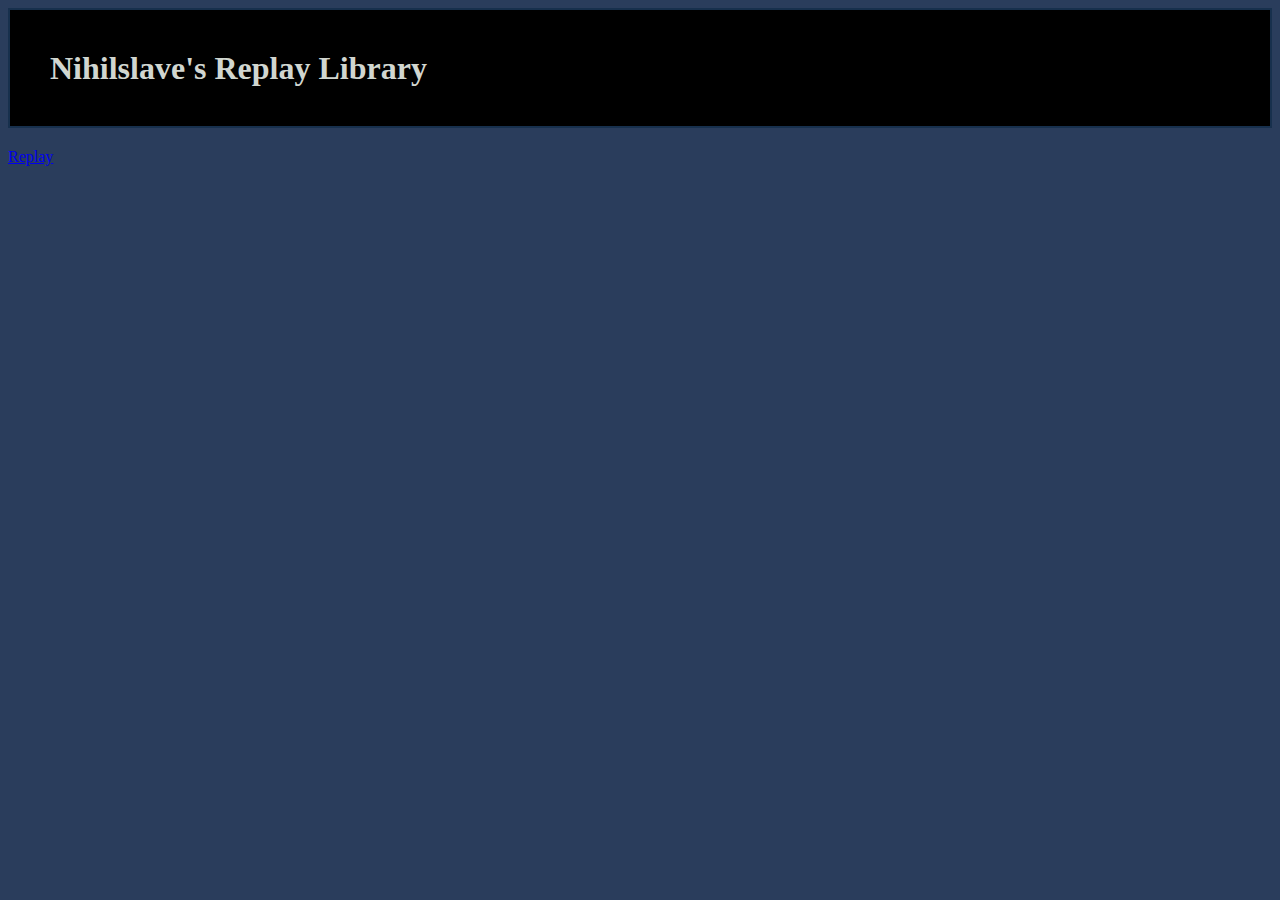
<file: index.html>
<!DOCTYPE html>
<html>
<head>
    <meta charset="utf-8">
    <meta http-equiv="X-UA-Compatible" content="IE=edge">
    <meta name="viewport" content="width=device-width, initial-scale=1">
    <title>BH Mashup Replays</title>
    <link rel="stylesheet" href="css/styles.css">
	<script src="js/ajax-utils.js"></script>
	<script src="js/data.js"></script>
	<script src="js/parse.js"></script>
	<script src="js/settings.js"></script>
	<script src="js/script.js"></script>
</head>
<body>
	<div id="header">
		<h1>
			<span>Nihilslave's Replay Library</span>
		</h1>
	</div>
	<a href="replays/Gen8NDFortemonsBH-2022-05-17-asouchihiro-jqlove.html">Replay</a>
	<!-- <div id="current-page"> -->
		<!-- <! content is dynamically loaded> -->
	<!-- </div> -->
</body>
</html>
</file>
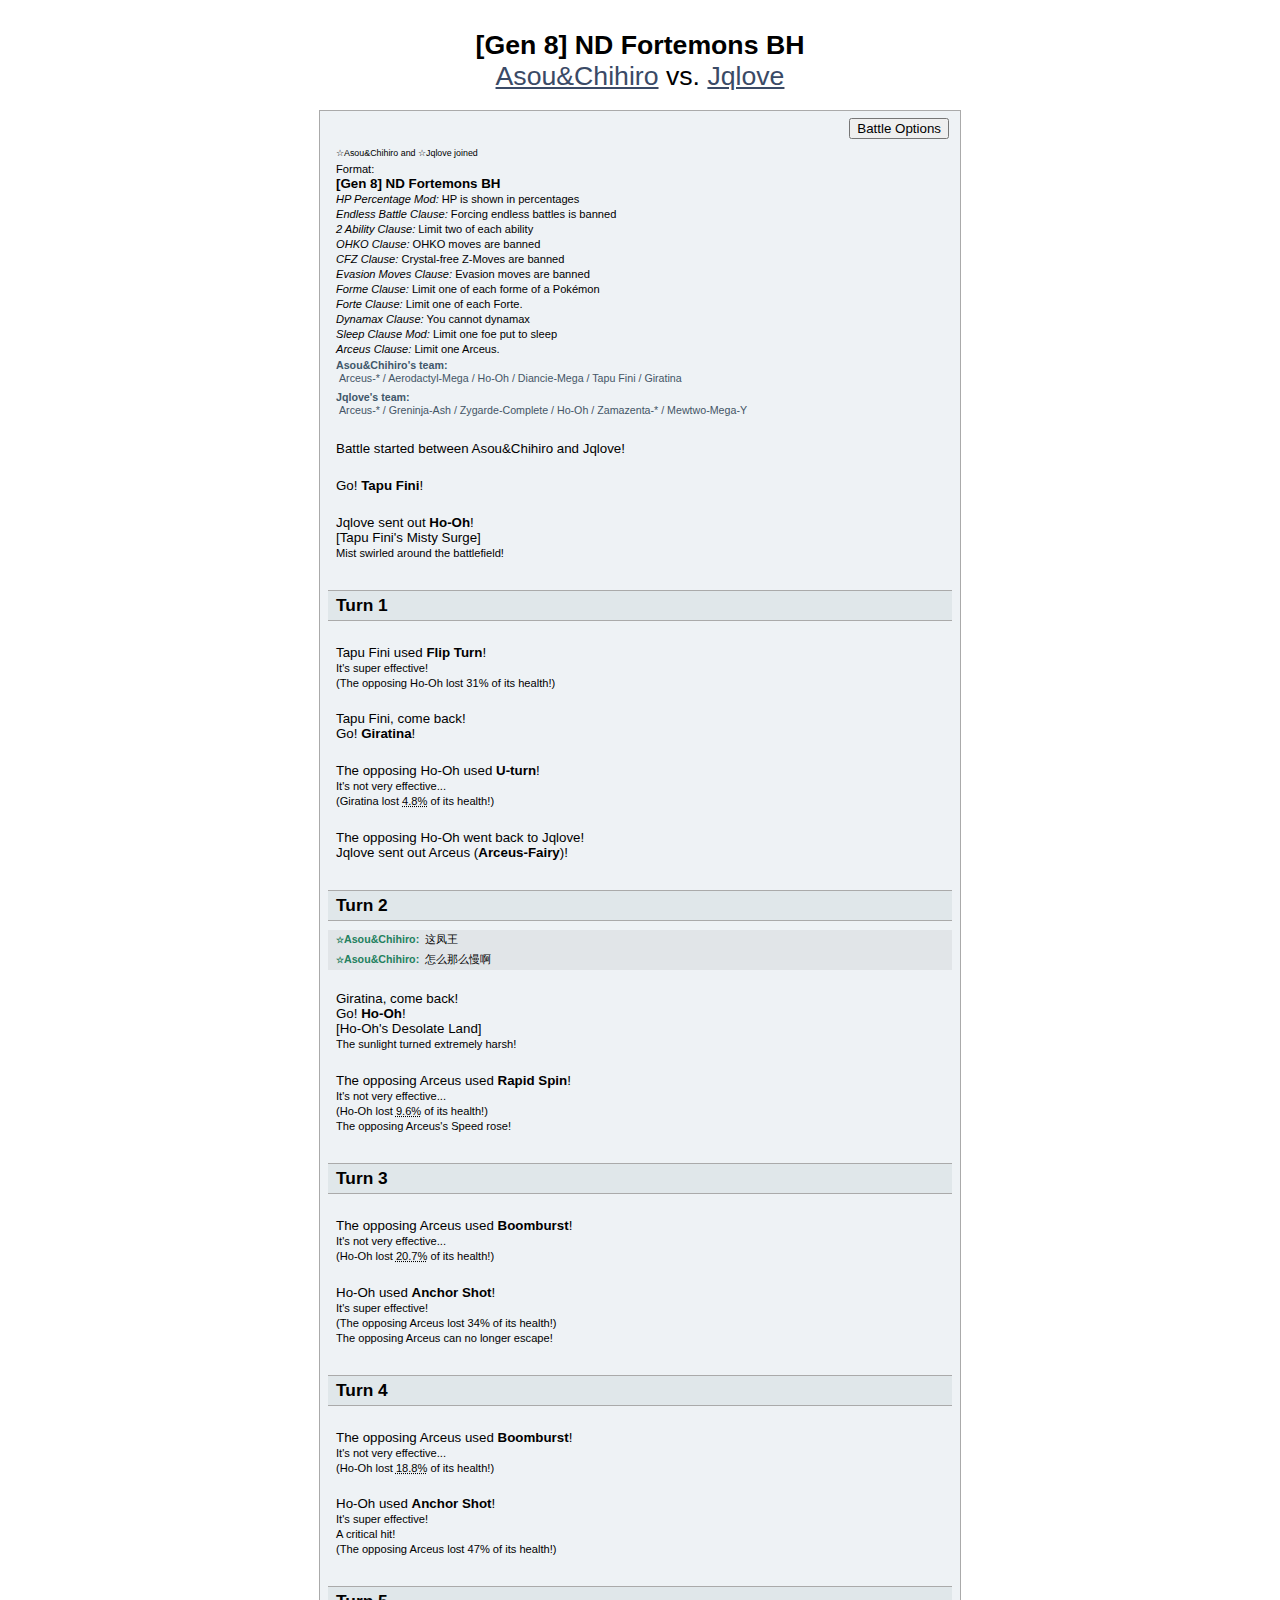
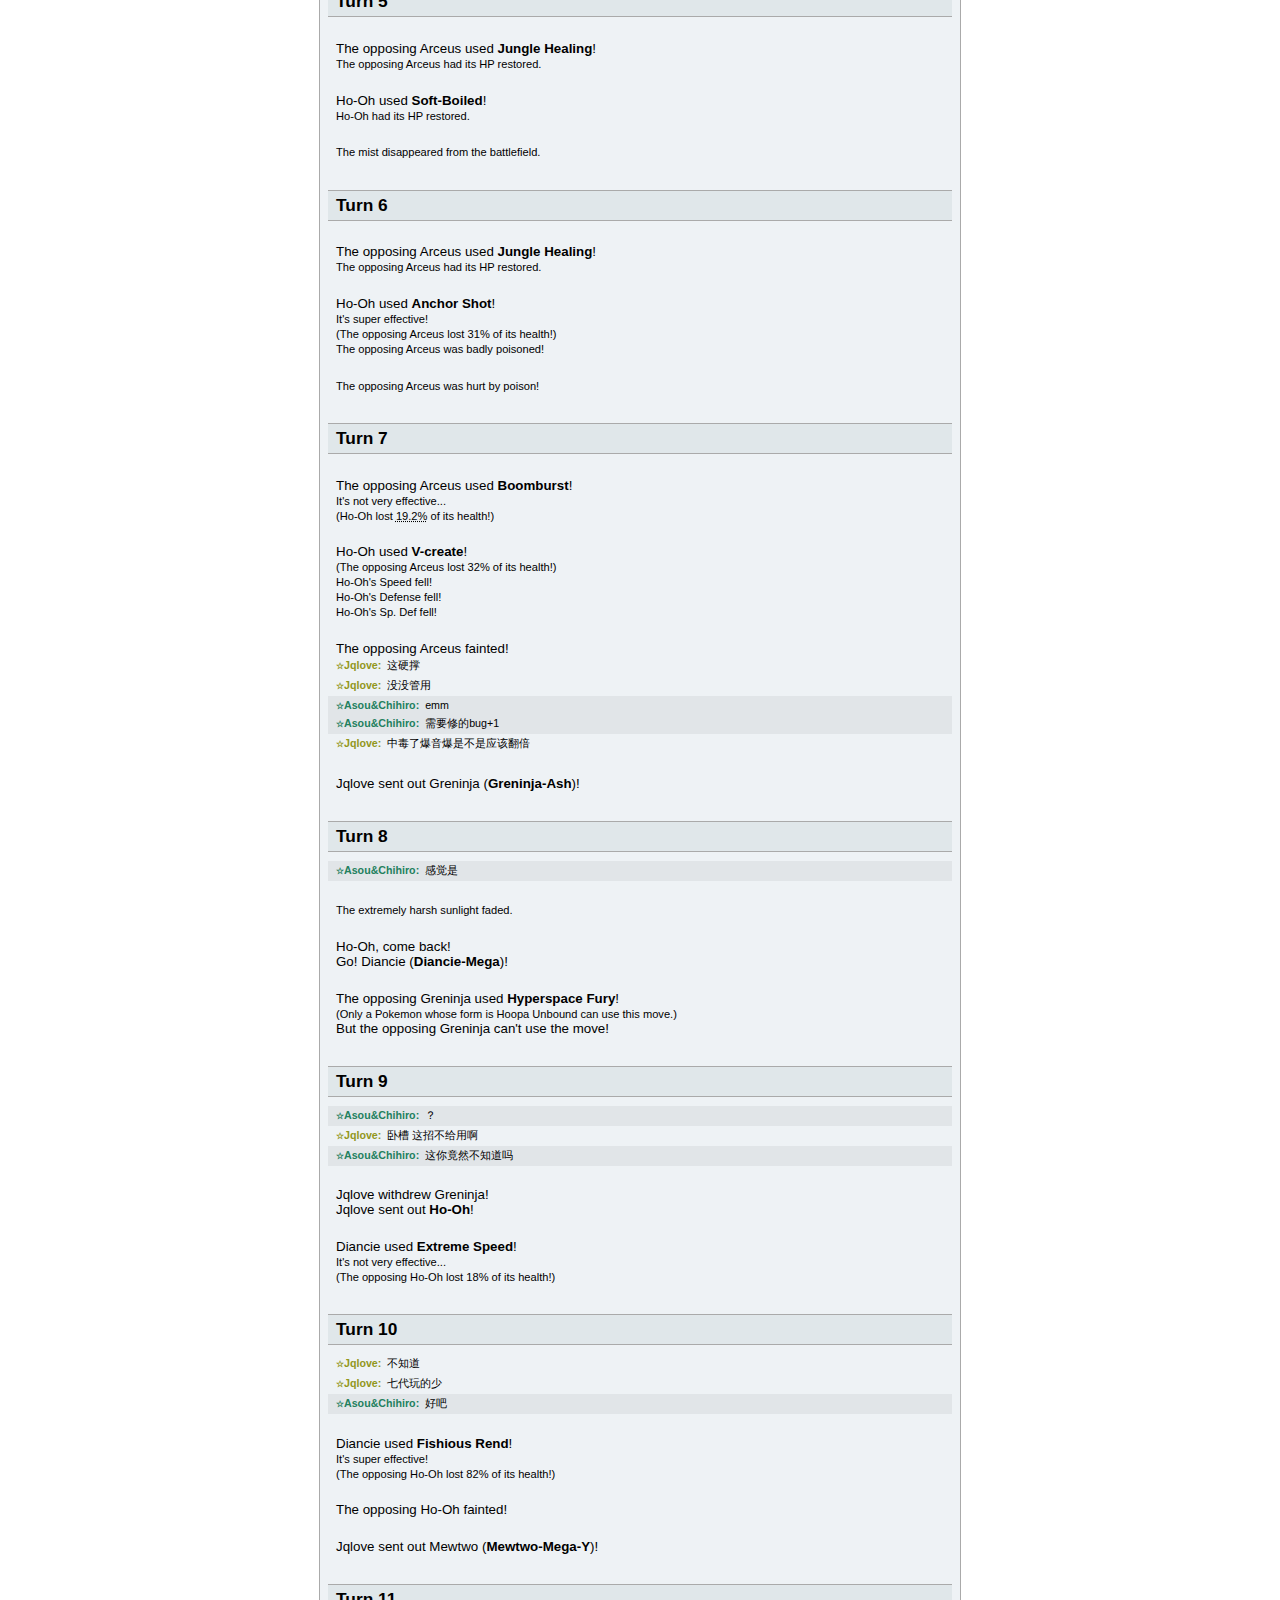
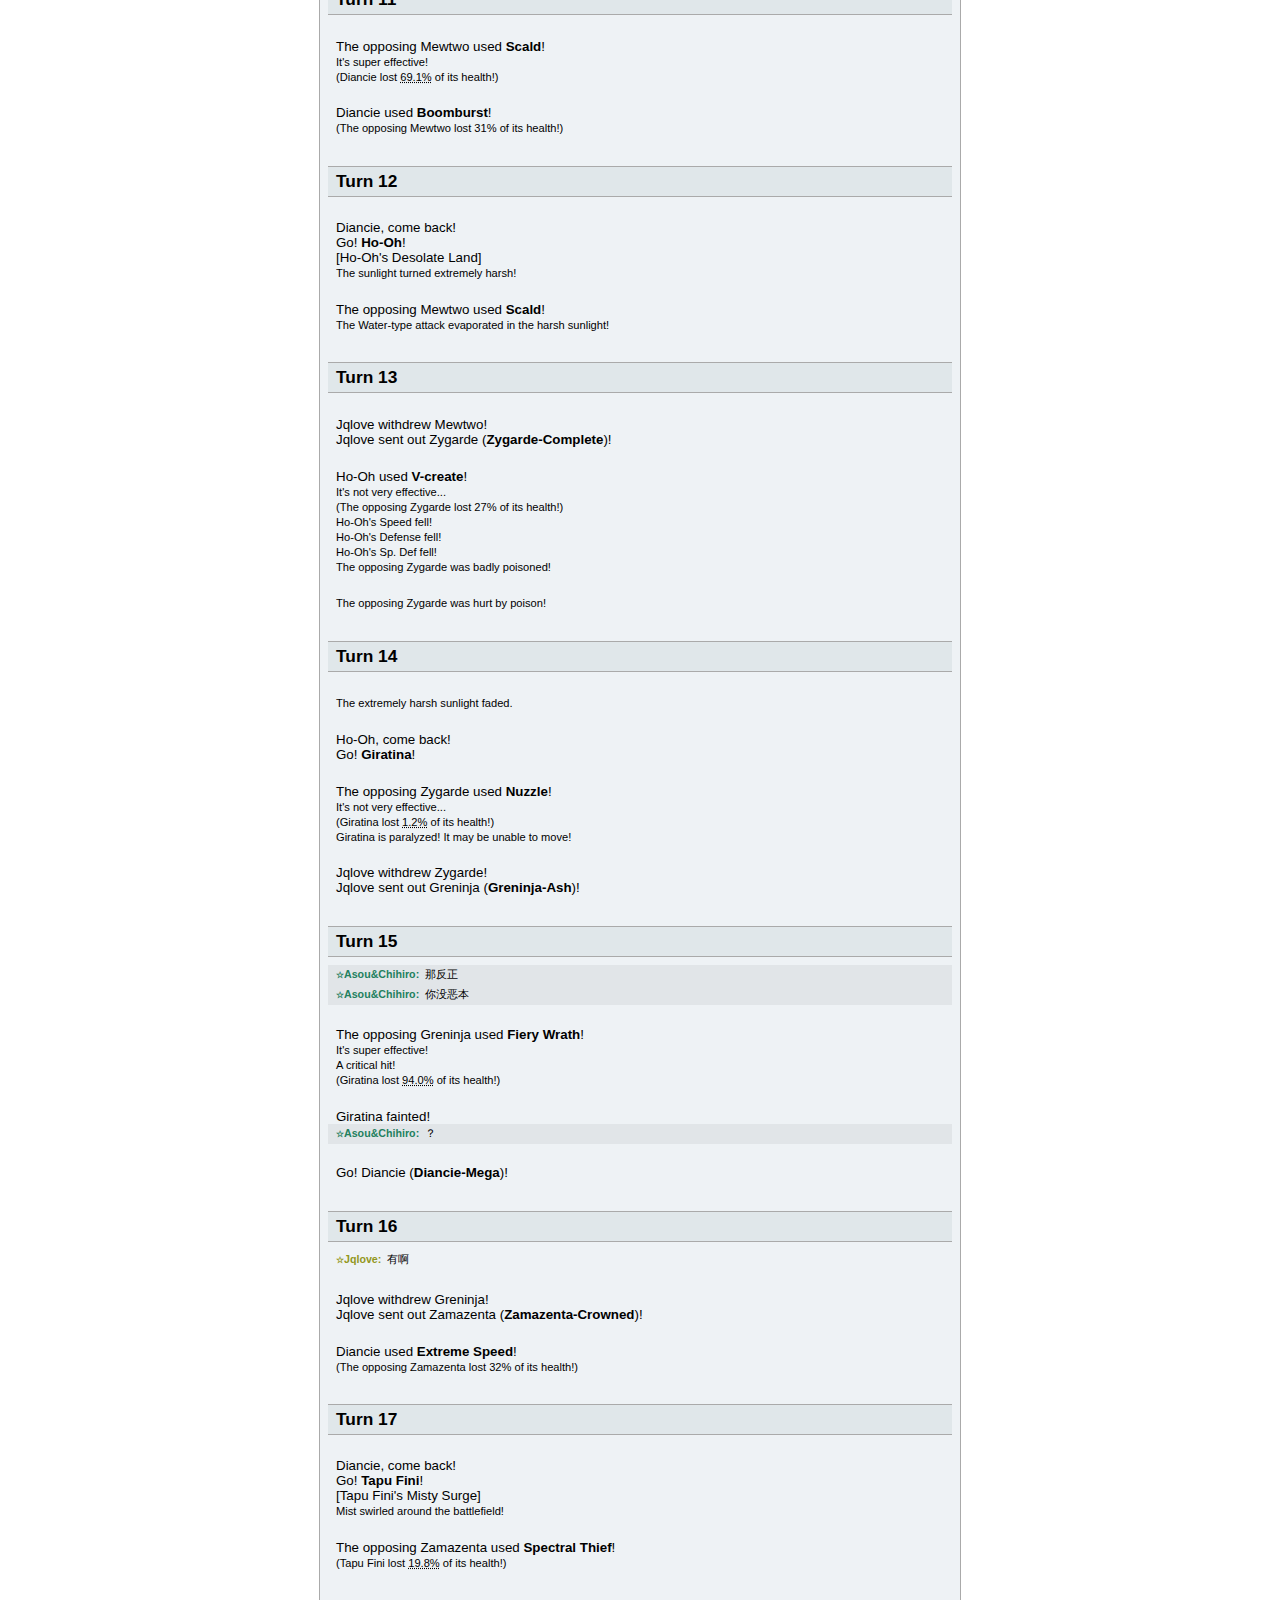
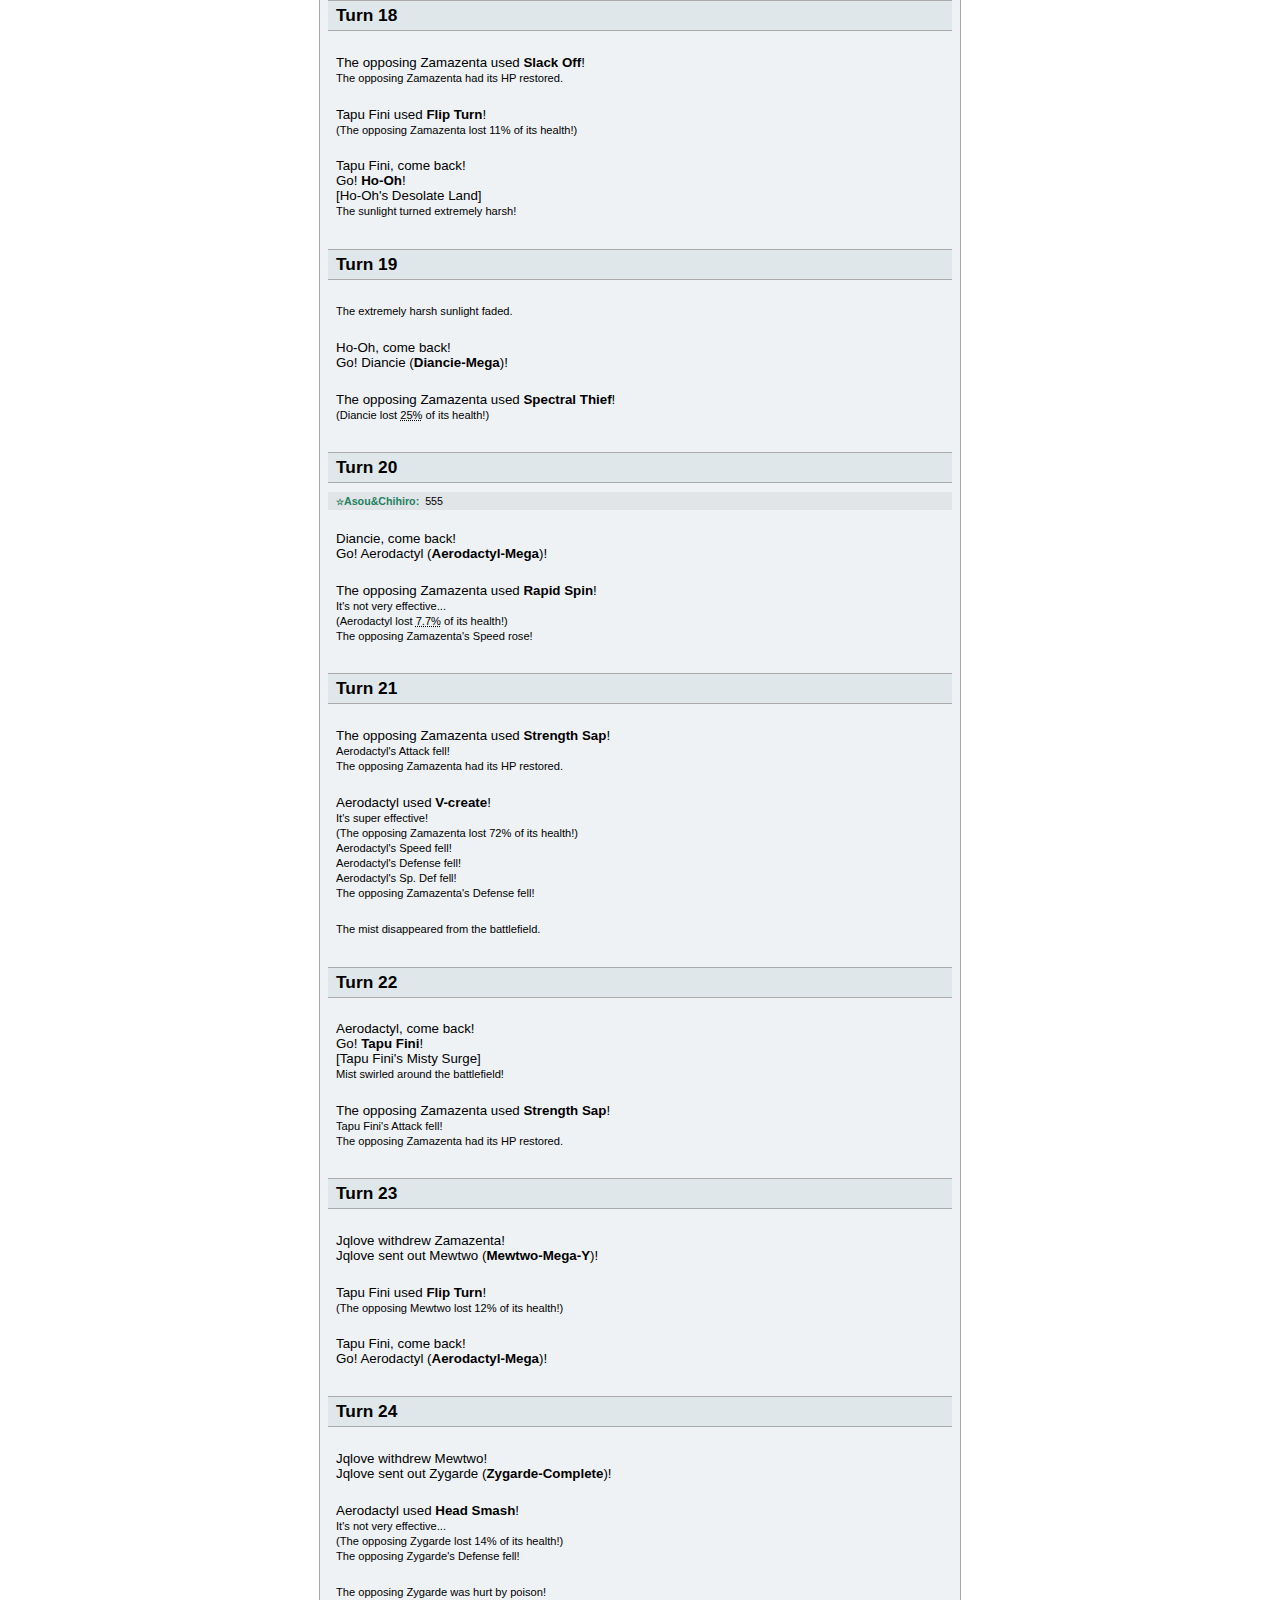
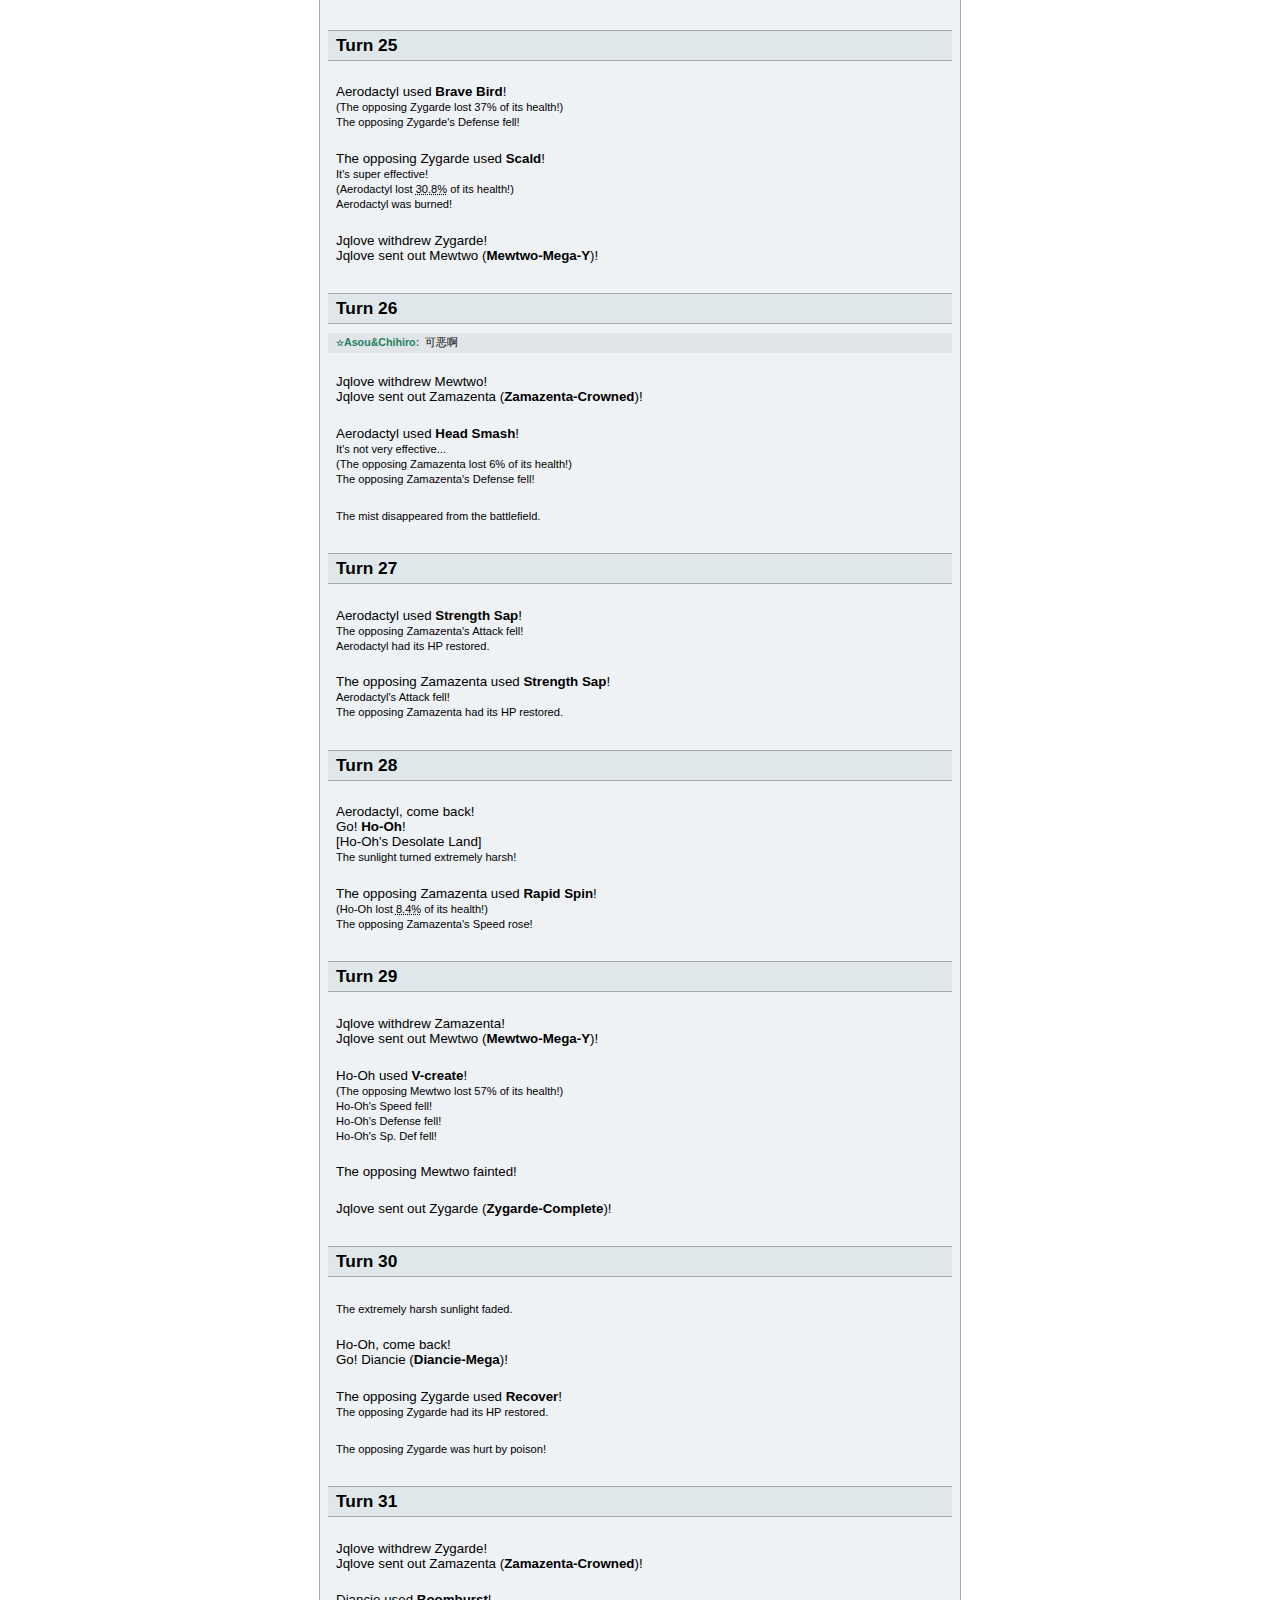
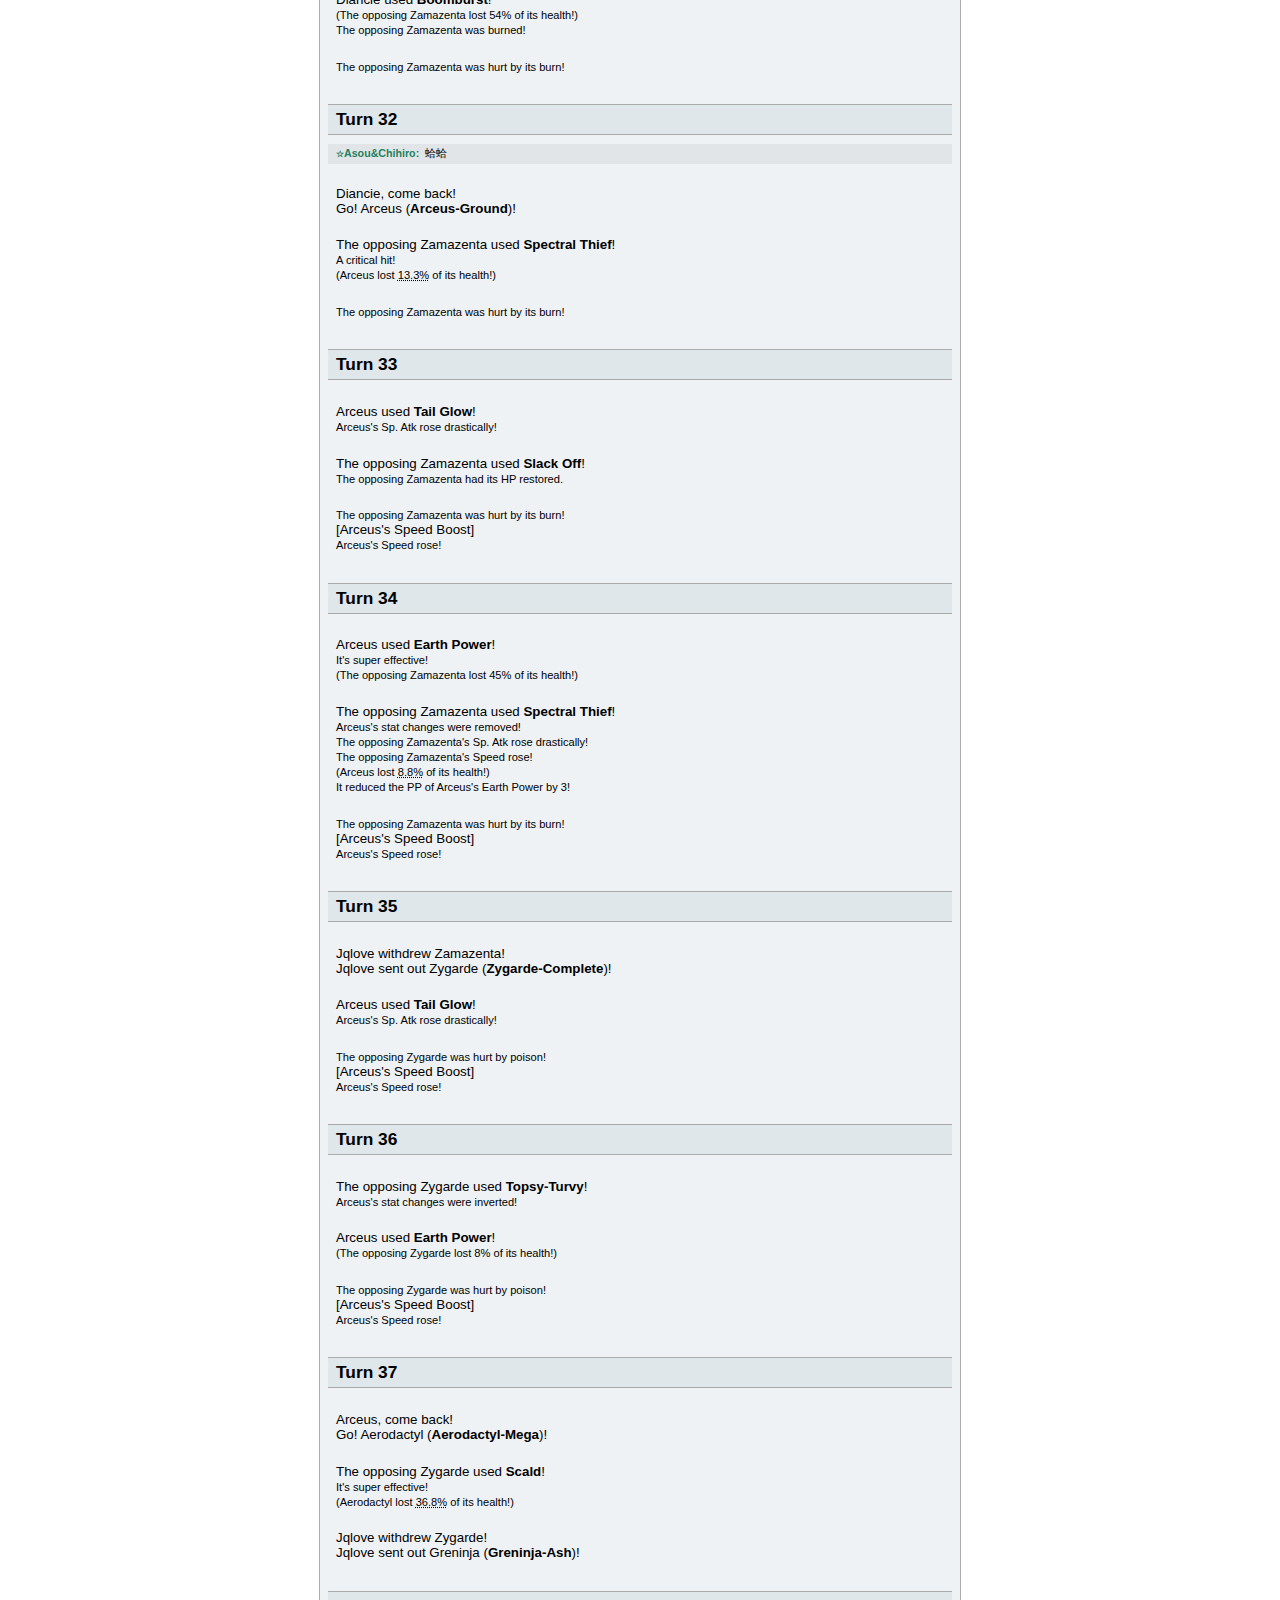
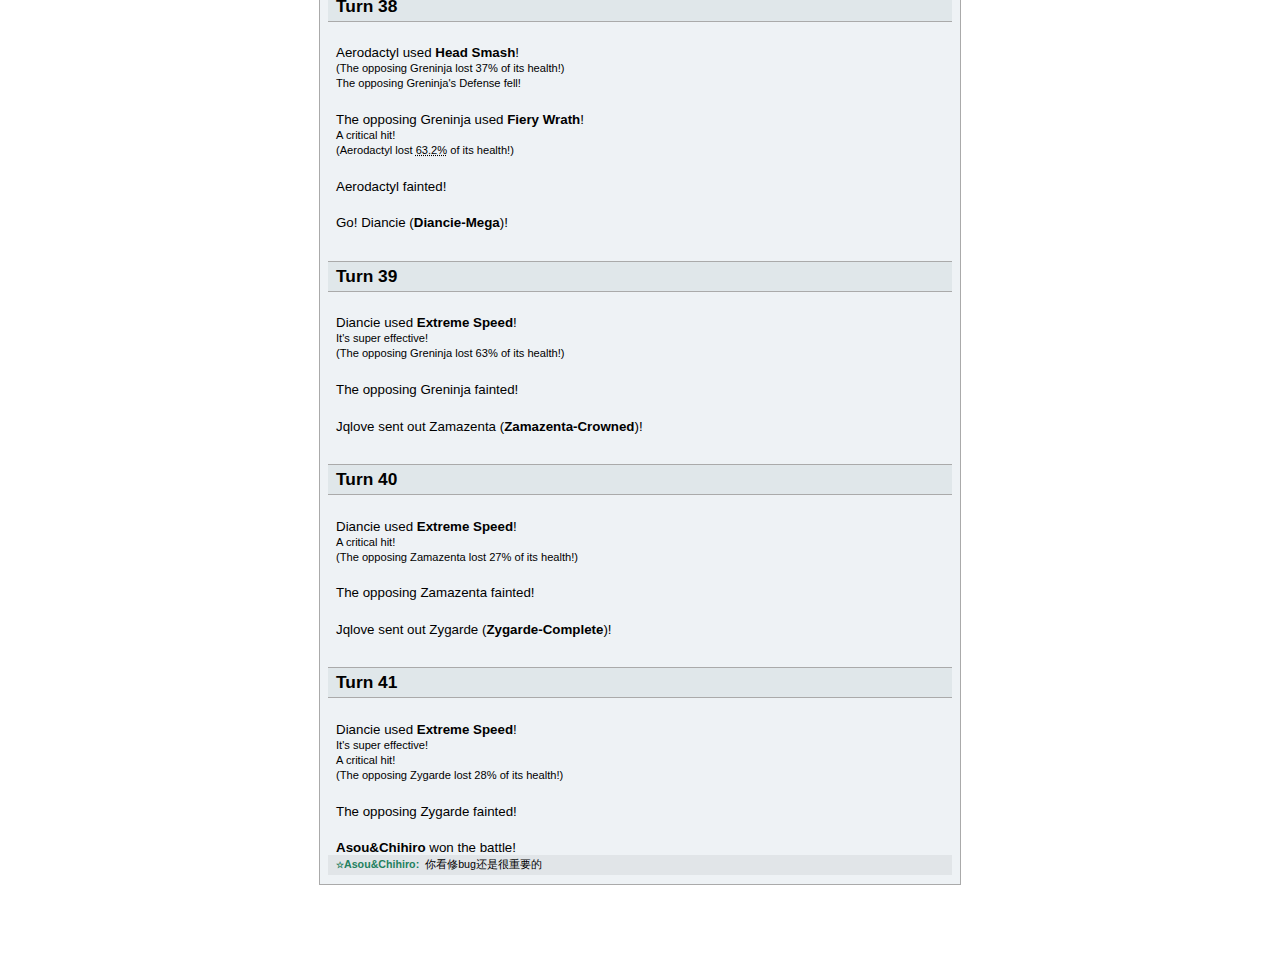
<file: replays/Gen8NDFortemonsBH-2022-05-17-asouchihiro-jqlove.html>
<!DOCTYPE html>
<meta charset="utf-8" />
<!-- version 1 -->
<title>[Gen 8] ND Fortemons BH replay: Asou&amp;Chihiro vs. Jqlove</title>
<style>
html,body {font-family:Verdana, sans-serif;font-size:10pt;margin:0;padding:0;}body{padding:12px 0;} .battle-log {font-family:Verdana, sans-serif;font-size:10pt;} .battle-log-inline {border:1px solid #AAAAAA;background:#EEF2F5;color:black;max-width:640px;margin:0 auto 80px;padding-bottom:5px;} .battle-log .inner {padding:4px 8px 0px 8px;} .battle-log .inner-preempt {padding:0 8px 4px 8px;} .battle-log .inner-after {margin-top:0.5em;} .battle-log h2 {margin:0.5em -8px;padding:4px 8px;border:1px solid #AAAAAA;background:#E0E7EA;border-left:0;border-right:0;font-family:Verdana, sans-serif;font-size:13pt;} .battle-log .chat {vertical-align:middle;padding:3px 0 3px 0;font-size:8pt;} .battle-log .chat strong {color:#40576A;} .battle-log .chat em {padding:1px 4px 1px 3px;color:#000000;font-style:normal;} .chat.mine {background:rgba(0,0,0,0.05);margin-left:-8px;margin-right:-8px;padding-left:8px;padding-right:8px;} .spoiler {color:#BBBBBB;background:#BBBBBB;padding:0px 3px;} .spoiler:hover, .spoiler:active, .spoiler-shown {color:#000000;background:#E2E2E2;padding:0px 3px;} .spoiler a {color:#BBBBBB;} .spoiler:hover a, .spoiler:active a, .spoiler-shown a {color:#2288CC;} .chat code, .chat .spoiler:hover code, .chat .spoiler:active code, .chat .spoiler-shown code {border:1px solid #C0C0C0;background:#EEEEEE;color:black;padding:0 2px;} .chat .spoiler code {border:1px solid #CCCCCC;background:#CCCCCC;color:#CCCCCC;} .battle-log .rated {padding:3px 4px;} .battle-log .rated strong {color:white;background:#89A;padding:1px 4px;border-radius:4px;} .spacer {margin-top:0.5em;} .message-announce {background:#6688AA;color:white;padding:1px 4px 2px;} .message-announce a, .broadcast-green a, .broadcast-blue a, .broadcast-red a {color:#DDEEFF;} .broadcast-green {background-color:#559955;color:white;padding:2px 4px;} .broadcast-blue {background-color:#6688AA;color:white;padding:2px 4px;} .infobox {border:1px solid #6688AA;padding:2px 4px;} .infobox-limited {max-height:200px;overflow:auto;overflow-x:hidden;} .broadcast-red {background-color:#AA5544;color:white;padding:2px 4px;} .message-learn-canlearn {font-weight:bold;color:#228822;text-decoration:underline;} .message-learn-cannotlearn {font-weight:bold;color:#CC2222;text-decoration:underline;} .message-effect-weak {font-weight:bold;color:#CC2222;} .message-effect-resist {font-weight:bold;color:#6688AA;} .message-effect-immune {font-weight:bold;color:#666666;} .message-learn-list {margin-top:0;margin-bottom:0;} .message-throttle-notice, .message-error {color:#992222;} .message-overflow, .chat small.message-overflow {font-size:0pt;} .message-overflow::before {font-size:9pt;content:'...';} .subtle {color:#3A4A66;}
</style>
<div class="wrapper replay-wrapper" style="max-width:1180px;margin:0 auto">
<input type="hidden" name="replayid" value="unregisteredserver-gen8ndfortemonsbh-234-m2wk785hpuwbzsicyrm7u56g1ssuanipw" />
<div class="battle"></div><div class="battle-log"></div><div class="replay-controls"></div><div class="replay-controls-2"></div>
<h1 style="font-weight:normal;text-align:center"><strong>[Gen 8] ND Fortemons BH</strong><br /><a href="http://pokemonshowdown.com/users/asouchihiro" class="subtle" target="_blank">Asou&amp;Chihiro</a> vs. <a href="http://pokemonshowdown.com/users/jqlove" class="subtle" target="_blank">Jqlove</a></h1>
<script type="text/plain" class="battle-log-data">|j|☆Asou&Chihiro

|j|☆Jqlove
|t:|1652751790
|gametype|singles
|player|p1|Asou&Chihiro|erika|
|player|p2|Jqlove|emmet|
|teamsize|p1|6
|teamsize|p2|6
|gen|8
|tier|[Gen 8] ND Fortemons BH
|rule|HP Percentage Mod: HP is shown in percentages
|rule|Endless Battle Clause: Forcing endless battles is banned
|rule|2 Ability Clause: Limit two of each ability
|rule|OHKO Clause: OHKO moves are banned
|rule|CFZ Clause: Crystal-free Z-Moves are banned
|rule|Evasion Moves Clause: Evasion moves are banned
|rule|Forme Clause: Limit one of each forme of a Pokémon
|rule|Forte Clause: Limit one of each Forte.
|rule|Dynamax Clause: You cannot dynamax
|rule|Sleep Clause Mod: Limit one foe put to sleep
|rule|Arceus Clause: Limit one Arceus.
|clearpoke
|poke|p1|Arceus-*|
|poke|p1|Aerodactyl-Mega, M|
|poke|p1|Ho-Oh|
|poke|p1|Diancie-Mega|
|poke|p1|Tapu Fini|
|poke|p1|Giratina|
|poke|p2|Arceus-*|
|poke|p2|Greninja-Ash, M|
|poke|p2|Zygarde-Complete|
|poke|p2|Ho-Oh|
|poke|p2|Zamazenta-*|
|poke|p2|Mewtwo-Mega-Y|
|teampreview
|
|t:|1652751825
|start
|switch|p1a: Tapu Fini|Tapu Fini|344\/344
|switch|p2a: Ho-Oh|Ho-Oh|100\/100
|-fieldstart|move: Misty Terrain|[from] ability: Misty Surge|[of] p1a: Tapu Fini
|turn|1
|
|t:|1652751830
|move|p1a: Tapu Fini|Flip Turn|p2a: Ho-Oh
|-supereffective|p2a: Ho-Oh
|-damage|p2a: Ho-Oh|69\/100
|
|t:|1652751836
|switch|p1a: Giratina|Giratina|504\/504
|move|p2a: Ho-Oh|U-turn|p1a: Giratina
|-resisted|p1a: Giratina
|-damage|p1a: Giratina|480\/504
|
|t:|1652751843
|switch|p2a: Arceus|Arceus-Fairy|100\/100|[from]move: U-turn
|
|upkeep
|turn|2
|c|☆Asou&Chihiro|这凤王
|c|☆Asou&Chihiro|怎么那么慢啊
|
|t:|1652751868
|switch|p1a: Ho-Oh|Ho-Oh|416\/416
|-weather|DesolateLand|[from] ability: Desolate Land|[of] p1a: Ho-Oh
|move|p2a: Arceus|Rapid Spin|p1a: Ho-Oh
|-resisted|p1a: Ho-Oh
|-damage|p1a: Ho-Oh|376\/416
|-boost|p2a: Arceus|spe|1
|
|-weather|DesolateLand|[upkeep]
|upkeep
|turn|3
|
|t:|1652751878
|move|p2a: Arceus|Boomburst|p1a: Ho-Oh
|-resisted|p1a: Ho-Oh
|-damage|p1a: Ho-Oh|290\/416
|move|p1a: Ho-Oh|Anchor Shot|p2a: Arceus
|-supereffective|p2a: Arceus
|-damage|p2a: Arceus|66\/100
|-activate|p2a: Arceus|trapped
|
|-weather|DesolateLand|[upkeep]
|upkeep
|turn|4
|
|t:|1652751886
|move|p2a: Arceus|Boomburst|p1a: Ho-Oh
|-resisted|p1a: Ho-Oh
|-damage|p1a: Ho-Oh|212\/416
|move|p1a: Ho-Oh|Anchor Shot|p2a: Arceus
|-supereffective|p2a: Arceus
|-crit|p2a: Arceus
|-damage|p2a: Arceus|19\/100
|
|-weather|DesolateLand|[upkeep]
|upkeep
|turn|5
|
|t:|1652751893
|move|p2a: Arceus|Jungle Healing|p2a: Arceus
|-heal|p2a: Arceus|44\/100
|move|p1a: Ho-Oh|Soft-Boiled|p1a: Ho-Oh
|-heal|p1a: Ho-Oh|416\/416
|
|-weather|DesolateLand|[upkeep]
|-fieldend|Misty Terrain
|upkeep
|turn|6
|
|t:|1652751897
|move|p2a: Arceus|Jungle Healing|p2a: Arceus
|-heal|p2a: Arceus|69\/100
|move|p1a: Ho-Oh|Anchor Shot|p2a: Arceus
|-supereffective|p2a: Arceus
|-damage|p2a: Arceus|38\/100
|-status|p2a: Arceus|tox
|
|-weather|DesolateLand|[upkeep]
|-damage|p2a: Arceus|32\/100 tox|[from] psn
|upkeep
|turn|7
|
|t:|1652751903
|move|p2a: Arceus|Boomburst|p1a: Ho-Oh
|-resisted|p1a: Ho-Oh
|-damage|p1a: Ho-Oh|336\/416
|move|p1a: Ho-Oh|V-create|p2a: Arceus
|-damage|p2a: Arceus|0 fnt
|-unboost|p1a: Ho-Oh|spe|1
|-unboost|p1a: Ho-Oh|def|1
|-unboost|p1a: Ho-Oh|spd|1
|faint|p2a: Arceus
|
|-weather|DesolateLand|[upkeep]
|upkeep
|c|☆Jqlove|这硬撑
|c|☆Jqlove|没没管用
|c|☆Asou&Chihiro|emm
|c|☆Asou&Chihiro|需要修的bug+1
|c|☆Jqlove|中毒了爆音爆是不是应该翻倍
|
|t:|1652751941
|switch|p2a: Greninja|Greninja-Ash, M|100\/100
|turn|8
|c|☆Asou&Chihiro|感觉是
|
|t:|1652751959
|-weather|none
|switch|p1a: Diancie|Diancie-Mega|304\/304
|move|p2a: Greninja|Hyperspace Fury||[still]
|-hint|Only a Pokemon whose form is Hoopa Unbound can use this move.
|-fail|p2a: Greninja|move: Hyperspace Fury
|
|upkeep
|turn|9
|c|☆Asou&Chihiro|？
|c|☆Jqlove|卧槽 这招不给用啊
|c|☆Asou&Chihiro|这你竟然不知道吗
|
|t:|1652751985
|switch|p2a: Ho-Oh|Ho-Oh|100\/100
|move|p1a: Diancie|Extreme Speed|p2a: Ho-Oh
|-resisted|p2a: Ho-Oh
|-damage|p2a: Ho-Oh|82\/100
|
|upkeep
|turn|10
|c|☆Jqlove|不知道
|c|☆Jqlove|七代玩的少
|c|☆Asou&Chihiro|好吧
|
|t:|1652752025
|move|p1a: Diancie|Fishious Rend|p2a: Ho-Oh
|-supereffective|p2a: Ho-Oh
|-damage|p2a: Ho-Oh|0 fnt
|faint|p2a: Ho-Oh
|
|upkeep
|
|t:|1652752031
|switch|p2a: Mewtwo|Mewtwo-Mega-Y|100\/100
|turn|11
|
|t:|1652752035
|move|p2a: Mewtwo|Scald|p1a: Diancie
|-supereffective|p1a: Diancie
|-damage|p1a: Diancie|94\/304
|move|p1a: Diancie|Boomburst|p2a: Mewtwo
|-damage|p2a: Mewtwo|69\/100
|
|upkeep
|turn|12
|
|t:|1652752042
|switch|p1a: Ho-Oh|Ho-Oh|336\/416
|-weather|DesolateLand|[from] ability: Desolate Land|[of] p1a: Ho-Oh
|move|p2a: Mewtwo|Scald||[still]
|-fail|p2a: Mewtwo|Scald|[from] Desolate Land
|
|-weather|DesolateLand|[upkeep]
|upkeep
|turn|13
|
|t:|1652752048
|switch|p2a: Zygarde|Zygarde-Complete|100\/100
|move|p1a: Ho-Oh|V-create|p2a: Zygarde
|-resisted|p2a: Zygarde
|-damage|p2a: Zygarde|73\/100
|-unboost|p1a: Ho-Oh|spe|1
|-unboost|p1a: Ho-Oh|def|1
|-unboost|p1a: Ho-Oh|spd|1
|-status|p2a: Zygarde|tox
|
|-weather|DesolateLand|[upkeep]
|-damage|p2a: Zygarde|67\/100 tox|[from] psn
|upkeep
|turn|14
|
|t:|1652752059
|-weather|none
|switch|p1a: Giratina|Giratina|480\/504
|move|p2a: Zygarde|Nuzzle|p1a: Giratina
|-resisted|p1a: Giratina
|-damage|p1a: Giratina|474\/504
|-status|p1a: Giratina|par
|
|t:|1652752063
|switch|p2a: Greninja|Greninja-Ash, M|100\/100|[from]move: Nuzzle
|
|upkeep
|turn|15
|c|☆Asou&Chihiro|那反正
|c|☆Asou&Chihiro|你没恶本
|
|t:|1652752080
|move|p2a: Greninja|Fiery Wrath|p1a: Giratina
|-supereffective|p1a: Giratina
|-crit|p1a: Giratina
|-damage|p1a: Giratina|0 fnt
|faint|p1a: Giratina
|
|upkeep
|c|☆Asou&Chihiro|？
|
|t:|1652752090
|switch|p1a: Diancie|Diancie-Mega|94\/304
|turn|16
|c|☆Jqlove|有啊
|
|t:|1652752095
|switch|p2a: Zamazenta|Zamazenta-Crowned|100\/100
|move|p1a: Diancie|Extreme Speed|p2a: Zamazenta
|-damage|p2a: Zamazenta|68\/100
|
|upkeep
|turn|17
|
|t:|1652752105
|switch|p1a: Tapu Fini|Tapu Fini|344\/344
|-fieldstart|move: Misty Terrain|[from] ability: Misty Surge|[of] p1a: Tapu Fini
|move|p2a: Zamazenta|Spectral Thief|p1a: Tapu Fini
|-damage|p1a: Tapu Fini|276\/344
|
|upkeep
|turn|18
|
|t:|1652752111
|move|p2a: Zamazenta|Slack Off|p2a: Zamazenta
|-heal|p2a: Zamazenta|100\/100
|move|p1a: Tapu Fini|Flip Turn|p2a: Zamazenta
|-damage|p2a: Zamazenta|89\/100
|
|t:|1652752116
|switch|p1a: Ho-Oh|Ho-Oh|336\/416
|-weather|DesolateLand|[from] ability: Desolate Land|[of] p1a: Ho-Oh
|
|-weather|DesolateLand|[upkeep]
|upkeep
|turn|19
|
|t:|1652752132
|-weather|none
|switch|p1a: Diancie|Diancie-Mega|94\/304
|move|p2a: Zamazenta|Spectral Thief|p1a: Diancie
|-damage|p1a: Diancie|18\/304
|
|upkeep
|turn|20
|c|☆Asou&Chihiro|555
|
|t:|1652752147
|switch|p1a: Aerodactyl|Aerodactyl-Mega, M|364\/364
|move|p2a: Zamazenta|Rapid Spin|p1a: Aerodactyl
|-resisted|p1a: Aerodactyl
|-damage|p1a: Aerodactyl|336\/364
|-boost|p2a: Zamazenta|spe|1
|
|upkeep
|turn|21
|
|t:|1652752153
|move|p2a: Zamazenta|Strength Sap|p1a: Aerodactyl
|-unboost|p1a: Aerodactyl|atk|1
|-heal|p2a: Zamazenta|100\/100
|move|p1a: Aerodactyl|V-create|p2a: Zamazenta
|-supereffective|p2a: Zamazenta
|-damage|p2a: Zamazenta|28\/100
|-unboost|p1a: Aerodactyl|spe|1
|-unboost|p1a: Aerodactyl|def|1
|-unboost|p1a: Aerodactyl|spd|1
|-unboost|p2a: Zamazenta|def|1
|
|-fieldend|Misty Terrain
|upkeep
|turn|22
|
|t:|1652752166
|switch|p1a: Tapu Fini|Tapu Fini|276\/344
|-fieldstart|move: Misty Terrain|[from] ability: Misty Surge|[of] p1a: Tapu Fini
|move|p2a: Zamazenta|Strength Sap|p1a: Tapu Fini
|-unboost|p1a: Tapu Fini|atk|1
|-heal|p2a: Zamazenta|93\/100
|
|upkeep
|turn|23
|
|t:|1652752172
|switch|p2a: Mewtwo|Mewtwo-Mega-Y|69\/100
|move|p1a: Tapu Fini|Flip Turn|p2a: Mewtwo
|-damage|p2a: Mewtwo|57\/100
|
|t:|1652752177
|switch|p1a: Aerodactyl|Aerodactyl-Mega, M|336\/364
|
|upkeep
|turn|24
|
|t:|1652752183
|switch|p2a: Zygarde|Zygarde-Complete|67\/100 tox
|move|p1a: Aerodactyl|Head Smash|p2a: Zygarde
|-resisted|p2a: Zygarde
|-damage|p2a: Zygarde|53\/100 tox
|-unboost|p2a: Zygarde|def|1
|
|-damage|p2a: Zygarde|47\/100 tox|[from] psn
|upkeep
|turn|25
|
|t:|1652752197
|move|p1a: Aerodactyl|Brave Bird|p2a: Zygarde
|-damage|p2a: Zygarde|10\/100 tox
|-unboost|p2a: Zygarde|def|1
|move|p2a: Zygarde|Scald|p1a: Aerodactyl
|-supereffective|p1a: Aerodactyl
|-damage|p1a: Aerodactyl|224\/364
|-status|p1a: Aerodactyl|brn
|
|t:|1652752208
|switch|p2a: Mewtwo|Mewtwo-Mega-Y|57\/100|[from]move: Scald
|
|upkeep
|turn|26
|c|☆Asou&Chihiro|可恶啊
|
|t:|1652752213
|switch|p2a: Zamazenta|Zamazenta-Crowned|93\/100
|move|p1a: Aerodactyl|Head Smash|p2a: Zamazenta
|-resisted|p2a: Zamazenta
|-damage|p2a: Zamazenta|87\/100
|-unboost|p2a: Zamazenta|def|1
|
|-fieldend|Misty Terrain
|upkeep
|turn|27
|
|t:|1652752220
|move|p1a: Aerodactyl|Strength Sap|p2a: Zamazenta
|-unboost|p2a: Zamazenta|atk|1
|-heal|p1a: Aerodactyl|364\/364 brn
|move|p2a: Zamazenta|Strength Sap|p1a: Aerodactyl
|-unboost|p1a: Aerodactyl|atk|1
|-heal|p2a: Zamazenta|100\/100
|
|upkeep
|turn|28
|
|t:|1652752228
|switch|p1a: Ho-Oh|Ho-Oh|336\/416
|-weather|DesolateLand|[from] ability: Desolate Land|[of] p1a: Ho-Oh
|move|p2a: Zamazenta|Rapid Spin|p1a: Ho-Oh
|-damage|p1a: Ho-Oh|301\/416
|-boost|p2a: Zamazenta|spe|1
|
|-weather|DesolateLand|[upkeep]
|upkeep
|turn|29
|
|t:|1652752235
|switch|p2a: Mewtwo|Mewtwo-Mega-Y|57\/100
|move|p1a: Ho-Oh|V-create|p2a: Mewtwo
|-damage|p2a: Mewtwo|0 fnt
|-unboost|p1a: Ho-Oh|spe|1
|-unboost|p1a: Ho-Oh|def|1
|-unboost|p1a: Ho-Oh|spd|1
|faint|p2a: Mewtwo
|
|-weather|DesolateLand|[upkeep]
|upkeep
|
|t:|1652752237
|switch|p2a: Zygarde|Zygarde-Complete|10\/100 tox
|turn|30
|
|t:|1652752243
|-weather|none
|switch|p1a: Diancie|Diancie-Mega|18\/304
|move|p2a: Zygarde|Recover|p2a: Zygarde
|-heal|p2a: Zygarde|60\/100 tox
|
|-damage|p2a: Zygarde|54\/100 tox|[from] psn
|upkeep
|turn|31
|
|t:|1652752252
|switch|p2a: Zamazenta|Zamazenta-Crowned|100\/100
|move|p1a: Diancie|Boomburst|p2a: Zamazenta
|-damage|p2a: Zamazenta|46\/100
|-status|p2a: Zamazenta|brn
|
|-damage|p2a: Zamazenta|40\/100 brn|[from] brn
|upkeep
|turn|32
|c|☆Asou&Chihiro|蛤蛤
|
|t:|1652752264
|switch|p1a: Arceus|Arceus-Ground|444\/444
|move|p2a: Zamazenta|Spectral Thief|p1a: Arceus
|-crit|p1a: Arceus
|-damage|p1a: Arceus|385\/444
|
|-damage|p2a: Zamazenta|34\/100 brn|[from] brn
|upkeep
|turn|33
|
|t:|1652752270
|move|p1a: Arceus|Tail Glow|p1a: Arceus
|-boost|p1a: Arceus|spa|3
|move|p2a: Zamazenta|Slack Off|p2a: Zamazenta
|-heal|p2a: Zamazenta|84\/100 brn
|
|-damage|p2a: Zamazenta|78\/100 brn|[from] brn
|-ability|p1a: Arceus|Speed Boost|boost
|-boost|p1a: Arceus|spe|1
|upkeep
|turn|34
|
|t:|1652752272
|move|p1a: Arceus|Earth Power|p2a: Zamazenta
|-supereffective|p2a: Zamazenta
|-damage|p2a: Zamazenta|33\/100 brn
|move|p2a: Zamazenta|Spectral Thief||[still]
|-clearpositiveboost|p1a: Arceus|p2a: Zamazenta|move: Spectral Thief
|-boost|p2a: Zamazenta|spa|3
|-boost|p2a: Zamazenta|spe|1
|-anim|p2a: Zamazenta|Spectral Thief|p1a: Arceus
|-damage|p1a: Arceus|346\/444
|-activate|p1a: Arceus|move: Eerie Spell|Earth Power|3
|
|-damage|p2a: Zamazenta|27\/100 brn|[from] brn
|-ability|p1a: Arceus|Speed Boost|boost
|-boost|p1a: Arceus|spe|1
|upkeep
|turn|35
|
|t:|1652752280
|switch|p2a: Zygarde|Zygarde-Complete|54\/100 tox
|move|p1a: Arceus|Tail Glow|p1a: Arceus
|-boost|p1a: Arceus|spa|3
|
|-damage|p2a: Zygarde|48\/100 tox|[from] psn
|-ability|p1a: Arceus|Speed Boost|boost
|-boost|p1a: Arceus|spe|1
|upkeep
|turn|36
|
|t:|1652752284
|move|p2a: Zygarde|Topsy-Turvy|p1a: Arceus
|-invertboost|p1a: Arceus|[from] move: Topsy-Turvy
|move|p1a: Arceus|Earth Power|p2a: Zygarde
|-damage|p2a: Zygarde|40\/100 tox
|
|-damage|p2a: Zygarde|28\/100 tox|[from] psn
|-ability|p1a: Arceus|Speed Boost|boost
|-boost|p1a: Arceus|spe|1
|upkeep
|turn|37
|
|t:|1652752294
|switch|p1a: Aerodactyl|Aerodactyl-Mega, M|364\/364 brn
|move|p2a: Zygarde|Scald|p1a: Aerodactyl
|-supereffective|p1a: Aerodactyl
|-damage|p1a: Aerodactyl|230\/364 brn
|
|t:|1652752300
|switch|p2a: Greninja|Greninja-Ash, M|100\/100|[from]move: Scald
|
|upkeep
|turn|38
|
|t:|1652752303
|move|p1a: Aerodactyl|Head Smash|p2a: Greninja
|-damage|p2a: Greninja|63\/100
|-unboost|p2a: Greninja|def|1
|move|p2a: Greninja|Fiery Wrath|p1a: Aerodactyl
|-crit|p1a: Aerodactyl
|-damage|p1a: Aerodactyl|0 fnt
|faint|p1a: Aerodactyl
|
|upkeep
|
|t:|1652752308
|switch|p1a: Diancie|Diancie-Mega|18\/304
|turn|39
|
|t:|1652752312
|move|p1a: Diancie|Extreme Speed|p2a: Greninja
|-supereffective|p2a: Greninja
|-damage|p2a: Greninja|0 fnt
|faint|p2a: Greninja
|
|upkeep
|
|t:|1652752313
|switch|p2a: Zamazenta|Zamazenta-Crowned|27\/100 brn
|turn|40
|
|t:|1652752315
|move|p1a: Diancie|Extreme Speed|p2a: Zamazenta
|-crit|p2a: Zamazenta
|-damage|p2a: Zamazenta|0 fnt
|faint|p2a: Zamazenta
|
|upkeep
|
|t:|1652752317
|switch|p2a: Zygarde|Zygarde-Complete|28\/100 tox
|turn|41
|
|t:|1652752318
|move|p1a: Diancie|Extreme Speed|p2a: Zygarde
|-supereffective|p2a: Zygarde
|-crit|p2a: Zygarde
|-damage|p2a: Zygarde|0 fnt
|faint|p2a: Zygarde
|
|win|Asou&Chihiro
|c|☆Asou&Chihiro|你看修bug还是很重要的</script>
</div>
<div class="battle-log battle-log-inline"><div class="inner"><div class="battle-options"><div style="padding-top: 3px; padding-right: 3px; text-align: right"><button class="icon button" name="openBattleOptions" title="Options">Battle Options</button></div></div><div class="inner message-log"><div class="chat"><small>☆Asou&amp;Chihiro and ☆Jqlove joined</small></div><div class=""><small>Format:</small> <br><strong>[Gen 8] ND Fortemons BH</strong></div><div class=""><small><em>HP Percentage Mod:</em> HP is shown in percentages</small></div><div class=""><small><em>Endless Battle Clause:</em> Forcing endless battles is banned</small></div><div class=""><small><em>2 Ability Clause:</em> Limit two of each ability</small></div><div class=""><small><em>OHKO Clause:</em> OHKO moves are banned</small></div><div class=""><small><em>CFZ Clause:</em> Crystal-free Z-Moves are banned</small></div><div class=""><small><em>Evasion Moves Clause:</em> Evasion moves are banned</small></div><div class=""><small><em>Forme Clause:</em> Limit one of each forme of a Pokémon</small></div><div class=""><small><em>Forte Clause:</em> Limit one of each Forte.</small></div><div class=""><small><em>Dynamax Clause:</em> You cannot dynamax</small></div><div class=""><small><em>Sleep Clause Mod:</em> Limit one foe put to sleep</small></div><div class=""><small><em>Arceus Clause:</em> Limit one Arceus.</small></div><div class="chat battle-history"><strong>Asou&amp;Chihiro's team:</strong> <em style="color:#445566;display:block;">Arceus-* / Aerodactyl-Mega / Ho-Oh / Diancie-Mega / Tapu Fini / Giratina</em></div><div class="chat battle-history"><strong>Jqlove's team:</strong> <em style="color:#445566;display:block;">Arceus-* / Greninja-Ash / Zygarde-Complete / Ho-Oh / Zamazenta-* / Mewtwo-Mega-Y</em></div><div class="spacer battle-history"><br></div><div class="battle-history">Battle started between Asou&amp;Chihiro and Jqlove!<br></div><div class="spacer battle-history"><br></div><div class="battle-history">Go! <strong>Tapu Fini</strong>!<br></div><div class="spacer battle-history"><br></div><div class="battle-history">Jqlove sent out <strong>Ho-Oh</strong>!<br></div><div class="battle-history">[Tapu Fini's Misty Surge]<br><small>Mist swirled around the battlefield!</small><br></div><div class="spacer battle-history"><br></div><h2 class="battle-history">Turn 1</h2><div class="spacer battle-history"><br></div><div class="battle-history">Tapu Fini used <strong>Flip Turn</strong>!<br></div><div class="battle-history"><small>It's super effective!</small><br></div><div class="battle-history"><small>(The opposing Ho-Oh lost 31% of its health!)</small><br></div><div class="spacer battle-history"><br></div><div class="battle-history">Tapu Fini, come back!<br></div><div class="battle-history">Go! <strong>Giratina</strong>!<br></div><div class="spacer battle-history"><br></div><div class="battle-history">The opposing Ho-Oh used <strong>U-turn</strong>!<br></div><div class="battle-history"><small>It's not very effective...</small><br></div><div class="battle-history"><small>(Giratina lost <abbr title="−24/504">4.8%</abbr> of its health!)</small><br></div><div class="spacer battle-history"><br></div><div class="battle-history">The opposing Ho-Oh went back to Jqlove!<br></div><div class="battle-history">Jqlove sent out Arceus (<strong>Arceus-Fairy</strong>)!<br></div><div class="spacer battle-history"><br></div><h2 class="battle-history">Turn 2</h2><div class="chat chatmessage-asouchihiro mine"><strong style="color:#23805e"><small>☆</small><span class="username" data-name="Asou&amp;Chihiro">Asou&amp;Chihiro</span>:</strong> <em>这凤王</em></div><div class="chat chatmessage-asouchihiro mine"><strong style="color:#23805e"><small>☆</small><span class="username" data-name="Asou&amp;Chihiro">Asou&amp;Chihiro</span>:</strong> <em>怎么那么慢啊</em></div><div class="spacer battle-history"><br></div><div class="battle-history">Giratina, come back!<br></div><div class="battle-history">Go! <strong>Ho-Oh</strong>!<br></div><div class="battle-history">[Ho-Oh's Desolate Land]<br><small>The sunlight turned extremely harsh!</small><br></div><div class="spacer battle-history"><br></div><div class="battle-history">The opposing Arceus used <strong>Rapid Spin</strong>!<br></div><div class="battle-history"><small>It's not very effective...</small><br></div><div class="battle-history"><small>(Ho-Oh lost <abbr title="−40/416">9.6%</abbr> of its health!)</small><br></div><div class="battle-history"><small>The opposing Arceus's Speed rose!</small><br></div><div class="spacer battle-history"><br></div><h2 class="battle-history">Turn 3</h2><div class="spacer battle-history"><br></div><div class="battle-history">The opposing Arceus used <strong>Boomburst</strong>!<br></div><div class="battle-history"><small>It's not very effective...</small><br></div><div class="battle-history"><small>(Ho-Oh lost <abbr title="−86/416">20.7%</abbr> of its health!)</small><br></div><div class="spacer battle-history"><br></div><div class="battle-history">Ho-Oh used <strong>Anchor Shot</strong>!<br></div><div class="battle-history"><small>It's super effective!</small><br></div><div class="battle-history"><small>(The opposing Arceus lost 34% of its health!)</small><br></div><div class="battle-history"><small>The opposing Arceus can no longer escape!</small><br></div><div class="spacer battle-history"><br></div><h2 class="battle-history">Turn 4</h2><div class="spacer battle-history"><br></div><div class="battle-history">The opposing Arceus used <strong>Boomburst</strong>!<br></div><div class="battle-history"><small>It's not very effective...</small><br></div><div class="battle-history"><small>(Ho-Oh lost <abbr title="−78/416">18.8%</abbr> of its health!)</small><br></div><div class="spacer battle-history"><br></div><div class="battle-history">Ho-Oh used <strong>Anchor Shot</strong>!<br></div><div class="battle-history"><small>It's super effective!</small><br></div><div class="battle-history"><small>A critical hit!</small><br></div><div class="battle-history"><small>(The opposing Arceus lost 47% of its health!)</small><br></div><div class="spacer battle-history"><br></div><h2 class="battle-history">Turn 5</h2><div class="spacer battle-history"><br></div><div class="battle-history">The opposing Arceus used <strong>Jungle Healing</strong>!<br></div><div class="battle-history"><small>The opposing Arceus had its HP restored.</small><br></div><div class="spacer battle-history"><br></div><div class="battle-history">Ho-Oh used <strong>Soft-Boiled</strong>!<br></div><div class="battle-history"><small>Ho-Oh had its HP restored.</small><br></div><div class="spacer battle-history"><br></div><div class="battle-history"><small>The mist disappeared from the battlefield.</small><br></div><div class="spacer battle-history"><br></div><h2 class="battle-history">Turn 6</h2><div class="spacer battle-history"><br></div><div class="battle-history">The opposing Arceus used <strong>Jungle Healing</strong>!<br></div><div class="battle-history"><small>The opposing Arceus had its HP restored.</small><br></div><div class="spacer battle-history"><br></div><div class="battle-history">Ho-Oh used <strong>Anchor Shot</strong>!<br></div><div class="battle-history"><small>It's super effective!</small><br></div><div class="battle-history"><small>(The opposing Arceus lost 31% of its health!)</small><br></div><div class="battle-history"><small>The opposing Arceus was badly poisoned!</small><br></div><div class="spacer battle-history"><br></div><div class="battle-history"><small>The opposing Arceus was hurt by poison!</small><br></div><div class="spacer battle-history"><br></div><h2 class="battle-history">Turn 7</h2><div class="spacer battle-history"><br></div><div class="battle-history">The opposing Arceus used <strong>Boomburst</strong>!<br></div><div class="battle-history"><small>It's not very effective...</small><br></div><div class="battle-history"><small>(Ho-Oh lost <abbr title="−80/416">19.2%</abbr> of its health!)</small><br></div><div class="spacer battle-history"><br></div><div class="battle-history">Ho-Oh used <strong>V-create</strong>!<br></div><div class="battle-history"><small>(The opposing Arceus lost 32% of its health!)</small><br></div><div class="battle-history"><small>Ho-Oh's Speed fell!</small><br></div><div class="battle-history"><small>Ho-Oh's Defense fell!</small><br></div><div class="battle-history"><small>Ho-Oh's Sp. Def fell!</small><br></div><div class="spacer battle-history"><br></div><div class="battle-history">The opposing Arceus fainted!<br></div><div class="chat chatmessage-jqlove"><strong style="color:#929720"><small>☆</small><span class="username" data-name="Jqlove">Jqlove</span>:</strong> <em>这硬撑</em></div><div class="chat chatmessage-jqlove"><strong style="color:#929720"><small>☆</small><span class="username" data-name="Jqlove">Jqlove</span>:</strong> <em>没没管用</em></div><div class="chat chatmessage-asouchihiro mine"><strong style="color:#23805e"><small>☆</small><span class="username" data-name="Asou&amp;Chihiro">Asou&amp;Chihiro</span>:</strong> <em>emm</em></div><div class="chat chatmessage-asouchihiro mine"><strong style="color:#23805e"><small>☆</small><span class="username" data-name="Asou&amp;Chihiro">Asou&amp;Chihiro</span>:</strong> <em>需要修的bug+1</em></div><div class="chat chatmessage-jqlove"><strong style="color:#929720"><small>☆</small><span class="username" data-name="Jqlove">Jqlove</span>:</strong> <em>中毒了爆音爆是不是应该翻倍</em></div><div class="spacer battle-history"><br></div><div class="battle-history">Jqlove sent out Greninja (<strong>Greninja-Ash</strong>)!<br></div><div class="spacer battle-history"><br></div><h2 class="battle-history">Turn 8</h2><div class="chat chatmessage-asouchihiro mine"><strong style="color:#23805e"><small>☆</small><span class="username" data-name="Asou&amp;Chihiro">Asou&amp;Chihiro</span>:</strong> <em>感觉是</em></div><div class="spacer battle-history"><br></div><div class="battle-history"><small>The extremely harsh sunlight faded.</small><br></div><div class="spacer battle-history"><br></div><div class="battle-history">Ho-Oh, come back!<br></div><div class="battle-history">Go! Diancie (<strong>Diancie-Mega</strong>)!<br></div><div class="spacer battle-history"><br></div><div class="battle-history">The opposing Greninja used <strong>Hyperspace Fury</strong>!<br></div><div class="battle-history"><small>(Only a Pokemon whose form is Hoopa Unbound can use this move.)</small><br></div><div class="battle-history">But the opposing Greninja can't use the move!<br></div><div class="spacer battle-history"><br></div><h2 class="battle-history">Turn 9</h2><div class="chat chatmessage-asouchihiro mine"><strong style="color:#23805e"><small>☆</small><span class="username" data-name="Asou&amp;Chihiro">Asou&amp;Chihiro</span>:</strong> <em>？</em></div><div class="chat chatmessage-jqlove"><strong style="color:#929720"><small>☆</small><span class="username" data-name="Jqlove">Jqlove</span>:</strong> <em>卧槽 这招不给用啊</em></div><div class="chat chatmessage-asouchihiro mine"><strong style="color:#23805e"><small>☆</small><span class="username" data-name="Asou&amp;Chihiro">Asou&amp;Chihiro</span>:</strong> <em>这你竟然不知道吗</em></div><div class="spacer battle-history"><br></div><div class="battle-history">Jqlove withdrew Greninja!<br></div><div class="battle-history">Jqlove sent out <strong>Ho-Oh</strong>!<br></div><div class="spacer battle-history"><br></div><div class="battle-history">Diancie used <strong>Extreme Speed</strong>!<br></div><div class="battle-history"><small>It's not very effective...</small><br></div><div class="battle-history"><small>(The opposing Ho-Oh lost 18% of its health!)</small><br></div><div class="spacer battle-history"><br></div><h2 class="battle-history">Turn 10</h2><div class="chat chatmessage-jqlove"><strong style="color:#929720"><small>☆</small><span class="username" data-name="Jqlove">Jqlove</span>:</strong> <em>不知道</em></div><div class="chat chatmessage-jqlove"><strong style="color:#929720"><small>☆</small><span class="username" data-name="Jqlove">Jqlove</span>:</strong> <em>七代玩的少</em></div><div class="chat chatmessage-asouchihiro mine"><strong style="color:#23805e"><small>☆</small><span class="username" data-name="Asou&amp;Chihiro">Asou&amp;Chihiro</span>:</strong> <em>好吧</em></div><div class="spacer battle-history"><br></div><div class="battle-history">Diancie used <strong>Fishious Rend</strong>!<br></div><div class="battle-history"><small>It's super effective!</small><br></div><div class="battle-history"><small>(The opposing Ho-Oh lost 82% of its health!)</small><br></div><div class="spacer battle-history"><br></div><div class="battle-history">The opposing Ho-Oh fainted!<br></div><div class="spacer battle-history"><br></div><div class="battle-history">Jqlove sent out Mewtwo (<strong>Mewtwo-Mega-Y</strong>)!<br></div><div class="spacer battle-history"><br></div><h2 class="battle-history">Turn 11</h2><div class="spacer battle-history"><br></div><div class="battle-history">The opposing Mewtwo used <strong>Scald</strong>!<br></div><div class="battle-history"><small>It's super effective!</small><br></div><div class="battle-history"><small>(Diancie lost <abbr title="−210/304">69.1%</abbr> of its health!)</small><br></div><div class="spacer battle-history"><br></div><div class="battle-history">Diancie used <strong>Boomburst</strong>!<br></div><div class="battle-history"><small>(The opposing Mewtwo lost 31% of its health!)</small><br></div><div class="spacer battle-history"><br></div><h2 class="battle-history">Turn 12</h2><div class="spacer battle-history"><br></div><div class="battle-history">Diancie, come back!<br></div><div class="battle-history">Go! <strong>Ho-Oh</strong>!<br></div><div class="battle-history">[Ho-Oh's Desolate Land]<br><small>The sunlight turned extremely harsh!</small><br></div><div class="spacer battle-history"><br></div><div class="battle-history">The opposing Mewtwo used <strong>Scald</strong>!<br></div><div class="battle-history"><small>The Water-type attack evaporated in the harsh sunlight!</small><br></div><div class="spacer battle-history"><br></div><h2 class="battle-history">Turn 13</h2><div class="spacer battle-history"><br></div><div class="battle-history">Jqlove withdrew Mewtwo!<br></div><div class="battle-history">Jqlove sent out Zygarde (<strong>Zygarde-Complete</strong>)!<br></div><div class="spacer battle-history"><br></div><div class="battle-history">Ho-Oh used <strong>V-create</strong>!<br></div><div class="battle-history"><small>It's not very effective...</small><br></div><div class="battle-history"><small>(The opposing Zygarde lost 27% of its health!)</small><br></div><div class="battle-history"><small>Ho-Oh's Speed fell!</small><br></div><div class="battle-history"><small>Ho-Oh's Defense fell!</small><br></div><div class="battle-history"><small>Ho-Oh's Sp. Def fell!</small><br></div><div class="battle-history"><small>The opposing Zygarde was badly poisoned!</small><br></div><div class="spacer battle-history"><br></div><div class="battle-history"><small>The opposing Zygarde was hurt by poison!</small><br></div><div class="spacer battle-history"><br></div><h2 class="battle-history">Turn 14</h2><div class="spacer battle-history"><br></div><div class="battle-history"><small>The extremely harsh sunlight faded.</small><br></div><div class="spacer battle-history"><br></div><div class="battle-history">Ho-Oh, come back!<br></div><div class="battle-history">Go! <strong>Giratina</strong>!<br></div><div class="spacer battle-history"><br></div><div class="battle-history">The opposing Zygarde used <strong>Nuzzle</strong>!<br></div><div class="battle-history"><small>It's not very effective...</small><br></div><div class="battle-history"><small>(Giratina lost <abbr title="−6/504">1.2%</abbr> of its health!)</small><br></div><div class="battle-history"><small>Giratina is paralyzed! It may be unable to move!</small><br></div><div class="spacer battle-history"><br></div><div class="battle-history">Jqlove withdrew Zygarde!<br></div><div class="battle-history">Jqlove sent out Greninja (<strong>Greninja-Ash</strong>)!<br></div><div class="spacer battle-history"><br></div><h2 class="battle-history">Turn 15</h2><div class="chat chatmessage-asouchihiro mine"><strong style="color:#23805e"><small>☆</small><span class="username" data-name="Asou&amp;Chihiro">Asou&amp;Chihiro</span>:</strong> <em>那反正</em></div><div class="chat chatmessage-asouchihiro mine"><strong style="color:#23805e"><small>☆</small><span class="username" data-name="Asou&amp;Chihiro">Asou&amp;Chihiro</span>:</strong> <em>你没恶本</em></div><div class="spacer battle-history"><br></div><div class="battle-history">The opposing Greninja used <strong>Fiery Wrath</strong>!<br></div><div class="battle-history"><small>It's super effective!</small><br></div><div class="battle-history"><small>A critical hit!</small><br></div><div class="battle-history"><small>(Giratina lost <abbr title="−474/504">94.0%</abbr> of its health!)</small><br></div><div class="spacer battle-history"><br></div><div class="battle-history">Giratina fainted!<br></div><div class="chat chatmessage-asouchihiro mine"><strong style="color:#23805e"><small>☆</small><span class="username" data-name="Asou&amp;Chihiro">Asou&amp;Chihiro</span>:</strong> <em>？</em></div><div class="spacer battle-history"><br></div><div class="battle-history">Go! Diancie (<strong>Diancie-Mega</strong>)!<br></div><div class="spacer battle-history"><br></div><h2 class="battle-history">Turn 16</h2><div class="chat chatmessage-jqlove"><strong style="color:#929720"><small>☆</small><span class="username" data-name="Jqlove">Jqlove</span>:</strong> <em>有啊</em></div><div class="spacer battle-history"><br></div><div class="battle-history">Jqlove withdrew Greninja!<br></div><div class="battle-history">Jqlove sent out Zamazenta (<strong>Zamazenta-Crowned</strong>)!<br></div><div class="spacer battle-history"><br></div><div class="battle-history">Diancie used <strong>Extreme Speed</strong>!<br></div><div class="battle-history"><small>(The opposing Zamazenta lost 32% of its health!)</small><br></div><div class="spacer battle-history"><br></div><h2 class="battle-history">Turn 17</h2><div class="spacer battle-history"><br></div><div class="battle-history">Diancie, come back!<br></div><div class="battle-history">Go! <strong>Tapu Fini</strong>!<br></div><div class="battle-history">[Tapu Fini's Misty Surge]<br><small>Mist swirled around the battlefield!</small><br></div><div class="spacer battle-history"><br></div><div class="battle-history">The opposing Zamazenta used <strong>Spectral Thief</strong>!<br></div><div class="battle-history"><small>(Tapu Fini lost <abbr title="−68/344">19.8%</abbr> of its health!)</small><br></div><div class="spacer battle-history"><br></div><h2 class="battle-history">Turn 18</h2><div class="spacer battle-history"><br></div><div class="battle-history">The opposing Zamazenta used <strong>Slack Off</strong>!<br></div><div class="battle-history"><small>The opposing Zamazenta had its HP restored.</small><br></div><div class="spacer battle-history"><br></div><div class="battle-history">Tapu Fini used <strong>Flip Turn</strong>!<br></div><div class="battle-history"><small>(The opposing Zamazenta lost 11% of its health!)</small><br></div><div class="spacer battle-history"><br></div><div class="battle-history">Tapu Fini, come back!<br></div><div class="battle-history">Go! <strong>Ho-Oh</strong>!<br></div><div class="battle-history">[Ho-Oh's Desolate Land]<br><small>The sunlight turned extremely harsh!</small><br></div><div class="spacer battle-history"><br></div><h2 class="battle-history">Turn 19</h2><div class="spacer battle-history"><br></div><div class="battle-history"><small>The extremely harsh sunlight faded.</small><br></div><div class="spacer battle-history"><br></div><div class="battle-history">Ho-Oh, come back!<br></div><div class="battle-history">Go! Diancie (<strong>Diancie-Mega</strong>)!<br></div><div class="spacer battle-history"><br></div><div class="battle-history">The opposing Zamazenta used <strong>Spectral Thief</strong>!<br></div><div class="battle-history"><small>(Diancie lost <abbr title="−76/304">25%</abbr> of its health!)</small><br></div><div class="spacer battle-history"><br></div><h2 class="battle-history">Turn 20</h2><div class="chat chatmessage-asouchihiro mine"><strong style="color:#23805e"><small>☆</small><span class="username" data-name="Asou&amp;Chihiro">Asou&amp;Chihiro</span>:</strong> <em>555</em></div><div class="spacer battle-history"><br></div><div class="battle-history">Diancie, come back!<br></div><div class="battle-history">Go! Aerodactyl (<strong>Aerodactyl-Mega</strong>)!<br></div><div class="spacer battle-history"><br></div><div class="battle-history">The opposing Zamazenta used <strong>Rapid Spin</strong>!<br></div><div class="battle-history"><small>It's not very effective...</small><br></div><div class="battle-history"><small>(Aerodactyl lost <abbr title="−28/364">7.7%</abbr> of its health!)</small><br></div><div class="battle-history"><small>The opposing Zamazenta's Speed rose!</small><br></div><div class="spacer battle-history"><br></div><h2 class="battle-history">Turn 21</h2><div class="spacer battle-history"><br></div><div class="battle-history">The opposing Zamazenta used <strong>Strength Sap</strong>!<br></div><div class="battle-history"><small>Aerodactyl's Attack fell!</small><br></div><div class="battle-history"><small>The opposing Zamazenta had its HP restored.</small><br></div><div class="spacer battle-history"><br></div><div class="battle-history">Aerodactyl used <strong>V-create</strong>!<br></div><div class="battle-history"><small>It's super effective!</small><br></div><div class="battle-history"><small>(The opposing Zamazenta lost 72% of its health!)</small><br></div><div class="battle-history"><small>Aerodactyl's Speed fell!</small><br></div><div class="battle-history"><small>Aerodactyl's Defense fell!</small><br></div><div class="battle-history"><small>Aerodactyl's Sp. Def fell!</small><br></div><div class="battle-history"><small>The opposing Zamazenta's Defense fell!</small><br></div><div class="spacer battle-history"><br></div><div class="battle-history"><small>The mist disappeared from the battlefield.</small><br></div><div class="spacer battle-history"><br></div><h2 class="battle-history">Turn 22</h2><div class="spacer battle-history"><br></div><div class="battle-history">Aerodactyl, come back!<br></div><div class="battle-history">Go! <strong>Tapu Fini</strong>!<br></div><div class="battle-history">[Tapu Fini's Misty Surge]<br><small>Mist swirled around the battlefield!</small><br></div><div class="spacer battle-history"><br></div><div class="battle-history">The opposing Zamazenta used <strong>Strength Sap</strong>!<br></div><div class="battle-history"><small>Tapu Fini's Attack fell!</small><br></div><div class="battle-history"><small>The opposing Zamazenta had its HP restored.</small><br></div><div class="spacer battle-history"><br></div><h2 class="battle-history">Turn 23</h2><div class="spacer battle-history"><br></div><div class="battle-history">Jqlove withdrew Zamazenta!<br></div><div class="battle-history">Jqlove sent out Mewtwo (<strong>Mewtwo-Mega-Y</strong>)!<br></div><div class="spacer battle-history"><br></div><div class="battle-history">Tapu Fini used <strong>Flip Turn</strong>!<br></div><div class="battle-history"><small>(The opposing Mewtwo lost 12% of its health!)</small><br></div><div class="spacer battle-history"><br></div><div class="battle-history">Tapu Fini, come back!<br></div><div class="battle-history">Go! Aerodactyl (<strong>Aerodactyl-Mega</strong>)!<br></div><div class="spacer battle-history"><br></div><h2 class="battle-history">Turn 24</h2><div class="spacer battle-history"><br></div><div class="battle-history">Jqlove withdrew Mewtwo!<br></div><div class="battle-history">Jqlove sent out Zygarde (<strong>Zygarde-Complete</strong>)!<br></div><div class="spacer battle-history"><br></div><div class="battle-history">Aerodactyl used <strong>Head Smash</strong>!<br></div><div class="battle-history"><small>It's not very effective...</small><br></div><div class="battle-history"><small>(The opposing Zygarde lost 14% of its health!)</small><br></div><div class="battle-history"><small>The opposing Zygarde's Defense fell!</small><br></div><div class="spacer battle-history"><br></div><div class="battle-history"><small>The opposing Zygarde was hurt by poison!</small><br></div><div class="spacer battle-history"><br></div><h2 class="battle-history">Turn 25</h2><div class="spacer battle-history"><br></div><div class="battle-history">Aerodactyl used <strong>Brave Bird</strong>!<br></div><div class="battle-history"><small>(The opposing Zygarde lost 37% of its health!)</small><br></div><div class="battle-history"><small>The opposing Zygarde's Defense fell!</small><br></div><div class="spacer battle-history"><br></div><div class="battle-history">The opposing Zygarde used <strong>Scald</strong>!<br></div><div class="battle-history"><small>It's super effective!</small><br></div><div class="battle-history"><small>(Aerodactyl lost <abbr title="−112/364">30.8%</abbr> of its health!)</small><br></div><div class="battle-history"><small>Aerodactyl was burned!</small><br></div><div class="spacer battle-history"><br></div><div class="battle-history">Jqlove withdrew Zygarde!<br></div><div class="battle-history">Jqlove sent out Mewtwo (<strong>Mewtwo-Mega-Y</strong>)!<br></div><div class="spacer battle-history"><br></div><h2 class="battle-history">Turn 26</h2><div class="chat chatmessage-asouchihiro mine"><strong style="color:#23805e"><small>☆</small><span class="username" data-name="Asou&amp;Chihiro">Asou&amp;Chihiro</span>:</strong> <em>可恶啊</em></div><div class="spacer battle-history"><br></div><div class="battle-history">Jqlove withdrew Mewtwo!<br></div><div class="battle-history">Jqlove sent out Zamazenta (<strong>Zamazenta-Crowned</strong>)!<br></div><div class="spacer battle-history"><br></div><div class="battle-history">Aerodactyl used <strong>Head Smash</strong>!<br></div><div class="battle-history"><small>It's not very effective...</small><br></div><div class="battle-history"><small>(The opposing Zamazenta lost 6% of its health!)</small><br></div><div class="battle-history"><small>The opposing Zamazenta's Defense fell!</small><br></div><div class="spacer battle-history"><br></div><div class="battle-history"><small>The mist disappeared from the battlefield.</small><br></div><div class="spacer battle-history"><br></div><h2 class="battle-history">Turn 27</h2><div class="spacer battle-history"><br></div><div class="battle-history">Aerodactyl used <strong>Strength Sap</strong>!<br></div><div class="battle-history"><small>The opposing Zamazenta's Attack fell!</small><br></div><div class="battle-history"><small>Aerodactyl had its HP restored.</small><br></div><div class="spacer battle-history"><br></div><div class="battle-history">The opposing Zamazenta used <strong>Strength Sap</strong>!<br></div><div class="battle-history"><small>Aerodactyl's Attack fell!</small><br></div><div class="battle-history"><small>The opposing Zamazenta had its HP restored.</small><br></div><div class="spacer battle-history"><br></div><h2 class="battle-history">Turn 28</h2><div class="spacer battle-history"><br></div><div class="battle-history">Aerodactyl, come back!<br></div><div class="battle-history">Go! <strong>Ho-Oh</strong>!<br></div><div class="battle-history">[Ho-Oh's Desolate Land]<br><small>The sunlight turned extremely harsh!</small><br></div><div class="spacer battle-history"><br></div><div class="battle-history">The opposing Zamazenta used <strong>Rapid Spin</strong>!<br></div><div class="battle-history"><small>(Ho-Oh lost <abbr title="−35/416">8.4%</abbr> of its health!)</small><br></div><div class="battle-history"><small>The opposing Zamazenta's Speed rose!</small><br></div><div class="spacer battle-history"><br></div><h2 class="battle-history">Turn 29</h2><div class="spacer battle-history"><br></div><div class="battle-history">Jqlove withdrew Zamazenta!<br></div><div class="battle-history">Jqlove sent out Mewtwo (<strong>Mewtwo-Mega-Y</strong>)!<br></div><div class="spacer battle-history"><br></div><div class="battle-history">Ho-Oh used <strong>V-create</strong>!<br></div><div class="battle-history"><small>(The opposing Mewtwo lost 57% of its health!)</small><br></div><div class="battle-history"><small>Ho-Oh's Speed fell!</small><br></div><div class="battle-history"><small>Ho-Oh's Defense fell!</small><br></div><div class="battle-history"><small>Ho-Oh's Sp. Def fell!</small><br></div><div class="spacer battle-history"><br></div><div class="battle-history">The opposing Mewtwo fainted!<br></div><div class="spacer battle-history"><br></div><div class="battle-history">Jqlove sent out Zygarde (<strong>Zygarde-Complete</strong>)!<br></div><div class="spacer battle-history"><br></div><h2 class="battle-history">Turn 30</h2><div class="spacer battle-history"><br></div><div class="battle-history"><small>The extremely harsh sunlight faded.</small><br></div><div class="spacer battle-history"><br></div><div class="battle-history">Ho-Oh, come back!<br></div><div class="battle-history">Go! Diancie (<strong>Diancie-Mega</strong>)!<br></div><div class="spacer battle-history"><br></div><div class="battle-history">The opposing Zygarde used <strong>Recover</strong>!<br></div><div class="battle-history"><small>The opposing Zygarde had its HP restored.</small><br></div><div class="spacer battle-history"><br></div><div class="battle-history"><small>The opposing Zygarde was hurt by poison!</small><br></div><div class="spacer battle-history"><br></div><h2 class="battle-history">Turn 31</h2><div class="spacer battle-history"><br></div><div class="battle-history">Jqlove withdrew Zygarde!<br></div><div class="battle-history">Jqlove sent out Zamazenta (<strong>Zamazenta-Crowned</strong>)!<br></div><div class="spacer battle-history"><br></div><div class="battle-history">Diancie used <strong>Boomburst</strong>!<br></div><div class="battle-history"><small>(The opposing Zamazenta lost 54% of its health!)</small><br></div><div class="battle-history"><small>The opposing Zamazenta was burned!</small><br></div><div class="spacer battle-history"><br></div><div class="battle-history"><small>The opposing Zamazenta was hurt by its burn!</small><br></div><div class="spacer battle-history"><br></div><h2 class="battle-history">Turn 32</h2><div class="chat chatmessage-asouchihiro mine"><strong style="color:#23805e"><small>☆</small><span class="username" data-name="Asou&amp;Chihiro">Asou&amp;Chihiro</span>:</strong> <em>蛤蛤</em></div><div class="spacer battle-history"><br></div><div class="battle-history">Diancie, come back!<br></div><div class="battle-history">Go! Arceus (<strong>Arceus-Ground</strong>)!<br></div><div class="spacer battle-history"><br></div><div class="battle-history">The opposing Zamazenta used <strong>Spectral Thief</strong>!<br></div><div class="battle-history"><small>A critical hit!</small><br></div><div class="battle-history"><small>(Arceus lost <abbr title="−59/444">13.3%</abbr> of its health!)</small><br></div><div class="spacer battle-history"><br></div><div class="battle-history"><small>The opposing Zamazenta was hurt by its burn!</small><br></div><div class="spacer battle-history"><br></div><h2 class="battle-history">Turn 33</h2><div class="spacer battle-history"><br></div><div class="battle-history">Arceus used <strong>Tail Glow</strong>!<br></div><div class="battle-history"><small>Arceus's Sp. Atk rose drastically!</small><br></div><div class="spacer battle-history"><br></div><div class="battle-history">The opposing Zamazenta used <strong>Slack Off</strong>!<br></div><div class="battle-history"><small>The opposing Zamazenta had its HP restored.</small><br></div><div class="spacer battle-history"><br></div><div class="battle-history"><small>The opposing Zamazenta was hurt by its burn!</small><br></div><div class="battle-history">[Arceus's Speed Boost]<br></div><div class="battle-history"><small>Arceus's Speed rose!</small><br></div><div class="spacer battle-history"><br></div><h2 class="battle-history">Turn 34</h2><div class="spacer battle-history"><br></div><div class="battle-history">Arceus used <strong>Earth Power</strong>!<br></div><div class="battle-history"><small>It's super effective!</small><br></div><div class="battle-history"><small>(The opposing Zamazenta lost 45% of its health!)</small><br></div><div class="spacer battle-history"><br></div><div class="battle-history">The opposing Zamazenta used <strong>Spectral Thief</strong>!<br></div><div class="battle-history"><small>Arceus's stat changes were removed!</small><br></div><div class="battle-history"><small>The opposing Zamazenta's Sp. Atk rose drastically!</small><br></div><div class="battle-history"><small>The opposing Zamazenta's Speed rose!</small><br></div><div class="battle-history"><small>(Arceus lost <abbr title="−39/444">8.8%</abbr> of its health!)</small><br></div><div class="battle-history"><small>It reduced the PP of Arceus's Earth Power by 3!</small><br></div><div class="spacer battle-history"><br></div><div class="battle-history"><small>The opposing Zamazenta was hurt by its burn!</small><br></div><div class="battle-history">[Arceus's Speed Boost]<br></div><div class="battle-history"><small>Arceus's Speed rose!</small><br></div><div class="spacer battle-history"><br></div><h2 class="battle-history">Turn 35</h2><div class="spacer battle-history"><br></div><div class="battle-history">Jqlove withdrew Zamazenta!<br></div><div class="battle-history">Jqlove sent out Zygarde (<strong>Zygarde-Complete</strong>)!<br></div><div class="spacer battle-history"><br></div><div class="battle-history">Arceus used <strong>Tail Glow</strong>!<br></div><div class="battle-history"><small>Arceus's Sp. Atk rose drastically!</small><br></div><div class="spacer battle-history"><br></div><div class="battle-history"><small>The opposing Zygarde was hurt by poison!</small><br></div><div class="battle-history">[Arceus's Speed Boost]<br></div><div class="battle-history"><small>Arceus's Speed rose!</small><br></div><div class="spacer battle-history"><br></div><h2 class="battle-history">Turn 36</h2><div class="spacer battle-history"><br></div><div class="battle-history">The opposing Zygarde used <strong>Topsy-Turvy</strong>!<br></div><div class="battle-history"><small>Arceus's stat changes were inverted!</small><br></div><div class="spacer battle-history"><br></div><div class="battle-history">Arceus used <strong>Earth Power</strong>!<br></div><div class="battle-history"><small>(The opposing Zygarde lost 8% of its health!)</small><br></div><div class="spacer battle-history"><br></div><div class="battle-history"><small>The opposing Zygarde was hurt by poison!</small><br></div><div class="battle-history">[Arceus's Speed Boost]<br></div><div class="battle-history"><small>Arceus's Speed rose!</small><br></div><div class="spacer battle-history"><br></div><h2 class="battle-history">Turn 37</h2><div class="spacer battle-history"><br></div><div class="battle-history">Arceus, come back!<br></div><div class="battle-history">Go! Aerodactyl (<strong>Aerodactyl-Mega</strong>)!<br></div><div class="spacer battle-history"><br></div><div class="battle-history">The opposing Zygarde used <strong>Scald</strong>!<br></div><div class="battle-history"><small>It's super effective!</small><br></div><div class="battle-history"><small>(Aerodactyl lost <abbr title="−134/364">36.8%</abbr> of its health!)</small><br></div><div class="spacer battle-history"><br></div><div class="battle-history">Jqlove withdrew Zygarde!<br></div><div class="battle-history">Jqlove sent out Greninja (<strong>Greninja-Ash</strong>)!<br></div><div class="spacer battle-history"><br></div><h2 class="battle-history">Turn 38</h2><div class="spacer battle-history"><br></div><div class="battle-history">Aerodactyl used <strong>Head Smash</strong>!<br></div><div class="battle-history"><small>(The opposing Greninja lost 37% of its health!)</small><br></div><div class="battle-history"><small>The opposing Greninja's Defense fell!</small><br></div><div class="spacer battle-history"><br></div><div class="battle-history">The opposing Greninja used <strong>Fiery Wrath</strong>!<br></div><div class="battle-history"><small>A critical hit!</small><br></div><div class="battle-history"><small>(Aerodactyl lost <abbr title="−230/364">63.2%</abbr> of its health!)</small><br></div><div class="spacer battle-history"><br></div><div class="battle-history">Aerodactyl fainted!<br></div><div class="spacer battle-history"><br></div><div class="battle-history">Go! Diancie (<strong>Diancie-Mega</strong>)!<br></div><div class="spacer battle-history"><br></div><h2 class="battle-history">Turn 39</h2><div class="spacer battle-history"><br></div><div class="battle-history">Diancie used <strong>Extreme Speed</strong>!<br></div><div class="battle-history"><small>It's super effective!</small><br></div><div class="battle-history"><small>(The opposing Greninja lost 63% of its health!)</small><br></div><div class="spacer battle-history"><br></div><div class="battle-history">The opposing Greninja fainted!<br></div><div class="spacer battle-history"><br></div><div class="battle-history">Jqlove sent out Zamazenta (<strong>Zamazenta-Crowned</strong>)!<br></div><div class="spacer battle-history"><br></div><h2 class="battle-history">Turn 40</h2><div class="spacer battle-history"><br></div><div class="battle-history">Diancie used <strong>Extreme Speed</strong>!<br></div><div class="battle-history"><small>A critical hit!</small><br></div><div class="battle-history"><small>(The opposing Zamazenta lost 27% of its health!)</small><br></div><div class="spacer battle-history"><br></div><div class="battle-history">The opposing Zamazenta fainted!<br></div><div class="spacer battle-history"><br></div><div class="battle-history">Jqlove sent out Zygarde (<strong>Zygarde-Complete</strong>)!<br></div><div class="spacer battle-history"><br></div><h2 class="battle-history">Turn 41</h2><div class="spacer battle-history"><br></div><div class="battle-history">Diancie used <strong>Extreme Speed</strong>!<br></div><div class="battle-history"><small>It's super effective!</small><br></div><div class="battle-history"><small>A critical hit!</small><br></div><div class="battle-history"><small>(The opposing Zygarde lost 28% of its health!)</small><br></div><div class="spacer battle-history"><br></div><div class="battle-history">The opposing Zygarde fainted!<br></div><div class="spacer battle-history"><br></div><div class="battle-history"><strong>Asou&amp;Chihiro</strong> won the battle!<br></div><div class="chat chatmessage-asouchihiro mine"><strong style="color:#23805e"><small>☆</small><span class="username" data-name="Asou&amp;Chihiro">Asou&amp;Chihiro</span>:</strong> <em>你看修bug还是很重要的</em></div></div><div class="inner-preempt message-log"></div></div></div>
</div>
<script>
let daily = Math.floor(Date.now()/1000/60/60/24);document.write('<script src="https://play.pokemonshowdown.com/js/replay-embed.js?version'+daily+'"></'+'script>');
</script>
</file>
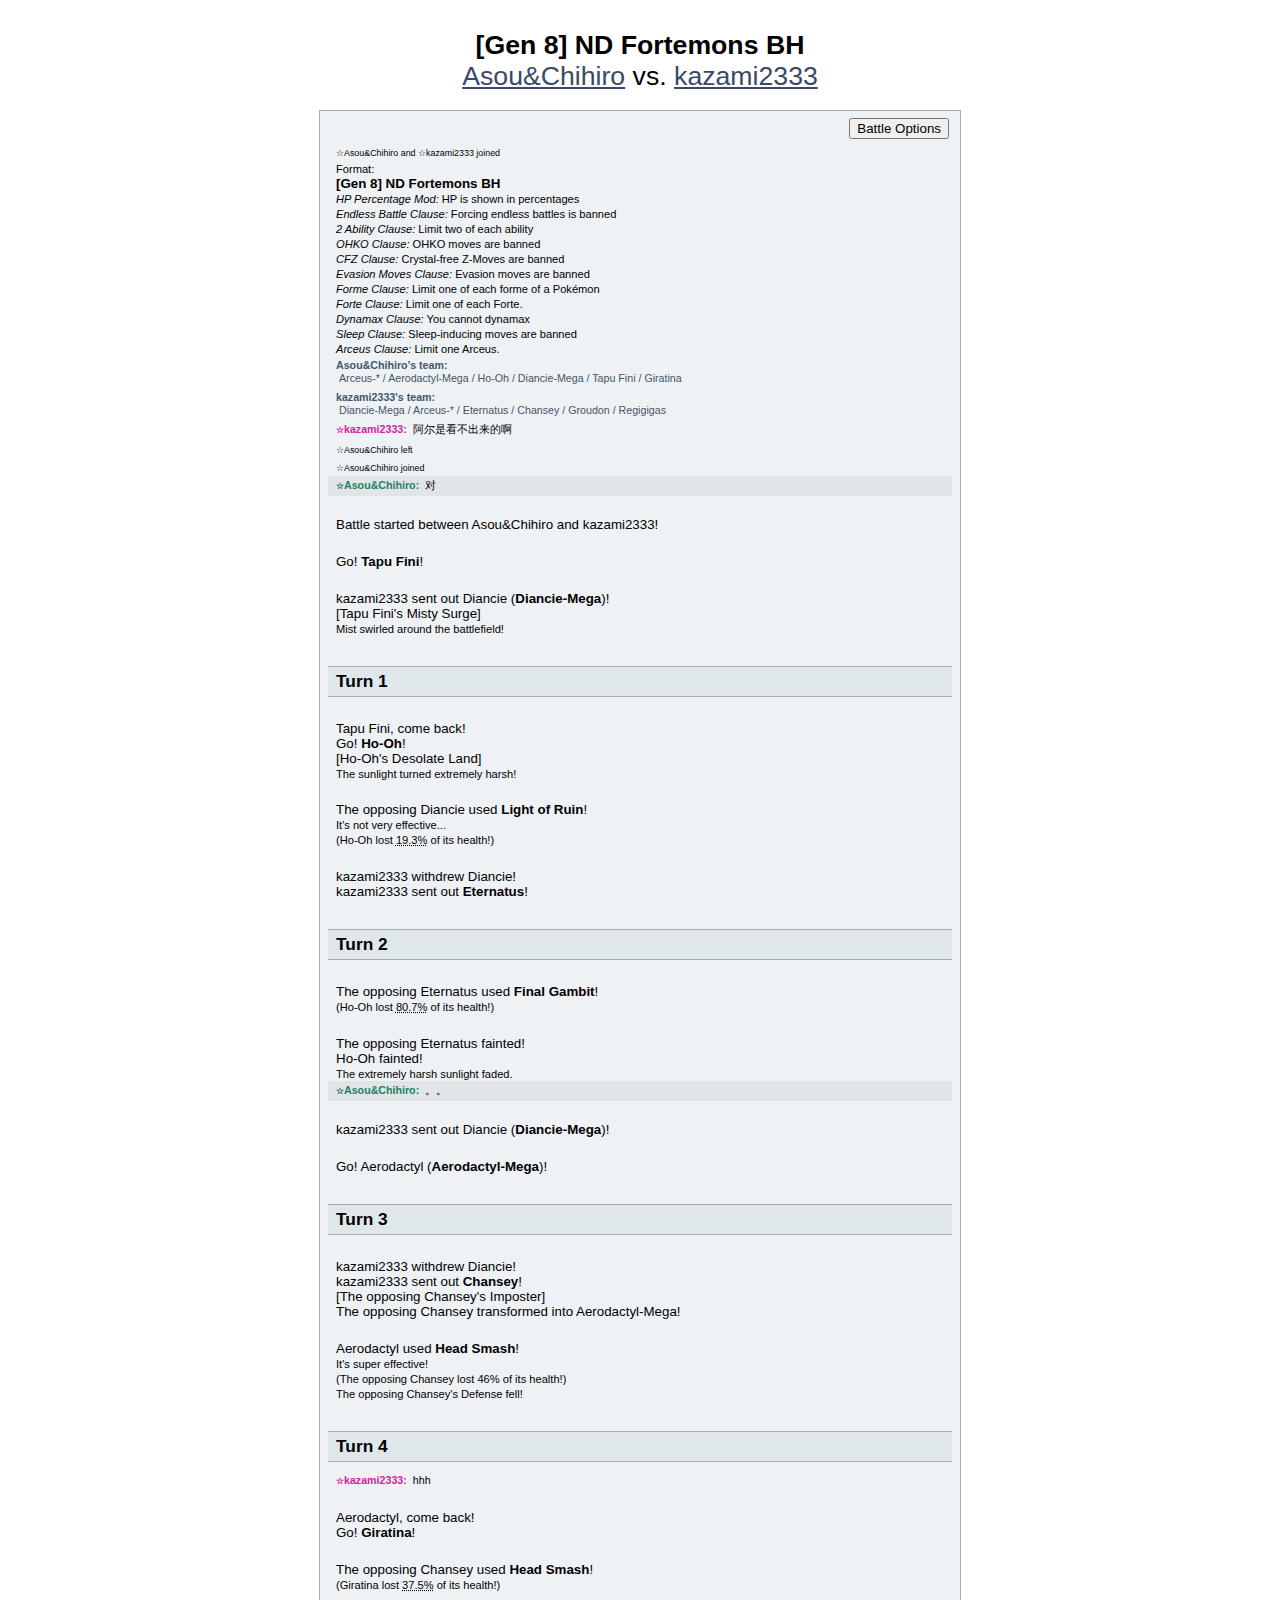
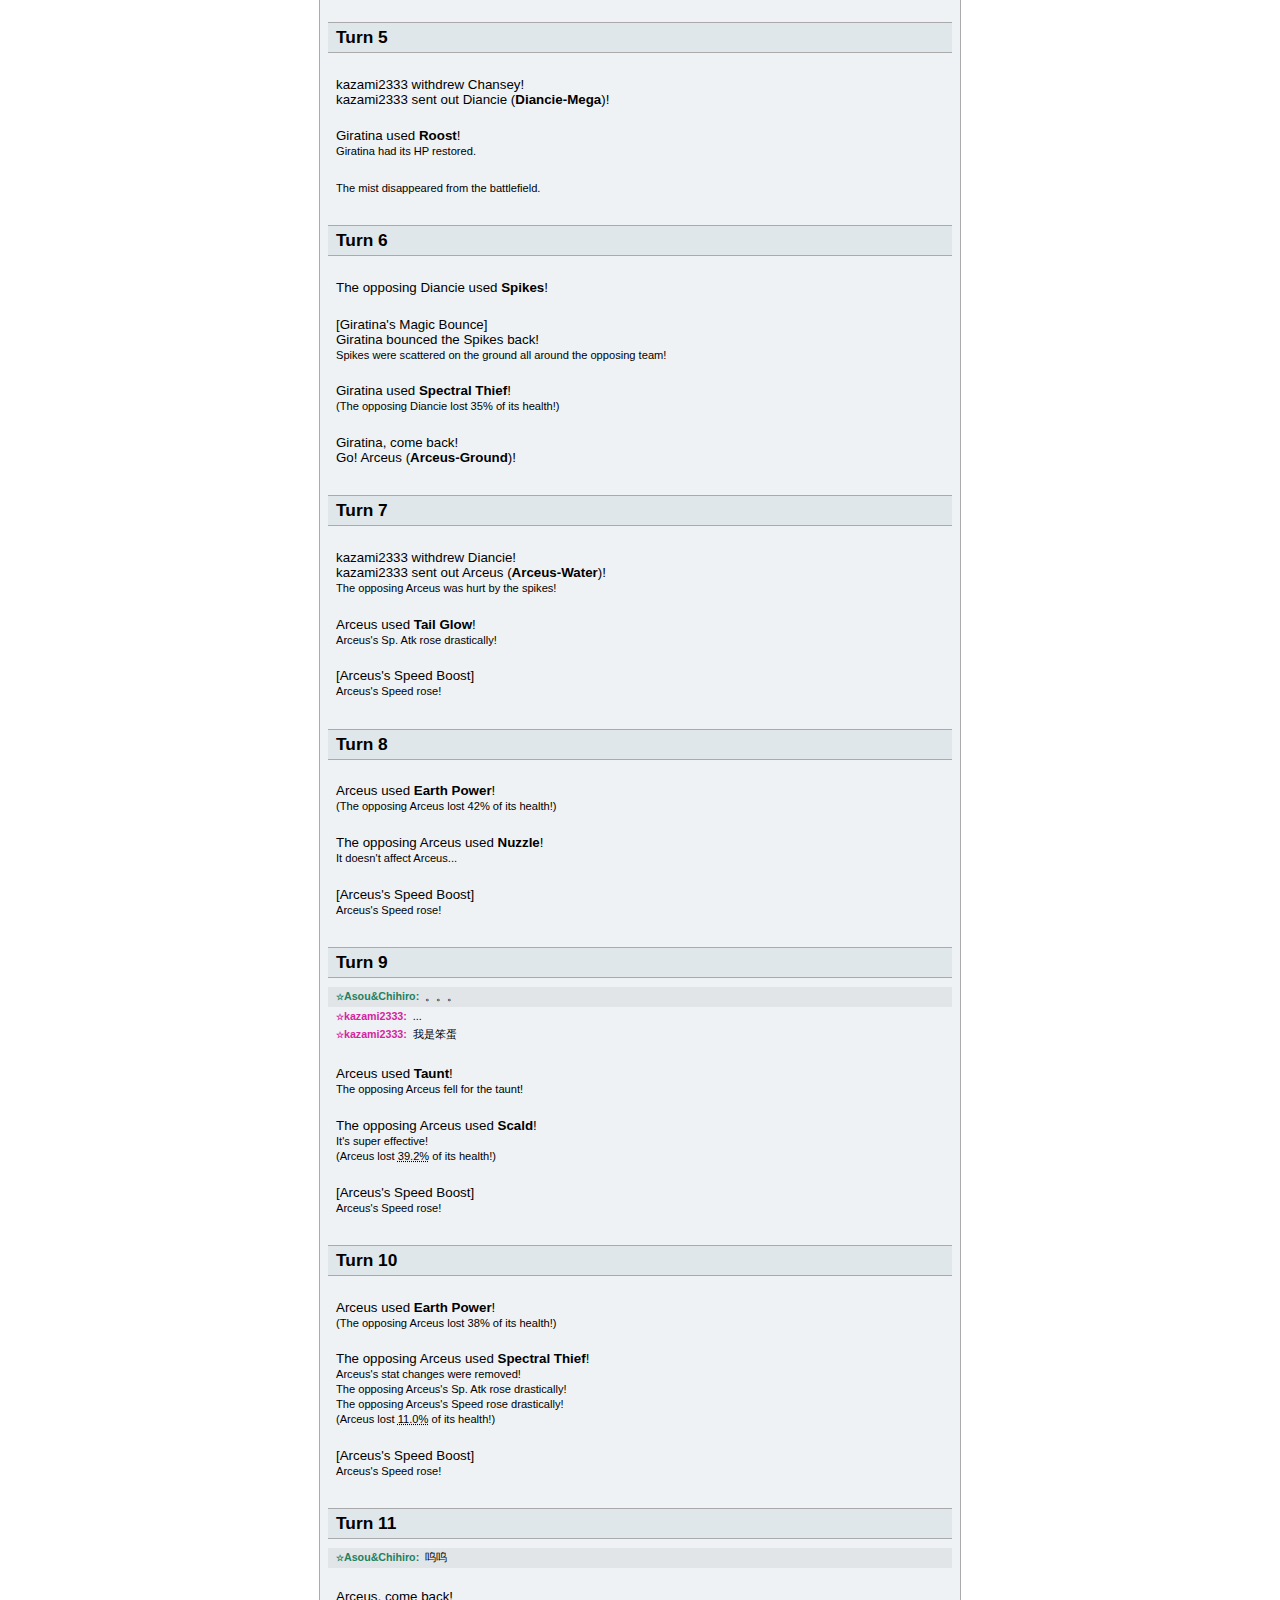
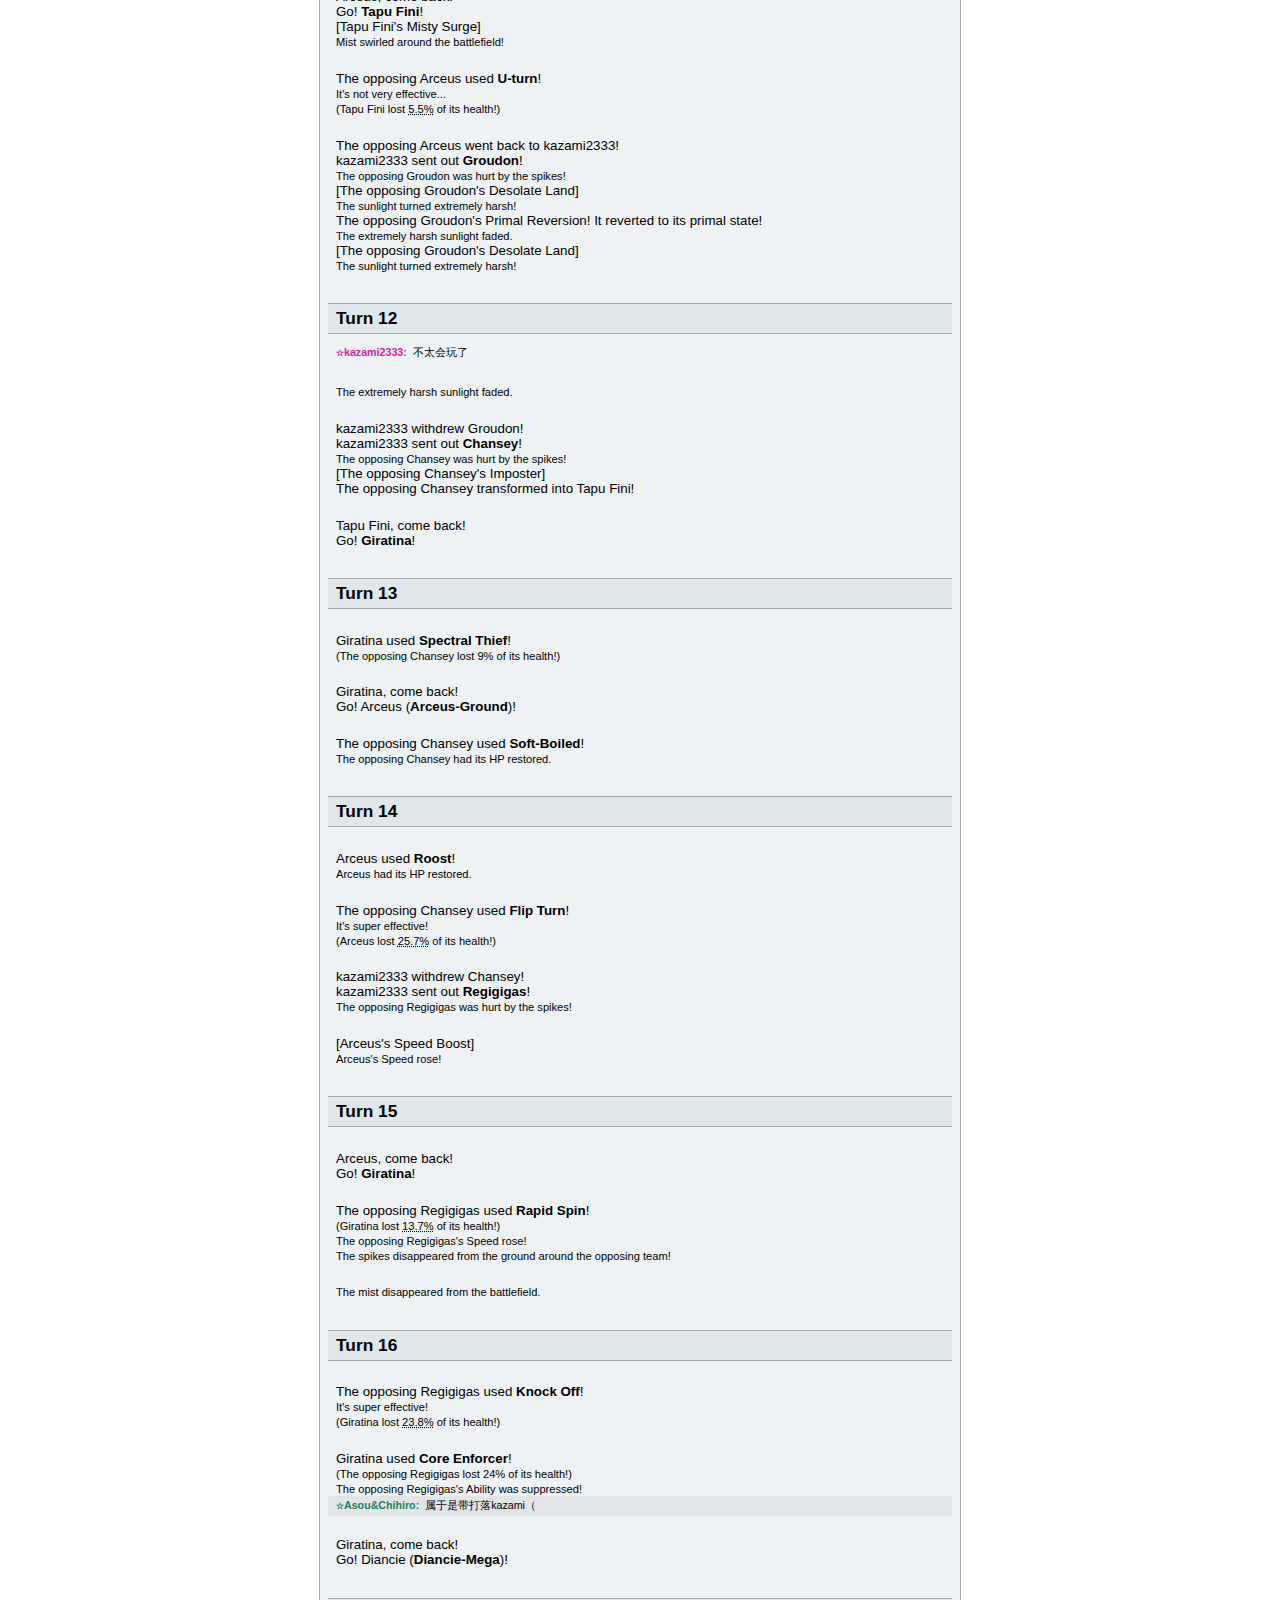
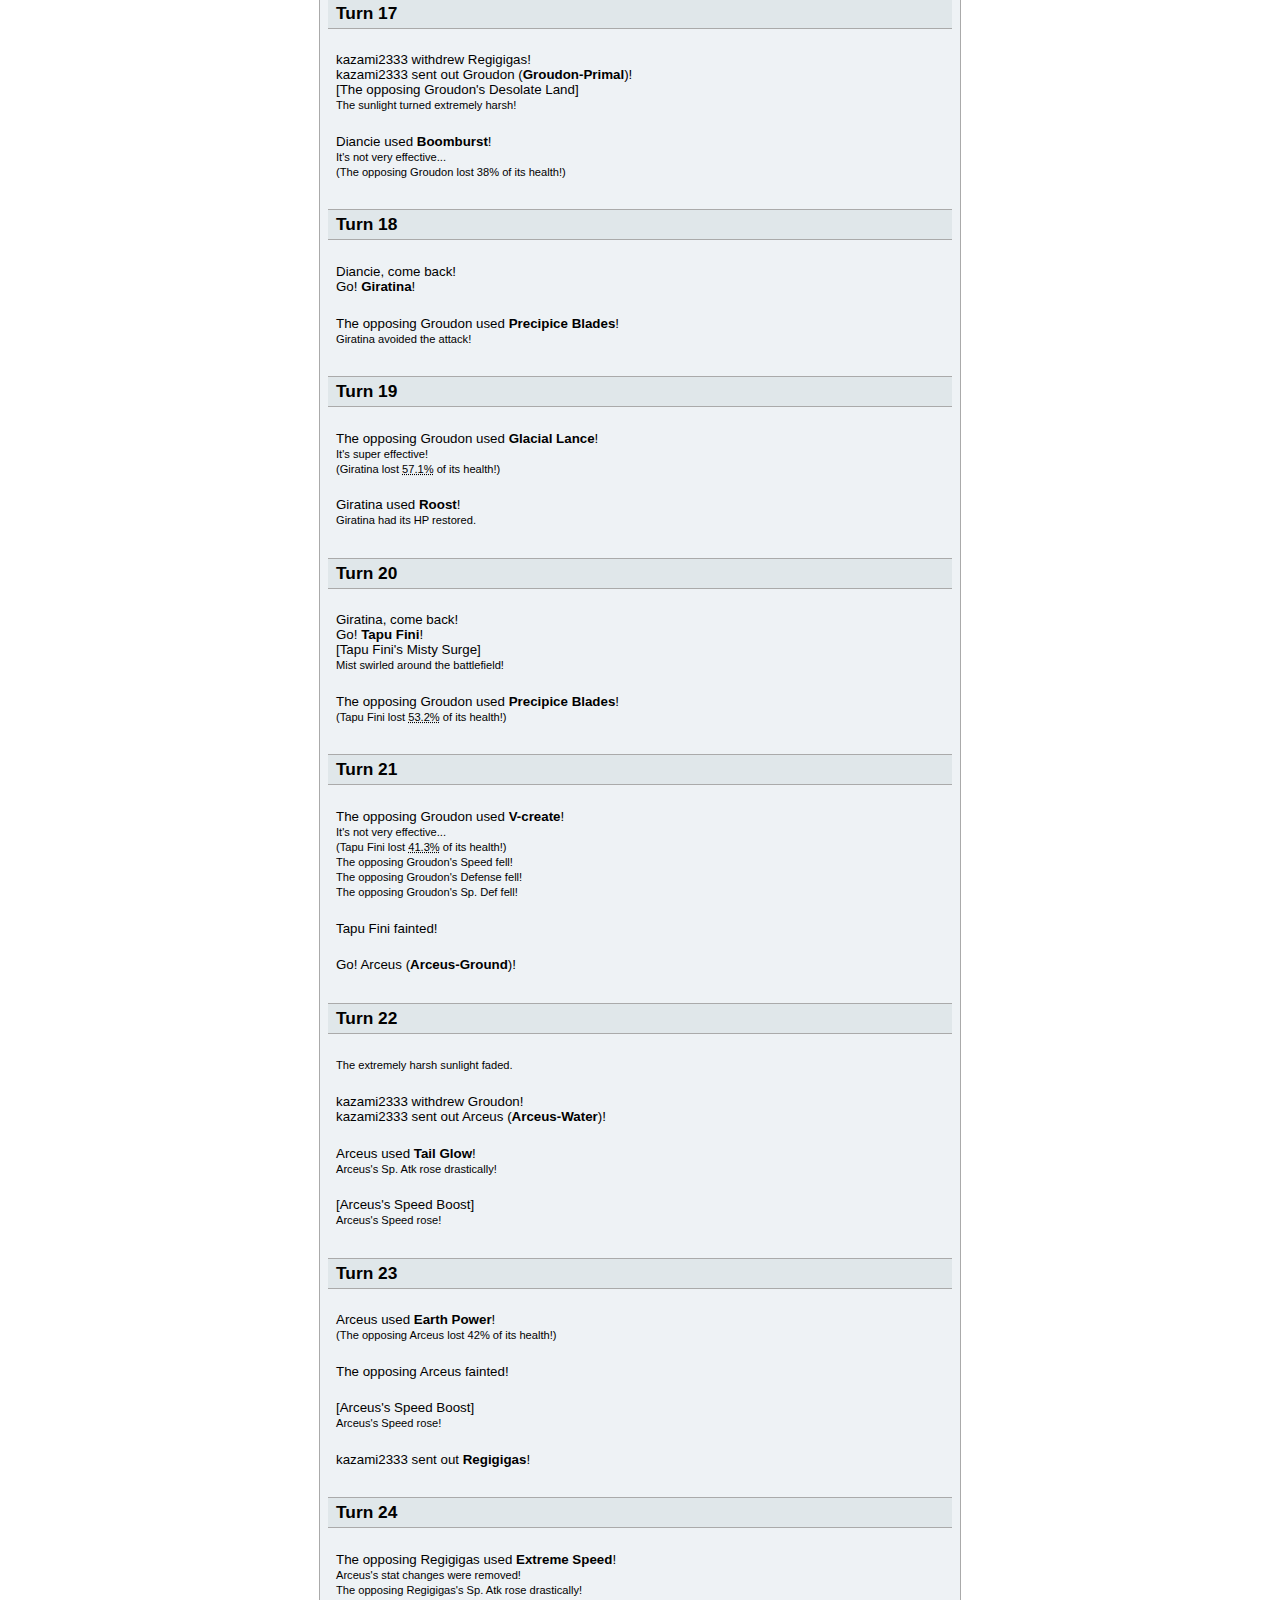
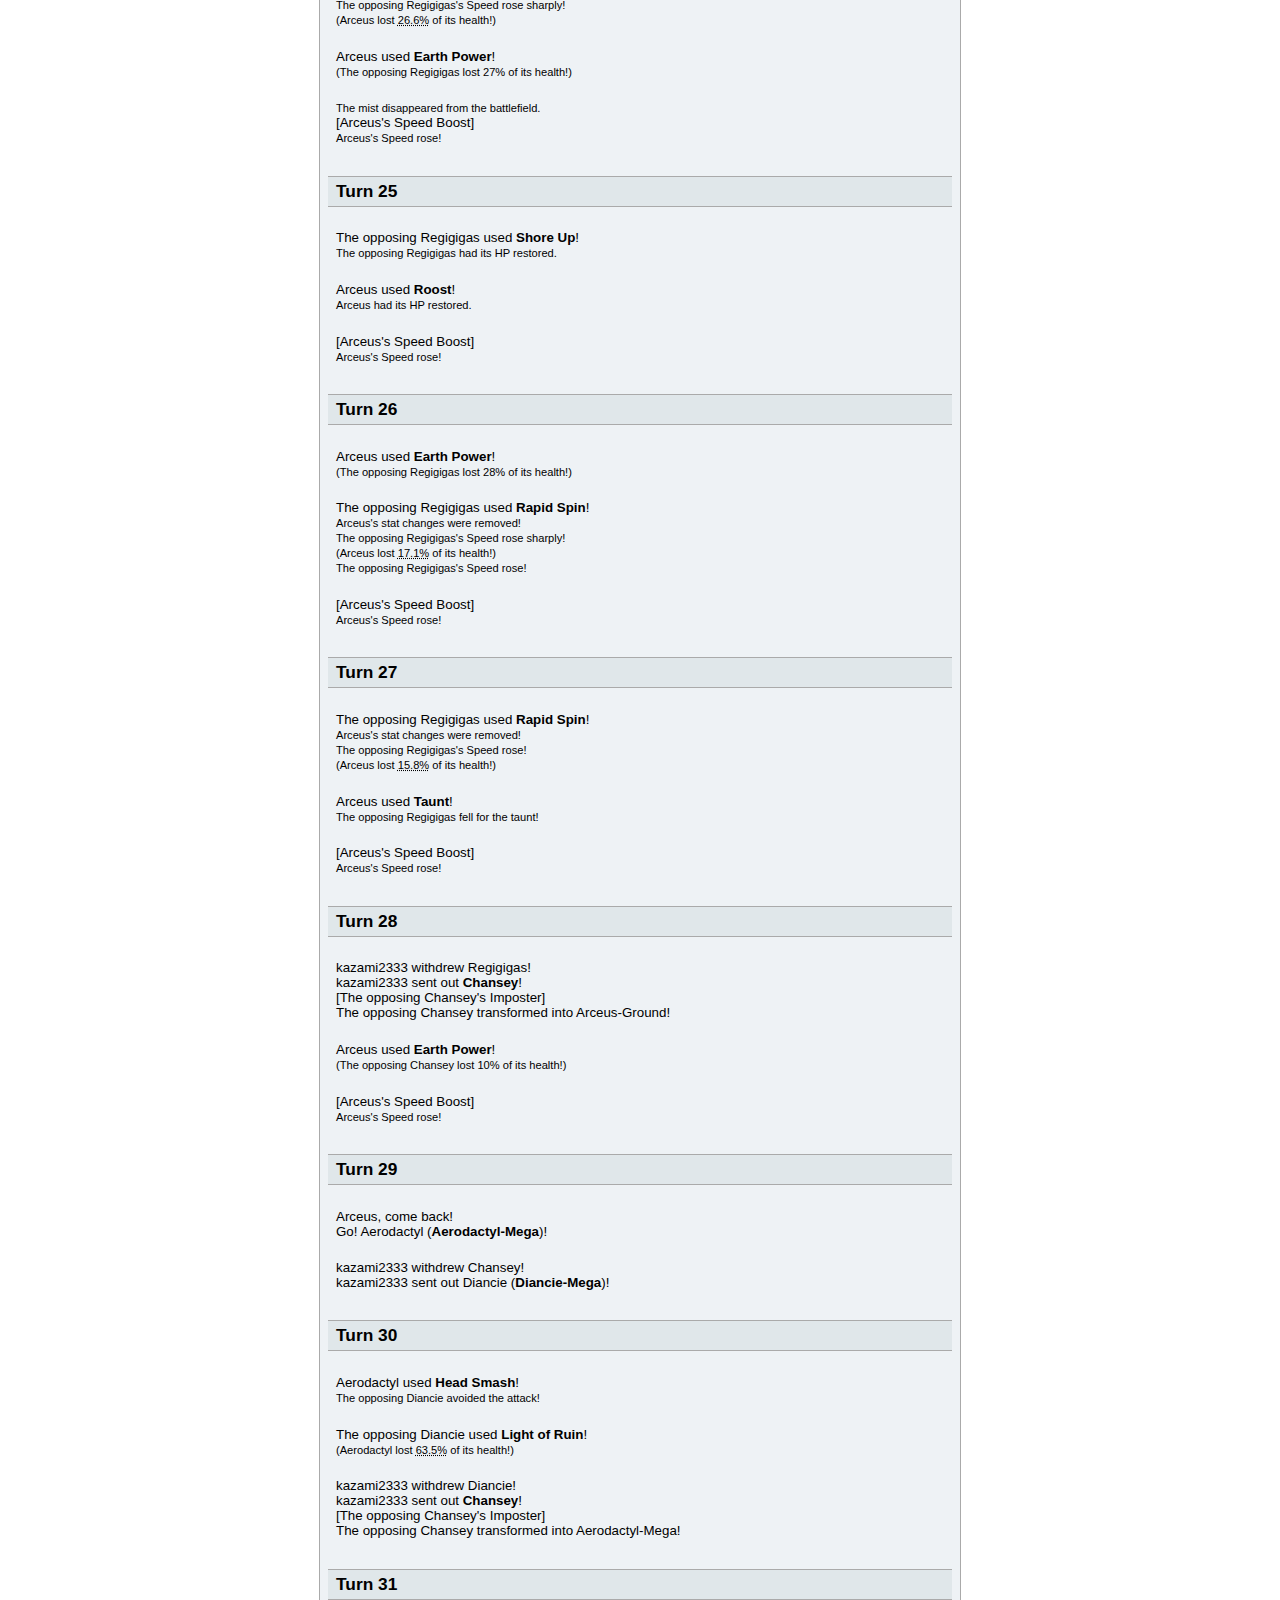
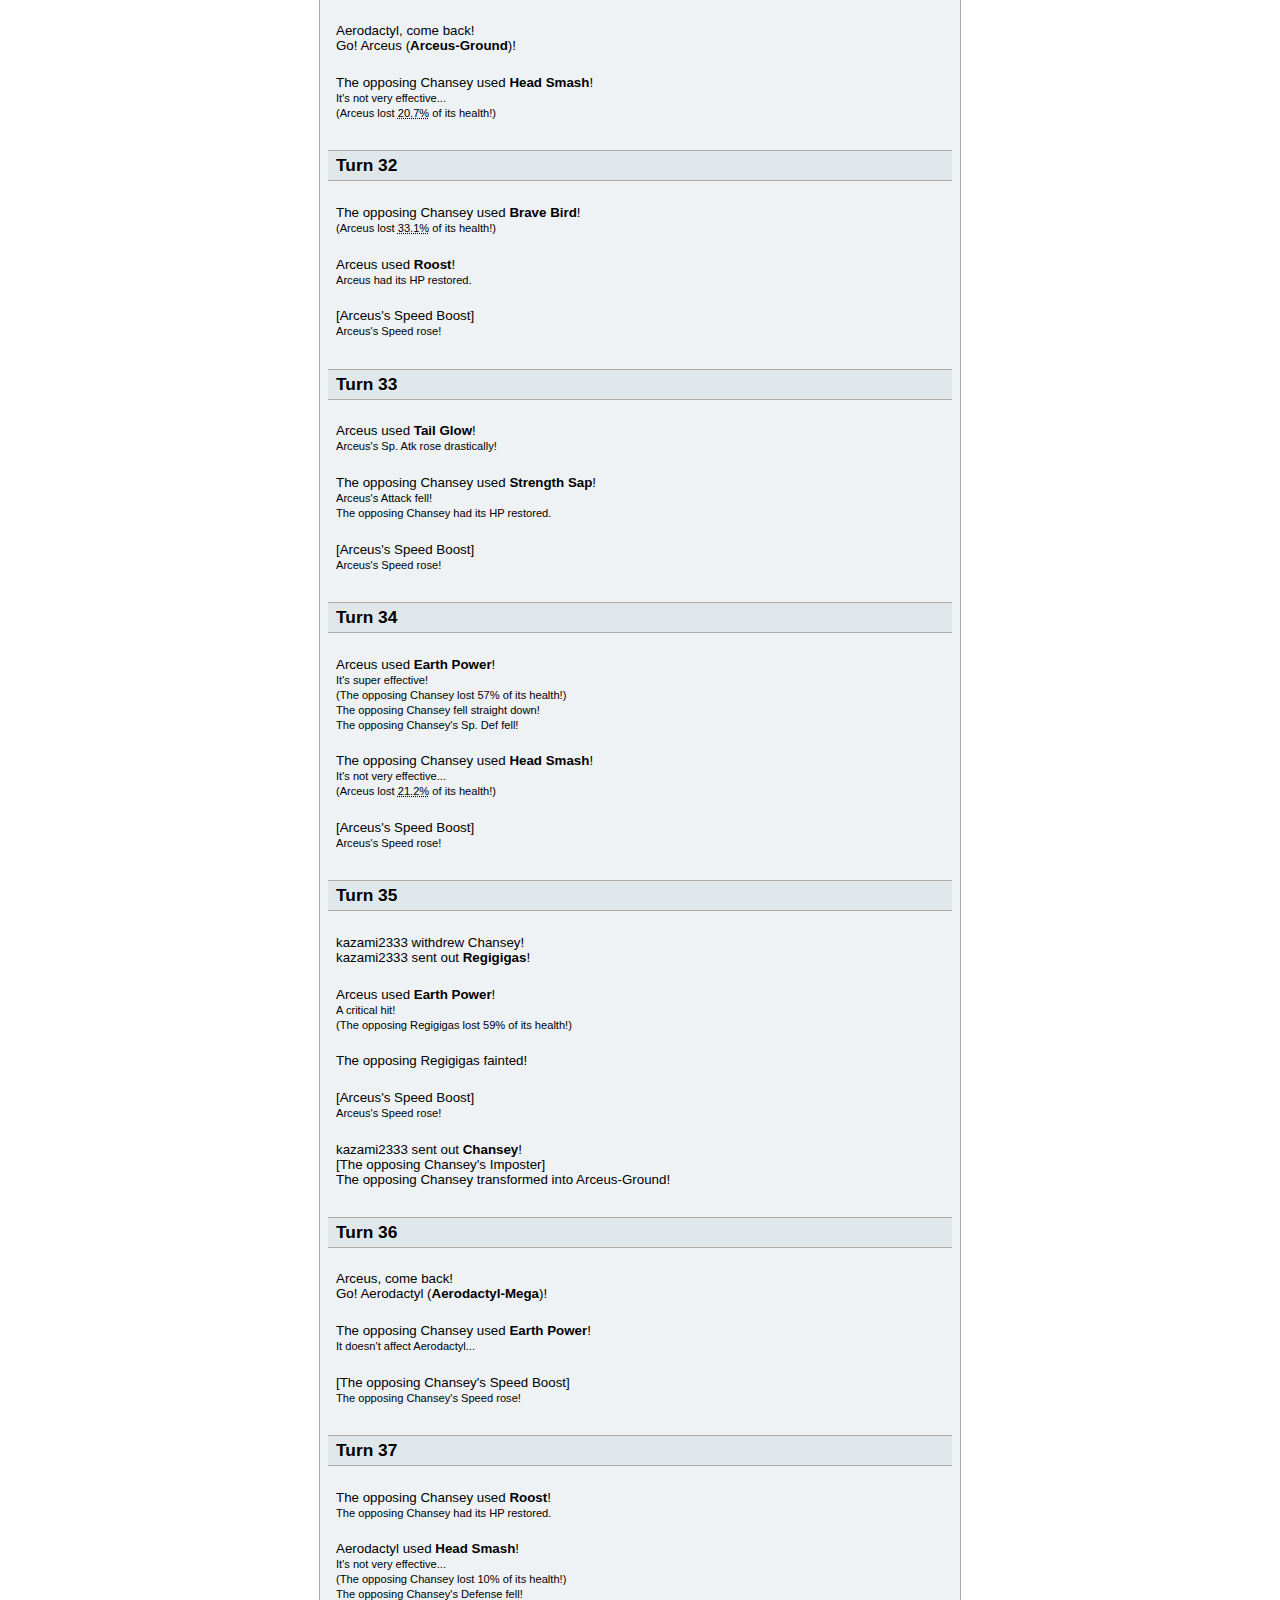
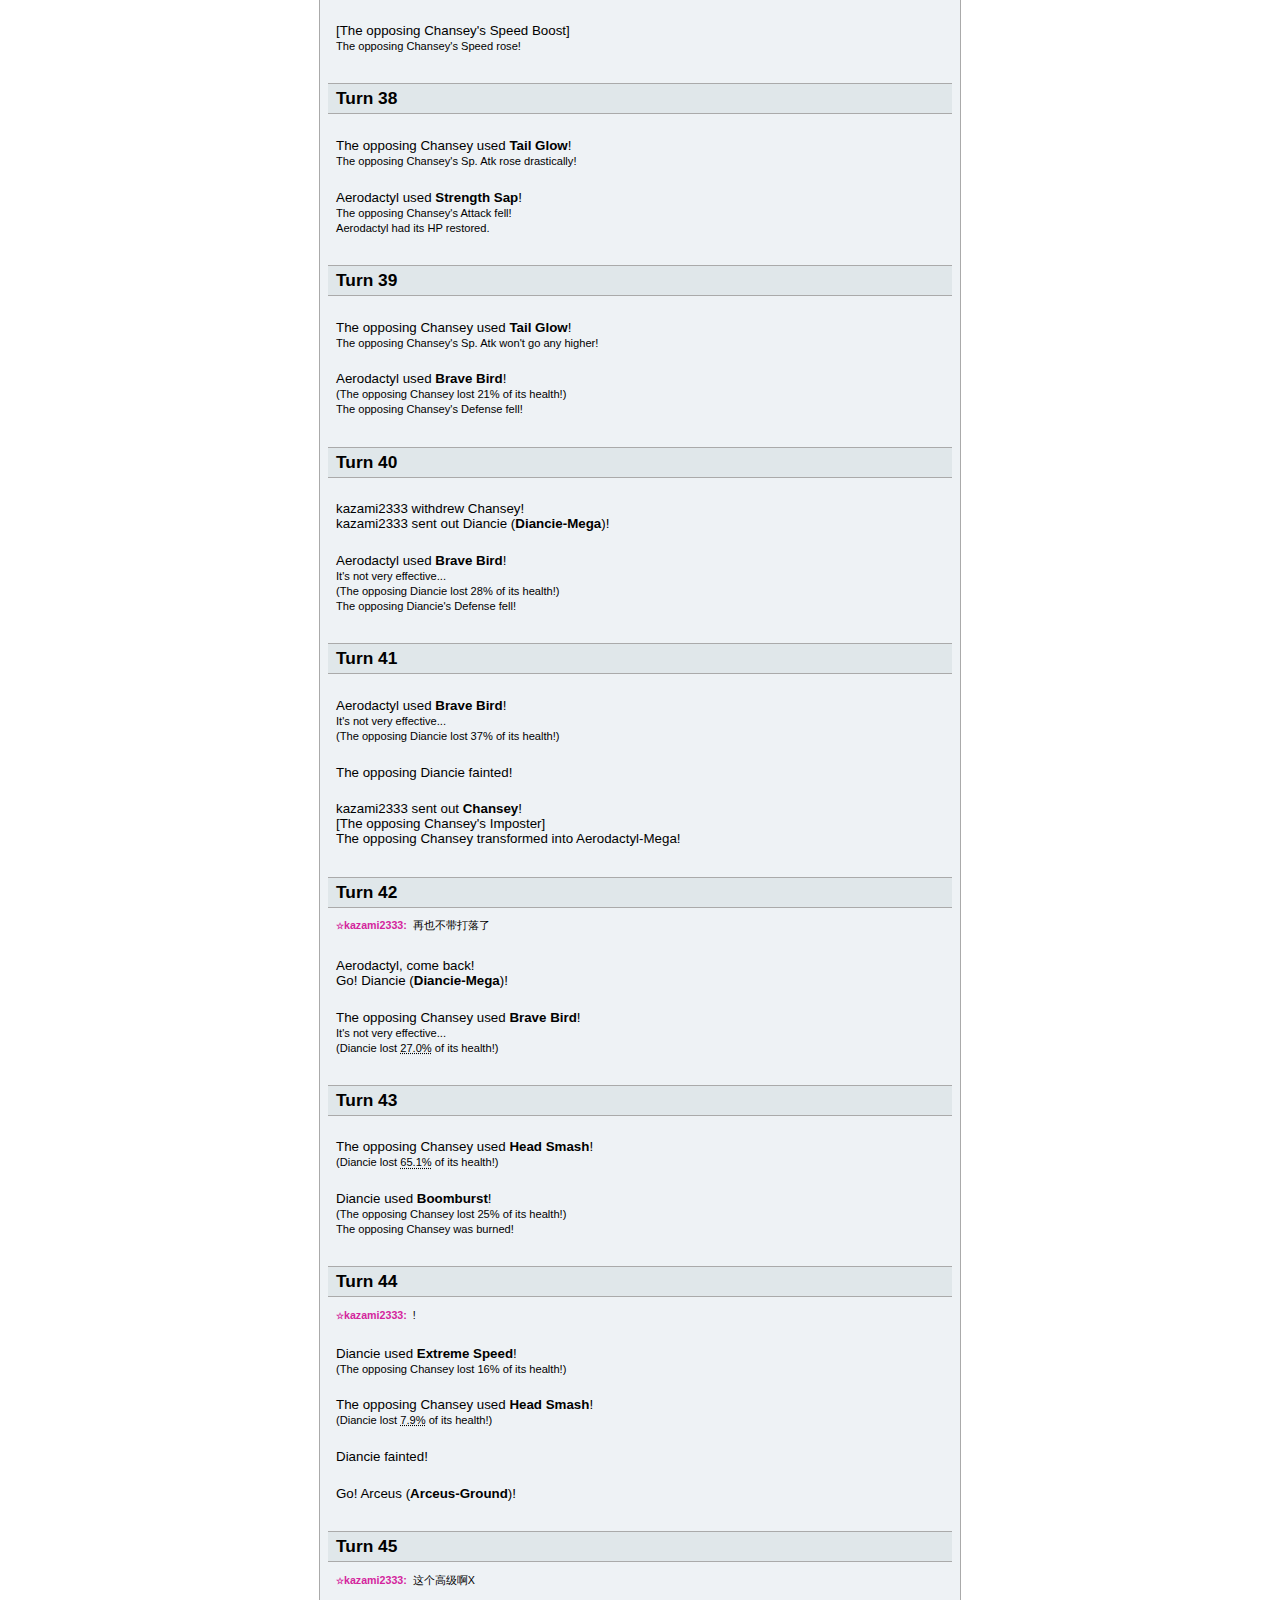
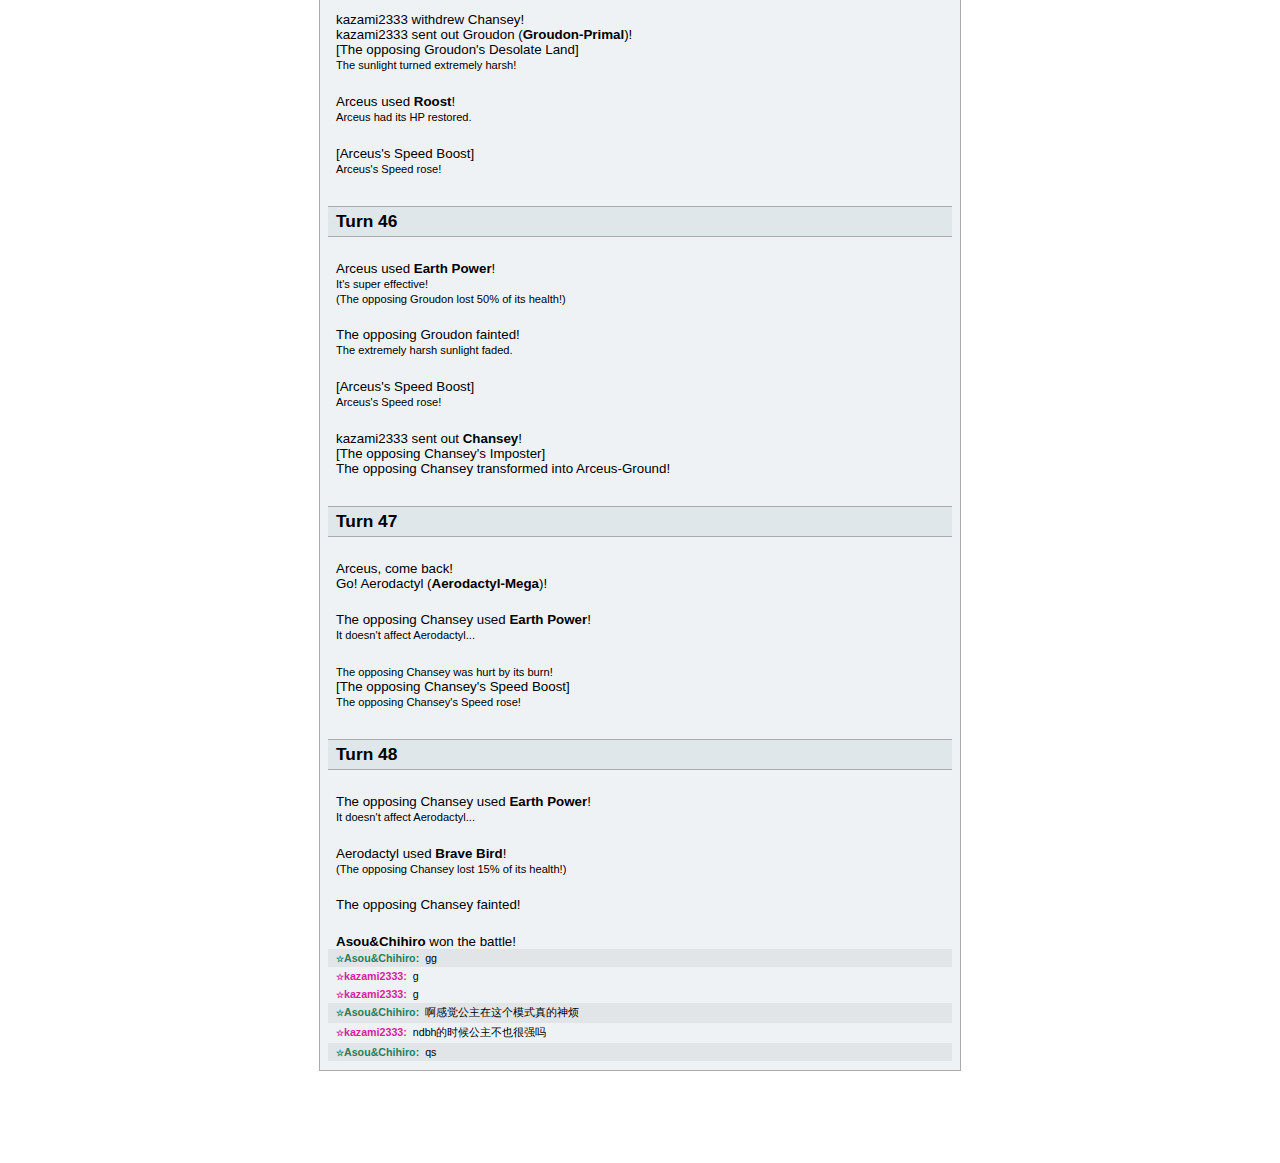
<file: replays/Gen8NDFortemonsBH-2022-05-21-asouchihiro-kazami2333.html>
<!DOCTYPE html>
<meta charset="utf-8" />
<!-- version 1 -->
<title>[Gen 8] ND Fortemons BH replay: Asou&amp;Chihiro vs. kazami2333</title>
<style>
html,body {font-family:Verdana, sans-serif;font-size:10pt;margin:0;padding:0;}body{padding:12px 0;} .battle-log {font-family:Verdana, sans-serif;font-size:10pt;} .battle-log-inline {border:1px solid #AAAAAA;background:#EEF2F5;color:black;max-width:640px;margin:0 auto 80px;padding-bottom:5px;} .battle-log .inner {padding:4px 8px 0px 8px;} .battle-log .inner-preempt {padding:0 8px 4px 8px;} .battle-log .inner-after {margin-top:0.5em;} .battle-log h2 {margin:0.5em -8px;padding:4px 8px;border:1px solid #AAAAAA;background:#E0E7EA;border-left:0;border-right:0;font-family:Verdana, sans-serif;font-size:13pt;} .battle-log .chat {vertical-align:middle;padding:3px 0 3px 0;font-size:8pt;} .battle-log .chat strong {color:#40576A;} .battle-log .chat em {padding:1px 4px 1px 3px;color:#000000;font-style:normal;} .chat.mine {background:rgba(0,0,0,0.05);margin-left:-8px;margin-right:-8px;padding-left:8px;padding-right:8px;} .spoiler {color:#BBBBBB;background:#BBBBBB;padding:0px 3px;} .spoiler:hover, .spoiler:active, .spoiler-shown {color:#000000;background:#E2E2E2;padding:0px 3px;} .spoiler a {color:#BBBBBB;} .spoiler:hover a, .spoiler:active a, .spoiler-shown a {color:#2288CC;} .chat code, .chat .spoiler:hover code, .chat .spoiler:active code, .chat .spoiler-shown code {border:1px solid #C0C0C0;background:#EEEEEE;color:black;padding:0 2px;} .chat .spoiler code {border:1px solid #CCCCCC;background:#CCCCCC;color:#CCCCCC;} .battle-log .rated {padding:3px 4px;} .battle-log .rated strong {color:white;background:#89A;padding:1px 4px;border-radius:4px;} .spacer {margin-top:0.5em;} .message-announce {background:#6688AA;color:white;padding:1px 4px 2px;} .message-announce a, .broadcast-green a, .broadcast-blue a, .broadcast-red a {color:#DDEEFF;} .broadcast-green {background-color:#559955;color:white;padding:2px 4px;} .broadcast-blue {background-color:#6688AA;color:white;padding:2px 4px;} .infobox {border:1px solid #6688AA;padding:2px 4px;} .infobox-limited {max-height:200px;overflow:auto;overflow-x:hidden;} .broadcast-red {background-color:#AA5544;color:white;padding:2px 4px;} .message-learn-canlearn {font-weight:bold;color:#228822;text-decoration:underline;} .message-learn-cannotlearn {font-weight:bold;color:#CC2222;text-decoration:underline;} .message-effect-weak {font-weight:bold;color:#CC2222;} .message-effect-resist {font-weight:bold;color:#6688AA;} .message-effect-immune {font-weight:bold;color:#666666;} .message-learn-list {margin-top:0;margin-bottom:0;} .message-throttle-notice, .message-error {color:#992222;} .message-overflow, .chat small.message-overflow {font-size:0pt;} .message-overflow::before {font-size:9pt;content:'...';} .subtle {color:#3A4A66;}
</style>
<div class="wrapper replay-wrapper" style="max-width:1180px;margin:0 auto">
<input type="hidden" name="replayid" value="unregisteredserver-gen8ndfortemonsbh-362-q0dtek13prxkjokxxxya8rq3ac3ld13pw" />
<div class="battle"></div><div class="battle-log"></div><div class="replay-controls"></div><div class="replay-controls-2"></div>
<h1 style="font-weight:normal;text-align:center"><strong>[Gen 8] ND Fortemons BH</strong><br /><a href="http://pokemonshowdown.com/users/asouchihiro" class="subtle" target="_blank">Asou&amp;Chihiro</a> vs. <a href="http://pokemonshowdown.com/users/kazami2333" class="subtle" target="_blank">kazami2333</a></h1>
<script type="text/plain" class="battle-log-data">|j|☆Asou&Chihiro
|j|☆kazami2333
|t:|1653127844
|gametype|singles
|player|p1|Asou&Chihiro|colress|
|player|p2|kazami2333|caitlin|
|teamsize|p1|6
|teamsize|p2|6
|gen|8
|tier|[Gen 8] ND Fortemons BH
|rule|HP Percentage Mod: HP is shown in percentages
|rule|Endless Battle Clause: Forcing endless battles is banned
|rule|2 Ability Clause: Limit two of each ability
|rule|OHKO Clause: OHKO moves are banned
|rule|CFZ Clause: Crystal-free Z-Moves are banned
|rule|Evasion Moves Clause: Evasion moves are banned
|rule|Forme Clause: Limit one of each forme of a Pokémon
|rule|Forte Clause: Limit one of each Forte.
|rule|Dynamax Clause: You cannot dynamax
|rule|Sleep Clause: Sleep-inducing moves are banned
|rule|Arceus Clause: Limit one Arceus.
|clearpoke
|poke|p1|Arceus-*|
|poke|p1|Aerodactyl-Mega, F|
|poke|p1|Ho-Oh|
|poke|p1|Diancie-Mega|
|poke|p1|Tapu Fini|
|poke|p1|Giratina|
|poke|p2|Diancie-Mega|
|poke|p2|Arceus-*|
|poke|p2|Eternatus|
|poke|p2|Chansey, F|
|poke|p2|Groudon|
|poke|p2|Regigigas|
|teampreview
|c|☆kazami2333|阿尔是看不出来的啊
|l|☆Asou&Chihiro
|player|p1|
|j|☆Asou&Chihiro
|player|p1|Asou&Chihiro|erika

|player|p1|Asou&Chihiro|erika
|c|☆Asou&Chihiro|对
|
|t:|1653127897
|start
|switch|p1a: Tapu Fini|Tapu Fini|344\/344
|switch|p2a: Diancie|Diancie-Mega|100\/100
|-fieldstart|move: Misty Terrain|[from] ability: Misty Surge|[of] p1a: Tapu Fini
|turn|1
|
|t:|1653127921
|switch|p1a: Ho-Oh|Ho-Oh|415\/415
|-weather|DesolateLand|[from] ability: Desolate Land|[of] p1a: Ho-Oh
|move|p2a: Diancie|Light of Ruin|p1a: Ho-Oh
|-resisted|p1a: Ho-Oh
|-damage|p1a: Ho-Oh|335\/415
|
|t:|1653127931
|switch|p2a: Eternatus|Eternatus|100\/100|[from]move: Light of Ruin
|
|-weather|DesolateLand|[upkeep]
|upkeep
|turn|2
|
|t:|1653127936
|move|p2a: Eternatus|Final Gambit|p1a: Ho-Oh
|-damage|p1a: Ho-Oh|0 fnt
|faint|p2a: Eternatus
|faint|p1a: Ho-Oh
|-weather|none
|
|upkeep
|c|☆Asou&Chihiro|。。
|
|t:|1653127943
|switch|p2a: Diancie|Diancie-Mega|100\/100
|switch|p1a: Aerodactyl|Aerodactyl-Mega, F|364\/364
|turn|3
|
|t:|1653127954
|switch|p2a: Chansey|Chansey, F|100\/100
|-transform|p2a: Chansey|p1a: Aerodactyl|[from] ability: Imposter
|move|p1a: Aerodactyl|Head Smash|p2a: Chansey
|-supereffective|p2a: Chansey
|-damage|p2a: Chansey|54\/100
|-unboost|p2a: Chansey|def|1
|
|upkeep
|turn|4
|c|☆kazami2333|hhh
|
|t:|1653127970
|switch|p1a: Giratina|Giratina|504\/504
|move|p2a: Chansey|Head Smash|p1a: Giratina
|-damage|p1a: Giratina|315\/504
|
|upkeep
|turn|5
|
|t:|1653127977
|switch|p2a: Diancie|Diancie-Mega|100\/100
|move|p1a: Giratina|Roost|p1a: Giratina
|-heal|p1a: Giratina|504\/504
|-singleturn|p1a: Giratina|move: Roost
|
|-fieldend|Misty Terrain
|upkeep
|turn|6
|
|t:|1653127985
|move|p2a: Diancie|Spikes|p1a: Giratina
|move|p1a: Giratina|Spikes|p2a: Diancie|[from]ability: Magic Bounce
|-sidestart|p2: kazami2333|Spikes
|move|p1a: Giratina|Spectral Thief|p2a: Diancie
|-damage|p2a: Diancie|65\/100
|
|t:|1653127992
|switch|p1a: Arceus|Arceus-Ground|444\/444
|
|upkeep
|turn|7
|
|t:|1653128001
|switch|p2a: Arceus|Arceus-Water|100\/100
|-damage|p2a: Arceus|88\/100|[from] Spikes
|move|p1a: Arceus|Tail Glow|p1a: Arceus
|-boost|p1a: Arceus|spa|3
|
|-ability|p1a: Arceus|Speed Boost|boost
|-boost|p1a: Arceus|spe|1
|upkeep
|turn|8
|
|t:|1653128008
|move|p1a: Arceus|Earth Power|p2a: Arceus
|-damage|p2a: Arceus|46\/100
|move|p2a: Arceus|Nuzzle|p1a: Arceus
|-immune|p1a: Arceus
|
|-ability|p1a: Arceus|Speed Boost|boost
|-boost|p1a: Arceus|spe|1
|upkeep
|turn|9
|c|☆Asou&Chihiro|。。。
|c|☆kazami2333|...
|c|☆kazami2333|我是笨蛋
|
|t:|1653128028
|move|p1a: Arceus|Taunt|p2a: Arceus
|-start|p2a: Arceus|move: Taunt
|move|p2a: Arceus|Scald|p1a: Arceus
|-supereffective|p1a: Arceus
|-damage|p1a: Arceus|270\/444
|
|-ability|p1a: Arceus|Speed Boost|boost
|-boost|p1a: Arceus|spe|1
|upkeep
|turn|10
|
|t:|1653128034
|move|p1a: Arceus|Earth Power|p2a: Arceus
|-damage|p2a: Arceus|8\/100
|move|p2a: Arceus|Spectral Thief||[still]
|-clearpositiveboost|p1a: Arceus|p2a: Arceus|move: Spectral Thief
|-boost|p2a: Arceus|spa|3
|-boost|p2a: Arceus|spe|3
|-anim|p2a: Arceus|Spectral Thief|p1a: Arceus
|-damage|p1a: Arceus|221\/444
|
|-ability|p1a: Arceus|Speed Boost|boost
|-boost|p1a: Arceus|spe|1
|upkeep
|turn|11
|c|☆Asou&Chihiro|呜呜
|
|t:|1653128055
|switch|p1a: Tapu Fini|Tapu Fini|344\/344
|-fieldstart|move: Misty Terrain|[from] ability: Misty Surge|[of] p1a: Tapu Fini
|move|p2a: Arceus|U-turn|p1a: Tapu Fini
|-resisted|p1a: Tapu Fini
|-damage|p1a: Tapu Fini|325\/344
|
|t:|1653128065
|switch|p2a: Groudon|Groudon|100\/100|[from]move: U-turn
|-damage|p2a: Groudon|88\/100|[from] Spikes
|-weather|DesolateLand|[from] ability: Desolate Land|[of] p2a: Groudon
|detailschange|p2a: Groudon|Groudon-Primal
|-primal|p2a: Groudon
|-weather|none
|-weather|DesolateLand|[from] ability: Desolate Land|[of] p2a: Groudon
|
|-weather|DesolateLand|[upkeep]
|upkeep
|turn|12
|c|☆kazami2333|不太会玩了
|
|t:|1653128159
|-weather|none
|switch|p2a: Chansey|Chansey, F|54\/100
|-damage|p2a: Chansey|42\/100|[from] Spikes
|-transform|p2a: Chansey|p1a: Tapu Fini|[from] ability: Imposter
|switch|p1a: Giratina|Giratina|504\/504
|
|upkeep
|turn|13
|
|t:|1653128181
|move|p1a: Giratina|Spectral Thief|p2a: Chansey
|-damage|p2a: Chansey|33\/100
|
|t:|1653128186
|switch|p1a: Arceus|Arceus-Ground|221\/444
|move|p2a: Chansey|Soft-Boiled|p2a: Chansey
|-heal|p2a: Chansey|83\/100
|
|upkeep
|turn|14
|
|t:|1653128192
|move|p1a: Arceus|Roost|p1a: Arceus
|-heal|p1a: Arceus|443\/444
|-singleturn|p1a: Arceus|move: Roost
|move|p2a: Chansey|Flip Turn|p1a: Arceus
|-supereffective|p1a: Arceus
|-damage|p1a: Arceus|329\/444
|
|t:|1653128197
|switch|p2a: Regigigas|Regigigas|100\/100|[from]move: Flip Turn
|-damage|p2a: Regigigas|88\/100|[from] Spikes
|
|-ability|p1a: Arceus|Speed Boost|boost
|-boost|p1a: Arceus|spe|1
|upkeep
|turn|15
|
|t:|1653128205
|switch|p1a: Giratina|Giratina|504\/504
|move|p2a: Regigigas|Rapid Spin|p1a: Giratina
|-damage|p1a: Giratina|435\/504
|-boost|p2a: Regigigas|spe|1
|-sideend|p2: kazami2333|Spikes|[from] move: Rapid Spin|[of] p2a: Regigigas
|
|-fieldend|Misty Terrain
|upkeep
|turn|16
|
|t:|1653128212
|move|p2a: Regigigas|Knock Off|p1a: Giratina
|-supereffective|p1a: Giratina
|-damage|p1a: Giratina|315\/504
|move|p1a: Giratina|Core Enforcer|p2a: Regigigas
|-damage|p2a: Regigigas|64\/100
|-endability|p2a: Regigigas
|c|☆Asou&Chihiro|属于是带打落kazami（
|
|t:|1653128227
|switch|p1a: Diancie|Diancie-Mega|304\/304
|
|upkeep
|turn|17
|
|t:|1653128240
|switch|p2a: Groudon|Groudon-Primal|88\/100
|-weather|DesolateLand|[from] ability: Desolate Land|[of] p2a: Groudon
|move|p1a: Diancie|Boomburst|p2a: Groudon
|-resisted|p2a: Groudon
|-damage|p2a: Groudon|50\/100
|
|-weather|DesolateLand|[upkeep]
|upkeep
|turn|18
|
|t:|1653128255
|switch|p1a: Giratina|Giratina|315\/504
|move|p2a: Groudon|Precipice Blades|p1a: Giratina|[miss]
|-miss|p2a: Groudon|p1a: Giratina
|
|-weather|DesolateLand|[upkeep]
|upkeep
|turn|19
|
|t:|1653128261
|move|p2a: Groudon|Glacial Lance|p1a: Giratina
|-supereffective|p1a: Giratina
|-damage|p1a: Giratina|27\/504
|move|p1a: Giratina|Roost|p1a: Giratina
|-heal|p1a: Giratina|279\/504
|-singleturn|p1a: Giratina|move: Roost
|
|-weather|DesolateLand|[upkeep]
|upkeep
|turn|20
|
|t:|1653128269
|switch|p1a: Tapu Fini|Tapu Fini|325\/344
|-fieldstart|move: Misty Terrain|[from] ability: Misty Surge|[of] p1a: Tapu Fini
|move|p2a: Groudon|Precipice Blades|p1a: Tapu Fini
|-damage|p1a: Tapu Fini|142\/344
|
|-weather|DesolateLand|[upkeep]
|upkeep
|turn|21
|
|t:|1653128279
|move|p2a: Groudon|V-create|p1a: Tapu Fini
|-resisted|p1a: Tapu Fini
|-damage|p1a: Tapu Fini|0 fnt
|-unboost|p2a: Groudon|spe|1
|-unboost|p2a: Groudon|def|1
|-unboost|p2a: Groudon|spd|1
|faint|p1a: Tapu Fini
|
|-weather|DesolateLand|[upkeep]
|upkeep
|
|t:|1653128284
|switch|p1a: Arceus|Arceus-Ground|329\/444
|turn|22
|
|t:|1653128308
|-weather|none
|switch|p2a: Arceus|Arceus-Water|42\/100
|move|p1a: Arceus|Tail Glow|p1a: Arceus
|-boost|p1a: Arceus|spa|3
|
|-ability|p1a: Arceus|Speed Boost|boost
|-boost|p1a: Arceus|spe|1
|upkeep
|turn|23
|
|t:|1653128333
|move|p1a: Arceus|Earth Power|p2a: Arceus
|-damage|p2a: Arceus|0 fnt
|faint|p2a: Arceus
|
|-ability|p1a: Arceus|Speed Boost|boost
|-boost|p1a: Arceus|spe|1
|upkeep
|
|t:|1653128339
|switch|p2a: Regigigas|Regigigas|64\/100
|turn|24
|
|t:|1653128341
|move|p2a: Regigigas|Extreme Speed||[still]
|-clearpositiveboost|p1a: Arceus|p2a: Regigigas|move: Extreme Speed
|-boost|p2a: Regigigas|spa|3
|-boost|p2a: Regigigas|spe|2
|-anim|p2a: Regigigas|Spectral Thief|p1a: Arceus
|-damage|p1a: Arceus|211\/444
|move|p1a: Arceus|Earth Power|p2a: Regigigas
|-damage|p2a: Regigigas|37\/100
|
|-fieldend|Misty Terrain
|-ability|p1a: Arceus|Speed Boost|boost
|-boost|p1a: Arceus|spe|1
|upkeep
|turn|25
|
|t:|1653128354
|move|p2a: Regigigas|Shore Up|p2a: Regigigas
|-heal|p2a: Regigigas|87\/100
|move|p1a: Arceus|Roost|p1a: Arceus
|-heal|p1a: Arceus|433\/444
|-singleturn|p1a: Arceus|move: Roost
|
|-ability|p1a: Arceus|Speed Boost|boost
|-boost|p1a: Arceus|spe|1
|upkeep
|turn|26
|
|t:|1653128360
|move|p1a: Arceus|Earth Power|p2a: Regigigas
|-damage|p2a: Regigigas|59\/100
|move|p2a: Regigigas|Rapid Spin||[still]
|-clearpositiveboost|p1a: Arceus|p2a: Regigigas|move: Rapid Spin
|-boost|p2a: Regigigas|spe|2
|-anim|p2a: Regigigas|Spectral Thief|p1a: Arceus
|-damage|p1a: Arceus|357\/444
|-boost|p2a: Regigigas|spe|1
|
|-ability|p1a: Arceus|Speed Boost|boost
|-boost|p1a: Arceus|spe|1
|upkeep
|turn|27
|
|t:|1653128365
|move|p2a: Regigigas|Rapid Spin||[still]
|-clearpositiveboost|p1a: Arceus|p2a: Regigigas|move: Rapid Spin
|-boost|p2a: Regigigas|spe|1
|-anim|p2a: Regigigas|Spectral Thief|p1a: Arceus
|-damage|p1a: Arceus|287\/444
|move|p1a: Arceus|Taunt|p2a: Regigigas
|-start|p2a: Regigigas|move: Taunt
|
|-ability|p1a: Arceus|Speed Boost|boost
|-boost|p1a: Arceus|spe|1
|upkeep
|turn|28
|
|t:|1653128374
|switch|p2a: Chansey|Chansey, F|83\/100
|-transform|p2a: Chansey|p1a: Arceus|[from] ability: Imposter
|move|p1a: Arceus|Earth Power|p2a: Chansey
|-damage|p2a: Chansey|73\/100
|
|-ability|p1a: Arceus|Speed Boost|boost
|-boost|p1a: Arceus|spe|1
|upkeep
|turn|29
|
|t:|1653128391
|switch|p1a: Aerodactyl|Aerodactyl-Mega, F|364\/364
|switch|p2a: Diancie|Diancie-Mega|65\/100
|
|upkeep
|turn|30
|
|t:|1653128400
|move|p1a: Aerodactyl|Head Smash|p2a: Diancie|[miss]
|-miss|p1a: Aerodactyl|p2a: Diancie
|move|p2a: Diancie|Light of Ruin|p1a: Aerodactyl
|-damage|p1a: Aerodactyl|133\/364
|
|t:|1653128405
|switch|p2a: Chansey|Chansey, F|73\/100|[from]move: Light of Ruin
|-transform|p2a: Chansey|p1a: Aerodactyl|[from] ability: Imposter
|
|upkeep
|turn|31
|
|t:|1653128417
|switch|p1a: Arceus|Arceus-Ground|287\/444
|move|p2a: Chansey|Head Smash|p1a: Arceus
|-resisted|p1a: Arceus
|-damage|p1a: Arceus|195\/444
|
|upkeep
|turn|32
|
|t:|1653128423
|move|p2a: Chansey|Brave Bird|p1a: Arceus
|-damage|p1a: Arceus|48\/444
|move|p1a: Arceus|Roost|p1a: Arceus
|-heal|p1a: Arceus|270\/444
|-singleturn|p1a: Arceus|move: Roost
|
|-ability|p1a: Arceus|Speed Boost|boost
|-boost|p1a: Arceus|spe|1
|upkeep
|turn|33
|
|t:|1653128432
|move|p1a: Arceus|Tail Glow|p1a: Arceus
|-boost|p1a: Arceus|spa|3
|move|p2a: Chansey|Strength Sap|p1a: Arceus
|-unboost|p1a: Arceus|atk|1
|-heal|p2a: Chansey|100\/100
|
|-ability|p1a: Arceus|Speed Boost|boost
|-boost|p1a: Arceus|spe|1
|upkeep
|turn|34
|
|t:|1653128438
|move|p1a: Arceus|Earth Power|p2a: Chansey
|-supereffective|p2a: Chansey
|-damage|p2a: Chansey|43\/100
|-start|p2a: Chansey|Smack Down
|-unboost|p2a: Chansey|spd|1
|move|p2a: Chansey|Head Smash|p1a: Arceus
|-resisted|p1a: Arceus
|-damage|p1a: Arceus|176\/444
|
|-ability|p1a: Arceus|Speed Boost|boost
|-boost|p1a: Arceus|spe|1
|upkeep
|turn|35
|
|t:|1653128450
|switch|p2a: Regigigas|Regigigas|59\/100
|move|p1a: Arceus|Earth Power|p2a: Regigigas
|-crit|p2a: Regigigas
|-damage|p2a: Regigigas|0 fnt
|faint|p2a: Regigigas
|
|-ability|p1a: Arceus|Speed Boost|boost
|-boost|p1a: Arceus|spe|1
|upkeep
|
|t:|1653128454
|switch|p2a: Chansey|Chansey, F|43\/100
|-transform|p2a: Chansey|p1a: Arceus|[from] ability: Imposter
|turn|36
|
|t:|1653128462
|switch|p1a: Aerodactyl|Aerodactyl-Mega, F|133\/364
|move|p2a: Chansey|Earth Power|p1a: Aerodactyl
|-immune|p1a: Aerodactyl
|
|-ability|p2a: Chansey|Speed Boost|boost
|-boost|p2a: Chansey|spe|1
|upkeep
|turn|37
|
|t:|1653128473
|move|p2a: Chansey|Roost|p2a: Chansey
|-heal|p2a: Chansey|93\/100
|-singleturn|p2a: Chansey|move: Roost
|move|p1a: Aerodactyl|Head Smash|p2a: Chansey
|-resisted|p2a: Chansey
|-damage|p2a: Chansey|83\/100
|-unboost|p2a: Chansey|def|1
|
|-ability|p2a: Chansey|Speed Boost|boost
|-boost|p2a: Chansey|spe|1
|upkeep
|turn|38
|
|t:|1653128478
|move|p2a: Chansey|Tail Glow|p2a: Chansey
|-boost|p2a: Chansey|spa|3
|move|p1a: Aerodactyl|Strength Sap|p2a: Chansey
|-unboost|p2a: Chansey|atk|1
|-heal|p1a: Aerodactyl|279\/364
|
|upkeep
|turn|39
|
|t:|1653128483
|move|p2a: Chansey|Tail Glow|p2a: Chansey
|-boost|p2a: Chansey|spa|0
|move|p1a: Aerodactyl|Brave Bird|p2a: Chansey
|-damage|p2a: Chansey|62\/100
|-unboost|p2a: Chansey|def|1
|
|upkeep
|turn|40
|
|t:|1653128491
|switch|p2a: Diancie|Diancie-Mega|65\/100
|move|p1a: Aerodactyl|Brave Bird|p2a: Diancie
|-resisted|p2a: Diancie
|-damage|p2a: Diancie|37\/100
|-unboost|p2a: Diancie|def|1
|
|upkeep
|turn|41
|
|t:|1653128505
|move|p1a: Aerodactyl|Brave Bird|p2a: Diancie
|-resisted|p2a: Diancie
|-damage|p2a: Diancie|0 fnt
|faint|p2a: Diancie
|
|upkeep
|
|t:|1653128514
|switch|p2a: Chansey|Chansey, F|62\/100
|-transform|p2a: Chansey|p1a: Aerodactyl|[from] ability: Imposter
|turn|42
|c|☆kazami2333|再也不带打落了
|
|t:|1653128537
|switch|p1a: Diancie|Diancie-Mega|304\/304
|move|p2a: Chansey|Brave Bird|p1a: Diancie
|-resisted|p1a: Diancie
|-damage|p1a: Diancie|222\/304
|
|upkeep
|turn|43
|
|t:|1653128545
|move|p2a: Chansey|Head Smash|p1a: Diancie
|-damage|p1a: Diancie|24\/304
|move|p1a: Diancie|Boomburst|p2a: Chansey
|-damage|p2a: Chansey|37\/100
|-status|p2a: Chansey|brn
|
|upkeep
|turn|44
|c|☆kazami2333|!
|
|t:|1653128563
|move|p1a: Diancie|Extreme Speed|p2a: Chansey
|-damage|p2a: Chansey|21\/100 brn
|move|p2a: Chansey|Head Smash|p1a: Diancie
|-damage|p1a: Diancie|0 fnt
|faint|p1a: Diancie
|
|upkeep
|
|t:|1653128567
|switch|p1a: Arceus|Arceus-Ground|176\/444
|turn|45
|c|☆kazami2333|这个高级啊X
|
|t:|1653128574
|switch|p2a: Groudon|Groudon-Primal|50\/100
|-weather|DesolateLand|[from] ability: Desolate Land|[of] p2a: Groudon
|move|p1a: Arceus|Roost|p1a: Arceus
|-heal|p1a: Arceus|398\/444
|-singleturn|p1a: Arceus|move: Roost
|
|-weather|DesolateLand|[upkeep]
|-ability|p1a: Arceus|Speed Boost|boost
|-boost|p1a: Arceus|spe|1
|upkeep
|turn|46
|
|t:|1653128580
|move|p1a: Arceus|Earth Power|p2a: Groudon
|-supereffective|p2a: Groudon
|-damage|p2a: Groudon|0 fnt
|faint|p2a: Groudon
|-weather|none
|
|-ability|p1a: Arceus|Speed Boost|boost
|-boost|p1a: Arceus|spe|1
|upkeep
|
|t:|1653128582
|switch|p2a: Chansey|Chansey, F|21\/100 brn
|-transform|p2a: Chansey|p1a: Arceus|[from] ability: Imposter
|turn|47
|
|t:|1653128586
|switch|p1a: Aerodactyl|Aerodactyl-Mega, F|279\/364
|move|p2a: Chansey|Earth Power|p1a: Aerodactyl
|-immune|p1a: Aerodactyl
|
|-damage|p2a: Chansey|15\/100 brn|[from] brn
|-ability|p2a: Chansey|Speed Boost|boost
|-boost|p2a: Chansey|spe|1
|upkeep
|turn|48
|
|t:|1653128591
|move|p2a: Chansey|Earth Power|p1a: Aerodactyl
|-immune|p1a: Aerodactyl
|move|p1a: Aerodactyl|Brave Bird|p2a: Chansey
|-damage|p2a: Chansey|0 fnt
|faint|p2a: Chansey
|
|win|Asou&Chihiro
|c|☆Asou&Chihiro|gg
|c|☆kazami2333|g
|c|☆kazami2333|g
|c|☆Asou&Chihiro|啊感觉公主在这个模式真的神烦
|c|☆kazami2333|ndbh的时候公主不也很强吗
|c|☆Asou&Chihiro|qs</script>
</div>
<div class="battle-log battle-log-inline"><div class="inner"><div class="battle-options"><div style="padding-top: 3px; padding-right: 3px; text-align: right"><button class="icon button" name="openBattleOptions" title="Options">Battle Options</button></div></div><div class="inner message-log"><div class="chat"><small>☆Asou&amp;Chihiro and ☆kazami2333 joined</small></div><div class=""><small>Format:</small> <br><strong>[Gen 8] ND Fortemons BH</strong></div><div class=""><small><em>HP Percentage Mod:</em> HP is shown in percentages</small></div><div class=""><small><em>Endless Battle Clause:</em> Forcing endless battles is banned</small></div><div class=""><small><em>2 Ability Clause:</em> Limit two of each ability</small></div><div class=""><small><em>OHKO Clause:</em> OHKO moves are banned</small></div><div class=""><small><em>CFZ Clause:</em> Crystal-free Z-Moves are banned</small></div><div class=""><small><em>Evasion Moves Clause:</em> Evasion moves are banned</small></div><div class=""><small><em>Forme Clause:</em> Limit one of each forme of a Pokémon</small></div><div class=""><small><em>Forte Clause:</em> Limit one of each Forte.</small></div><div class=""><small><em>Dynamax Clause:</em> You cannot dynamax</small></div><div class=""><small><em>Sleep Clause:</em> Sleep-inducing moves are banned</small></div><div class=""><small><em>Arceus Clause:</em> Limit one Arceus.</small></div><div class="chat battle-history"><strong>Asou&amp;Chihiro's team:</strong> <em style="color:#445566;display:block;">Arceus-* / Aerodactyl-Mega / Ho-Oh / Diancie-Mega / Tapu Fini / Giratina</em></div><div class="chat battle-history"><strong>kazami2333's team:</strong> <em style="color:#445566;display:block;">Diancie-Mega / Arceus-* / Eternatus / Chansey / Groudon / Regigigas</em></div><div class="chat chatmessage-kazami2333"><strong style="color:#d4259d"><small>☆</small><span class="username" data-name="kazami2333">kazami2333</span>:</strong> <em>阿尔是看不出来的啊</em></div><div class="chat"><small>☆Asou&amp;Chihiro left</small></div><div class="chat"><small>☆Asou&amp;Chihiro joined</small></div><div class="chat chatmessage-asouchihiro mine"><strong style="color:#23805e"><small>☆</small><span class="username" data-name="Asou&amp;Chihiro">Asou&amp;Chihiro</span>:</strong> <em>对</em></div><div class="spacer battle-history"><br></div><div class="battle-history">Battle started between Asou&amp;Chihiro and kazami2333!<br></div><div class="spacer battle-history"><br></div><div class="battle-history">Go! <strong>Tapu Fini</strong>!<br></div><div class="spacer battle-history"><br></div><div class="battle-history">kazami2333 sent out Diancie (<strong>Diancie-Mega</strong>)!<br></div><div class="battle-history">[Tapu Fini's Misty Surge]<br><small>Mist swirled around the battlefield!</small><br></div><div class="spacer battle-history"><br></div><h2 class="battle-history">Turn 1</h2><div class="spacer battle-history"><br></div><div class="battle-history">Tapu Fini, come back!<br></div><div class="battle-history">Go! <strong>Ho-Oh</strong>!<br></div><div class="battle-history">[Ho-Oh's Desolate Land]<br><small>The sunlight turned extremely harsh!</small><br></div><div class="spacer battle-history"><br></div><div class="battle-history">The opposing Diancie used <strong>Light of Ruin</strong>!<br></div><div class="battle-history"><small>It's not very effective...</small><br></div><div class="battle-history"><small>(Ho-Oh lost <abbr title="−80/415">19.3%</abbr> of its health!)</small><br></div><div class="spacer battle-history"><br></div><div class="battle-history">kazami2333 withdrew Diancie!<br></div><div class="battle-history">kazami2333 sent out <strong>Eternatus</strong>!<br></div><div class="spacer battle-history"><br></div><h2 class="battle-history">Turn 2</h2><div class="spacer battle-history"><br></div><div class="battle-history">The opposing Eternatus used <strong>Final Gambit</strong>!<br></div><div class="battle-history"><small>(Ho-Oh lost <abbr title="−335/415">80.7%</abbr> of its health!)</small><br></div><div class="spacer battle-history"><br></div><div class="battle-history">The opposing Eternatus fainted!<br></div><div class="battle-history">Ho-Oh fainted!<br></div><div class="battle-history"><small>The extremely harsh sunlight faded.</small><br></div><div class="chat chatmessage-asouchihiro mine"><strong style="color:#23805e"><small>☆</small><span class="username" data-name="Asou&amp;Chihiro">Asou&amp;Chihiro</span>:</strong> <em>。。</em></div><div class="spacer battle-history"><br></div><div class="battle-history">kazami2333 sent out Diancie (<strong>Diancie-Mega</strong>)!<br></div><div class="spacer battle-history"><br></div><div class="battle-history">Go! Aerodactyl (<strong>Aerodactyl-Mega</strong>)!<br></div><div class="spacer battle-history"><br></div><h2 class="battle-history">Turn 3</h2><div class="spacer battle-history"><br></div><div class="battle-history">kazami2333 withdrew Diancie!<br></div><div class="battle-history">kazami2333 sent out <strong>Chansey</strong>!<br></div><div class="battle-history">[The opposing Chansey's Imposter]<br>The opposing Chansey transformed into Aerodactyl-Mega!<br></div><div class="spacer battle-history"><br></div><div class="battle-history">Aerodactyl used <strong>Head Smash</strong>!<br></div><div class="battle-history"><small>It's super effective!</small><br></div><div class="battle-history"><small>(The opposing Chansey lost 46% of its health!)</small><br></div><div class="battle-history"><small>The opposing Chansey's Defense fell!</small><br></div><div class="spacer battle-history"><br></div><h2 class="battle-history">Turn 4</h2><div class="chat chatmessage-kazami2333"><strong style="color:#d4259d"><small>☆</small><span class="username" data-name="kazami2333">kazami2333</span>:</strong> <em>hhh</em></div><div class="spacer battle-history"><br></div><div class="battle-history">Aerodactyl, come back!<br></div><div class="battle-history">Go! <strong>Giratina</strong>!<br></div><div class="spacer battle-history"><br></div><div class="battle-history">The opposing Chansey used <strong>Head Smash</strong>!<br></div><div class="battle-history"><small>(Giratina lost <abbr title="−189/504">37.5%</abbr> of its health!)</small><br></div><div class="spacer battle-history"><br></div><h2 class="battle-history">Turn 5</h2><div class="spacer battle-history"><br></div><div class="battle-history">kazami2333 withdrew Chansey!<br></div><div class="battle-history">kazami2333 sent out Diancie (<strong>Diancie-Mega</strong>)!<br></div><div class="spacer battle-history"><br></div><div class="battle-history">Giratina used <strong>Roost</strong>!<br></div><div class="battle-history"><small>Giratina had its HP restored.</small><br></div><div class="spacer battle-history"><br></div><div class="battle-history"><small>The mist disappeared from the battlefield.</small><br></div><div class="spacer battle-history"><br></div><h2 class="battle-history">Turn 6</h2><div class="spacer battle-history"><br></div><div class="battle-history">The opposing Diancie used <strong>Spikes</strong>!<br></div><div class="spacer battle-history"><br></div><div class="battle-history">[Giratina's Magic Bounce]<br>Giratina bounced the Spikes back!<br></div><div class="battle-history"><small>Spikes were scattered on the ground all around the opposing team!</small><br></div><div class="spacer battle-history"><br></div><div class="battle-history">Giratina used <strong>Spectral Thief</strong>!<br></div><div class="battle-history"><small>(The opposing Diancie lost 35% of its health!)</small><br></div><div class="spacer battle-history"><br></div><div class="battle-history">Giratina, come back!<br></div><div class="battle-history">Go! Arceus (<strong>Arceus-Ground</strong>)!<br></div><div class="spacer battle-history"><br></div><h2 class="battle-history">Turn 7</h2><div class="spacer battle-history"><br></div><div class="battle-history">kazami2333 withdrew Diancie!<br></div><div class="battle-history">kazami2333 sent out Arceus (<strong>Arceus-Water</strong>)!<br></div><div class="battle-history"><small>The opposing Arceus was hurt by the spikes!</small><br></div><div class="spacer battle-history"><br></div><div class="battle-history">Arceus used <strong>Tail Glow</strong>!<br></div><div class="battle-history"><small>Arceus's Sp. Atk rose drastically!</small><br></div><div class="spacer battle-history"><br></div><div class="battle-history">[Arceus's Speed Boost]<br></div><div class="battle-history"><small>Arceus's Speed rose!</small><br></div><div class="spacer battle-history"><br></div><h2 class="battle-history">Turn 8</h2><div class="spacer battle-history"><br></div><div class="battle-history">Arceus used <strong>Earth Power</strong>!<br></div><div class="battle-history"><small>(The opposing Arceus lost 42% of its health!)</small><br></div><div class="spacer battle-history"><br></div><div class="battle-history">The opposing Arceus used <strong>Nuzzle</strong>!<br></div><div class="battle-history"><small>It doesn't affect Arceus...</small><br></div><div class="spacer battle-history"><br></div><div class="battle-history">[Arceus's Speed Boost]<br></div><div class="battle-history"><small>Arceus's Speed rose!</small><br></div><div class="spacer battle-history"><br></div><h2 class="battle-history">Turn 9</h2><div class="chat chatmessage-asouchihiro mine"><strong style="color:#23805e"><small>☆</small><span class="username" data-name="Asou&amp;Chihiro">Asou&amp;Chihiro</span>:</strong> <em>。。。</em></div><div class="chat chatmessage-kazami2333"><strong style="color:#d4259d"><small>☆</small><span class="username" data-name="kazami2333">kazami2333</span>:</strong> <em>...</em></div><div class="chat chatmessage-kazami2333"><strong style="color:#d4259d"><small>☆</small><span class="username" data-name="kazami2333">kazami2333</span>:</strong> <em>我是笨蛋</em></div><div class="spacer battle-history"><br></div><div class="battle-history">Arceus used <strong>Taunt</strong>!<br></div><div class="battle-history"><small>The opposing Arceus fell for the taunt!</small><br></div><div class="spacer battle-history"><br></div><div class="battle-history">The opposing Arceus used <strong>Scald</strong>!<br></div><div class="battle-history"><small>It's super effective!</small><br></div><div class="battle-history"><small>(Arceus lost <abbr title="−174/444">39.2%</abbr> of its health!)</small><br></div><div class="spacer battle-history"><br></div><div class="battle-history">[Arceus's Speed Boost]<br></div><div class="battle-history"><small>Arceus's Speed rose!</small><br></div><div class="spacer battle-history"><br></div><h2 class="battle-history">Turn 10</h2><div class="spacer battle-history"><br></div><div class="battle-history">Arceus used <strong>Earth Power</strong>!<br></div><div class="battle-history"><small>(The opposing Arceus lost 38% of its health!)</small><br></div><div class="spacer battle-history"><br></div><div class="battle-history">The opposing Arceus used <strong>Spectral Thief</strong>!<br></div><div class="battle-history"><small>Arceus's stat changes were removed!</small><br></div><div class="battle-history"><small>The opposing Arceus's Sp. Atk rose drastically!</small><br></div><div class="battle-history"><small>The opposing Arceus's Speed rose drastically!</small><br></div><div class="battle-history"><small>(Arceus lost <abbr title="−49/444">11.0%</abbr> of its health!)</small><br></div><div class="spacer battle-history"><br></div><div class="battle-history">[Arceus's Speed Boost]<br></div><div class="battle-history"><small>Arceus's Speed rose!</small><br></div><div class="spacer battle-history"><br></div><h2 class="battle-history">Turn 11</h2><div class="chat chatmessage-asouchihiro mine"><strong style="color:#23805e"><small>☆</small><span class="username" data-name="Asou&amp;Chihiro">Asou&amp;Chihiro</span>:</strong> <em>呜呜</em></div><div class="spacer battle-history"><br></div><div class="battle-history">Arceus, come back!<br></div><div class="battle-history">Go! <strong>Tapu Fini</strong>!<br></div><div class="battle-history">[Tapu Fini's Misty Surge]<br><small>Mist swirled around the battlefield!</small><br></div><div class="spacer battle-history"><br></div><div class="battle-history">The opposing Arceus used <strong>U-turn</strong>!<br></div><div class="battle-history"><small>It's not very effective...</small><br></div><div class="battle-history"><small>(Tapu Fini lost <abbr title="−19/344">5.5%</abbr> of its health!)</small><br></div><div class="spacer battle-history"><br></div><div class="battle-history">The opposing Arceus went back to kazami2333!<br></div><div class="battle-history">kazami2333 sent out <strong>Groudon</strong>!<br></div><div class="battle-history"><small>The opposing Groudon was hurt by the spikes!</small><br></div><div class="battle-history">[The opposing Groudon's Desolate Land]<br><small>The sunlight turned extremely harsh!</small><br></div><div class="battle-history">The opposing Groudon's Primal Reversion! It reverted to its primal state!<br></div><div class="battle-history"><small>The extremely harsh sunlight faded.</small><br></div><div class="battle-history">[The opposing Groudon's Desolate Land]<br><small>The sunlight turned extremely harsh!</small><br></div><div class="spacer battle-history"><br></div><h2 class="battle-history">Turn 12</h2><div class="chat chatmessage-kazami2333"><strong style="color:#d4259d"><small>☆</small><span class="username" data-name="kazami2333">kazami2333</span>:</strong> <em>不太会玩了</em></div><div class="spacer battle-history"><br></div><div class="battle-history"><small>The extremely harsh sunlight faded.</small><br></div><div class="spacer battle-history"><br></div><div class="battle-history">kazami2333 withdrew Groudon!<br></div><div class="battle-history">kazami2333 sent out <strong>Chansey</strong>!<br></div><div class="battle-history"><small>The opposing Chansey was hurt by the spikes!</small><br></div><div class="battle-history">[The opposing Chansey's Imposter]<br>The opposing Chansey transformed into Tapu Fini!<br></div><div class="spacer battle-history"><br></div><div class="battle-history">Tapu Fini, come back!<br></div><div class="battle-history">Go! <strong>Giratina</strong>!<br></div><div class="spacer battle-history"><br></div><h2 class="battle-history">Turn 13</h2><div class="spacer battle-history"><br></div><div class="battle-history">Giratina used <strong>Spectral Thief</strong>!<br></div><div class="battle-history"><small>(The opposing Chansey lost 9% of its health!)</small><br></div><div class="spacer battle-history"><br></div><div class="battle-history">Giratina, come back!<br></div><div class="battle-history">Go! Arceus (<strong>Arceus-Ground</strong>)!<br></div><div class="spacer battle-history"><br></div><div class="battle-history">The opposing Chansey used <strong>Soft-Boiled</strong>!<br></div><div class="battle-history"><small>The opposing Chansey had its HP restored.</small><br></div><div class="spacer battle-history"><br></div><h2 class="battle-history">Turn 14</h2><div class="spacer battle-history"><br></div><div class="battle-history">Arceus used <strong>Roost</strong>!<br></div><div class="battle-history"><small>Arceus had its HP restored.</small><br></div><div class="spacer battle-history"><br></div><div class="battle-history">The opposing Chansey used <strong>Flip Turn</strong>!<br></div><div class="battle-history"><small>It's super effective!</small><br></div><div class="battle-history"><small>(Arceus lost <abbr title="−114/444">25.7%</abbr> of its health!)</small><br></div><div class="spacer battle-history"><br></div><div class="battle-history">kazami2333 withdrew Chansey!<br></div><div class="battle-history">kazami2333 sent out <strong>Regigigas</strong>!<br></div><div class="battle-history"><small>The opposing Regigigas was hurt by the spikes!</small><br></div><div class="spacer battle-history"><br></div><div class="battle-history">[Arceus's Speed Boost]<br></div><div class="battle-history"><small>Arceus's Speed rose!</small><br></div><div class="spacer battle-history"><br></div><h2 class="battle-history">Turn 15</h2><div class="spacer battle-history"><br></div><div class="battle-history">Arceus, come back!<br></div><div class="battle-history">Go! <strong>Giratina</strong>!<br></div><div class="spacer battle-history"><br></div><div class="battle-history">The opposing Regigigas used <strong>Rapid Spin</strong>!<br></div><div class="battle-history"><small>(Giratina lost <abbr title="−69/504">13.7%</abbr> of its health!)</small><br></div><div class="battle-history"><small>The opposing Regigigas's Speed rose!</small><br></div><div class="battle-history"><small>The spikes disappeared from the ground around the opposing team!</small><br></div><div class="spacer battle-history"><br></div><div class="battle-history"><small>The mist disappeared from the battlefield.</small><br></div><div class="spacer battle-history"><br></div><h2 class="battle-history">Turn 16</h2><div class="spacer battle-history"><br></div><div class="battle-history">The opposing Regigigas used <strong>Knock Off</strong>!<br></div><div class="battle-history"><small>It's super effective!</small><br></div><div class="battle-history"><small>(Giratina lost <abbr title="−120/504">23.8%</abbr> of its health!)</small><br></div><div class="spacer battle-history"><br></div><div class="battle-history">Giratina used <strong>Core Enforcer</strong>!<br></div><div class="battle-history"><small>(The opposing Regigigas lost 24% of its health!)</small><br></div><div class="battle-history"><small>The opposing Regigigas's Ability was suppressed!</small><br></div><div class="chat chatmessage-asouchihiro mine"><strong style="color:#23805e"><small>☆</small><span class="username" data-name="Asou&amp;Chihiro">Asou&amp;Chihiro</span>:</strong> <em>属于是带打落kazami（</em></div><div class="spacer battle-history"><br></div><div class="battle-history">Giratina, come back!<br></div><div class="battle-history">Go! Diancie (<strong>Diancie-Mega</strong>)!<br></div><div class="spacer battle-history"><br></div><h2 class="battle-history">Turn 17</h2><div class="spacer battle-history"><br></div><div class="battle-history">kazami2333 withdrew Regigigas!<br></div><div class="battle-history">kazami2333 sent out Groudon (<strong>Groudon-Primal</strong>)!<br></div><div class="battle-history">[The opposing Groudon's Desolate Land]<br><small>The sunlight turned extremely harsh!</small><br></div><div class="spacer battle-history"><br></div><div class="battle-history">Diancie used <strong>Boomburst</strong>!<br></div><div class="battle-history"><small>It's not very effective...</small><br></div><div class="battle-history"><small>(The opposing Groudon lost 38% of its health!)</small><br></div><div class="spacer battle-history"><br></div><h2 class="battle-history">Turn 18</h2><div class="spacer battle-history"><br></div><div class="battle-history">Diancie, come back!<br></div><div class="battle-history">Go! <strong>Giratina</strong>!<br></div><div class="spacer battle-history"><br></div><div class="battle-history">The opposing Groudon used <strong>Precipice Blades</strong>!<br></div><div class="battle-history"><small>Giratina avoided the attack!</small><br></div><div class="spacer battle-history"><br></div><h2 class="battle-history">Turn 19</h2><div class="spacer battle-history"><br></div><div class="battle-history">The opposing Groudon used <strong>Glacial Lance</strong>!<br></div><div class="battle-history"><small>It's super effective!</small><br></div><div class="battle-history"><small>(Giratina lost <abbr title="−288/504">57.1%</abbr> of its health!)</small><br></div><div class="spacer battle-history"><br></div><div class="battle-history">Giratina used <strong>Roost</strong>!<br></div><div class="battle-history"><small>Giratina had its HP restored.</small><br></div><div class="spacer battle-history"><br></div><h2 class="battle-history">Turn 20</h2><div class="spacer battle-history"><br></div><div class="battle-history">Giratina, come back!<br></div><div class="battle-history">Go! <strong>Tapu Fini</strong>!<br></div><div class="battle-history">[Tapu Fini's Misty Surge]<br><small>Mist swirled around the battlefield!</small><br></div><div class="spacer battle-history"><br></div><div class="battle-history">The opposing Groudon used <strong>Precipice Blades</strong>!<br></div><div class="battle-history"><small>(Tapu Fini lost <abbr title="−183/344">53.2%</abbr> of its health!)</small><br></div><div class="spacer battle-history"><br></div><h2 class="battle-history">Turn 21</h2><div class="spacer battle-history"><br></div><div class="battle-history">The opposing Groudon used <strong>V-create</strong>!<br></div><div class="battle-history"><small>It's not very effective...</small><br></div><div class="battle-history"><small>(Tapu Fini lost <abbr title="−142/344">41.3%</abbr> of its health!)</small><br></div><div class="battle-history"><small>The opposing Groudon's Speed fell!</small><br></div><div class="battle-history"><small>The opposing Groudon's Defense fell!</small><br></div><div class="battle-history"><small>The opposing Groudon's Sp. Def fell!</small><br></div><div class="spacer battle-history"><br></div><div class="battle-history">Tapu Fini fainted!<br></div><div class="spacer battle-history"><br></div><div class="battle-history">Go! Arceus (<strong>Arceus-Ground</strong>)!<br></div><div class="spacer battle-history"><br></div><h2 class="battle-history">Turn 22</h2><div class="spacer battle-history"><br></div><div class="battle-history"><small>The extremely harsh sunlight faded.</small><br></div><div class="spacer battle-history"><br></div><div class="battle-history">kazami2333 withdrew Groudon!<br></div><div class="battle-history">kazami2333 sent out Arceus (<strong>Arceus-Water</strong>)!<br></div><div class="spacer battle-history"><br></div><div class="battle-history">Arceus used <strong>Tail Glow</strong>!<br></div><div class="battle-history"><small>Arceus's Sp. Atk rose drastically!</small><br></div><div class="spacer battle-history"><br></div><div class="battle-history">[Arceus's Speed Boost]<br></div><div class="battle-history"><small>Arceus's Speed rose!</small><br></div><div class="spacer battle-history"><br></div><h2 class="battle-history">Turn 23</h2><div class="spacer battle-history"><br></div><div class="battle-history">Arceus used <strong>Earth Power</strong>!<br></div><div class="battle-history"><small>(The opposing Arceus lost 42% of its health!)</small><br></div><div class="spacer battle-history"><br></div><div class="battle-history">The opposing Arceus fainted!<br></div><div class="spacer battle-history"><br></div><div class="battle-history">[Arceus's Speed Boost]<br></div><div class="battle-history"><small>Arceus's Speed rose!</small><br></div><div class="spacer battle-history"><br></div><div class="battle-history">kazami2333 sent out <strong>Regigigas</strong>!<br></div><div class="spacer battle-history"><br></div><h2 class="battle-history">Turn 24</h2><div class="spacer battle-history"><br></div><div class="battle-history">The opposing Regigigas used <strong>Extreme Speed</strong>!<br></div><div class="battle-history"><small>Arceus's stat changes were removed!</small><br></div><div class="battle-history"><small>The opposing Regigigas's Sp. Atk rose drastically!</small><br></div><div class="battle-history"><small>The opposing Regigigas's Speed rose sharply!</small><br></div><div class="battle-history"><small>(Arceus lost <abbr title="−118/444">26.6%</abbr> of its health!)</small><br></div><div class="spacer battle-history"><br></div><div class="battle-history">Arceus used <strong>Earth Power</strong>!<br></div><div class="battle-history"><small>(The opposing Regigigas lost 27% of its health!)</small><br></div><div class="spacer battle-history"><br></div><div class="battle-history"><small>The mist disappeared from the battlefield.</small><br></div><div class="battle-history">[Arceus's Speed Boost]<br></div><div class="battle-history"><small>Arceus's Speed rose!</small><br></div><div class="spacer battle-history"><br></div><h2 class="battle-history">Turn 25</h2><div class="spacer battle-history"><br></div><div class="battle-history">The opposing Regigigas used <strong>Shore Up</strong>!<br></div><div class="battle-history"><small>The opposing Regigigas had its HP restored.</small><br></div><div class="spacer battle-history"><br></div><div class="battle-history">Arceus used <strong>Roost</strong>!<br></div><div class="battle-history"><small>Arceus had its HP restored.</small><br></div><div class="spacer battle-history"><br></div><div class="battle-history">[Arceus's Speed Boost]<br></div><div class="battle-history"><small>Arceus's Speed rose!</small><br></div><div class="spacer battle-history"><br></div><h2 class="battle-history">Turn 26</h2><div class="spacer battle-history"><br></div><div class="battle-history">Arceus used <strong>Earth Power</strong>!<br></div><div class="battle-history"><small>(The opposing Regigigas lost 28% of its health!)</small><br></div><div class="spacer battle-history"><br></div><div class="battle-history">The opposing Regigigas used <strong>Rapid Spin</strong>!<br></div><div class="battle-history"><small>Arceus's stat changes were removed!</small><br></div><div class="battle-history"><small>The opposing Regigigas's Speed rose sharply!</small><br></div><div class="battle-history"><small>(Arceus lost <abbr title="−76/444">17.1%</abbr> of its health!)</small><br></div><div class="battle-history"><small>The opposing Regigigas's Speed rose!</small><br></div><div class="spacer battle-history"><br></div><div class="battle-history">[Arceus's Speed Boost]<br></div><div class="battle-history"><small>Arceus's Speed rose!</small><br></div><div class="spacer battle-history"><br></div><h2 class="battle-history">Turn 27</h2><div class="spacer battle-history"><br></div><div class="battle-history">The opposing Regigigas used <strong>Rapid Spin</strong>!<br></div><div class="battle-history"><small>Arceus's stat changes were removed!</small><br></div><div class="battle-history"><small>The opposing Regigigas's Speed rose!</small><br></div><div class="battle-history"><small>(Arceus lost <abbr title="−70/444">15.8%</abbr> of its health!)</small><br></div><div class="spacer battle-history"><br></div><div class="battle-history">Arceus used <strong>Taunt</strong>!<br></div><div class="battle-history"><small>The opposing Regigigas fell for the taunt!</small><br></div><div class="spacer battle-history"><br></div><div class="battle-history">[Arceus's Speed Boost]<br></div><div class="battle-history"><small>Arceus's Speed rose!</small><br></div><div class="spacer battle-history"><br></div><h2 class="battle-history">Turn 28</h2><div class="spacer battle-history"><br></div><div class="battle-history">kazami2333 withdrew Regigigas!<br></div><div class="battle-history">kazami2333 sent out <strong>Chansey</strong>!<br></div><div class="battle-history">[The opposing Chansey's Imposter]<br>The opposing Chansey transformed into Arceus-Ground!<br></div><div class="spacer battle-history"><br></div><div class="battle-history">Arceus used <strong>Earth Power</strong>!<br></div><div class="battle-history"><small>(The opposing Chansey lost 10% of its health!)</small><br></div><div class="spacer battle-history"><br></div><div class="battle-history">[Arceus's Speed Boost]<br></div><div class="battle-history"><small>Arceus's Speed rose!</small><br></div><div class="spacer battle-history"><br></div><h2 class="battle-history">Turn 29</h2><div class="spacer battle-history"><br></div><div class="battle-history">Arceus, come back!<br></div><div class="battle-history">Go! Aerodactyl (<strong>Aerodactyl-Mega</strong>)!<br></div><div class="spacer battle-history"><br></div><div class="battle-history">kazami2333 withdrew Chansey!<br></div><div class="battle-history">kazami2333 sent out Diancie (<strong>Diancie-Mega</strong>)!<br></div><div class="spacer battle-history"><br></div><h2 class="battle-history">Turn 30</h2><div class="spacer battle-history"><br></div><div class="battle-history">Aerodactyl used <strong>Head Smash</strong>!<br></div><div class="battle-history"><small>The opposing Diancie avoided the attack!</small><br></div><div class="spacer battle-history"><br></div><div class="battle-history">The opposing Diancie used <strong>Light of Ruin</strong>!<br></div><div class="battle-history"><small>(Aerodactyl lost <abbr title="−231/364">63.5%</abbr> of its health!)</small><br></div><div class="spacer battle-history"><br></div><div class="battle-history">kazami2333 withdrew Diancie!<br></div><div class="battle-history">kazami2333 sent out <strong>Chansey</strong>!<br></div><div class="battle-history">[The opposing Chansey's Imposter]<br>The opposing Chansey transformed into Aerodactyl-Mega!<br></div><div class="spacer battle-history"><br></div><h2 class="battle-history">Turn 31</h2><div class="spacer battle-history"><br></div><div class="battle-history">Aerodactyl, come back!<br></div><div class="battle-history">Go! Arceus (<strong>Arceus-Ground</strong>)!<br></div><div class="spacer battle-history"><br></div><div class="battle-history">The opposing Chansey used <strong>Head Smash</strong>!<br></div><div class="battle-history"><small>It's not very effective...</small><br></div><div class="battle-history"><small>(Arceus lost <abbr title="−92/444">20.7%</abbr> of its health!)</small><br></div><div class="spacer battle-history"><br></div><h2 class="battle-history">Turn 32</h2><div class="spacer battle-history"><br></div><div class="battle-history">The opposing Chansey used <strong>Brave Bird</strong>!<br></div><div class="battle-history"><small>(Arceus lost <abbr title="−147/444">33.1%</abbr> of its health!)</small><br></div><div class="spacer battle-history"><br></div><div class="battle-history">Arceus used <strong>Roost</strong>!<br></div><div class="battle-history"><small>Arceus had its HP restored.</small><br></div><div class="spacer battle-history"><br></div><div class="battle-history">[Arceus's Speed Boost]<br></div><div class="battle-history"><small>Arceus's Speed rose!</small><br></div><div class="spacer battle-history"><br></div><h2 class="battle-history">Turn 33</h2><div class="spacer battle-history"><br></div><div class="battle-history">Arceus used <strong>Tail Glow</strong>!<br></div><div class="battle-history"><small>Arceus's Sp. Atk rose drastically!</small><br></div><div class="spacer battle-history"><br></div><div class="battle-history">The opposing Chansey used <strong>Strength Sap</strong>!<br></div><div class="battle-history"><small>Arceus's Attack fell!</small><br></div><div class="battle-history"><small>The opposing Chansey had its HP restored.</small><br></div><div class="spacer battle-history"><br></div><div class="battle-history">[Arceus's Speed Boost]<br></div><div class="battle-history"><small>Arceus's Speed rose!</small><br></div><div class="spacer battle-history"><br></div><h2 class="battle-history">Turn 34</h2><div class="spacer battle-history"><br></div><div class="battle-history">Arceus used <strong>Earth Power</strong>!<br></div><div class="battle-history"><small>It's super effective!</small><br></div><div class="battle-history"><small>(The opposing Chansey lost 57% of its health!)</small><br></div><div class="battle-history"><small>The opposing Chansey fell straight down!</small><br></div><div class="battle-history"><small>The opposing Chansey's Sp. Def fell!</small><br></div><div class="spacer battle-history"><br></div><div class="battle-history">The opposing Chansey used <strong>Head Smash</strong>!<br></div><div class="battle-history"><small>It's not very effective...</small><br></div><div class="battle-history"><small>(Arceus lost <abbr title="−94/444">21.2%</abbr> of its health!)</small><br></div><div class="spacer battle-history"><br></div><div class="battle-history">[Arceus's Speed Boost]<br></div><div class="battle-history"><small>Arceus's Speed rose!</small><br></div><div class="spacer battle-history"><br></div><h2 class="battle-history">Turn 35</h2><div class="spacer battle-history"><br></div><div class="battle-history">kazami2333 withdrew Chansey!<br></div><div class="battle-history">kazami2333 sent out <strong>Regigigas</strong>!<br></div><div class="spacer battle-history"><br></div><div class="battle-history">Arceus used <strong>Earth Power</strong>!<br></div><div class="battle-history"><small>A critical hit!</small><br></div><div class="battle-history"><small>(The opposing Regigigas lost 59% of its health!)</small><br></div><div class="spacer battle-history"><br></div><div class="battle-history">The opposing Regigigas fainted!<br></div><div class="spacer battle-history"><br></div><div class="battle-history">[Arceus's Speed Boost]<br></div><div class="battle-history"><small>Arceus's Speed rose!</small><br></div><div class="spacer battle-history"><br></div><div class="battle-history">kazami2333 sent out <strong>Chansey</strong>!<br></div><div class="battle-history">[The opposing Chansey's Imposter]<br>The opposing Chansey transformed into Arceus-Ground!<br></div><div class="spacer battle-history"><br></div><h2 class="battle-history">Turn 36</h2><div class="spacer battle-history"><br></div><div class="battle-history">Arceus, come back!<br></div><div class="battle-history">Go! Aerodactyl (<strong>Aerodactyl-Mega</strong>)!<br></div><div class="spacer battle-history"><br></div><div class="battle-history">The opposing Chansey used <strong>Earth Power</strong>!<br></div><div class="battle-history"><small>It doesn't affect Aerodactyl...</small><br></div><div class="spacer battle-history"><br></div><div class="battle-history">[The opposing Chansey's Speed Boost]<br></div><div class="battle-history"><small>The opposing Chansey's Speed rose!</small><br></div><div class="spacer battle-history"><br></div><h2 class="battle-history">Turn 37</h2><div class="spacer battle-history"><br></div><div class="battle-history">The opposing Chansey used <strong>Roost</strong>!<br></div><div class="battle-history"><small>The opposing Chansey had its HP restored.</small><br></div><div class="spacer battle-history"><br></div><div class="battle-history">Aerodactyl used <strong>Head Smash</strong>!<br></div><div class="battle-history"><small>It's not very effective...</small><br></div><div class="battle-history"><small>(The opposing Chansey lost 10% of its health!)</small><br></div><div class="battle-history"><small>The opposing Chansey's Defense fell!</small><br></div><div class="spacer battle-history"><br></div><div class="battle-history">[The opposing Chansey's Speed Boost]<br></div><div class="battle-history"><small>The opposing Chansey's Speed rose!</small><br></div><div class="spacer battle-history"><br></div><h2 class="battle-history">Turn 38</h2><div class="spacer battle-history"><br></div><div class="battle-history">The opposing Chansey used <strong>Tail Glow</strong>!<br></div><div class="battle-history"><small>The opposing Chansey's Sp. Atk rose drastically!</small><br></div><div class="spacer battle-history"><br></div><div class="battle-history">Aerodactyl used <strong>Strength Sap</strong>!<br></div><div class="battle-history"><small>The opposing Chansey's Attack fell!</small><br></div><div class="battle-history"><small>Aerodactyl had its HP restored.</small><br></div><div class="spacer battle-history"><br></div><h2 class="battle-history">Turn 39</h2><div class="spacer battle-history"><br></div><div class="battle-history">The opposing Chansey used <strong>Tail Glow</strong>!<br></div><div class="battle-history"><small>The opposing Chansey's Sp. Atk won't go any higher!</small><br></div><div class="spacer battle-history"><br></div><div class="battle-history">Aerodactyl used <strong>Brave Bird</strong>!<br></div><div class="battle-history"><small>(The opposing Chansey lost 21% of its health!)</small><br></div><div class="battle-history"><small>The opposing Chansey's Defense fell!</small><br></div><div class="spacer battle-history"><br></div><h2 class="battle-history">Turn 40</h2><div class="spacer battle-history"><br></div><div class="battle-history">kazami2333 withdrew Chansey!<br></div><div class="battle-history">kazami2333 sent out Diancie (<strong>Diancie-Mega</strong>)!<br></div><div class="spacer battle-history"><br></div><div class="battle-history">Aerodactyl used <strong>Brave Bird</strong>!<br></div><div class="battle-history"><small>It's not very effective...</small><br></div><div class="battle-history"><small>(The opposing Diancie lost 28% of its health!)</small><br></div><div class="battle-history"><small>The opposing Diancie's Defense fell!</small><br></div><div class="spacer battle-history"><br></div><h2 class="battle-history">Turn 41</h2><div class="spacer battle-history"><br></div><div class="battle-history">Aerodactyl used <strong>Brave Bird</strong>!<br></div><div class="battle-history"><small>It's not very effective...</small><br></div><div class="battle-history"><small>(The opposing Diancie lost 37% of its health!)</small><br></div><div class="spacer battle-history"><br></div><div class="battle-history">The opposing Diancie fainted!<br></div><div class="spacer battle-history"><br></div><div class="battle-history">kazami2333 sent out <strong>Chansey</strong>!<br></div><div class="battle-history">[The opposing Chansey's Imposter]<br>The opposing Chansey transformed into Aerodactyl-Mega!<br></div><div class="spacer battle-history"><br></div><h2 class="battle-history">Turn 42</h2><div class="chat chatmessage-kazami2333"><strong style="color:#d4259d"><small>☆</small><span class="username" data-name="kazami2333">kazami2333</span>:</strong> <em>再也不带打落了</em></div><div class="spacer battle-history"><br></div><div class="battle-history">Aerodactyl, come back!<br></div><div class="battle-history">Go! Diancie (<strong>Diancie-Mega</strong>)!<br></div><div class="spacer battle-history"><br></div><div class="battle-history">The opposing Chansey used <strong>Brave Bird</strong>!<br></div><div class="battle-history"><small>It's not very effective...</small><br></div><div class="battle-history"><small>(Diancie lost <abbr title="−82/304">27.0%</abbr> of its health!)</small><br></div><div class="spacer battle-history"><br></div><h2 class="battle-history">Turn 43</h2><div class="spacer battle-history"><br></div><div class="battle-history">The opposing Chansey used <strong>Head Smash</strong>!<br></div><div class="battle-history"><small>(Diancie lost <abbr title="−198/304">65.1%</abbr> of its health!)</small><br></div><div class="spacer battle-history"><br></div><div class="battle-history">Diancie used <strong>Boomburst</strong>!<br></div><div class="battle-history"><small>(The opposing Chansey lost 25% of its health!)</small><br></div><div class="battle-history"><small>The opposing Chansey was burned!</small><br></div><div class="spacer battle-history"><br></div><h2 class="battle-history">Turn 44</h2><div class="chat chatmessage-kazami2333"><strong style="color:#d4259d"><small>☆</small><span class="username" data-name="kazami2333">kazami2333</span>:</strong> <em>!</em></div><div class="spacer battle-history"><br></div><div class="battle-history">Diancie used <strong>Extreme Speed</strong>!<br></div><div class="battle-history"><small>(The opposing Chansey lost 16% of its health!)</small><br></div><div class="spacer battle-history"><br></div><div class="battle-history">The opposing Chansey used <strong>Head Smash</strong>!<br></div><div class="battle-history"><small>(Diancie lost <abbr title="−24/304">7.9%</abbr> of its health!)</small><br></div><div class="spacer battle-history"><br></div><div class="battle-history">Diancie fainted!<br></div><div class="spacer battle-history"><br></div><div class="battle-history">Go! Arceus (<strong>Arceus-Ground</strong>)!<br></div><div class="spacer battle-history"><br></div><h2 class="battle-history">Turn 45</h2><div class="chat chatmessage-kazami2333"><strong style="color:#d4259d"><small>☆</small><span class="username" data-name="kazami2333">kazami2333</span>:</strong> <em>这个高级啊X</em></div><div class="spacer battle-history"><br></div><div class="battle-history">kazami2333 withdrew Chansey!<br></div><div class="battle-history">kazami2333 sent out Groudon (<strong>Groudon-Primal</strong>)!<br></div><div class="battle-history">[The opposing Groudon's Desolate Land]<br><small>The sunlight turned extremely harsh!</small><br></div><div class="spacer battle-history"><br></div><div class="battle-history">Arceus used <strong>Roost</strong>!<br></div><div class="battle-history"><small>Arceus had its HP restored.</small><br></div><div class="spacer battle-history"><br></div><div class="battle-history">[Arceus's Speed Boost]<br></div><div class="battle-history"><small>Arceus's Speed rose!</small><br></div><div class="spacer battle-history"><br></div><h2 class="battle-history">Turn 46</h2><div class="spacer battle-history"><br></div><div class="battle-history">Arceus used <strong>Earth Power</strong>!<br></div><div class="battle-history"><small>It's super effective!</small><br></div><div class="battle-history"><small>(The opposing Groudon lost 50% of its health!)</small><br></div><div class="spacer battle-history"><br></div><div class="battle-history">The opposing Groudon fainted!<br></div><div class="battle-history"><small>The extremely harsh sunlight faded.</small><br></div><div class="spacer battle-history"><br></div><div class="battle-history">[Arceus's Speed Boost]<br></div><div class="battle-history"><small>Arceus's Speed rose!</small><br></div><div class="spacer battle-history"><br></div><div class="battle-history">kazami2333 sent out <strong>Chansey</strong>!<br></div><div class="battle-history">[The opposing Chansey's Imposter]<br>The opposing Chansey transformed into Arceus-Ground!<br></div><div class="spacer battle-history"><br></div><h2 class="battle-history">Turn 47</h2><div class="spacer battle-history"><br></div><div class="battle-history">Arceus, come back!<br></div><div class="battle-history">Go! Aerodactyl (<strong>Aerodactyl-Mega</strong>)!<br></div><div class="spacer battle-history"><br></div><div class="battle-history">The opposing Chansey used <strong>Earth Power</strong>!<br></div><div class="battle-history"><small>It doesn't affect Aerodactyl...</small><br></div><div class="spacer battle-history"><br></div><div class="battle-history"><small>The opposing Chansey was hurt by its burn!</small><br></div><div class="battle-history">[The opposing Chansey's Speed Boost]<br></div><div class="battle-history"><small>The opposing Chansey's Speed rose!</small><br></div><div class="spacer battle-history"><br></div><h2 class="battle-history">Turn 48</h2><div class="spacer battle-history"><br></div><div class="battle-history">The opposing Chansey used <strong>Earth Power</strong>!<br></div><div class="battle-history"><small>It doesn't affect Aerodactyl...</small><br></div><div class="spacer battle-history"><br></div><div class="battle-history">Aerodactyl used <strong>Brave Bird</strong>!<br></div><div class="battle-history"><small>(The opposing Chansey lost 15% of its health!)</small><br></div><div class="spacer battle-history"><br></div><div class="battle-history">The opposing Chansey fainted!<br></div><div class="spacer battle-history"><br></div><div class="battle-history"><strong>Asou&amp;Chihiro</strong> won the battle!<br></div><div class="chat chatmessage-asouchihiro mine"><strong style="color:#23805e"><small>☆</small><span class="username" data-name="Asou&amp;Chihiro">Asou&amp;Chihiro</span>:</strong> <em>gg</em></div><div class="chat chatmessage-kazami2333"><strong style="color:#d4259d"><small>☆</small><span class="username" data-name="kazami2333">kazami2333</span>:</strong> <em>g</em></div><div class="chat chatmessage-kazami2333"><strong style="color:#d4259d"><small>☆</small><span class="username" data-name="kazami2333">kazami2333</span>:</strong> <em>g</em></div><div class="chat chatmessage-asouchihiro mine"><strong style="color:#23805e"><small>☆</small><span class="username" data-name="Asou&amp;Chihiro">Asou&amp;Chihiro</span>:</strong> <em>啊感觉公主在这个模式真的神烦</em></div><div class="chat chatmessage-kazami2333"><strong style="color:#d4259d"><small>☆</small><span class="username" data-name="kazami2333">kazami2333</span>:</strong> <em>ndbh的时候公主不也很强吗</em></div><div class="chat chatmessage-asouchihiro mine"><strong style="color:#23805e"><small>☆</small><span class="username" data-name="Asou&amp;Chihiro">Asou&amp;Chihiro</span>:</strong> <em>qs</em></div></div><div class="inner-preempt message-log"></div></div></div>
</div>
<script>
let daily = Math.floor(Date.now()/1000/60/60/24);document.write('<script src="https://play.pokemonshowdown.com/js/replay-embed.js?version'+daily+'"></'+'script>');
</script>
</file>
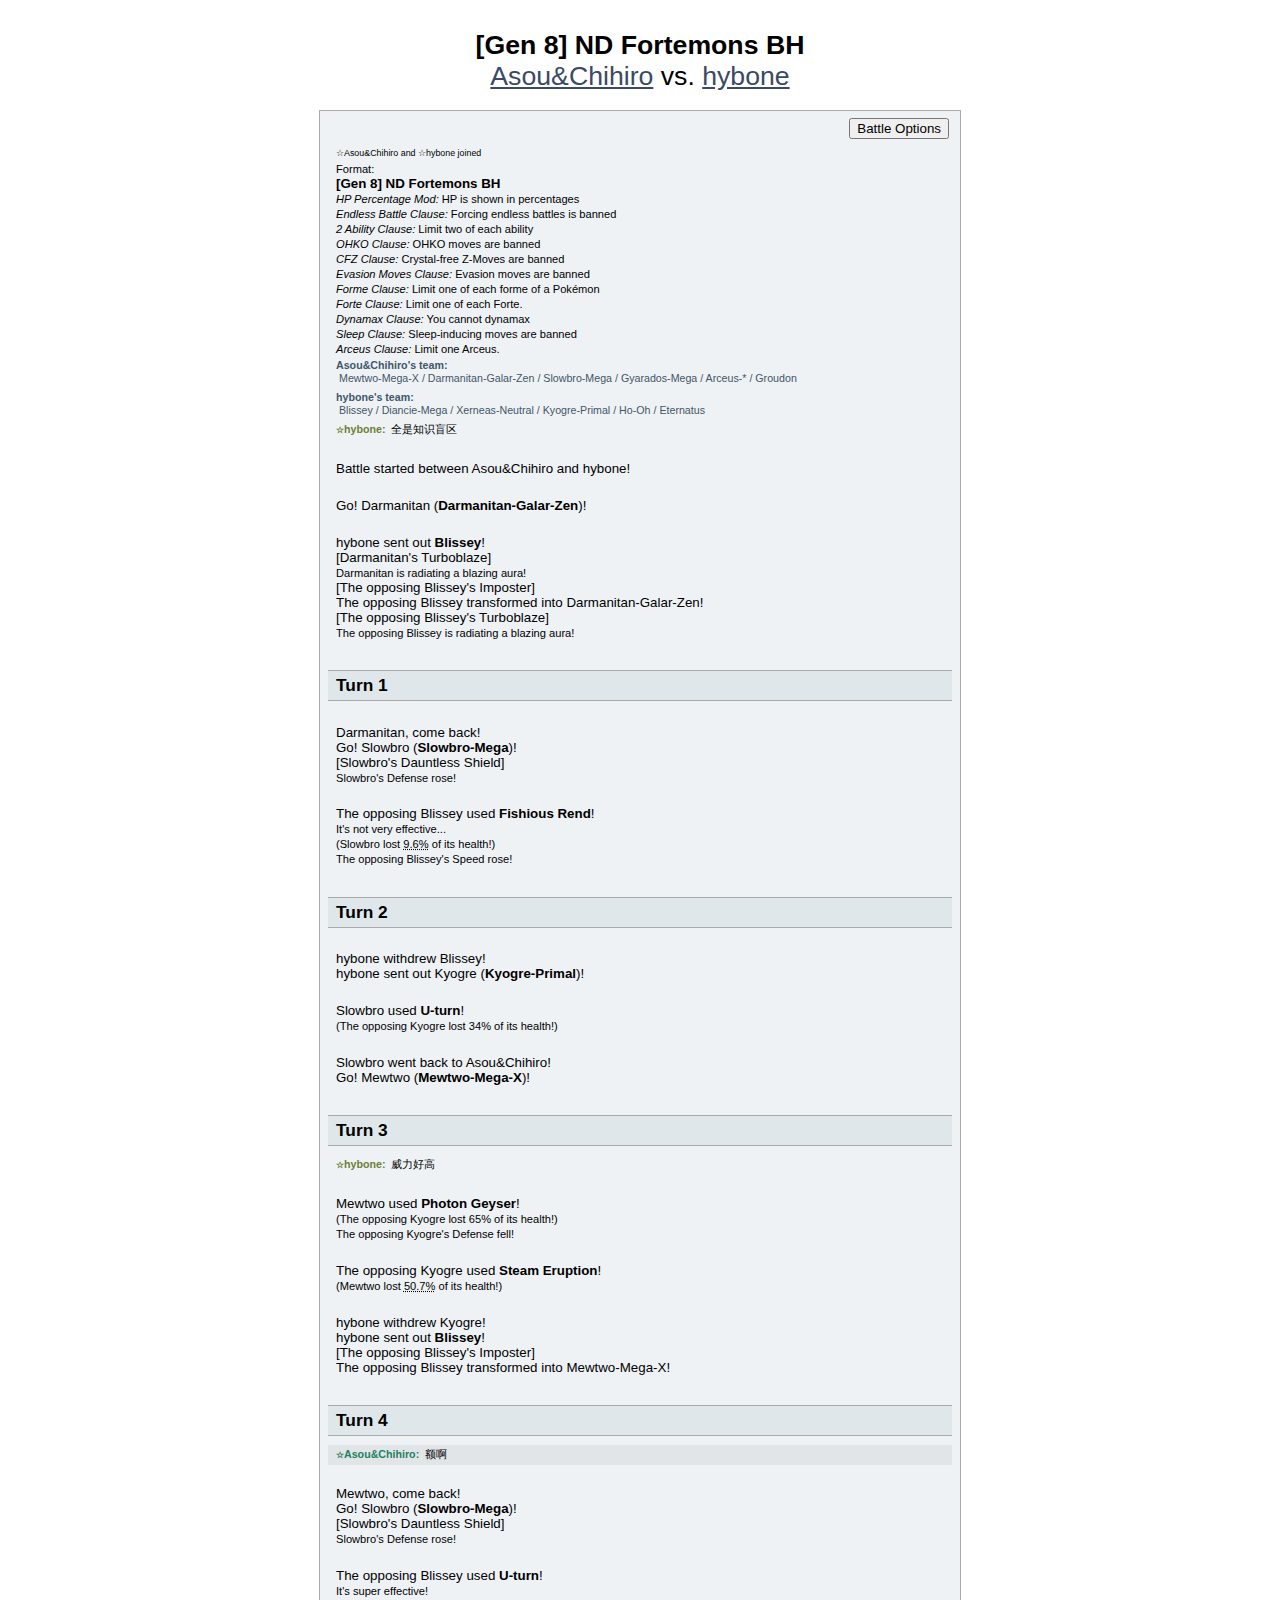
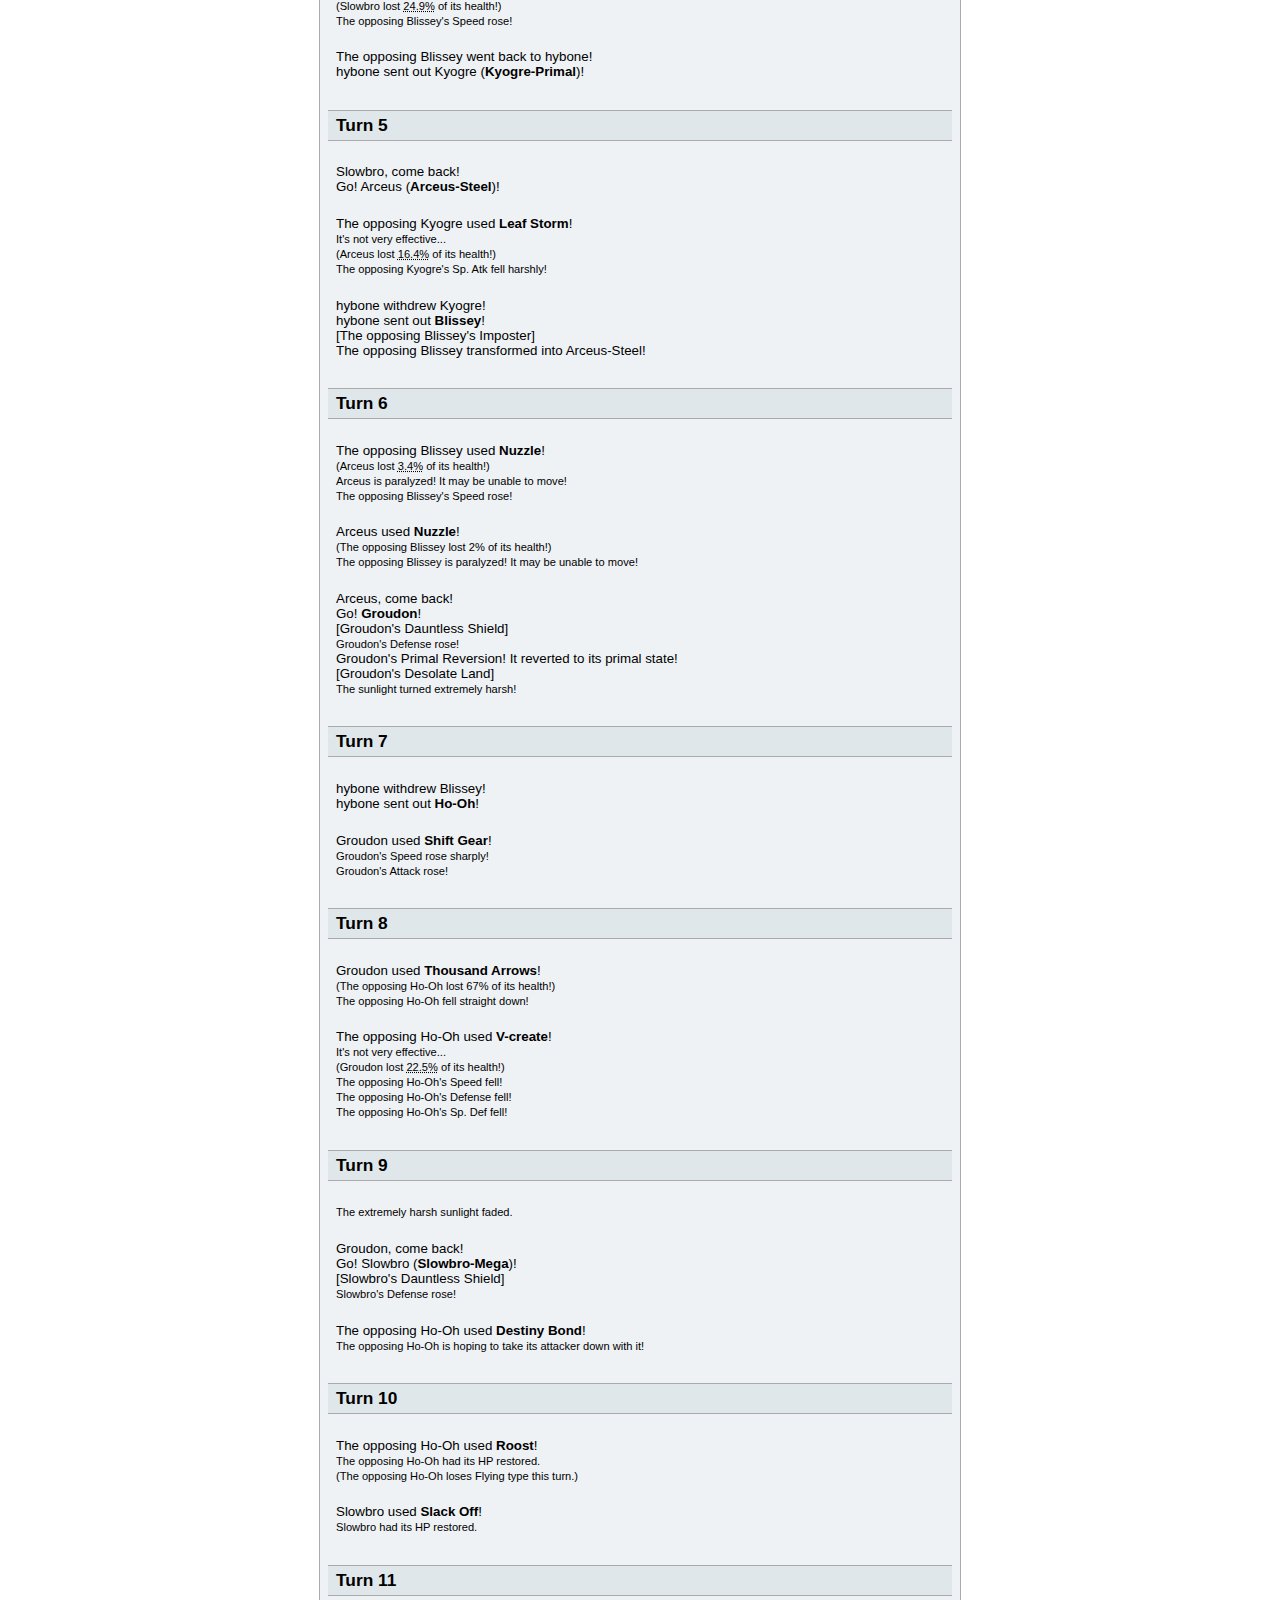
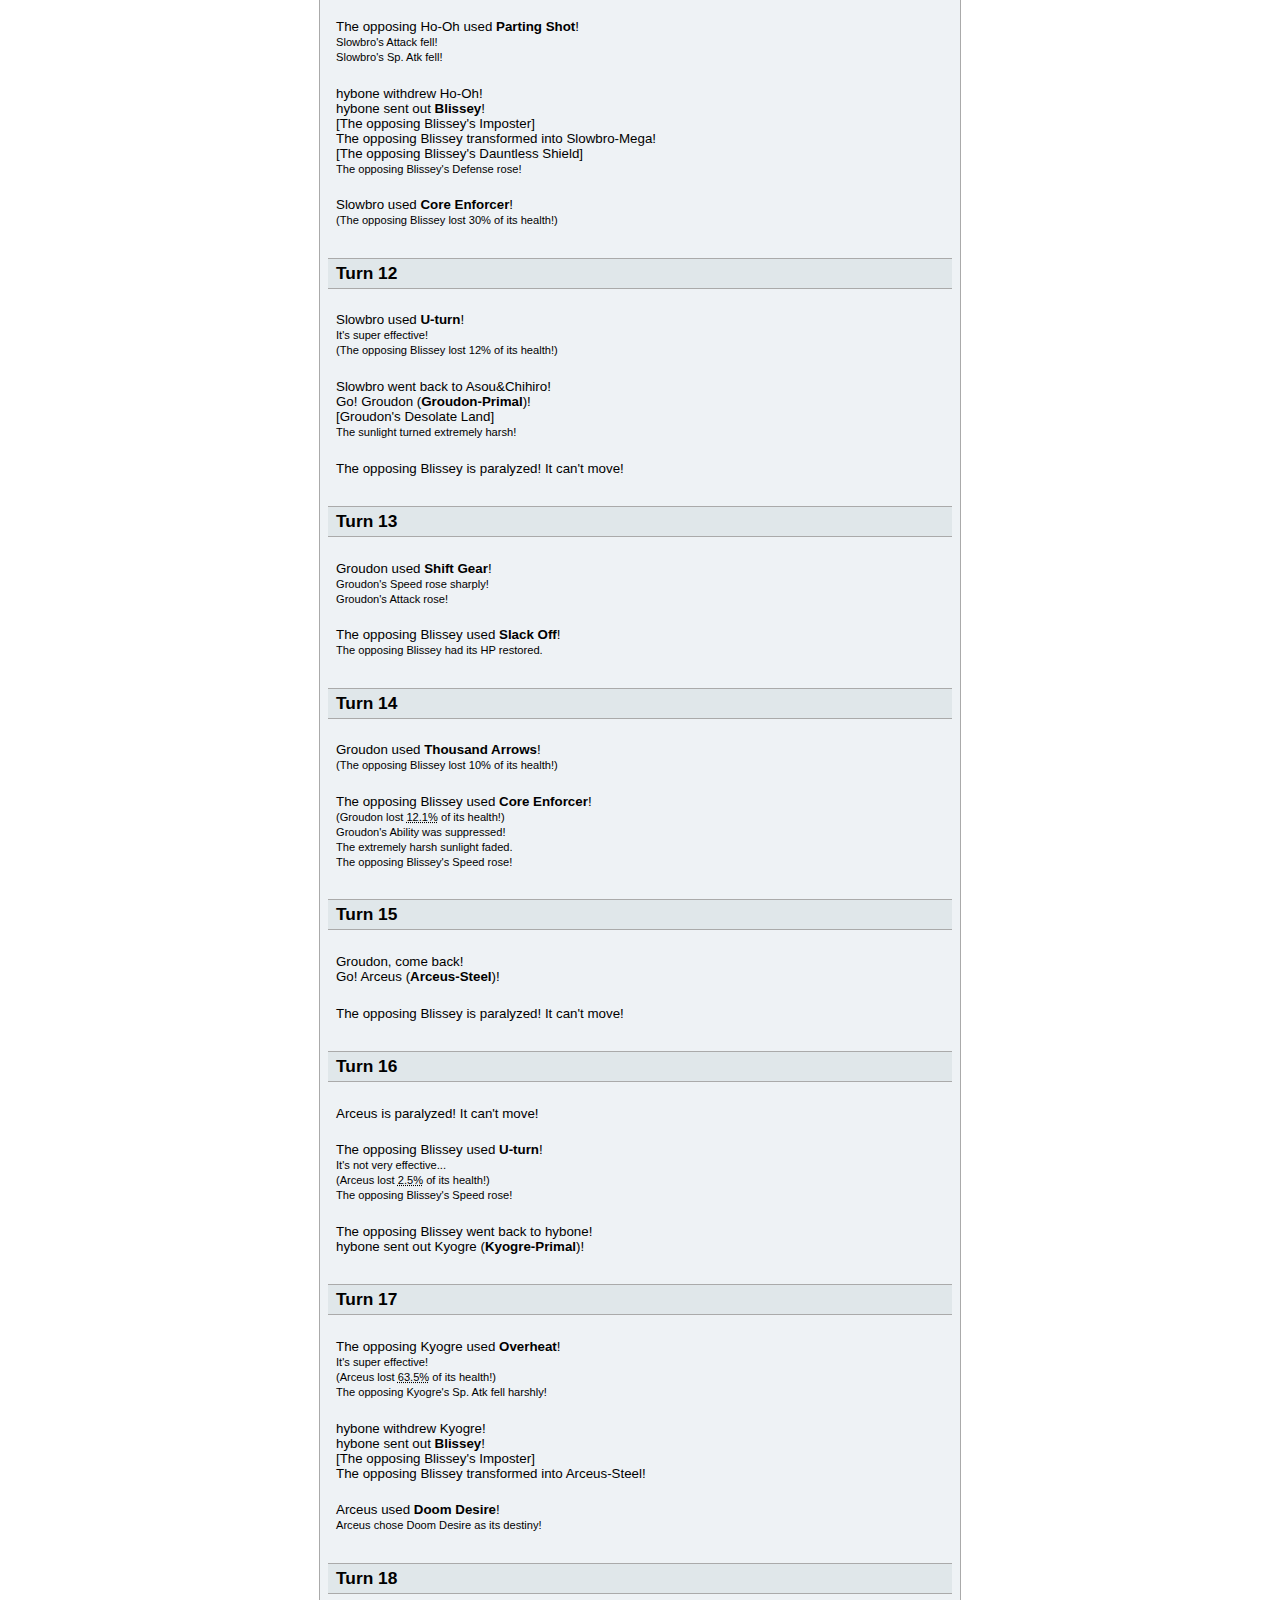
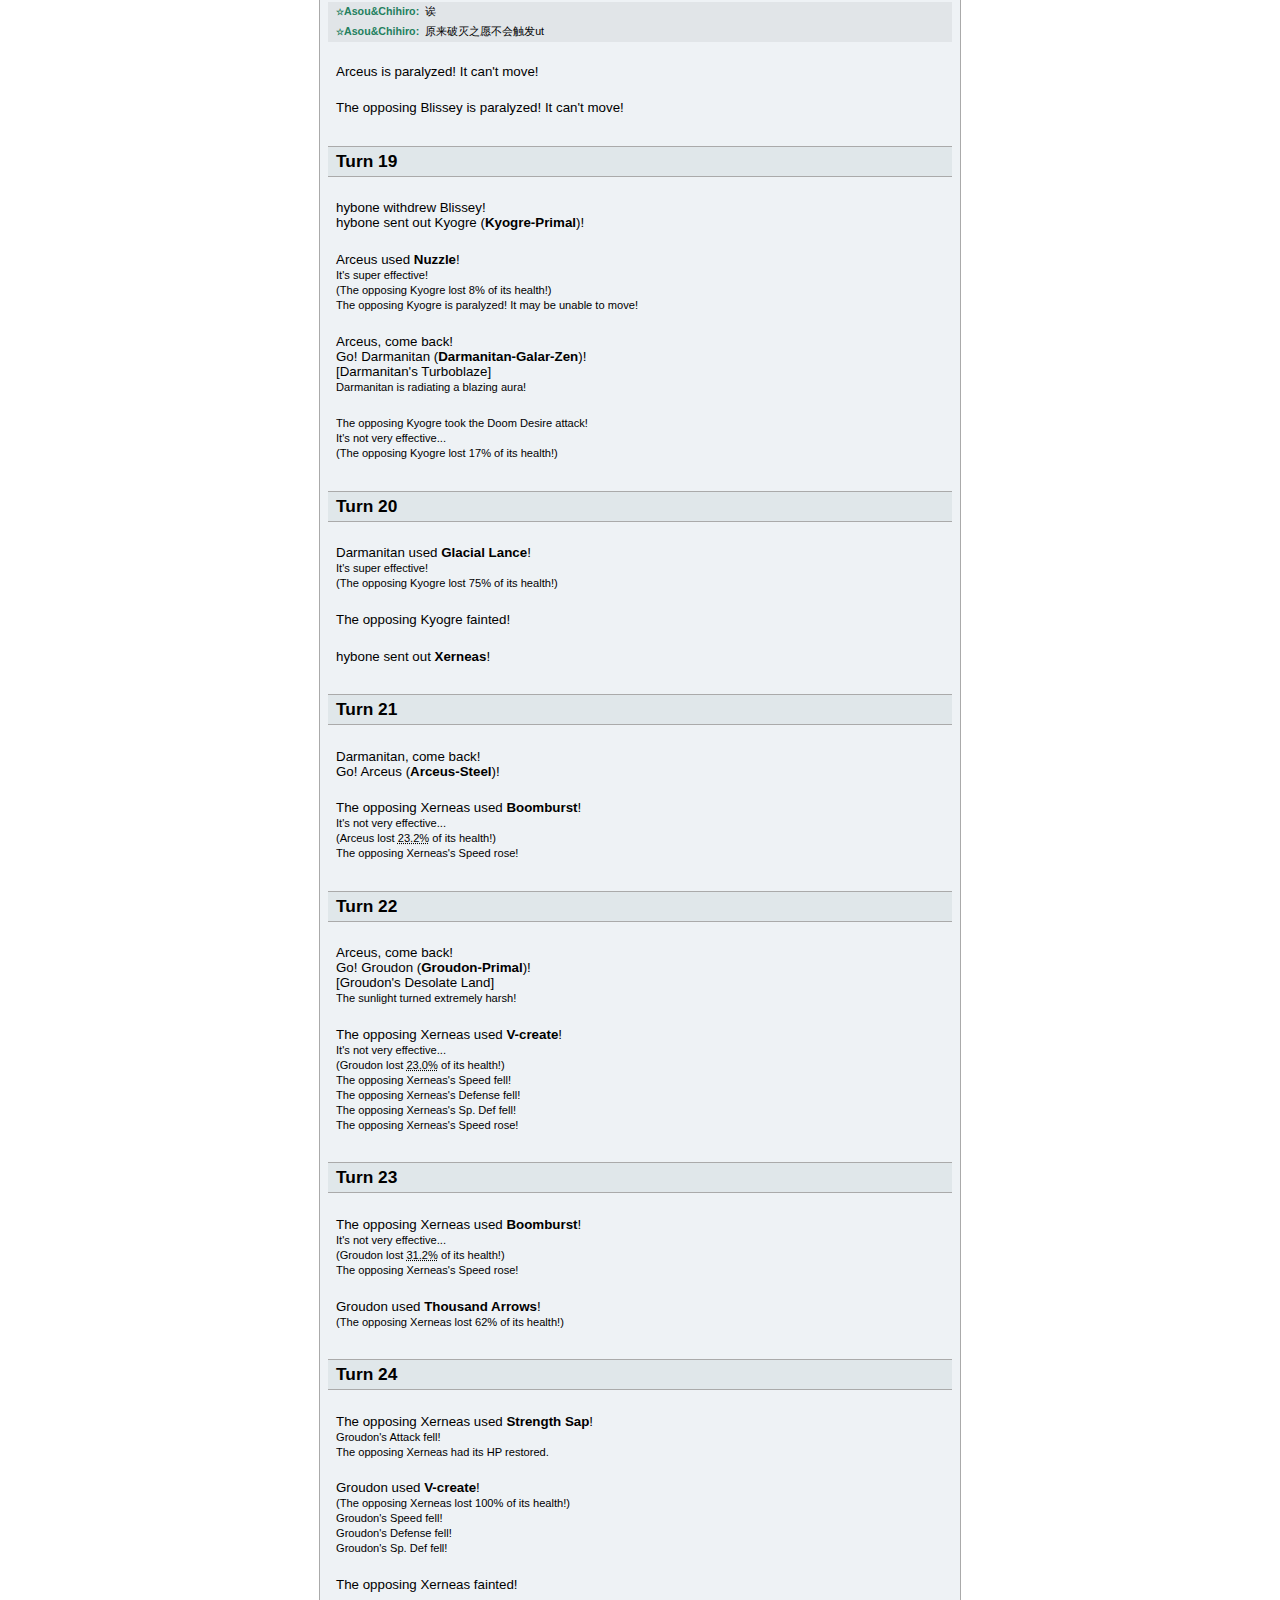
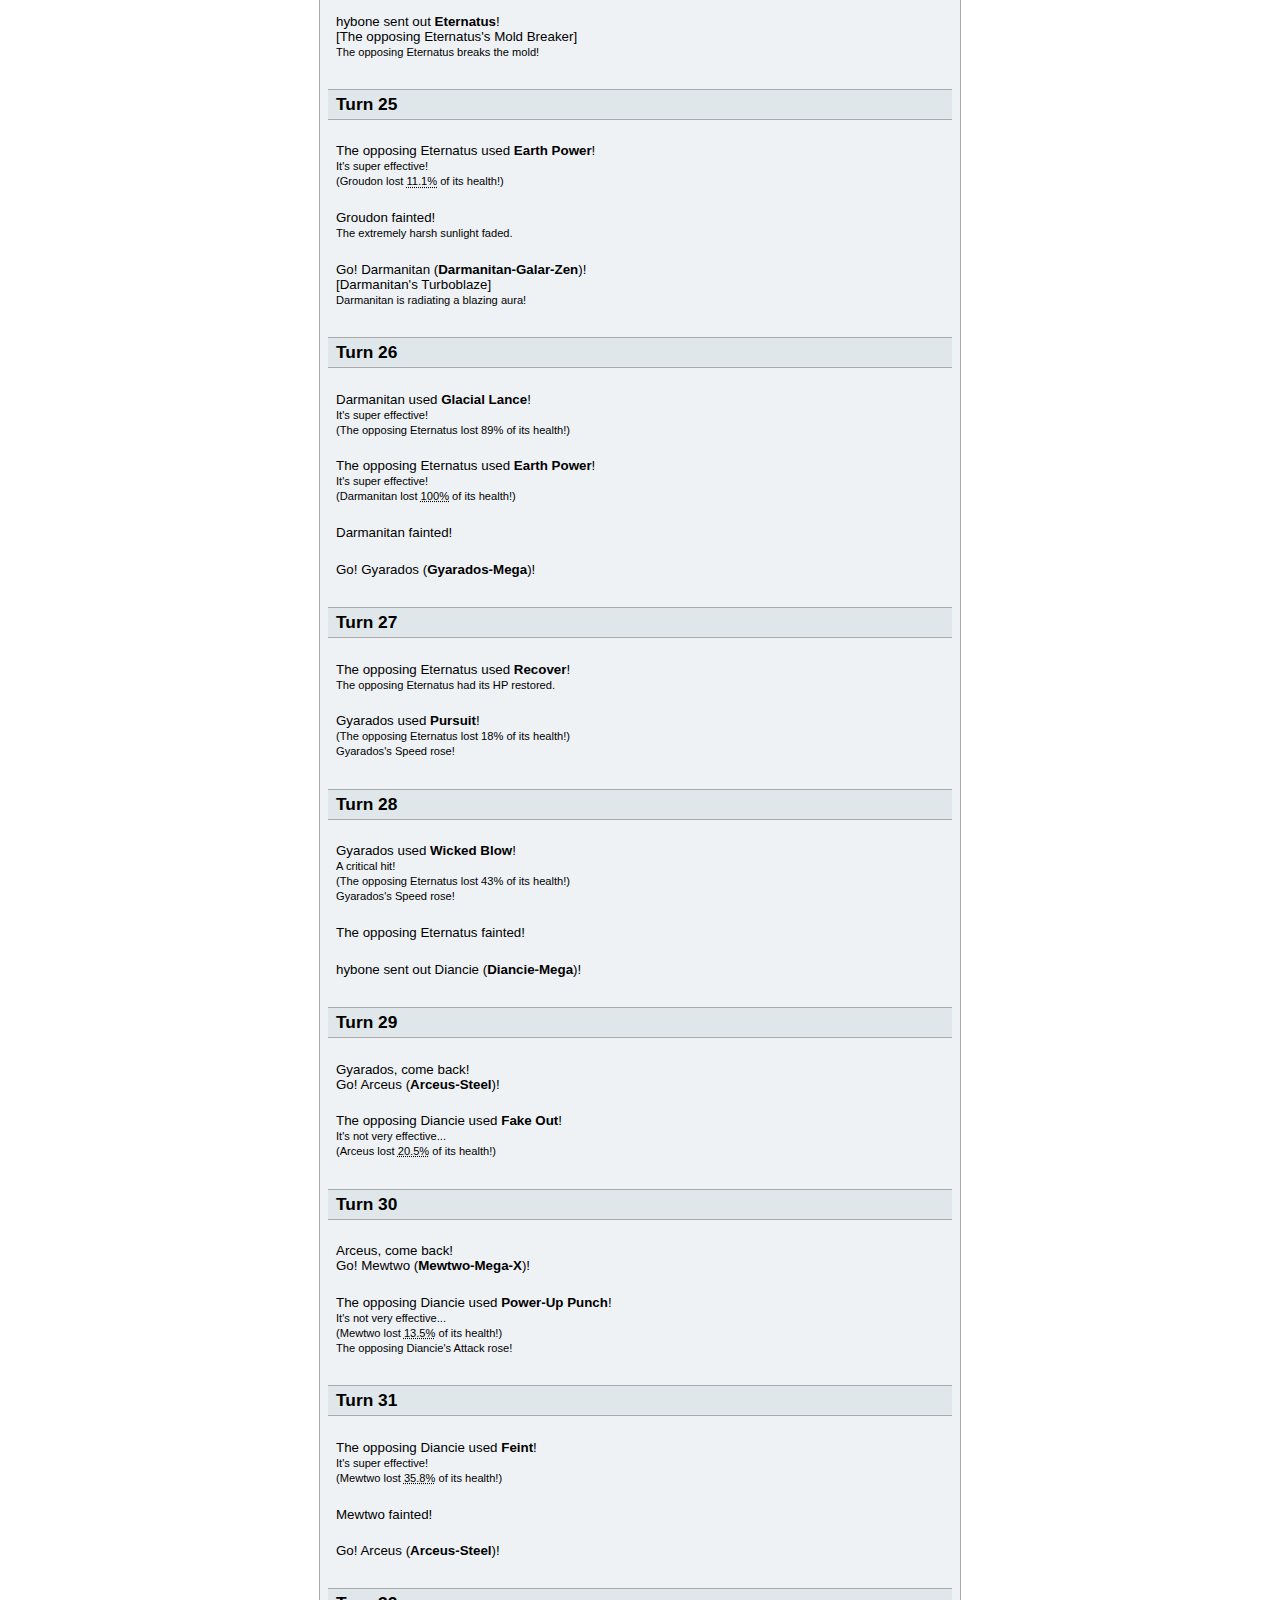
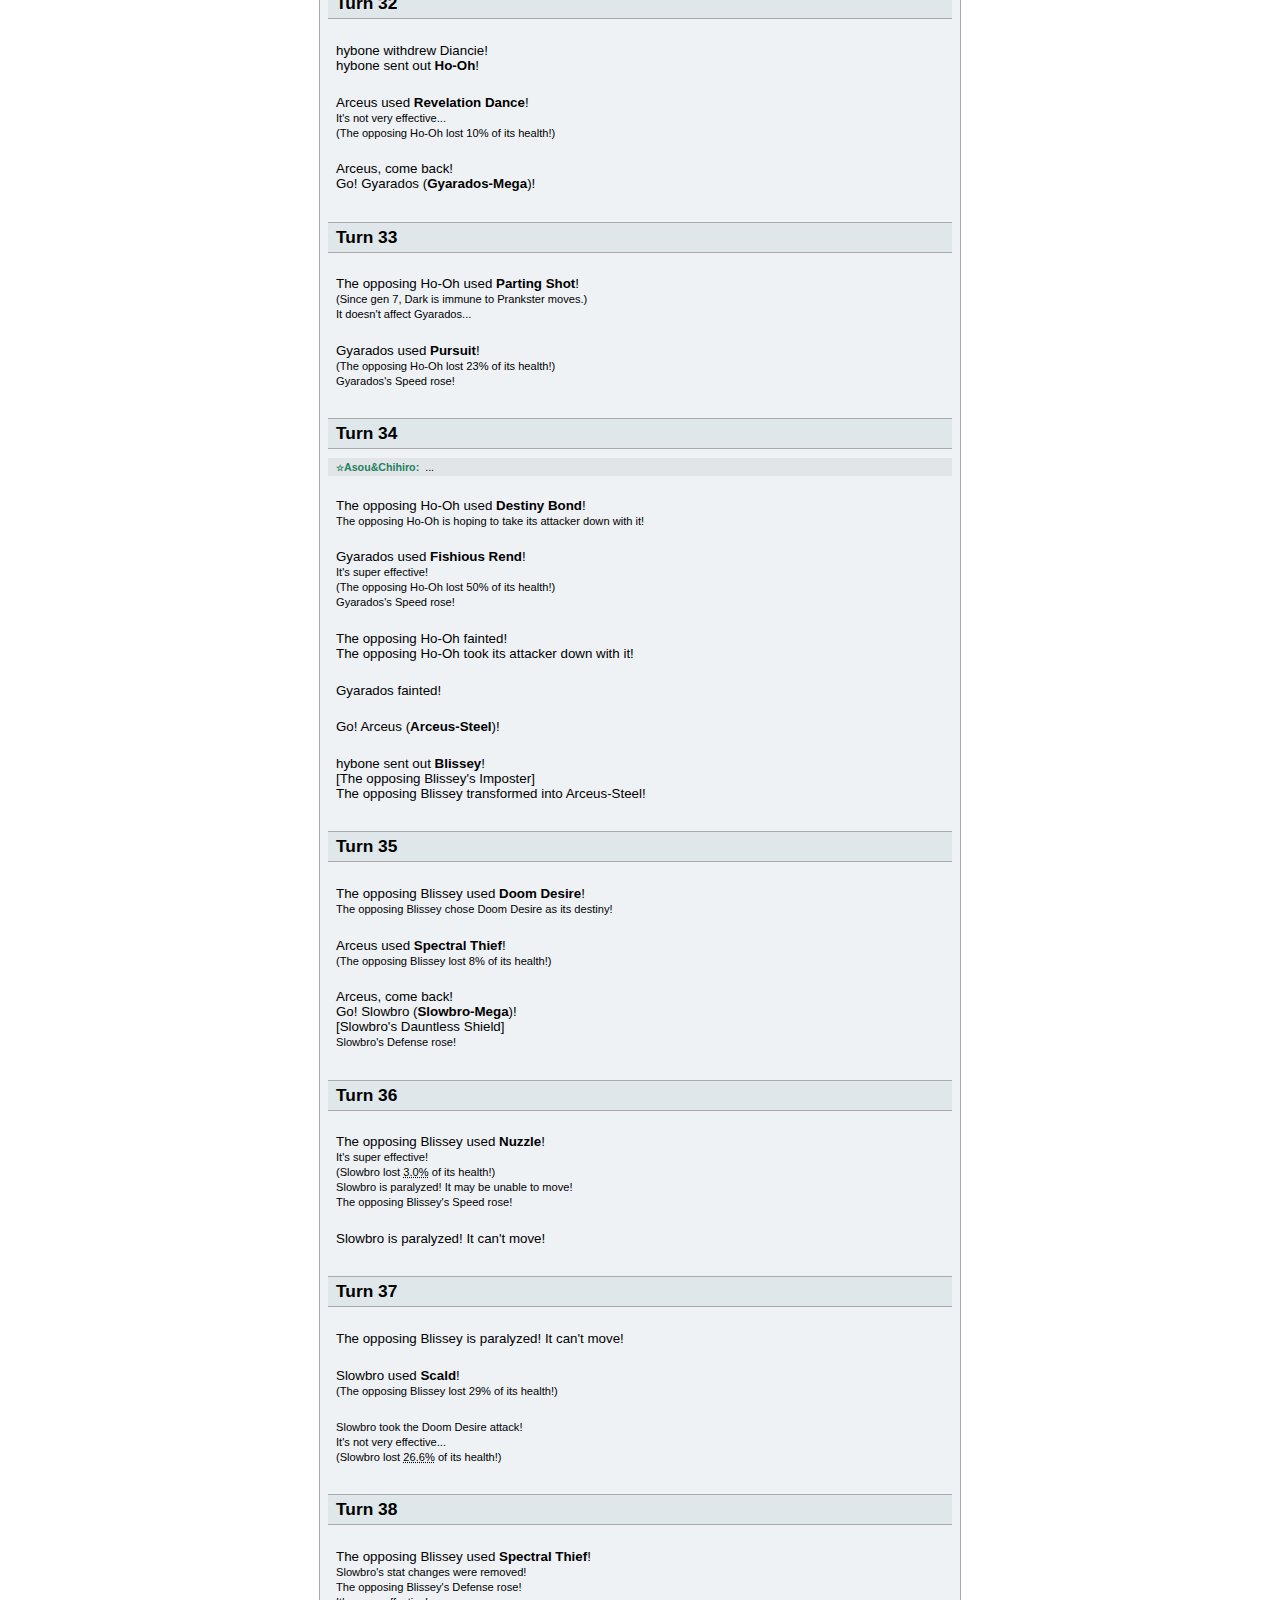
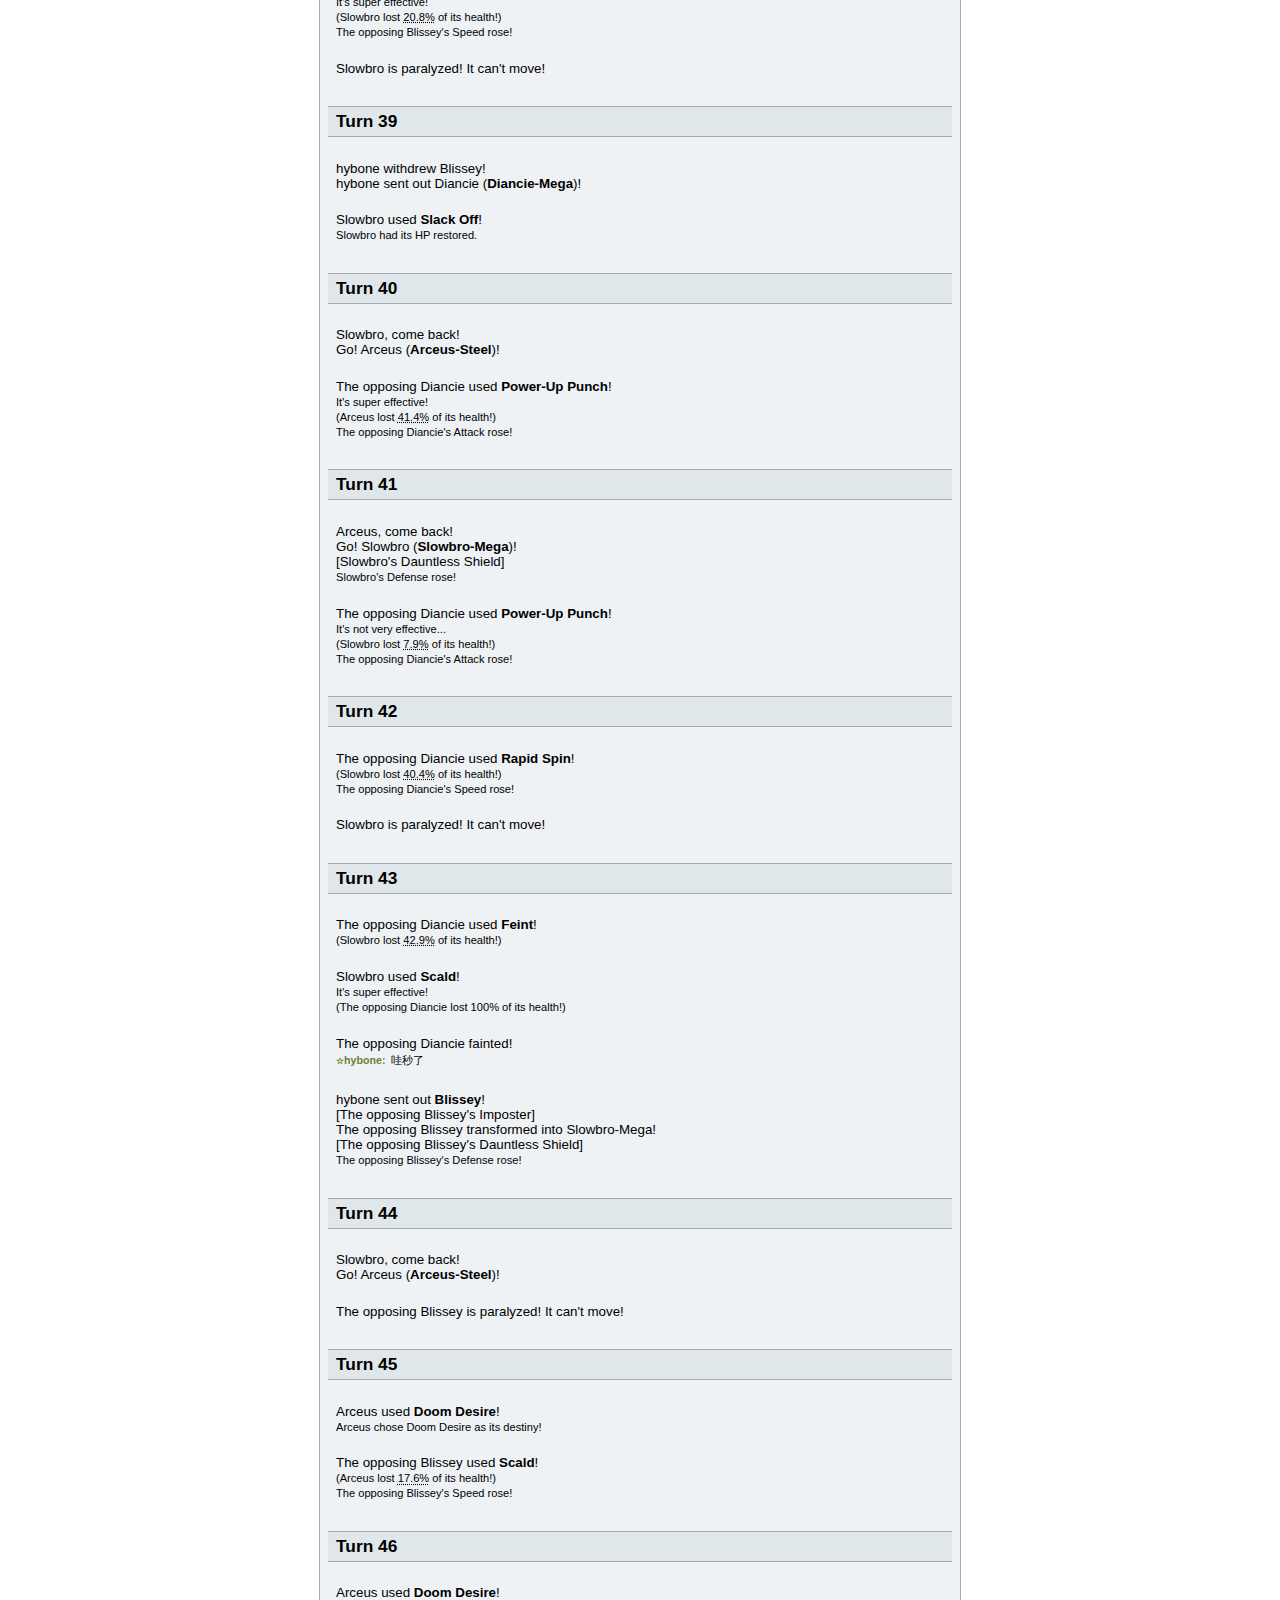
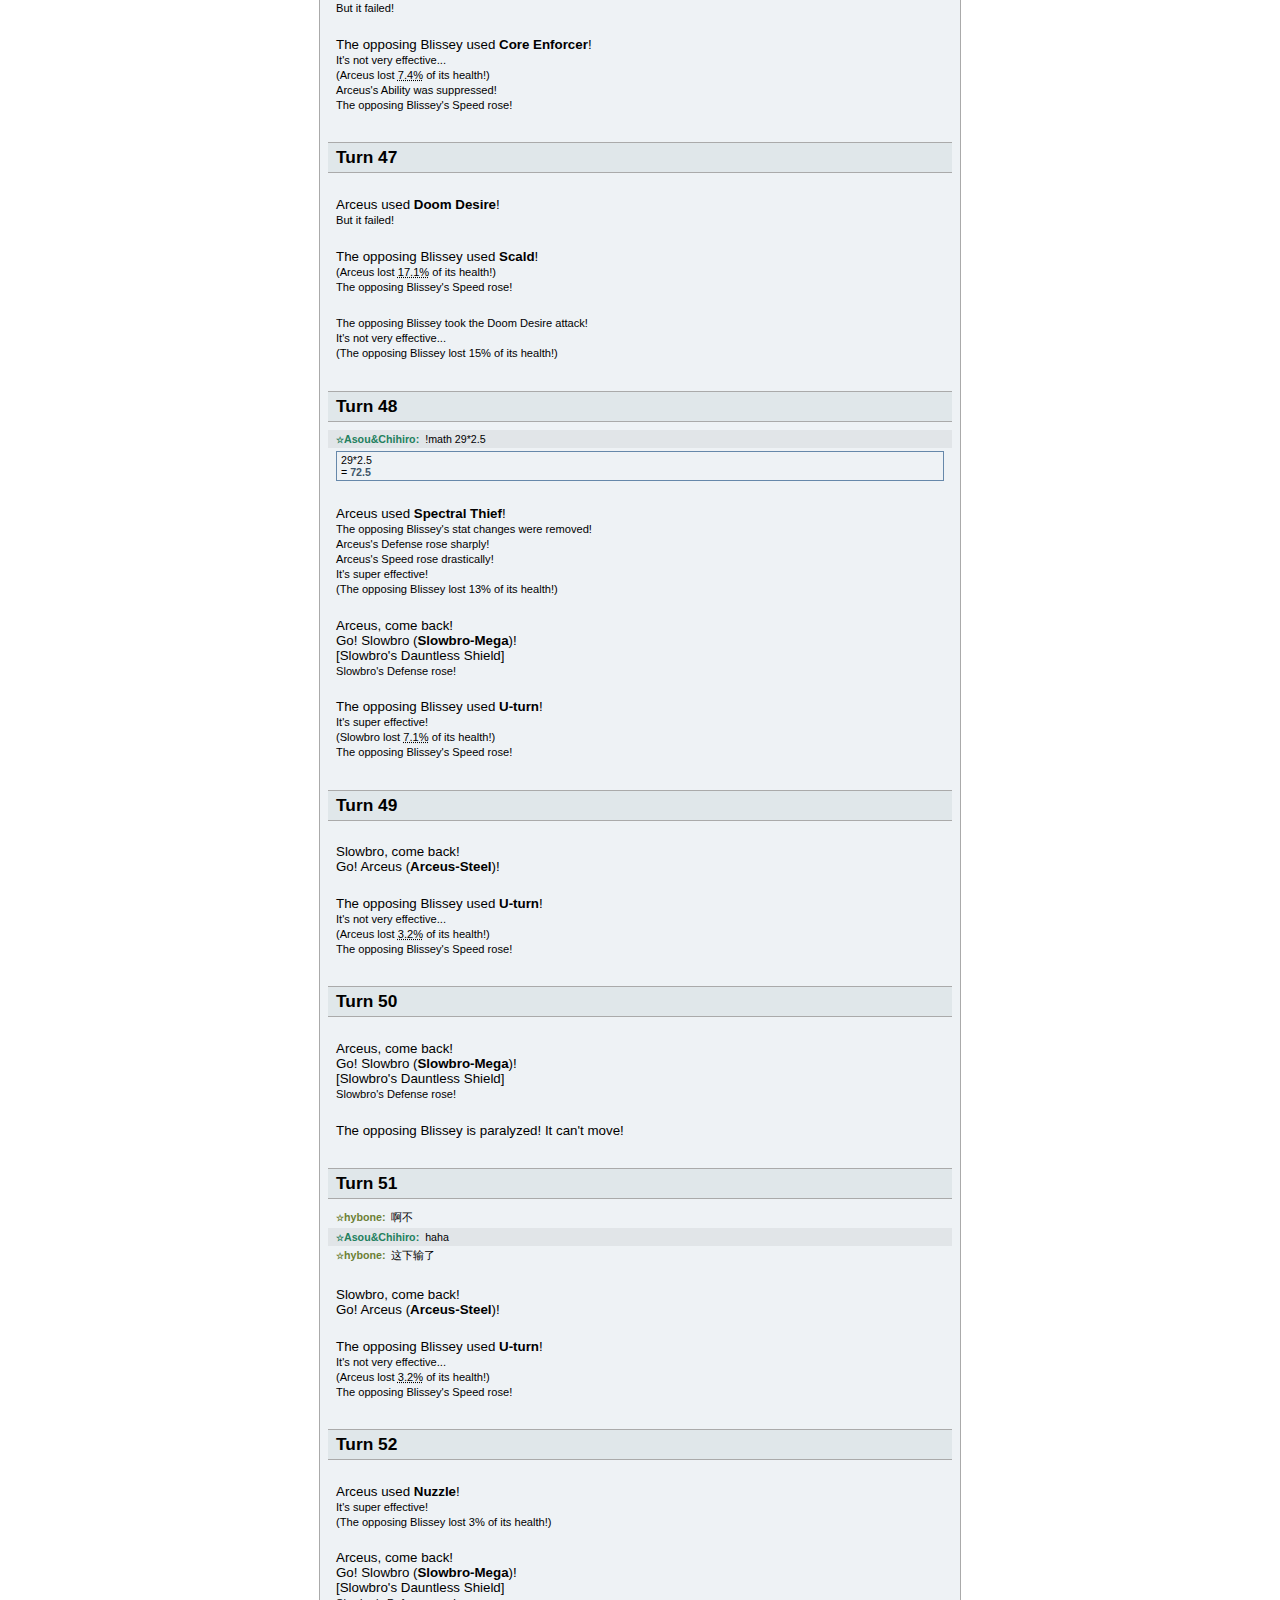
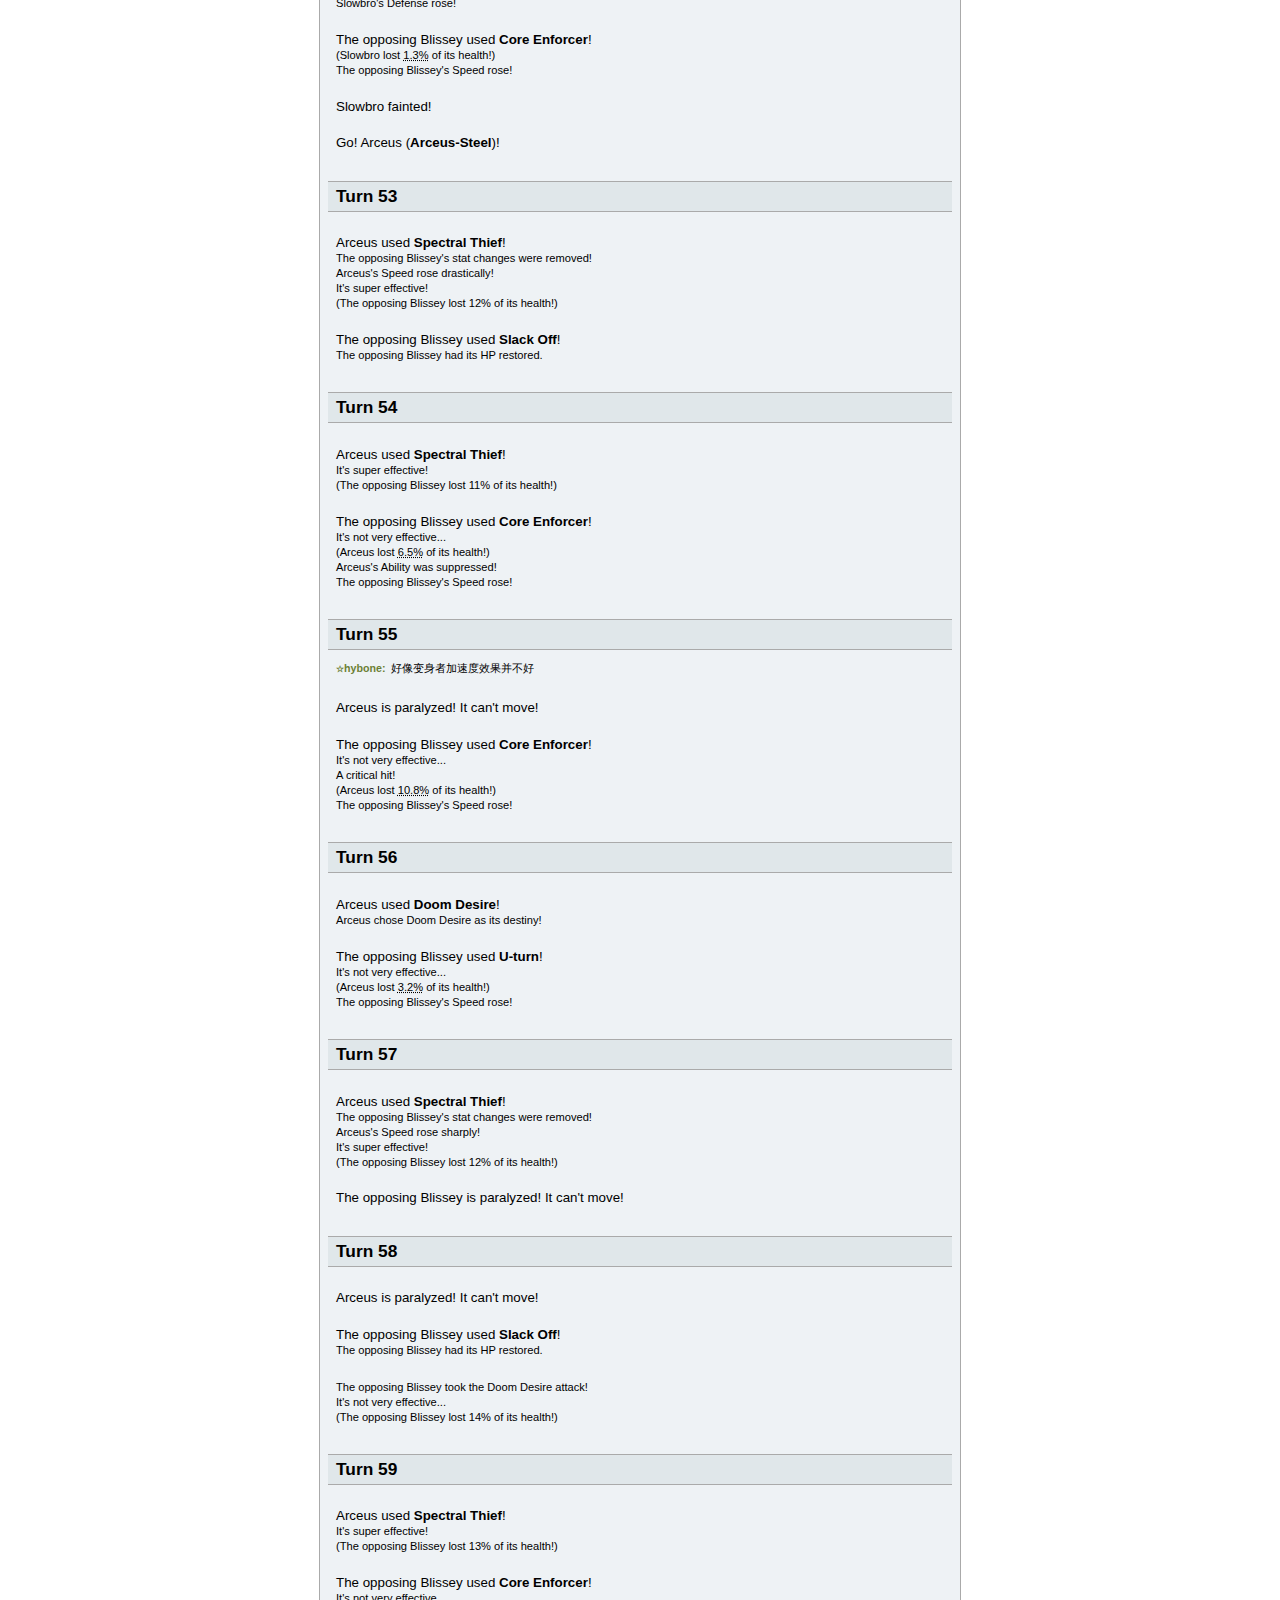
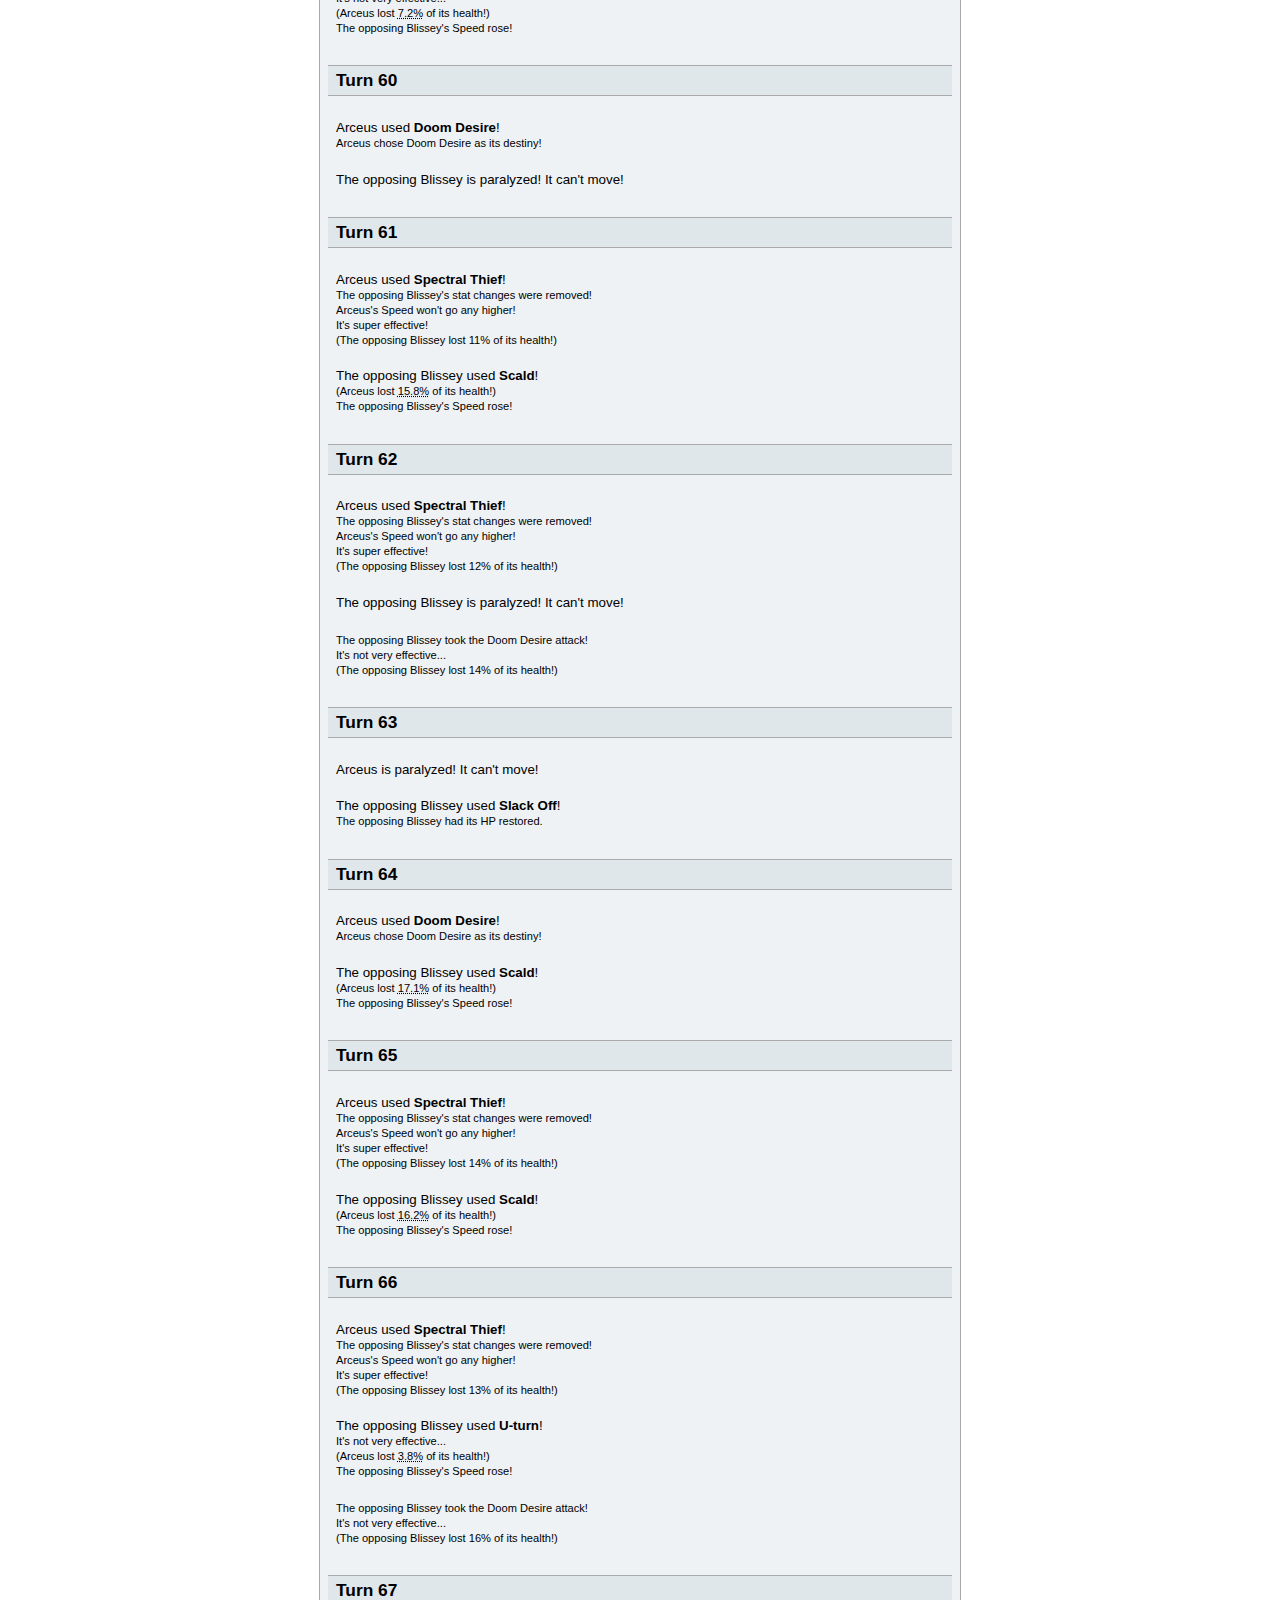
<file: replays/Gen8NDFortemonsBH-2022-05-22-asouchihiro-hybone .html>
<!DOCTYPE html>
<meta charset="utf-8" />
<!-- version 1 -->
<title>[Gen 8] ND Fortemons BH replay: Asou&amp;Chihiro vs. hybone</title>
<style>
html,body {font-family:Verdana, sans-serif;font-size:10pt;margin:0;padding:0;}body{padding:12px 0;} .battle-log {font-family:Verdana, sans-serif;font-size:10pt;} .battle-log-inline {border:1px solid #AAAAAA;background:#EEF2F5;color:black;max-width:640px;margin:0 auto 80px;padding-bottom:5px;} .battle-log .inner {padding:4px 8px 0px 8px;} .battle-log .inner-preempt {padding:0 8px 4px 8px;} .battle-log .inner-after {margin-top:0.5em;} .battle-log h2 {margin:0.5em -8px;padding:4px 8px;border:1px solid #AAAAAA;background:#E0E7EA;border-left:0;border-right:0;font-family:Verdana, sans-serif;font-size:13pt;} .battle-log .chat {vertical-align:middle;padding:3px 0 3px 0;font-size:8pt;} .battle-log .chat strong {color:#40576A;} .battle-log .chat em {padding:1px 4px 1px 3px;color:#000000;font-style:normal;} .chat.mine {background:rgba(0,0,0,0.05);margin-left:-8px;margin-right:-8px;padding-left:8px;padding-right:8px;} .spoiler {color:#BBBBBB;background:#BBBBBB;padding:0px 3px;} .spoiler:hover, .spoiler:active, .spoiler-shown {color:#000000;background:#E2E2E2;padding:0px 3px;} .spoiler a {color:#BBBBBB;} .spoiler:hover a, .spoiler:active a, .spoiler-shown a {color:#2288CC;} .chat code, .chat .spoiler:hover code, .chat .spoiler:active code, .chat .spoiler-shown code {border:1px solid #C0C0C0;background:#EEEEEE;color:black;padding:0 2px;} .chat .spoiler code {border:1px solid #CCCCCC;background:#CCCCCC;color:#CCCCCC;} .battle-log .rated {padding:3px 4px;} .battle-log .rated strong {color:white;background:#89A;padding:1px 4px;border-radius:4px;} .spacer {margin-top:0.5em;} .message-announce {background:#6688AA;color:white;padding:1px 4px 2px;} .message-announce a, .broadcast-green a, .broadcast-blue a, .broadcast-red a {color:#DDEEFF;} .broadcast-green {background-color:#559955;color:white;padding:2px 4px;} .broadcast-blue {background-color:#6688AA;color:white;padding:2px 4px;} .infobox {border:1px solid #6688AA;padding:2px 4px;} .infobox-limited {max-height:200px;overflow:auto;overflow-x:hidden;} .broadcast-red {background-color:#AA5544;color:white;padding:2px 4px;} .message-learn-canlearn {font-weight:bold;color:#228822;text-decoration:underline;} .message-learn-cannotlearn {font-weight:bold;color:#CC2222;text-decoration:underline;} .message-effect-weak {font-weight:bold;color:#CC2222;} .message-effect-resist {font-weight:bold;color:#6688AA;} .message-effect-immune {font-weight:bold;color:#666666;} .message-learn-list {margin-top:0;margin-bottom:0;} .message-throttle-notice, .message-error {color:#992222;} .message-overflow, .chat small.message-overflow {font-size:0pt;} .message-overflow::before {font-size:9pt;content:'...';} .subtle {color:#3A4A66;}
</style>
<div class="wrapper replay-wrapper" style="max-width:1180px;margin:0 auto">
<input type="hidden" name="replayid" value="unregisteredserver-gen8ndfortemonsbh-379-pl2ksadss4mwuei1pw8o6zt70mb5b54pw" />
<div class="battle"></div><div class="battle-log"></div><div class="replay-controls"></div><div class="replay-controls-2"></div>
<h1 style="font-weight:normal;text-align:center"><strong>[Gen 8] ND Fortemons BH</strong><br /><a href="http://pokemonshowdown.com/users/asouchihiro" class="subtle" target="_blank">Asou&amp;Chihiro</a> vs. <a href="http://pokemonshowdown.com/users/hybone" class="subtle" target="_blank">hybone</a></h1>
<script type="text/plain" class="battle-log-data">|j|☆Asou&Chihiro

|j|☆hybone
|t:|1653149865
|gametype|singles
|player|p1|Asou&Chihiro|erika|
|player|p2|hybone|lass-gen4dp|
|teamsize|p1|6
|teamsize|p2|6
|gen|8
|tier|[Gen 8] ND Fortemons BH
|rule|HP Percentage Mod: HP is shown in percentages
|rule|Endless Battle Clause: Forcing endless battles is banned
|rule|2 Ability Clause: Limit two of each ability
|rule|OHKO Clause: OHKO moves are banned
|rule|CFZ Clause: Crystal-free Z-Moves are banned
|rule|Evasion Moves Clause: Evasion moves are banned
|rule|Forme Clause: Limit one of each forme of a Pokémon
|rule|Forte Clause: Limit one of each Forte.
|rule|Dynamax Clause: You cannot dynamax
|rule|Sleep Clause: Sleep-inducing moves are banned
|rule|Arceus Clause: Limit one Arceus.
|clearpoke
|poke|p1|Mewtwo-Mega-X|
|poke|p1|Darmanitan-Galar-Zen, F|
|poke|p1|Slowbro-Mega, M|
|poke|p1|Gyarados-Mega, M|
|poke|p1|Arceus-*|
|poke|p1|Groudon|
|poke|p2|Blissey, F|
|poke|p2|Diancie-Mega|
|poke|p2|Xerneas-*|
|poke|p2|Kyogre-Primal|
|poke|p2|Ho-Oh|
|poke|p2|Eternatus|
|teampreview
|c|☆hybone|全是知识盲区
|
|t:|1653149890
|start
|switch|p1a: Darmanitan|Darmanitan-Galar-Zen, F|414\/414
|switch|p2a: Blissey|Blissey, F|100\/100
|-ability|p1a: Darmanitan|Turboblaze
|-transform|p2a: Blissey|p1a: Darmanitan|[from] ability: Imposter
|-ability|p2a: Blissey|Turboblaze
|turn|1
|
|t:|1653149904
|switch|p1a: Slowbro|Slowbro-Mega, M|394\/394
|-ability|p1a: Slowbro|Dauntless Shield|boost
|-boost|p1a: Slowbro|def|1
|move|p2a: Blissey|Fishious Rend|p1a: Slowbro
|-resisted|p1a: Slowbro
|-damage|p1a: Slowbro|356\/394
|-boost|p2a: Blissey|spe|1
|
|upkeep
|turn|2
|
|t:|1653149915
|switch|p2a: Kyogre|Kyogre-Primal|100\/100
|move|p1a: Slowbro|U-turn|p2a: Kyogre
|-damage|p2a: Kyogre|66\/100
|
|t:|1653149921
|switch|p1a: Mewtwo|Mewtwo-Mega-X|416\/416
|
|upkeep
|turn|3
|c|☆hybone|威力好高
|
|t:|1653149933
|move|p1a: Mewtwo|Photon Geyser|p2a: Kyogre
|-damage|p2a: Kyogre|1\/100
|-unboost|p2a: Kyogre|def|1
|move|p2a: Kyogre|Steam Eruption|p1a: Mewtwo
|-damage|p1a: Mewtwo|205\/416
|
|t:|1653149939
|switch|p2a: Blissey|Blissey, F|100\/100|[from]move: Steam Eruption
|-transform|p2a: Blissey|p1a: Mewtwo|[from] ability: Imposter
|
|upkeep
|turn|4
|c|☆Asou&Chihiro|额啊
|
|t:|1653149957
|switch|p1a: Slowbro|Slowbro-Mega, M|356\/394
|-ability|p1a: Slowbro|Dauntless Shield|boost
|-boost|p1a: Slowbro|def|1
|move|p2a: Blissey|U-turn|p1a: Slowbro
|-supereffective|p1a: Slowbro
|-damage|p1a: Slowbro|258\/394
|-boost|p2a: Blissey|spe|1
|
|t:|1653149960
|switch|p2a: Kyogre|Kyogre-Primal|35\/100|[from]move: U-turn
|
|upkeep
|turn|5
|
|t:|1653149976
|switch|p1a: Arceus|Arceus-Steel|444\/444
|move|p2a: Kyogre|Leaf Storm|p1a: Arceus
|-resisted|p1a: Arceus
|-damage|p1a: Arceus|371\/444
|-unboost|p2a: Kyogre|spa|2
|
|t:|1653149986
|switch|p2a: Blissey|Blissey, F|100\/100|[from]move: Leaf Storm
|-transform|p2a: Blissey|p1a: Arceus|[from] ability: Imposter
|
|upkeep
|turn|6
|
|t:|1653150019
|move|p2a: Blissey|Nuzzle|p1a: Arceus
|-damage|p1a: Arceus|356\/444
|-status|p1a: Arceus|par
|-boost|p2a: Blissey|spe|1
|move|p1a: Arceus|Nuzzle|p2a: Blissey
|-damage|p2a: Blissey|98\/100
|-status|p2a: Blissey|par
|
|t:|1653150033
|switch|p1a: Groudon|Groudon|404\/404
|-ability|p1a: Groudon|Dauntless Shield|boost
|-boost|p1a: Groudon|def|1
|detailschange|p1a: Groudon|Groudon-Primal
|-primal|p1a: Groudon
|-weather|DesolateLand|[from] ability: Desolate Land|[of] p1a: Groudon
|
|-weather|DesolateLand|[upkeep]
|upkeep
|turn|7
|
|t:|1653150042
|switch|p2a: Ho-Oh|Ho-Oh|100\/100
|move|p1a: Groudon|Shift Gear|p1a: Groudon
|-boost|p1a: Groudon|spe|2
|-boost|p1a: Groudon|atk|1
|
|-weather|DesolateLand|[upkeep]
|upkeep
|turn|8
|
|t:|1653150055
|move|p1a: Groudon|Thousand Arrows|p2a: Ho-Oh
|-damage|p2a: Ho-Oh|33\/100
|-start|p2a: Ho-Oh|Smack Down
|move|p2a: Ho-Oh|V-create|p1a: Groudon
|-resisted|p1a: Groudon
|-damage|p1a: Groudon|313\/404
|-unboost|p2a: Ho-Oh|spe|1
|-unboost|p2a: Ho-Oh|def|1
|-unboost|p2a: Ho-Oh|spd|1
|
|-weather|DesolateLand|[upkeep]
|upkeep
|turn|9
|
|t:|1653150067
|-weather|none
|switch|p1a: Slowbro|Slowbro-Mega, M|258\/394
|-ability|p1a: Slowbro|Dauntless Shield|boost
|-boost|p1a: Slowbro|def|1
|move|p2a: Ho-Oh|Destiny Bond|p2a: Ho-Oh
|-singlemove|p2a: Ho-Oh|Destiny Bond
|
|upkeep
|turn|10
|
|t:|1653150072
|move|p2a: Ho-Oh|Roost|p2a: Ho-Oh
|-heal|p2a: Ho-Oh|83\/100
|-singleturn|p2a: Ho-Oh|move: Roost
|move|p1a: Slowbro|Slack Off|p1a: Slowbro
|-heal|p1a: Slowbro|394\/394
|
|upkeep
|turn|11
|
|t:|1653150076
|move|p2a: Ho-Oh|Parting Shot|p1a: Slowbro
|-unboost|p1a: Slowbro|atk|1
|-unboost|p1a: Slowbro|spa|1
|
|t:|1653150078
|switch|p2a: Blissey|Blissey, F|100\/100 par|[from]move: Parting Shot
|-transform|p2a: Blissey|p1a: Slowbro|[from] ability: Imposter
|-ability|p2a: Blissey|Dauntless Shield|boost
|-boost|p2a: Blissey|def|1
|move|p1a: Slowbro|Core Enforcer|p2a: Blissey
|-damage|p2a: Blissey|70\/100 par
|
|upkeep
|turn|12
|
|t:|1653150100
|move|p1a: Slowbro|U-turn|p2a: Blissey
|-supereffective|p2a: Blissey
|-damage|p2a: Blissey|58\/100 par
|
|t:|1653150105
|switch|p1a: Groudon|Groudon-Primal|313\/404
|-weather|DesolateLand|[from] ability: Desolate Land|[of] p1a: Groudon
|cant|p2a: Blissey|par
|
|-weather|DesolateLand|[upkeep]
|upkeep
|turn|13
|
|t:|1653150119
|move|p1a: Groudon|Shift Gear|p1a: Groudon
|-boost|p1a: Groudon|spe|2
|-boost|p1a: Groudon|atk|1
|move|p2a: Blissey|Slack Off|p2a: Blissey
|-heal|p2a: Blissey|100\/100 par
|
|-weather|DesolateLand|[upkeep]
|upkeep
|turn|14
|
|t:|1653150129
|move|p1a: Groudon|Thousand Arrows|p2a: Blissey
|-damage|p2a: Blissey|90\/100 par
|move|p2a: Blissey|Core Enforcer|p1a: Groudon
|-damage|p1a: Groudon|264\/404
|-endability|p1a: Groudon
|-weather|none
|-boost|p2a: Blissey|spe|1
|
|upkeep
|turn|15
|
|t:|1653150144
|switch|p1a: Arceus|Arceus-Steel|444\/444 par
|cant|p2a: Blissey|par
|
|upkeep
|turn|16
|
|t:|1653150153
|cant|p1a: Arceus|par
|move|p2a: Blissey|U-turn|p1a: Arceus
|-resisted|p1a: Arceus
|-damage|p1a: Arceus|433\/444 par
|-boost|p2a: Blissey|spe|1
|
|t:|1653150162
|switch|p2a: Kyogre|Kyogre-Primal|68\/100|[from]move: U-turn
|
|upkeep
|turn|17
|
|t:|1653150167
|move|p2a: Kyogre|Overheat|p1a: Arceus
|-supereffective|p1a: Arceus
|-damage|p1a: Arceus|151\/444 par
|-unboost|p2a: Kyogre|spa|2
|
|t:|1653150170
|switch|p2a: Blissey|Blissey, F|90\/100 par|[from]move: Overheat
|-transform|p2a: Blissey|p1a: Arceus|[from] ability: Imposter
|move|p1a: Arceus|Doom Desire|p2a: Blissey
|-start|p1a: Arceus|Doom Desire
|
|upkeep
|turn|18
|c|☆Asou&Chihiro|诶
|c|☆Asou&Chihiro|原来破灭之愿不会触发ut
|
|t:|1653150201
|cant|p1a: Arceus|par
|cant|p2a: Blissey|par
|
|upkeep
|turn|19
|
|t:|1653150209
|switch|p2a: Kyogre|Kyogre-Primal|100\/100
|move|p1a: Arceus|Nuzzle|p2a: Kyogre
|-supereffective|p2a: Kyogre
|-damage|p2a: Kyogre|92\/100
|-status|p2a: Kyogre|par
|
|t:|1653150216
|switch|p1a: Darmanitan|Darmanitan-Galar-Zen, F|414\/414
|-ability|p1a: Darmanitan|Turboblaze
|
|-end|p2a: Kyogre|move: Doom Desire
|-resisted|p2a: Kyogre
|-damage|p2a: Kyogre|75\/100 par
|upkeep
|turn|20
|
|t:|1653150227
|move|p1a: Darmanitan|Glacial Lance|p2a: Kyogre
|-supereffective|p2a: Kyogre
|-damage|p2a: Kyogre|0 fnt
|faint|p2a: Kyogre
|
|upkeep
|
|t:|1653150246
|switch|p2a: Xerneas|Xerneas|100\/100
|turn|21
|
|t:|1653150254
|switch|p1a: Arceus|Arceus-Steel|299\/444 par
|move|p2a: Xerneas|Boomburst|p1a: Arceus
|-resisted|p1a: Arceus
|-damage|p1a: Arceus|196\/444 par
|-boost|p2a: Xerneas|spe|1
|
|upkeep
|turn|22
|
|t:|1653150268
|switch|p1a: Groudon|Groudon-Primal|264\/404
|-weather|DesolateLand|[from] ability: Desolate Land|[of] p1a: Groudon
|move|p2a: Xerneas|V-create|p1a: Groudon
|-resisted|p1a: Groudon
|-damage|p1a: Groudon|171\/404
|-unboost|p2a: Xerneas|spe|1
|-unboost|p2a: Xerneas|def|1
|-unboost|p2a: Xerneas|spd|1
|-boost|p2a: Xerneas|spe|1
|
|-weather|DesolateLand|[upkeep]
|upkeep
|turn|23
|
|t:|1653150286
|move|p2a: Xerneas|Boomburst|p1a: Groudon
|-resisted|p1a: Groudon
|-damage|p1a: Groudon|45\/404
|-boost|p2a: Xerneas|spe|1
|move|p1a: Groudon|Thousand Arrows|p2a: Xerneas
|-damage|p2a: Xerneas|38\/100
|
|-weather|DesolateLand|[upkeep]
|upkeep
|turn|24
|
|t:|1653150294
|move|p2a: Xerneas|Strength Sap|p1a: Groudon
|-unboost|p1a: Groudon|atk|1
|-heal|p2a: Xerneas|100\/100
|move|p1a: Groudon|V-create|p2a: Xerneas
|-damage|p2a: Xerneas|0 fnt
|-unboost|p1a: Groudon|spe|1
|-unboost|p1a: Groudon|def|1
|-unboost|p1a: Groudon|spd|1
|faint|p2a: Xerneas
|
|-weather|DesolateLand|[upkeep]
|upkeep
|
|t:|1653150304
|switch|p2a: Eternatus|Eternatus|100\/100
|-ability|p2a: Eternatus|Mold Breaker
|turn|25
|
|t:|1653150311
|move|p2a: Eternatus|Earth Power|p1a: Groudon
|-supereffective|p1a: Groudon
|-damage|p1a: Groudon|0 fnt
|faint|p1a: Groudon
|-weather|none
|
|upkeep
|
|t:|1653150320
|switch|p1a: Darmanitan|Darmanitan-Galar-Zen, F|414\/414
|-ability|p1a: Darmanitan|Turboblaze
|turn|26
|
|t:|1653150328
|move|p1a: Darmanitan|Glacial Lance|p2a: Eternatus
|-supereffective|p2a: Eternatus
|-damage|p2a: Eternatus|11\/100
|move|p2a: Eternatus|Earth Power|p1a: Darmanitan
|-supereffective|p1a: Darmanitan
|-damage|p1a: Darmanitan|0 fnt
|faint|p1a: Darmanitan
|
|upkeep
|
|t:|1653150337
|switch|p1a: Gyarados|Gyarados-Mega, M|394\/394
|turn|27
|
|t:|1653150343
|move|p2a: Eternatus|Recover|p2a: Eternatus
|-heal|p2a: Eternatus|61\/100
|move|p1a: Gyarados|Pursuit|p2a: Eternatus
|-damage|p2a: Eternatus|43\/100
|-boost|p1a: Gyarados|spe|1
|
|upkeep
|turn|28
|
|t:|1653150349
|move|p1a: Gyarados|Wicked Blow|p2a: Eternatus
|-crit|p2a: Eternatus
|-damage|p2a: Eternatus|0 fnt
|-boost|p1a: Gyarados|spe|1
|faint|p2a: Eternatus
|
|upkeep
|
|t:|1653150352
|switch|p2a: Diancie|Diancie-Mega|100\/100
|turn|29
|
|t:|1653150358
|switch|p1a: Arceus|Arceus-Steel|344\/444 par
|move|p2a: Diancie|Fake Out|p1a: Arceus
|-resisted|p1a: Arceus
|-damage|p1a: Arceus|253\/444 par
|
|upkeep
|turn|30
|
|t:|1653150367
|switch|p1a: Mewtwo|Mewtwo-Mega-X|205\/416
|move|p2a: Diancie|Power-Up Punch|p1a: Mewtwo
|-resisted|p1a: Mewtwo
|-damage|p1a: Mewtwo|149\/416
|-boost|p2a: Diancie|atk|1
|
|upkeep
|turn|31
|
|t:|1653150376
|move|p2a: Diancie|Feint|p1a: Mewtwo
|-supereffective|p1a: Mewtwo
|-damage|p1a: Mewtwo|0 fnt
|faint|p1a: Mewtwo
|
|upkeep
|
|t:|1653150380
|switch|p1a: Arceus|Arceus-Steel|401\/444 par
|turn|32
|
|t:|1653150384
|switch|p2a: Ho-Oh|Ho-Oh|83\/100
|move|p1a: Arceus|Revelation Dance|p2a: Ho-Oh
|-resisted|p2a: Ho-Oh
|-damage|p2a: Ho-Oh|73\/100
|
|t:|1653150397
|switch|p1a: Gyarados|Gyarados-Mega, M|394\/394
|
|upkeep
|turn|33
|
|t:|1653150411
|move|p2a: Ho-Oh|Parting Shot|p1a: Gyarados
|-hint|Since gen 7, Dark is immune to Prankster moves.
|-immune|p1a: Gyarados
|move|p1a: Gyarados|Pursuit|p2a: Ho-Oh
|-damage|p2a: Ho-Oh|50\/100
|-boost|p1a: Gyarados|spe|1
|
|upkeep
|turn|34
|c|☆Asou&Chihiro|...
|
|t:|1653150423
|move|p2a: Ho-Oh|Destiny Bond|p2a: Ho-Oh
|-singlemove|p2a: Ho-Oh|Destiny Bond
|move|p1a: Gyarados|Fishious Rend|p2a: Ho-Oh
|-supereffective|p2a: Ho-Oh
|-damage|p2a: Ho-Oh|0 fnt
|-boost|p1a: Gyarados|spe|1
|faint|p2a: Ho-Oh
|-activate|p2a: Ho-Oh|move: Destiny Bond
|faint|p1a: Gyarados
|
|upkeep
|
|t:|1653150429
|switch|p1a: Arceus|Arceus-Steel|444\/444 par
|switch|p2a: Blissey|Blissey, F|100\/100 par
|-transform|p2a: Blissey|p1a: Arceus|[from] ability: Imposter
|turn|35
|
|t:|1653150441
|move|p2a: Blissey|Doom Desire|p1a: Arceus
|-start|p2a: Blissey|Doom Desire
|move|p1a: Arceus|Spectral Thief|p2a: Blissey
|-damage|p2a: Blissey|92\/100 par
|
|t:|1653150447
|switch|p1a: Slowbro|Slowbro-Mega, M|394\/394
|-ability|p1a: Slowbro|Dauntless Shield|boost
|-boost|p1a: Slowbro|def|1
|
|upkeep
|turn|36
|
|t:|1653150454
|move|p2a: Blissey|Nuzzle|p1a: Slowbro
|-supereffective|p1a: Slowbro
|-damage|p1a: Slowbro|382\/394
|-status|p1a: Slowbro|par
|-boost|p2a: Blissey|spe|1
|cant|p1a: Slowbro|par
|
|upkeep
|turn|37
|
|t:|1653150465
|cant|p2a: Blissey|par
|move|p1a: Slowbro|Scald|p2a: Blissey
|-damage|p2a: Blissey|63\/100 par
|
|-end|p1a: Slowbro|move: Doom Desire
|-resisted|p1a: Slowbro
|-damage|p1a: Slowbro|277\/394 par
|upkeep
|turn|38
|
|t:|1653150476
|move|p2a: Blissey|Spectral Thief||[still]
|-clearpositiveboost|p1a: Slowbro|p2a: Blissey|move: Spectral Thief
|-boost|p2a: Blissey|def|1
|-anim|p2a: Blissey|Spectral Thief|p1a: Slowbro
|-supereffective|p1a: Slowbro
|-damage|p1a: Slowbro|195\/394 par
|-boost|p2a: Blissey|spe|1
|cant|p1a: Slowbro|par
|
|upkeep
|turn|39
|
|t:|1653150486
|switch|p2a: Diancie|Diancie-Mega|100\/100
|move|p1a: Slowbro|Slack Off|p1a: Slowbro
|-heal|p1a: Slowbro|392\/394 par
|
|upkeep
|turn|40
|
|t:|1653150491
|switch|p1a: Arceus|Arceus-Steel|444\/444 par
|move|p2a: Diancie|Power-Up Punch|p1a: Arceus
|-supereffective|p1a: Arceus
|-damage|p1a: Arceus|260\/444 par
|-boost|p2a: Diancie|atk|1
|
|upkeep
|turn|41
|
|t:|1653150501
|switch|p1a: Slowbro|Slowbro-Mega, M|392\/394 par
|-ability|p1a: Slowbro|Dauntless Shield|boost
|-boost|p1a: Slowbro|def|1
|move|p2a: Diancie|Power-Up Punch|p1a: Slowbro
|-resisted|p1a: Slowbro
|-damage|p1a: Slowbro|361\/394 par
|-boost|p2a: Diancie|atk|1
|
|upkeep
|turn|42
|
|t:|1653150508
|move|p2a: Diancie|Rapid Spin|p1a: Slowbro
|-damage|p1a: Slowbro|202\/394 par
|-boost|p2a: Diancie|spe|1
|cant|p1a: Slowbro|par
|
|upkeep
|turn|43
|
|t:|1653150515
|move|p2a: Diancie|Feint|p1a: Slowbro
|-damage|p1a: Slowbro|33\/394 par
|move|p1a: Slowbro|Scald|p2a: Diancie
|-supereffective|p2a: Diancie
|-damage|p2a: Diancie|0 fnt
|faint|p2a: Diancie
|
|upkeep
|c|☆hybone|哇秒了
|
|t:|1653150527
|switch|p2a: Blissey|Blissey, F|96\/100 par
|-transform|p2a: Blissey|p1a: Slowbro|[from] ability: Imposter
|-ability|p2a: Blissey|Dauntless Shield|boost
|-boost|p2a: Blissey|def|1
|turn|44
|
|t:|1653150536
|switch|p1a: Arceus|Arceus-Steel|408\/444 par
|cant|p2a: Blissey|par
|
|upkeep
|turn|45
|
|t:|1653150546
|move|p1a: Arceus|Doom Desire|p2a: Blissey
|-start|p1a: Arceus|Doom Desire
|move|p2a: Blissey|Scald|p1a: Arceus
|-damage|p1a: Arceus|330\/444 par
|-boost|p2a: Blissey|spe|1
|
|upkeep
|turn|46
|
|t:|1653150555
|move|p1a: Arceus|Doom Desire||[still]
|-fail|p1a: Arceus
|move|p2a: Blissey|Core Enforcer|p1a: Arceus
|-resisted|p1a: Arceus
|-damage|p1a: Arceus|297\/444 par
|-endability|p1a: Arceus
|-boost|p2a: Blissey|spe|1
|
|upkeep
|turn|47
|
|t:|1653150567
|move|p1a: Arceus|Doom Desire||[still]
|-fail|p1a: Arceus
|move|p2a: Blissey|Scald|p1a: Arceus
|-damage|p1a: Arceus|221\/444 par
|-boost|p2a: Blissey|spe|1
|
|-end|p2a: Blissey|move: Doom Desire
|-resisted|p2a: Blissey
|-damage|p2a: Blissey|81\/100 par
|upkeep
|turn|48
|c|☆Asou&Chihiro|!math 29*2.5
|c|&Asou&Chihiro|\/raw <div class="infobox">29*2.5<br \/>= <strong>72.5<\/strong><\/div>
|
|t:|1653150611
|move|p1a: Arceus|Spectral Thief||[still]
|-clearpositiveboost|p2a: Blissey|p1a: Arceus|move: Spectral Thief
|-boost|p1a: Arceus|def|2
|-boost|p1a: Arceus|spe|3
|-anim|p1a: Arceus|Spectral Thief|p2a: Blissey
|-supereffective|p2a: Blissey
|-damage|p2a: Blissey|68\/100 par
|
|t:|1653150619
|switch|p1a: Slowbro|Slowbro-Mega, M|33\/394 par
|-ability|p1a: Slowbro|Dauntless Shield|boost
|-boost|p1a: Slowbro|def|1
|move|p2a: Blissey|U-turn|p1a: Slowbro
|-supereffective|p1a: Slowbro
|-damage|p1a: Slowbro|5\/394 par
|-boost|p2a: Blissey|spe|1
|
|upkeep
|turn|49
|
|t:|1653150634
|switch|p1a: Arceus|Arceus-Steel|221\/444 par
|move|p2a: Blissey|U-turn|p1a: Arceus
|-resisted|p1a: Arceus
|-damage|p1a: Arceus|207\/444 par
|-boost|p2a: Blissey|spe|1
|
|upkeep
|turn|50
|
|t:|1653150653
|switch|p1a: Slowbro|Slowbro-Mega, M|5\/394 par
|-ability|p1a: Slowbro|Dauntless Shield|boost
|-boost|p1a: Slowbro|def|1
|cant|p2a: Blissey|par
|
|upkeep
|turn|51
|c|☆hybone|啊不
|c|☆Asou&Chihiro|haha
|c|☆hybone|这下输了
|
|t:|1653150668
|switch|p1a: Arceus|Arceus-Steel|355\/444 par
|move|p2a: Blissey|U-turn|p1a: Arceus
|-resisted|p1a: Arceus
|-damage|p1a: Arceus|341\/444 par
|-boost|p2a: Blissey|spe|1
|
|upkeep
|turn|52
|
|t:|1653150685
|move|p1a: Arceus|Nuzzle|p2a: Blissey
|-supereffective|p2a: Blissey
|-damage|p2a: Blissey|65\/100 par
|
|t:|1653150688
|switch|p1a: Slowbro|Slowbro-Mega, M|5\/394 par
|-ability|p1a: Slowbro|Dauntless Shield|boost
|-boost|p1a: Slowbro|def|1
|move|p2a: Blissey|Core Enforcer|p1a: Slowbro
|-damage|p1a: Slowbro|0 fnt
|-boost|p2a: Blissey|spe|1
|faint|p1a: Slowbro
|
|upkeep
|
|t:|1653150694
|switch|p1a: Arceus|Arceus-Steel|444\/444 par
|turn|53
|
|t:|1653150701
|move|p1a: Arceus|Spectral Thief||[still]
|-clearpositiveboost|p2a: Blissey|p1a: Arceus|move: Spectral Thief
|-boost|p1a: Arceus|spe|4
|-anim|p1a: Arceus|Spectral Thief|p2a: Blissey
|-supereffective|p2a: Blissey
|-damage|p2a: Blissey|53\/100 par
|move|p2a: Blissey|Slack Off|p2a: Blissey
|-heal|p2a: Blissey|100\/100 par
|
|upkeep
|turn|54
|
|t:|1653150729
|move|p1a: Arceus|Spectral Thief|p2a: Blissey
|-supereffective|p2a: Blissey
|-damage|p2a: Blissey|89\/100 par
|move|p2a: Blissey|Core Enforcer|p1a: Arceus
|-resisted|p1a: Arceus
|-damage|p1a: Arceus|415\/444 par
|-endability|p1a: Arceus
|-boost|p2a: Blissey|spe|1
|
|upkeep
|turn|55
|c|☆hybone|好像变身者加速度效果并不好
|
|t:|1653150738
|cant|p1a: Arceus|par
|move|p2a: Blissey|Core Enforcer|p1a: Arceus
|-resisted|p1a: Arceus
|-crit|p1a: Arceus
|-damage|p1a: Arceus|367\/444 par
|-boost|p2a: Blissey|spe|1
|
|upkeep
|turn|56
|
|t:|1653150742
|move|p1a: Arceus|Doom Desire|p2a: Blissey
|-start|p1a: Arceus|Doom Desire
|move|p2a: Blissey|U-turn|p1a: Arceus
|-resisted|p1a: Arceus
|-damage|p1a: Arceus|353\/444 par
|-boost|p2a: Blissey|spe|1
|
|upkeep
|turn|57
|
|t:|1653150746
|move|p1a: Arceus|Spectral Thief||[still]
|-clearpositiveboost|p2a: Blissey|p1a: Arceus|move: Spectral Thief
|-boost|p1a: Arceus|spe|2
|-anim|p1a: Arceus|Spectral Thief|p2a: Blissey
|-supereffective|p2a: Blissey
|-damage|p2a: Blissey|77\/100 par
|cant|p2a: Blissey|par
|
|upkeep
|turn|58
|
|t:|1653150748
|cant|p1a: Arceus|par
|move|p2a: Blissey|Slack Off|p2a: Blissey
|-heal|p2a: Blissey|100\/100 par
|
|-end|p2a: Blissey|move: Doom Desire
|-resisted|p2a: Blissey
|-damage|p2a: Blissey|86\/100 par
|upkeep
|turn|59
|
|t:|1653150752
|move|p1a: Arceus|Spectral Thief|p2a: Blissey
|-supereffective|p2a: Blissey
|-damage|p2a: Blissey|73\/100 par
|move|p2a: Blissey|Core Enforcer|p1a: Arceus
|-resisted|p1a: Arceus
|-damage|p1a: Arceus|321\/444 par
|-boost|p2a: Blissey|spe|1
|
|upkeep
|turn|60
|
|t:|1653150756
|move|p1a: Arceus|Doom Desire|p2a: Blissey
|-start|p1a: Arceus|Doom Desire
|cant|p2a: Blissey|par
|
|upkeep
|turn|61
|
|t:|1653150759
|move|p1a: Arceus|Spectral Thief||[still]
|-clearpositiveboost|p2a: Blissey|p1a: Arceus|move: Spectral Thief
|-boost|p1a: Arceus|spe|0
|-anim|p1a: Arceus|Spectral Thief|p2a: Blissey
|-supereffective|p2a: Blissey
|-damage|p2a: Blissey|62\/100 par
|move|p2a: Blissey|Scald|p1a: Arceus
|-damage|p1a: Arceus|251\/444 par
|-boost|p2a: Blissey|spe|1
|
|upkeep
|turn|62
|
|t:|1653150764
|move|p1a: Arceus|Spectral Thief||[still]
|-clearpositiveboost|p2a: Blissey|p1a: Arceus|move: Spectral Thief
|-boost|p1a: Arceus|spe|0
|-anim|p1a: Arceus|Spectral Thief|p2a: Blissey
|-supereffective|p2a: Blissey
|-damage|p2a: Blissey|50\/100 par
|cant|p2a: Blissey|par
|
|-end|p2a: Blissey|move: Doom Desire
|-resisted|p2a: Blissey
|-damage|p2a: Blissey|36\/100 par
|upkeep
|turn|63
|
|t:|1653150768
|cant|p1a: Arceus|par
|move|p2a: Blissey|Slack Off|p2a: Blissey
|-heal|p2a: Blissey|86\/100 par
|
|upkeep
|turn|64
|
|t:|1653150771
|move|p1a: Arceus|Doom Desire|p2a: Blissey
|-start|p1a: Arceus|Doom Desire
|move|p2a: Blissey|Scald|p1a: Arceus
|-damage|p1a: Arceus|175\/444 par
|-boost|p2a: Blissey|spe|1
|
|upkeep
|turn|65
|
|t:|1653150777
|move|p1a: Arceus|Spectral Thief||[still]
|-clearpositiveboost|p2a: Blissey|p1a: Arceus|move: Spectral Thief
|-boost|p1a: Arceus|spe|0
|-anim|p1a: Arceus|Spectral Thief|p2a: Blissey
|-supereffective|p2a: Blissey
|-damage|p2a: Blissey|72\/100 par
|move|p2a: Blissey|Scald|p1a: Arceus
|-damage|p1a: Arceus|103\/444 par
|-boost|p2a: Blissey|spe|1
|
|upkeep
|turn|66
|
|t:|1653150781
|move|p1a: Arceus|Spectral Thief||[still]
|-clearpositiveboost|p2a: Blissey|p1a: Arceus|move: Spectral Thief
|-boost|p1a: Arceus|spe|0
|-anim|p1a: Arceus|Spectral Thief|p2a: Blissey
|-supereffective|p2a: Blissey
|-damage|p2a: Blissey|59\/100 par
|move|p2a: Blissey|U-turn|p1a: Arceus
|-resisted|p1a: Arceus
|-damage|p1a: Arceus|86\/444 par
|-boost|p2a: Blissey|spe|1
|
|-end|p2a: Blissey|move: Doom Desire
|-resisted|p2a: Blissey
|-damage|p2a: Blissey|43\/100 par
|upkeep
|turn|67
|
|t:|1653150796
|cant|p1a: Arceus|par
|cant|p2a: Blissey|par
|
|upkeep
|turn|68
|
|t:|1653150799
|move|p1a: Arceus|Doom Desire|p2a: Blissey
|-start|p1a: Arceus|Doom Desire
|move|p2a: Blissey|Slack Off|p2a: Blissey
|-heal|p2a: Blissey|93\/100 par
|
|upkeep
|turn|69
|
|t:|1653150802
|move|p1a: Arceus|Spectral Thief||[still]
|-clearpositiveboost|p2a: Blissey|p1a: Arceus|move: Spectral Thief
|-boost|p1a: Arceus|spe|0
|-anim|p1a: Arceus|Spectral Thief|p2a: Blissey
|-supereffective|p2a: Blissey
|-damage|p2a: Blissey|81\/100 par
|cant|p2a: Blissey|par
|
|upkeep
|turn|70
|
|t:|1653150808
|move|p1a: Arceus|Revelation Dance|p2a: Blissey
|-resisted|p2a: Blissey
|-damage|p2a: Blissey|71\/100 par
|move|p2a: Blissey|Slack Off|p2a: Blissey
|-heal|p2a: Blissey|100\/100 par
|
|-end|p2a: Blissey|move: Doom Desire
|-resisted|p2a: Blissey
|-damage|p2a: Blissey|86\/100 par
|upkeep
|turn|71
|
|t:|1653150816
|move|p1a: Arceus|Spectral Thief|p2a: Blissey
|-supereffective|p2a: Blissey
|-damage|p2a: Blissey|75\/100 par
|-activate|p2a: Blissey|move: Struggle
|move|p2a: Blissey|Struggle|p1a: Arceus
|-damage|p1a: Arceus|63\/444 par
|-boost|p2a: Blissey|spe|1
|-damage|p2a: Blissey|50\/100 par|[from] recoil
|
|upkeep
|turn|72
|
|t:|1653150825
|cant|p1a: Arceus|par
|-activate|p2a: Blissey|move: Struggle
|move|p2a: Blissey|Struggle|p1a: Arceus
|-damage|p1a: Arceus|41\/444 par
|-boost|p2a: Blissey|spe|1
|-damage|p2a: Blissey|25\/100 par|[from] recoil
|
|upkeep
|turn|73
|
|t:|1653150831
|move|p1a: Arceus|Spectral Thief||[still]
|-clearpositiveboost|p2a: Blissey|p1a: Arceus|move: Spectral Thief
|-boost|p1a: Arceus|spe|0
|-anim|p1a: Arceus|Spectral Thief|p2a: Blissey
|-supereffective|p2a: Blissey
|-damage|p2a: Blissey|13\/100 par
|cant|p2a: Blissey|par
|
|upkeep
|turn|74
|c|☆hybone|差一点就挣扎死啦
|c|☆hybone|可恶
|
|t:|1653150845
|cant|p1a: Arceus|par
|-activate|p2a: Blissey|move: Struggle
|move|p2a: Blissey|Struggle|p1a: Arceus
|-damage|p1a: Arceus|19\/444 par
|-boost|p2a: Blissey|spe|1
|-damage|p2a: Blissey|0 fnt|[from] recoil
|faint|p2a: Blissey
|
|win|Asou&Chihiro
|c|☆Asou&Chihiro|gg
|c|☆hybone|gg
|c|☆Asou&Chihiro|麻痹，辣鸡状态</script>
</div>
<div class="battle-log battle-log-inline"><div class="inner"><div class="battle-options"><div style="padding-top: 3px; padding-right: 3px; text-align: right"><button class="icon button" name="openBattleOptions" title="Options">Battle Options</button></div></div><div class="inner message-log"><div class="chat"><small>☆Asou&amp;Chihiro and ☆hybone joined</small></div><div class=""><small>Format:</small> <br><strong>[Gen 8] ND Fortemons BH</strong></div><div class=""><small><em>HP Percentage Mod:</em> HP is shown in percentages</small></div><div class=""><small><em>Endless Battle Clause:</em> Forcing endless battles is banned</small></div><div class=""><small><em>2 Ability Clause:</em> Limit two of each ability</small></div><div class=""><small><em>OHKO Clause:</em> OHKO moves are banned</small></div><div class=""><small><em>CFZ Clause:</em> Crystal-free Z-Moves are banned</small></div><div class=""><small><em>Evasion Moves Clause:</em> Evasion moves are banned</small></div><div class=""><small><em>Forme Clause:</em> Limit one of each forme of a Pokémon</small></div><div class=""><small><em>Forte Clause:</em> Limit one of each Forte.</small></div><div class=""><small><em>Dynamax Clause:</em> You cannot dynamax</small></div><div class=""><small><em>Sleep Clause:</em> Sleep-inducing moves are banned</small></div><div class=""><small><em>Arceus Clause:</em> Limit one Arceus.</small></div><div class="chat battle-history"><strong>Asou&amp;Chihiro's team:</strong> <em style="color:#445566;display:block;">Mewtwo-Mega-X / Darmanitan-Galar-Zen / Slowbro-Mega / Gyarados-Mega / Arceus-* / Groudon</em></div><div class="chat battle-history"><strong>hybone's team:</strong> <em style="color:#445566;display:block;">Blissey / Diancie-Mega / Xerneas-Neutral / Kyogre-Primal / Ho-Oh / Eternatus</em></div><div class="chat chatmessage-hybone"><strong style="color:#6b7f34"><small>☆</small><span class="username" data-name="hybone">hybone</span>:</strong> <em>全是知识盲区</em></div><div class="spacer battle-history"><br></div><div class="battle-history">Battle started between Asou&amp;Chihiro and hybone!<br></div><div class="spacer battle-history"><br></div><div class="battle-history">Go! Darmanitan (<strong>Darmanitan-Galar-Zen</strong>)!<br></div><div class="spacer battle-history"><br></div><div class="battle-history">hybone sent out <strong>Blissey</strong>!<br></div><div class="battle-history">[Darmanitan's Turboblaze]<br><small>Darmanitan is radiating a blazing aura!</small><br></div><div class="battle-history">[The opposing Blissey's Imposter]<br>The opposing Blissey transformed into Darmanitan-Galar-Zen!<br></div><div class="battle-history">[The opposing Blissey's Turboblaze]<br><small>The opposing Blissey is radiating a blazing aura!</small><br></div><div class="spacer battle-history"><br></div><h2 class="battle-history">Turn 1</h2><div class="spacer battle-history"><br></div><div class="battle-history">Darmanitan, come back!<br></div><div class="battle-history">Go! Slowbro (<strong>Slowbro-Mega</strong>)!<br></div><div class="battle-history">[Slowbro's Dauntless Shield]<br></div><div class="battle-history"><small>Slowbro's Defense rose!</small><br></div><div class="spacer battle-history"><br></div><div class="battle-history">The opposing Blissey used <strong>Fishious Rend</strong>!<br></div><div class="battle-history"><small>It's not very effective...</small><br></div><div class="battle-history"><small>(Slowbro lost <abbr title="−38/394">9.6%</abbr> of its health!)</small><br></div><div class="battle-history"><small>The opposing Blissey's Speed rose!</small><br></div><div class="spacer battle-history"><br></div><h2 class="battle-history">Turn 2</h2><div class="spacer battle-history"><br></div><div class="battle-history">hybone withdrew Blissey!<br></div><div class="battle-history">hybone sent out Kyogre (<strong>Kyogre-Primal</strong>)!<br></div><div class="spacer battle-history"><br></div><div class="battle-history">Slowbro used <strong>U-turn</strong>!<br></div><div class="battle-history"><small>(The opposing Kyogre lost 34% of its health!)</small><br></div><div class="spacer battle-history"><br></div><div class="battle-history">Slowbro went back to Asou&amp;Chihiro!<br></div><div class="battle-history">Go! Mewtwo (<strong>Mewtwo-Mega-X</strong>)!<br></div><div class="spacer battle-history"><br></div><h2 class="battle-history">Turn 3</h2><div class="chat chatmessage-hybone"><strong style="color:#6b7f34"><small>☆</small><span class="username" data-name="hybone">hybone</span>:</strong> <em>威力好高</em></div><div class="spacer battle-history"><br></div><div class="battle-history">Mewtwo used <strong>Photon Geyser</strong>!<br></div><div class="battle-history"><small>(The opposing Kyogre lost 65% of its health!)</small><br></div><div class="battle-history"><small>The opposing Kyogre's Defense fell!</small><br></div><div class="spacer battle-history"><br></div><div class="battle-history">The opposing Kyogre used <strong>Steam Eruption</strong>!<br></div><div class="battle-history"><small>(Mewtwo lost <abbr title="−211/416">50.7%</abbr> of its health!)</small><br></div><div class="spacer battle-history"><br></div><div class="battle-history">hybone withdrew Kyogre!<br></div><div class="battle-history">hybone sent out <strong>Blissey</strong>!<br></div><div class="battle-history">[The opposing Blissey's Imposter]<br>The opposing Blissey transformed into Mewtwo-Mega-X!<br></div><div class="spacer battle-history"><br></div><h2 class="battle-history">Turn 4</h2><div class="chat chatmessage-asouchihiro mine"><strong style="color:#23805e"><small>☆</small><span class="username" data-name="Asou&amp;Chihiro">Asou&amp;Chihiro</span>:</strong> <em>额啊</em></div><div class="spacer battle-history"><br></div><div class="battle-history">Mewtwo, come back!<br></div><div class="battle-history">Go! Slowbro (<strong>Slowbro-Mega</strong>)!<br></div><div class="battle-history">[Slowbro's Dauntless Shield]<br></div><div class="battle-history"><small>Slowbro's Defense rose!</small><br></div><div class="spacer battle-history"><br></div><div class="battle-history">The opposing Blissey used <strong>U-turn</strong>!<br></div><div class="battle-history"><small>It's super effective!</small><br></div><div class="battle-history"><small>(Slowbro lost <abbr title="−98/394">24.9%</abbr> of its health!)</small><br></div><div class="battle-history"><small>The opposing Blissey's Speed rose!</small><br></div><div class="spacer battle-history"><br></div><div class="battle-history">The opposing Blissey went back to hybone!<br></div><div class="battle-history">hybone sent out Kyogre (<strong>Kyogre-Primal</strong>)!<br></div><div class="spacer battle-history"><br></div><h2 class="battle-history">Turn 5</h2><div class="spacer battle-history"><br></div><div class="battle-history">Slowbro, come back!<br></div><div class="battle-history">Go! Arceus (<strong>Arceus-Steel</strong>)!<br></div><div class="spacer battle-history"><br></div><div class="battle-history">The opposing Kyogre used <strong>Leaf Storm</strong>!<br></div><div class="battle-history"><small>It's not very effective...</small><br></div><div class="battle-history"><small>(Arceus lost <abbr title="−73/444">16.4%</abbr> of its health!)</small><br></div><div class="battle-history"><small>The opposing Kyogre's Sp. Atk fell harshly!</small><br></div><div class="spacer battle-history"><br></div><div class="battle-history">hybone withdrew Kyogre!<br></div><div class="battle-history">hybone sent out <strong>Blissey</strong>!<br></div><div class="battle-history">[The opposing Blissey's Imposter]<br>The opposing Blissey transformed into Arceus-Steel!<br></div><div class="spacer battle-history"><br></div><h2 class="battle-history">Turn 6</h2><div class="spacer battle-history"><br></div><div class="battle-history">The opposing Blissey used <strong>Nuzzle</strong>!<br></div><div class="battle-history"><small>(Arceus lost <abbr title="−15/444">3.4%</abbr> of its health!)</small><br></div><div class="battle-history"><small>Arceus is paralyzed! It may be unable to move!</small><br></div><div class="battle-history"><small>The opposing Blissey's Speed rose!</small><br></div><div class="spacer battle-history"><br></div><div class="battle-history">Arceus used <strong>Nuzzle</strong>!<br></div><div class="battle-history"><small>(The opposing Blissey lost 2% of its health!)</small><br></div><div class="battle-history"><small>The opposing Blissey is paralyzed! It may be unable to move!</small><br></div><div class="spacer battle-history"><br></div><div class="battle-history">Arceus, come back!<br></div><div class="battle-history">Go! <strong>Groudon</strong>!<br></div><div class="battle-history">[Groudon's Dauntless Shield]<br></div><div class="battle-history"><small>Groudon's Defense rose!</small><br></div><div class="battle-history">Groudon's Primal Reversion! It reverted to its primal state!<br></div><div class="battle-history">[Groudon's Desolate Land]<br><small>The sunlight turned extremely harsh!</small><br></div><div class="spacer battle-history"><br></div><h2 class="battle-history">Turn 7</h2><div class="spacer battle-history"><br></div><div class="battle-history">hybone withdrew Blissey!<br></div><div class="battle-history">hybone sent out <strong>Ho-Oh</strong>!<br></div><div class="spacer battle-history"><br></div><div class="battle-history">Groudon used <strong>Shift Gear</strong>!<br></div><div class="battle-history"><small>Groudon's Speed rose sharply!</small><br></div><div class="battle-history"><small>Groudon's Attack rose!</small><br></div><div class="spacer battle-history"><br></div><h2 class="battle-history">Turn 8</h2><div class="spacer battle-history"><br></div><div class="battle-history">Groudon used <strong>Thousand Arrows</strong>!<br></div><div class="battle-history"><small>(The opposing Ho-Oh lost 67% of its health!)</small><br></div><div class="battle-history"><small>The opposing Ho-Oh fell straight down!</small><br></div><div class="spacer battle-history"><br></div><div class="battle-history">The opposing Ho-Oh used <strong>V-create</strong>!<br></div><div class="battle-history"><small>It's not very effective...</small><br></div><div class="battle-history"><small>(Groudon lost <abbr title="−91/404">22.5%</abbr> of its health!)</small><br></div><div class="battle-history"><small>The opposing Ho-Oh's Speed fell!</small><br></div><div class="battle-history"><small>The opposing Ho-Oh's Defense fell!</small><br></div><div class="battle-history"><small>The opposing Ho-Oh's Sp. Def fell!</small><br></div><div class="spacer battle-history"><br></div><h2 class="battle-history">Turn 9</h2><div class="spacer battle-history"><br></div><div class="battle-history"><small>The extremely harsh sunlight faded.</small><br></div><div class="spacer battle-history"><br></div><div class="battle-history">Groudon, come back!<br></div><div class="battle-history">Go! Slowbro (<strong>Slowbro-Mega</strong>)!<br></div><div class="battle-history">[Slowbro's Dauntless Shield]<br></div><div class="battle-history"><small>Slowbro's Defense rose!</small><br></div><div class="spacer battle-history"><br></div><div class="battle-history">The opposing Ho-Oh used <strong>Destiny Bond</strong>!<br></div><div class="battle-history"><small>The opposing Ho-Oh is hoping to take its attacker down with it!</small><br></div><div class="spacer battle-history"><br></div><h2 class="battle-history">Turn 10</h2><div class="spacer battle-history"><br></div><div class="battle-history">The opposing Ho-Oh used <strong>Roost</strong>!<br></div><div class="battle-history"><small>The opposing Ho-Oh had its HP restored.</small><br></div><div class="battle-history"><small>(The opposing Ho-Oh loses Flying type this turn.)</small><br></div><div class="spacer battle-history"><br></div><div class="battle-history">Slowbro used <strong>Slack Off</strong>!<br></div><div class="battle-history"><small>Slowbro had its HP restored.</small><br></div><div class="spacer battle-history"><br></div><h2 class="battle-history">Turn 11</h2><div class="spacer battle-history"><br></div><div class="battle-history">The opposing Ho-Oh used <strong>Parting Shot</strong>!<br></div><div class="battle-history"><small>Slowbro's Attack fell!</small><br></div><div class="battle-history"><small>Slowbro's Sp. Atk fell!</small><br></div><div class="spacer battle-history"><br></div><div class="battle-history">hybone withdrew Ho-Oh!<br></div><div class="battle-history">hybone sent out <strong>Blissey</strong>!<br></div><div class="battle-history">[The opposing Blissey's Imposter]<br>The opposing Blissey transformed into Slowbro-Mega!<br></div><div class="battle-history">[The opposing Blissey's Dauntless Shield]<br></div><div class="battle-history"><small>The opposing Blissey's Defense rose!</small><br></div><div class="spacer battle-history"><br></div><div class="battle-history">Slowbro used <strong>Core Enforcer</strong>!<br></div><div class="battle-history"><small>(The opposing Blissey lost 30% of its health!)</small><br></div><div class="spacer battle-history"><br></div><h2 class="battle-history">Turn 12</h2><div class="spacer battle-history"><br></div><div class="battle-history">Slowbro used <strong>U-turn</strong>!<br></div><div class="battle-history"><small>It's super effective!</small><br></div><div class="battle-history"><small>(The opposing Blissey lost 12% of its health!)</small><br></div><div class="spacer battle-history"><br></div><div class="battle-history">Slowbro went back to Asou&amp;Chihiro!<br></div><div class="battle-history">Go! Groudon (<strong>Groudon-Primal</strong>)!<br></div><div class="battle-history">[Groudon's Desolate Land]<br><small>The sunlight turned extremely harsh!</small><br></div><div class="spacer battle-history"><br></div><div class="battle-history">The opposing Blissey is paralyzed! It can't move!<br></div><div class="spacer battle-history"><br></div><h2 class="battle-history">Turn 13</h2><div class="spacer battle-history"><br></div><div class="battle-history">Groudon used <strong>Shift Gear</strong>!<br></div><div class="battle-history"><small>Groudon's Speed rose sharply!</small><br></div><div class="battle-history"><small>Groudon's Attack rose!</small><br></div><div class="spacer battle-history"><br></div><div class="battle-history">The opposing Blissey used <strong>Slack Off</strong>!<br></div><div class="battle-history"><small>The opposing Blissey had its HP restored.</small><br></div><div class="spacer battle-history"><br></div><h2 class="battle-history">Turn 14</h2><div class="spacer battle-history"><br></div><div class="battle-history">Groudon used <strong>Thousand Arrows</strong>!<br></div><div class="battle-history"><small>(The opposing Blissey lost 10% of its health!)</small><br></div><div class="spacer battle-history"><br></div><div class="battle-history">The opposing Blissey used <strong>Core Enforcer</strong>!<br></div><div class="battle-history"><small>(Groudon lost <abbr title="−49/404">12.1%</abbr> of its health!)</small><br></div><div class="battle-history"><small>Groudon's Ability was suppressed!</small><br></div><div class="battle-history"><small>The extremely harsh sunlight faded.</small><br></div><div class="battle-history"><small>The opposing Blissey's Speed rose!</small><br></div><div class="spacer battle-history"><br></div><h2 class="battle-history">Turn 15</h2><div class="spacer battle-history"><br></div><div class="battle-history">Groudon, come back!<br></div><div class="battle-history">Go! Arceus (<strong>Arceus-Steel</strong>)!<br></div><div class="spacer battle-history"><br></div><div class="battle-history">The opposing Blissey is paralyzed! It can't move!<br></div><div class="spacer battle-history"><br></div><h2 class="battle-history">Turn 16</h2><div class="spacer battle-history"><br></div><div class="battle-history">Arceus is paralyzed! It can't move!<br></div><div class="spacer battle-history"><br></div><div class="battle-history">The opposing Blissey used <strong>U-turn</strong>!<br></div><div class="battle-history"><small>It's not very effective...</small><br></div><div class="battle-history"><small>(Arceus lost <abbr title="−11/444">2.5%</abbr> of its health!)</small><br></div><div class="battle-history"><small>The opposing Blissey's Speed rose!</small><br></div><div class="spacer battle-history"><br></div><div class="battle-history">The opposing Blissey went back to hybone!<br></div><div class="battle-history">hybone sent out Kyogre (<strong>Kyogre-Primal</strong>)!<br></div><div class="spacer battle-history"><br></div><h2 class="battle-history">Turn 17</h2><div class="spacer battle-history"><br></div><div class="battle-history">The opposing Kyogre used <strong>Overheat</strong>!<br></div><div class="battle-history"><small>It's super effective!</small><br></div><div class="battle-history"><small>(Arceus lost <abbr title="−282/444">63.5%</abbr> of its health!)</small><br></div><div class="battle-history"><small>The opposing Kyogre's Sp. Atk fell harshly!</small><br></div><div class="spacer battle-history"><br></div><div class="battle-history">hybone withdrew Kyogre!<br></div><div class="battle-history">hybone sent out <strong>Blissey</strong>!<br></div><div class="battle-history">[The opposing Blissey's Imposter]<br>The opposing Blissey transformed into Arceus-Steel!<br></div><div class="spacer battle-history"><br></div><div class="battle-history">Arceus used <strong>Doom Desire</strong>!<br></div><div class="battle-history"><small>Arceus chose Doom Desire as its destiny!</small><br></div><div class="spacer battle-history"><br></div><h2 class="battle-history">Turn 18</h2><div class="chat chatmessage-asouchihiro mine"><strong style="color:#23805e"><small>☆</small><span class="username" data-name="Asou&amp;Chihiro">Asou&amp;Chihiro</span>:</strong> <em>诶</em></div><div class="chat chatmessage-asouchihiro mine"><strong style="color:#23805e"><small>☆</small><span class="username" data-name="Asou&amp;Chihiro">Asou&amp;Chihiro</span>:</strong> <em>原来破灭之愿不会触发ut</em></div><div class="spacer battle-history"><br></div><div class="battle-history">Arceus is paralyzed! It can't move!<br></div><div class="spacer battle-history"><br></div><div class="battle-history">The opposing Blissey is paralyzed! It can't move!<br></div><div class="spacer battle-history"><br></div><h2 class="battle-history">Turn 19</h2><div class="spacer battle-history"><br></div><div class="battle-history">hybone withdrew Blissey!<br></div><div class="battle-history">hybone sent out Kyogre (<strong>Kyogre-Primal</strong>)!<br></div><div class="spacer battle-history"><br></div><div class="battle-history">Arceus used <strong>Nuzzle</strong>!<br></div><div class="battle-history"><small>It's super effective!</small><br></div><div class="battle-history"><small>(The opposing Kyogre lost 8% of its health!)</small><br></div><div class="battle-history"><small>The opposing Kyogre is paralyzed! It may be unable to move!</small><br></div><div class="spacer battle-history"><br></div><div class="battle-history">Arceus, come back!<br></div><div class="battle-history">Go! Darmanitan (<strong>Darmanitan-Galar-Zen</strong>)!<br></div><div class="battle-history">[Darmanitan's Turboblaze]<br><small>Darmanitan is radiating a blazing aura!</small><br></div><div class="spacer battle-history"><br></div><div class="battle-history"><small>The opposing Kyogre took the Doom Desire attack!</small><br></div><div class="battle-history"><small>It's not very effective...</small><br></div><div class="battle-history"><small>(The opposing Kyogre lost 17% of its health!)</small><br></div><div class="spacer battle-history"><br></div><h2 class="battle-history">Turn 20</h2><div class="spacer battle-history"><br></div><div class="battle-history">Darmanitan used <strong>Glacial Lance</strong>!<br></div><div class="battle-history"><small>It's super effective!</small><br></div><div class="battle-history"><small>(The opposing Kyogre lost 75% of its health!)</small><br></div><div class="spacer battle-history"><br></div><div class="battle-history">The opposing Kyogre fainted!<br></div><div class="spacer battle-history"><br></div><div class="battle-history">hybone sent out <strong>Xerneas</strong>!<br></div><div class="spacer battle-history"><br></div><h2 class="battle-history">Turn 21</h2><div class="spacer battle-history"><br></div><div class="battle-history">Darmanitan, come back!<br></div><div class="battle-history">Go! Arceus (<strong>Arceus-Steel</strong>)!<br></div><div class="spacer battle-history"><br></div><div class="battle-history">The opposing Xerneas used <strong>Boomburst</strong>!<br></div><div class="battle-history"><small>It's not very effective...</small><br></div><div class="battle-history"><small>(Arceus lost <abbr title="−103/444">23.2%</abbr> of its health!)</small><br></div><div class="battle-history"><small>The opposing Xerneas's Speed rose!</small><br></div><div class="spacer battle-history"><br></div><h2 class="battle-history">Turn 22</h2><div class="spacer battle-history"><br></div><div class="battle-history">Arceus, come back!<br></div><div class="battle-history">Go! Groudon (<strong>Groudon-Primal</strong>)!<br></div><div class="battle-history">[Groudon's Desolate Land]<br><small>The sunlight turned extremely harsh!</small><br></div><div class="spacer battle-history"><br></div><div class="battle-history">The opposing Xerneas used <strong>V-create</strong>!<br></div><div class="battle-history"><small>It's not very effective...</small><br></div><div class="battle-history"><small>(Groudon lost <abbr title="−93/404">23.0%</abbr> of its health!)</small><br></div><div class="battle-history"><small>The opposing Xerneas's Speed fell!</small><br></div><div class="battle-history"><small>The opposing Xerneas's Defense fell!</small><br></div><div class="battle-history"><small>The opposing Xerneas's Sp. Def fell!</small><br></div><div class="battle-history"><small>The opposing Xerneas's Speed rose!</small><br></div><div class="spacer battle-history"><br></div><h2 class="battle-history">Turn 23</h2><div class="spacer battle-history"><br></div><div class="battle-history">The opposing Xerneas used <strong>Boomburst</strong>!<br></div><div class="battle-history"><small>It's not very effective...</small><br></div><div class="battle-history"><small>(Groudon lost <abbr title="−126/404">31.2%</abbr> of its health!)</small><br></div><div class="battle-history"><small>The opposing Xerneas's Speed rose!</small><br></div><div class="spacer battle-history"><br></div><div class="battle-history">Groudon used <strong>Thousand Arrows</strong>!<br></div><div class="battle-history"><small>(The opposing Xerneas lost 62% of its health!)</small><br></div><div class="spacer battle-history"><br></div><h2 class="battle-history">Turn 24</h2><div class="spacer battle-history"><br></div><div class="battle-history">The opposing Xerneas used <strong>Strength Sap</strong>!<br></div><div class="battle-history"><small>Groudon's Attack fell!</small><br></div><div class="battle-history"><small>The opposing Xerneas had its HP restored.</small><br></div><div class="spacer battle-history"><br></div><div class="battle-history">Groudon used <strong>V-create</strong>!<br></div><div class="battle-history"><small>(The opposing Xerneas lost 100% of its health!)</small><br></div><div class="battle-history"><small>Groudon's Speed fell!</small><br></div><div class="battle-history"><small>Groudon's Defense fell!</small><br></div><div class="battle-history"><small>Groudon's Sp. Def fell!</small><br></div><div class="spacer battle-history"><br></div><div class="battle-history">The opposing Xerneas fainted!<br></div><div class="spacer battle-history"><br></div><div class="battle-history">hybone sent out <strong>Eternatus</strong>!<br></div><div class="battle-history">[The opposing Eternatus's Mold Breaker]<br><small>The opposing Eternatus breaks the mold!</small><br></div><div class="spacer battle-history"><br></div><h2 class="battle-history">Turn 25</h2><div class="spacer battle-history"><br></div><div class="battle-history">The opposing Eternatus used <strong>Earth Power</strong>!<br></div><div class="battle-history"><small>It's super effective!</small><br></div><div class="battle-history"><small>(Groudon lost <abbr title="−45/404">11.1%</abbr> of its health!)</small><br></div><div class="spacer battle-history"><br></div><div class="battle-history">Groudon fainted!<br></div><div class="battle-history"><small>The extremely harsh sunlight faded.</small><br></div><div class="spacer battle-history"><br></div><div class="battle-history">Go! Darmanitan (<strong>Darmanitan-Galar-Zen</strong>)!<br></div><div class="battle-history">[Darmanitan's Turboblaze]<br><small>Darmanitan is radiating a blazing aura!</small><br></div><div class="spacer battle-history"><br></div><h2 class="battle-history">Turn 26</h2><div class="spacer battle-history"><br></div><div class="battle-history">Darmanitan used <strong>Glacial Lance</strong>!<br></div><div class="battle-history"><small>It's super effective!</small><br></div><div class="battle-history"><small>(The opposing Eternatus lost 89% of its health!)</small><br></div><div class="spacer battle-history"><br></div><div class="battle-history">The opposing Eternatus used <strong>Earth Power</strong>!<br></div><div class="battle-history"><small>It's super effective!</small><br></div><div class="battle-history"><small>(Darmanitan lost <abbr title="−414/414">100%</abbr> of its health!)</small><br></div><div class="spacer battle-history"><br></div><div class="battle-history">Darmanitan fainted!<br></div><div class="spacer battle-history"><br></div><div class="battle-history">Go! Gyarados (<strong>Gyarados-Mega</strong>)!<br></div><div class="spacer battle-history"><br></div><h2 class="battle-history">Turn 27</h2><div class="spacer battle-history"><br></div><div class="battle-history">The opposing Eternatus used <strong>Recover</strong>!<br></div><div class="battle-history"><small>The opposing Eternatus had its HP restored.</small><br></div><div class="spacer battle-history"><br></div><div class="battle-history">Gyarados used <strong>Pursuit</strong>!<br></div><div class="battle-history"><small>(The opposing Eternatus lost 18% of its health!)</small><br></div><div class="battle-history"><small>Gyarados's Speed rose!</small><br></div><div class="spacer battle-history"><br></div><h2 class="battle-history">Turn 28</h2><div class="spacer battle-history"><br></div><div class="battle-history">Gyarados used <strong>Wicked Blow</strong>!<br></div><div class="battle-history"><small>A critical hit!</small><br></div><div class="battle-history"><small>(The opposing Eternatus lost 43% of its health!)</small><br></div><div class="battle-history"><small>Gyarados's Speed rose!</small><br></div><div class="spacer battle-history"><br></div><div class="battle-history">The opposing Eternatus fainted!<br></div><div class="spacer battle-history"><br></div><div class="battle-history">hybone sent out Diancie (<strong>Diancie-Mega</strong>)!<br></div><div class="spacer battle-history"><br></div><h2 class="battle-history">Turn 29</h2><div class="spacer battle-history"><br></div><div class="battle-history">Gyarados, come back!<br></div><div class="battle-history">Go! Arceus (<strong>Arceus-Steel</strong>)!<br></div><div class="spacer battle-history"><br></div><div class="battle-history">The opposing Diancie used <strong>Fake Out</strong>!<br></div><div class="battle-history"><small>It's not very effective...</small><br></div><div class="battle-history"><small>(Arceus lost <abbr title="−91/444">20.5%</abbr> of its health!)</small><br></div><div class="spacer battle-history"><br></div><h2 class="battle-history">Turn 30</h2><div class="spacer battle-history"><br></div><div class="battle-history">Arceus, come back!<br></div><div class="battle-history">Go! Mewtwo (<strong>Mewtwo-Mega-X</strong>)!<br></div><div class="spacer battle-history"><br></div><div class="battle-history">The opposing Diancie used <strong>Power-Up Punch</strong>!<br></div><div class="battle-history"><small>It's not very effective...</small><br></div><div class="battle-history"><small>(Mewtwo lost <abbr title="−56/416">13.5%</abbr> of its health!)</small><br></div><div class="battle-history"><small>The opposing Diancie's Attack rose!</small><br></div><div class="spacer battle-history"><br></div><h2 class="battle-history">Turn 31</h2><div class="spacer battle-history"><br></div><div class="battle-history">The opposing Diancie used <strong>Feint</strong>!<br></div><div class="battle-history"><small>It's super effective!</small><br></div><div class="battle-history"><small>(Mewtwo lost <abbr title="−149/416">35.8%</abbr> of its health!)</small><br></div><div class="spacer battle-history"><br></div><div class="battle-history">Mewtwo fainted!<br></div><div class="spacer battle-history"><br></div><div class="battle-history">Go! Arceus (<strong>Arceus-Steel</strong>)!<br></div><div class="spacer battle-history"><br></div><h2 class="battle-history">Turn 32</h2><div class="spacer battle-history"><br></div><div class="battle-history">hybone withdrew Diancie!<br></div><div class="battle-history">hybone sent out <strong>Ho-Oh</strong>!<br></div><div class="spacer battle-history"><br></div><div class="battle-history">Arceus used <strong>Revelation Dance</strong>!<br></div><div class="battle-history"><small>It's not very effective...</small><br></div><div class="battle-history"><small>(The opposing Ho-Oh lost 10% of its health!)</small><br></div><div class="spacer battle-history"><br></div><div class="battle-history">Arceus, come back!<br></div><div class="battle-history">Go! Gyarados (<strong>Gyarados-Mega</strong>)!<br></div><div class="spacer battle-history"><br></div><h2 class="battle-history">Turn 33</h2><div class="spacer battle-history"><br></div><div class="battle-history">The opposing Ho-Oh used <strong>Parting Shot</strong>!<br></div><div class="battle-history"><small>(Since gen 7, Dark is immune to Prankster moves.)</small><br></div><div class="battle-history"><small>It doesn't affect Gyarados...</small><br></div><div class="spacer battle-history"><br></div><div class="battle-history">Gyarados used <strong>Pursuit</strong>!<br></div><div class="battle-history"><small>(The opposing Ho-Oh lost 23% of its health!)</small><br></div><div class="battle-history"><small>Gyarados's Speed rose!</small><br></div><div class="spacer battle-history"><br></div><h2 class="battle-history">Turn 34</h2><div class="chat chatmessage-asouchihiro mine"><strong style="color:#23805e"><small>☆</small><span class="username" data-name="Asou&amp;Chihiro">Asou&amp;Chihiro</span>:</strong> <em>...</em></div><div class="spacer battle-history"><br></div><div class="battle-history">The opposing Ho-Oh used <strong>Destiny Bond</strong>!<br></div><div class="battle-history"><small>The opposing Ho-Oh is hoping to take its attacker down with it!</small><br></div><div class="spacer battle-history"><br></div><div class="battle-history">Gyarados used <strong>Fishious Rend</strong>!<br></div><div class="battle-history"><small>It's super effective!</small><br></div><div class="battle-history"><small>(The opposing Ho-Oh lost 50% of its health!)</small><br></div><div class="battle-history"><small>Gyarados's Speed rose!</small><br></div><div class="spacer battle-history"><br></div><div class="battle-history">The opposing Ho-Oh fainted!<br></div><div class="battle-history">The opposing Ho-Oh took its attacker down with it!<br></div><div class="spacer battle-history"><br></div><div class="battle-history">Gyarados fainted!<br></div><div class="spacer battle-history"><br></div><div class="battle-history">Go! Arceus (<strong>Arceus-Steel</strong>)!<br></div><div class="spacer battle-history"><br></div><div class="battle-history">hybone sent out <strong>Blissey</strong>!<br></div><div class="battle-history">[The opposing Blissey's Imposter]<br>The opposing Blissey transformed into Arceus-Steel!<br></div><div class="spacer battle-history"><br></div><h2 class="battle-history">Turn 35</h2><div class="spacer battle-history"><br></div><div class="battle-history">The opposing Blissey used <strong>Doom Desire</strong>!<br></div><div class="battle-history"><small>The opposing Blissey chose Doom Desire as its destiny!</small><br></div><div class="spacer battle-history"><br></div><div class="battle-history">Arceus used <strong>Spectral Thief</strong>!<br></div><div class="battle-history"><small>(The opposing Blissey lost 8% of its health!)</small><br></div><div class="spacer battle-history"><br></div><div class="battle-history">Arceus, come back!<br></div><div class="battle-history">Go! Slowbro (<strong>Slowbro-Mega</strong>)!<br></div><div class="battle-history">[Slowbro's Dauntless Shield]<br></div><div class="battle-history"><small>Slowbro's Defense rose!</small><br></div><div class="spacer battle-history"><br></div><h2 class="battle-history">Turn 36</h2><div class="spacer battle-history"><br></div><div class="battle-history">The opposing Blissey used <strong>Nuzzle</strong>!<br></div><div class="battle-history"><small>It's super effective!</small><br></div><div class="battle-history"><small>(Slowbro lost <abbr title="−12/394">3.0%</abbr> of its health!)</small><br></div><div class="battle-history"><small>Slowbro is paralyzed! It may be unable to move!</small><br></div><div class="battle-history"><small>The opposing Blissey's Speed rose!</small><br></div><div class="spacer battle-history"><br></div><div class="battle-history">Slowbro is paralyzed! It can't move!<br></div><div class="spacer battle-history"><br></div><h2 class="battle-history">Turn 37</h2><div class="spacer battle-history"><br></div><div class="battle-history">The opposing Blissey is paralyzed! It can't move!<br></div><div class="spacer battle-history"><br></div><div class="battle-history">Slowbro used <strong>Scald</strong>!<br></div><div class="battle-history"><small>(The opposing Blissey lost 29% of its health!)</small><br></div><div class="spacer battle-history"><br></div><div class="battle-history"><small>Slowbro took the Doom Desire attack!</small><br></div><div class="battle-history"><small>It's not very effective...</small><br></div><div class="battle-history"><small>(Slowbro lost <abbr title="−105/394">26.6%</abbr> of its health!)</small><br></div><div class="spacer battle-history"><br></div><h2 class="battle-history">Turn 38</h2><div class="spacer battle-history"><br></div><div class="battle-history">The opposing Blissey used <strong>Spectral Thief</strong>!<br></div><div class="battle-history"><small>Slowbro's stat changes were removed!</small><br></div><div class="battle-history"><small>The opposing Blissey's Defense rose!</small><br></div><div class="battle-history"><small>It's super effective!</small><br></div><div class="battle-history"><small>(Slowbro lost <abbr title="−82/394">20.8%</abbr> of its health!)</small><br></div><div class="battle-history"><small>The opposing Blissey's Speed rose!</small><br></div><div class="spacer battle-history"><br></div><div class="battle-history">Slowbro is paralyzed! It can't move!<br></div><div class="spacer battle-history"><br></div><h2 class="battle-history">Turn 39</h2><div class="spacer battle-history"><br></div><div class="battle-history">hybone withdrew Blissey!<br></div><div class="battle-history">hybone sent out Diancie (<strong>Diancie-Mega</strong>)!<br></div><div class="spacer battle-history"><br></div><div class="battle-history">Slowbro used <strong>Slack Off</strong>!<br></div><div class="battle-history"><small>Slowbro had its HP restored.</small><br></div><div class="spacer battle-history"><br></div><h2 class="battle-history">Turn 40</h2><div class="spacer battle-history"><br></div><div class="battle-history">Slowbro, come back!<br></div><div class="battle-history">Go! Arceus (<strong>Arceus-Steel</strong>)!<br></div><div class="spacer battle-history"><br></div><div class="battle-history">The opposing Diancie used <strong>Power-Up Punch</strong>!<br></div><div class="battle-history"><small>It's super effective!</small><br></div><div class="battle-history"><small>(Arceus lost <abbr title="−184/444">41.4%</abbr> of its health!)</small><br></div><div class="battle-history"><small>The opposing Diancie's Attack rose!</small><br></div><div class="spacer battle-history"><br></div><h2 class="battle-history">Turn 41</h2><div class="spacer battle-history"><br></div><div class="battle-history">Arceus, come back!<br></div><div class="battle-history">Go! Slowbro (<strong>Slowbro-Mega</strong>)!<br></div><div class="battle-history">[Slowbro's Dauntless Shield]<br></div><div class="battle-history"><small>Slowbro's Defense rose!</small><br></div><div class="spacer battle-history"><br></div><div class="battle-history">The opposing Diancie used <strong>Power-Up Punch</strong>!<br></div><div class="battle-history"><small>It's not very effective...</small><br></div><div class="battle-history"><small>(Slowbro lost <abbr title="−31/394">7.9%</abbr> of its health!)</small><br></div><div class="battle-history"><small>The opposing Diancie's Attack rose!</small><br></div><div class="spacer battle-history"><br></div><h2 class="battle-history">Turn 42</h2><div class="spacer battle-history"><br></div><div class="battle-history">The opposing Diancie used <strong>Rapid Spin</strong>!<br></div><div class="battle-history"><small>(Slowbro lost <abbr title="−159/394">40.4%</abbr> of its health!)</small><br></div><div class="battle-history"><small>The opposing Diancie's Speed rose!</small><br></div><div class="spacer battle-history"><br></div><div class="battle-history">Slowbro is paralyzed! It can't move!<br></div><div class="spacer battle-history"><br></div><h2 class="battle-history">Turn 43</h2><div class="spacer battle-history"><br></div><div class="battle-history">The opposing Diancie used <strong>Feint</strong>!<br></div><div class="battle-history"><small>(Slowbro lost <abbr title="−169/394">42.9%</abbr> of its health!)</small><br></div><div class="spacer battle-history"><br></div><div class="battle-history">Slowbro used <strong>Scald</strong>!<br></div><div class="battle-history"><small>It's super effective!</small><br></div><div class="battle-history"><small>(The opposing Diancie lost 100% of its health!)</small><br></div><div class="spacer battle-history"><br></div><div class="battle-history">The opposing Diancie fainted!<br></div><div class="chat chatmessage-hybone"><strong style="color:#6b7f34"><small>☆</small><span class="username" data-name="hybone">hybone</span>:</strong> <em>哇秒了</em></div><div class="spacer battle-history"><br></div><div class="battle-history">hybone sent out <strong>Blissey</strong>!<br></div><div class="battle-history">[The opposing Blissey's Imposter]<br>The opposing Blissey transformed into Slowbro-Mega!<br></div><div class="battle-history">[The opposing Blissey's Dauntless Shield]<br></div><div class="battle-history"><small>The opposing Blissey's Defense rose!</small><br></div><div class="spacer battle-history"><br></div><h2 class="battle-history">Turn 44</h2><div class="spacer battle-history"><br></div><div class="battle-history">Slowbro, come back!<br></div><div class="battle-history">Go! Arceus (<strong>Arceus-Steel</strong>)!<br></div><div class="spacer battle-history"><br></div><div class="battle-history">The opposing Blissey is paralyzed! It can't move!<br></div><div class="spacer battle-history"><br></div><h2 class="battle-history">Turn 45</h2><div class="spacer battle-history"><br></div><div class="battle-history">Arceus used <strong>Doom Desire</strong>!<br></div><div class="battle-history"><small>Arceus chose Doom Desire as its destiny!</small><br></div><div class="spacer battle-history"><br></div><div class="battle-history">The opposing Blissey used <strong>Scald</strong>!<br></div><div class="battle-history"><small>(Arceus lost <abbr title="−78/444">17.6%</abbr> of its health!)</small><br></div><div class="battle-history"><small>The opposing Blissey's Speed rose!</small><br></div><div class="spacer battle-history"><br></div><h2 class="battle-history">Turn 46</h2><div class="spacer battle-history"><br></div><div class="battle-history">Arceus used <strong>Doom Desire</strong>!<br></div><div class="battle-history"><small>But it failed!</small><br></div><div class="spacer battle-history"><br></div><div class="battle-history">The opposing Blissey used <strong>Core Enforcer</strong>!<br></div><div class="battle-history"><small>It's not very effective...</small><br></div><div class="battle-history"><small>(Arceus lost <abbr title="−33/444">7.4%</abbr> of its health!)</small><br></div><div class="battle-history"><small>Arceus's Ability was suppressed!</small><br></div><div class="battle-history"><small>The opposing Blissey's Speed rose!</small><br></div><div class="spacer battle-history"><br></div><h2 class="battle-history">Turn 47</h2><div class="spacer battle-history"><br></div><div class="battle-history">Arceus used <strong>Doom Desire</strong>!<br></div><div class="battle-history"><small>But it failed!</small><br></div><div class="spacer battle-history"><br></div><div class="battle-history">The opposing Blissey used <strong>Scald</strong>!<br></div><div class="battle-history"><small>(Arceus lost <abbr title="−76/444">17.1%</abbr> of its health!)</small><br></div><div class="battle-history"><small>The opposing Blissey's Speed rose!</small><br></div><div class="spacer battle-history"><br></div><div class="battle-history"><small>The opposing Blissey took the Doom Desire attack!</small><br></div><div class="battle-history"><small>It's not very effective...</small><br></div><div class="battle-history"><small>(The opposing Blissey lost 15% of its health!)</small><br></div><div class="spacer battle-history"><br></div><h2 class="battle-history">Turn 48</h2><div class="chat chatmessage-asouchihiro mine"><strong style="color:#23805e"><small>☆</small><span class="username" data-name="Asou&amp;Chihiro">Asou&amp;Chihiro</span>:</strong> <em>!math 29*2.5</em></div><div class="chat"><div class="infobox">29*2.5<br>= <strong>72.5</strong></div></div><div class="spacer battle-history"><br></div><div class="battle-history">Arceus used <strong>Spectral Thief</strong>!<br></div><div class="battle-history"><small>The opposing Blissey's stat changes were removed!</small><br></div><div class="battle-history"><small>Arceus's Defense rose sharply!</small><br></div><div class="battle-history"><small>Arceus's Speed rose drastically!</small><br></div><div class="battle-history"><small>It's super effective!</small><br></div><div class="battle-history"><small>(The opposing Blissey lost 13% of its health!)</small><br></div><div class="spacer battle-history"><br></div><div class="battle-history">Arceus, come back!<br></div><div class="battle-history">Go! Slowbro (<strong>Slowbro-Mega</strong>)!<br></div><div class="battle-history">[Slowbro's Dauntless Shield]<br></div><div class="battle-history"><small>Slowbro's Defense rose!</small><br></div><div class="spacer battle-history"><br></div><div class="battle-history">The opposing Blissey used <strong>U-turn</strong>!<br></div><div class="battle-history"><small>It's super effective!</small><br></div><div class="battle-history"><small>(Slowbro lost <abbr title="−28/394">7.1%</abbr> of its health!)</small><br></div><div class="battle-history"><small>The opposing Blissey's Speed rose!</small><br></div><div class="spacer battle-history"><br></div><h2 class="battle-history">Turn 49</h2><div class="spacer battle-history"><br></div><div class="battle-history">Slowbro, come back!<br></div><div class="battle-history">Go! Arceus (<strong>Arceus-Steel</strong>)!<br></div><div class="spacer battle-history"><br></div><div class="battle-history">The opposing Blissey used <strong>U-turn</strong>!<br></div><div class="battle-history"><small>It's not very effective...</small><br></div><div class="battle-history"><small>(Arceus lost <abbr title="−14/444">3.2%</abbr> of its health!)</small><br></div><div class="battle-history"><small>The opposing Blissey's Speed rose!</small><br></div><div class="spacer battle-history"><br></div><h2 class="battle-history">Turn 50</h2><div class="spacer battle-history"><br></div><div class="battle-history">Arceus, come back!<br></div><div class="battle-history">Go! Slowbro (<strong>Slowbro-Mega</strong>)!<br></div><div class="battle-history">[Slowbro's Dauntless Shield]<br></div><div class="battle-history"><small>Slowbro's Defense rose!</small><br></div><div class="spacer battle-history"><br></div><div class="battle-history">The opposing Blissey is paralyzed! It can't move!<br></div><div class="spacer battle-history"><br></div><h2 class="battle-history">Turn 51</h2><div class="chat chatmessage-hybone"><strong style="color:#6b7f34"><small>☆</small><span class="username" data-name="hybone">hybone</span>:</strong> <em>啊不</em></div><div class="chat chatmessage-asouchihiro mine"><strong style="color:#23805e"><small>☆</small><span class="username" data-name="Asou&amp;Chihiro">Asou&amp;Chihiro</span>:</strong> <em>haha</em></div><div class="chat chatmessage-hybone"><strong style="color:#6b7f34"><small>☆</small><span class="username" data-name="hybone">hybone</span>:</strong> <em>这下输了</em></div><div class="spacer battle-history"><br></div><div class="battle-history">Slowbro, come back!<br></div><div class="battle-history">Go! Arceus (<strong>Arceus-Steel</strong>)!<br></div><div class="spacer battle-history"><br></div><div class="battle-history">The opposing Blissey used <strong>U-turn</strong>!<br></div><div class="battle-history"><small>It's not very effective...</small><br></div><div class="battle-history"><small>(Arceus lost <abbr title="−14/444">3.2%</abbr> of its health!)</small><br></div><div class="battle-history"><small>The opposing Blissey's Speed rose!</small><br></div><div class="spacer battle-history"><br></div><h2 class="battle-history">Turn 52</h2><div class="spacer battle-history"><br></div><div class="battle-history">Arceus used <strong>Nuzzle</strong>!<br></div><div class="battle-history"><small>It's super effective!</small><br></div><div class="battle-history"><small>(The opposing Blissey lost 3% of its health!)</small><br></div><div class="spacer battle-history"><br></div><div class="battle-history">Arceus, come back!<br></div><div class="battle-history">Go! Slowbro (<strong>Slowbro-Mega</strong>)!<br></div><div class="battle-history">[Slowbro's Dauntless Shield]<br></div><div class="battle-history"><small>Slowbro's Defense rose!</small><br></div><div class="spacer battle-history"><br></div><div class="battle-history">The opposing Blissey used <strong>Core Enforcer</strong>!<br></div><div class="battle-history"><small>(Slowbro lost <abbr title="−5/394">1.3%</abbr> of its health!)</small><br></div><div class="battle-history"><small>The opposing Blissey's Speed rose!</small><br></div><div class="spacer battle-history"><br></div><div class="battle-history">Slowbro fainted!<br></div><div class="spacer battle-history"><br></div><div class="battle-history">Go! Arceus (<strong>Arceus-Steel</strong>)!<br></div><div class="spacer battle-history"><br></div><h2 class="battle-history">Turn 53</h2><div class="spacer battle-history"><br></div><div class="battle-history">Arceus used <strong>Spectral Thief</strong>!<br></div><div class="battle-history"><small>The opposing Blissey's stat changes were removed!</small><br></div><div class="battle-history"><small>Arceus's Speed rose drastically!</small><br></div><div class="battle-history"><small>It's super effective!</small><br></div><div class="battle-history"><small>(The opposing Blissey lost 12% of its health!)</small><br></div><div class="spacer battle-history"><br></div><div class="battle-history">The opposing Blissey used <strong>Slack Off</strong>!<br></div><div class="battle-history"><small>The opposing Blissey had its HP restored.</small><br></div><div class="spacer battle-history"><br></div><h2 class="battle-history">Turn 54</h2><div class="spacer battle-history"><br></div><div class="battle-history">Arceus used <strong>Spectral Thief</strong>!<br></div><div class="battle-history"><small>It's super effective!</small><br></div><div class="battle-history"><small>(The opposing Blissey lost 11% of its health!)</small><br></div><div class="spacer battle-history"><br></div><div class="battle-history">The opposing Blissey used <strong>Core Enforcer</strong>!<br></div><div class="battle-history"><small>It's not very effective...</small><br></div><div class="battle-history"><small>(Arceus lost <abbr title="−29/444">6.5%</abbr> of its health!)</small><br></div><div class="battle-history"><small>Arceus's Ability was suppressed!</small><br></div><div class="battle-history"><small>The opposing Blissey's Speed rose!</small><br></div><div class="spacer battle-history"><br></div><h2 class="battle-history">Turn 55</h2><div class="chat chatmessage-hybone"><strong style="color:#6b7f34"><small>☆</small><span class="username" data-name="hybone">hybone</span>:</strong> <em>好像变身者加速度效果并不好</em></div><div class="spacer battle-history"><br></div><div class="battle-history">Arceus is paralyzed! It can't move!<br></div><div class="spacer battle-history"><br></div><div class="battle-history">The opposing Blissey used <strong>Core Enforcer</strong>!<br></div><div class="battle-history"><small>It's not very effective...</small><br></div><div class="battle-history"><small>A critical hit!</small><br></div><div class="battle-history"><small>(Arceus lost <abbr title="−48/444">10.8%</abbr> of its health!)</small><br></div><div class="battle-history"><small>The opposing Blissey's Speed rose!</small><br></div><div class="spacer battle-history"><br></div><h2 class="battle-history">Turn 56</h2><div class="spacer battle-history"><br></div><div class="battle-history">Arceus used <strong>Doom Desire</strong>!<br></div><div class="battle-history"><small>Arceus chose Doom Desire as its destiny!</small><br></div><div class="spacer battle-history"><br></div><div class="battle-history">The opposing Blissey used <strong>U-turn</strong>!<br></div><div class="battle-history"><small>It's not very effective...</small><br></div><div class="battle-history"><small>(Arceus lost <abbr title="−14/444">3.2%</abbr> of its health!)</small><br></div><div class="battle-history"><small>The opposing Blissey's Speed rose!</small><br></div><div class="spacer battle-history"><br></div><h2 class="battle-history">Turn 57</h2><div class="spacer battle-history"><br></div><div class="battle-history">Arceus used <strong>Spectral Thief</strong>!<br></div><div class="battle-history"><small>The opposing Blissey's stat changes were removed!</small><br></div><div class="battle-history"><small>Arceus's Speed rose sharply!</small><br></div><div class="battle-history"><small>It's super effective!</small><br></div><div class="battle-history"><small>(The opposing Blissey lost 12% of its health!)</small><br></div><div class="spacer battle-history"><br></div><div class="battle-history">The opposing Blissey is paralyzed! It can't move!<br></div><div class="spacer battle-history"><br></div><h2 class="battle-history">Turn 58</h2><div class="spacer battle-history"><br></div><div class="battle-history">Arceus is paralyzed! It can't move!<br></div><div class="spacer battle-history"><br></div><div class="battle-history">The opposing Blissey used <strong>Slack Off</strong>!<br></div><div class="battle-history"><small>The opposing Blissey had its HP restored.</small><br></div><div class="spacer battle-history"><br></div><div class="battle-history"><small>The opposing Blissey took the Doom Desire attack!</small><br></div><div class="battle-history"><small>It's not very effective...</small><br></div><div class="battle-history"><small>(The opposing Blissey lost 14% of its health!)</small><br></div><div class="spacer battle-history"><br></div><h2 class="battle-history">Turn 59</h2><div class="spacer battle-history"><br></div><div class="battle-history">Arceus used <strong>Spectral Thief</strong>!<br></div><div class="battle-history"><small>It's super effective!</small><br></div><div class="battle-history"><small>(The opposing Blissey lost 13% of its health!)</small><br></div><div class="spacer battle-history"><br></div><div class="battle-history">The opposing Blissey used <strong>Core Enforcer</strong>!<br></div><div class="battle-history"><small>It's not very effective...</small><br></div><div class="battle-history"><small>(Arceus lost <abbr title="−32/444">7.2%</abbr> of its health!)</small><br></div><div class="battle-history"><small>The opposing Blissey's Speed rose!</small><br></div><div class="spacer battle-history"><br></div><h2 class="battle-history">Turn 60</h2><div class="spacer battle-history"><br></div><div class="battle-history">Arceus used <strong>Doom Desire</strong>!<br></div><div class="battle-history"><small>Arceus chose Doom Desire as its destiny!</small><br></div><div class="spacer battle-history"><br></div><div class="battle-history">The opposing Blissey is paralyzed! It can't move!<br></div><div class="spacer battle-history"><br></div><h2 class="battle-history">Turn 61</h2><div class="spacer battle-history"><br></div><div class="battle-history">Arceus used <strong>Spectral Thief</strong>!<br></div><div class="battle-history"><small>The opposing Blissey's stat changes were removed!</small><br></div><div class="battle-history"><small>Arceus's Speed won't go any higher!</small><br></div><div class="battle-history"><small>It's super effective!</small><br></div><div class="battle-history"><small>(The opposing Blissey lost 11% of its health!)</small><br></div><div class="spacer battle-history"><br></div><div class="battle-history">The opposing Blissey used <strong>Scald</strong>!<br></div><div class="battle-history"><small>(Arceus lost <abbr title="−70/444">15.8%</abbr> of its health!)</small><br></div><div class="battle-history"><small>The opposing Blissey's Speed rose!</small><br></div><div class="spacer battle-history"><br></div><h2 class="battle-history">Turn 62</h2><div class="spacer battle-history"><br></div><div class="battle-history">Arceus used <strong>Spectral Thief</strong>!<br></div><div class="battle-history"><small>The opposing Blissey's stat changes were removed!</small><br></div><div class="battle-history"><small>Arceus's Speed won't go any higher!</small><br></div><div class="battle-history"><small>It's super effective!</small><br></div><div class="battle-history"><small>(The opposing Blissey lost 12% of its health!)</small><br></div><div class="spacer battle-history"><br></div><div class="battle-history">The opposing Blissey is paralyzed! It can't move!<br></div><div class="spacer battle-history"><br></div><div class="battle-history"><small>The opposing Blissey took the Doom Desire attack!</small><br></div><div class="battle-history"><small>It's not very effective...</small><br></div><div class="battle-history"><small>(The opposing Blissey lost 14% of its health!)</small><br></div><div class="spacer battle-history"><br></div><h2 class="battle-history">Turn 63</h2><div class="spacer battle-history"><br></div><div class="battle-history">Arceus is paralyzed! It can't move!<br></div><div class="spacer battle-history"><br></div><div class="battle-history">The opposing Blissey used <strong>Slack Off</strong>!<br></div><div class="battle-history"><small>The opposing Blissey had its HP restored.</small><br></div><div class="spacer battle-history"><br></div><h2 class="battle-history">Turn 64</h2><div class="spacer battle-history"><br></div><div class="battle-history">Arceus used <strong>Doom Desire</strong>!<br></div><div class="battle-history"><small>Arceus chose Doom Desire as its destiny!</small><br></div><div class="spacer battle-history"><br></div><div class="battle-history">The opposing Blissey used <strong>Scald</strong>!<br></div><div class="battle-history"><small>(Arceus lost <abbr title="−76/444">17.1%</abbr> of its health!)</small><br></div><div class="battle-history"><small>The opposing Blissey's Speed rose!</small><br></div><div class="spacer battle-history"><br></div><h2 class="battle-history">Turn 65</h2><div class="spacer battle-history"><br></div><div class="battle-history">Arceus used <strong>Spectral Thief</strong>!<br></div><div class="battle-history"><small>The opposing Blissey's stat changes were removed!</small><br></div><div class="battle-history"><small>Arceus's Speed won't go any higher!</small><br></div><div class="battle-history"><small>It's super effective!</small><br></div><div class="battle-history"><small>(The opposing Blissey lost 14% of its health!)</small><br></div><div class="spacer battle-history"><br></div><div class="battle-history">The opposing Blissey used <strong>Scald</strong>!<br></div><div class="battle-history"><small>(Arceus lost <abbr title="−72/444">16.2%</abbr> of its health!)</small><br></div><div class="battle-history"><small>The opposing Blissey's Speed rose!</small><br></div><div class="spacer battle-history"><br></div><h2 class="battle-history">Turn 66</h2><div class="spacer battle-history"><br></div><div class="battle-history">Arceus used <strong>Spectral Thief</strong>!<br></div><div class="battle-history"><small>The opposing Blissey's stat changes were removed!</small><br></div><div class="battle-history"><small>Arceus's Speed won't go any higher!</small><br></div><div class="battle-history"><small>It's super effective!</small><br></div><div class="battle-history"><small>(The opposing Blissey lost 13% of its health!)</small><br></div><div class="spacer battle-history"><br></div><div class="battle-history">The opposing Blissey used <strong>U-turn</strong>!<br></div><div class="battle-history"><small>It's not very effective...</small><br></div><div class="battle-history"><small>(Arceus lost <abbr title="−17/444">3.8%</abbr> of its health!)</small><br></div><div class="battle-history"><small>The opposing Blissey's Speed rose!</small><br></div><div class="spacer battle-history"><br></div><div class="battle-history"><small>The opposing Blissey took the Doom Desire attack!</small><br></div><div class="battle-history"><small>It's not very effective...</small><br></div><div class="battle-history"><small>(The opposing Blissey lost 16% of its health!)</small><br></div><div class="spacer battle-history"><br></div><h2 class="battle-history">Turn 67</h2><div class="spacer battle-history"><br></div><div class="battle-history">Arceus is paralyzed! It can't move!<br></div><div class="spacer battle-history"><br></div><div class="battle-history">The opposing Blissey is paralyzed! It can't move!<br></div><div class="spacer battle-history"><br></div><h2 class="battle-history">Turn 68</h2><div class="spacer battle-history"><br></div><div class="battle-history">Arceus used <strong>Doom Desire</strong>!<br></div><div class="battle-history"><small>Arceus chose Doom Desire as its destiny!</small><br></div><div class="spacer battle-history"><br></div><div class="battle-history">The opposing Blissey used <strong>Slack Off</strong>!<br></div><div class="battle-history"><small>The opposing Blissey had its HP restored.</small><br></div><div class="spacer battle-history"><br></div><h2 class="battle-history">Turn 69</h2><div class="spacer battle-history"><br></div><div class="battle-history">Arceus used <strong>Spectral Thief</strong>!<br></div><div class="battle-history"><small>The opposing Blissey's stat changes were removed!</small><br></div><div class="battle-history"><small>Arceus's Speed won't go any higher!</small><br></div><div class="battle-history"><small>It's super effective!</small><br></div><div class="battle-history"><small>(The opposing Blissey lost 12% of its health!)</small><br></div><div class="spacer battle-history"><br></div><div class="battle-history">The opposing Blissey is paralyzed! It can't move!<br></div><div class="spacer battle-history"><br></div><h2 class="battle-history">Turn 70</h2><div class="spacer battle-history"><br></div><div class="battle-history">Arceus used <strong>Revelation Dance</strong>!<br></div><div class="battle-history"><small>It's not very effective...</small><br></div><div class="battle-history"><small>(The opposing Blissey lost 10% of its health!)</small><br></div><div class="spacer battle-history"><br></div><div class="battle-history">The opposing Blissey used <strong>Slack Off</strong>!<br></div><div class="battle-history"><small>The opposing Blissey had its HP restored.</small><br></div><div class="spacer battle-history"><br></div><div class="battle-history"><small>The opposing Blissey took the Doom Desire attack!</small><br></div><div class="battle-history"><small>It's not very effective...</small><br></div><div class="battle-history"><small>(The opposing Blissey lost 14% of its health!)</small><br></div><div class="spacer battle-history"><br></div><h2 class="battle-history">Turn 71</h2><div class="spacer battle-history"><br></div><div class="battle-history">Arceus used <strong>Spectral Thief</strong>!<br></div><div class="battle-history"><small>It's super effective!</small><br></div><div class="battle-history"><small>(The opposing Blissey lost 11% of its health!)</small><br></div><div class="battle-history"><small>The opposing Blissey has no moves left!</small><br></div><div class="spacer battle-history"><br></div><div class="battle-history">The opposing Blissey used <strong>Struggle</strong>!<br></div><div class="battle-history"><small>(Arceus lost <abbr title="−23/444">5.2%</abbr> of its health!)</small><br></div><div class="battle-history"><small>The opposing Blissey's Speed rose!</small><br></div><div class="battle-history"><small>The opposing Blissey was damaged by the recoil!</small><br></div><div class="spacer battle-history"><br></div><h2 class="battle-history">Turn 72</h2><div class="spacer battle-history"><br></div><div class="battle-history">Arceus is paralyzed! It can't move!<br></div><div class="battle-history"><small>The opposing Blissey has no moves left!</small><br></div><div class="spacer battle-history"><br></div><div class="battle-history">The opposing Blissey used <strong>Struggle</strong>!<br></div><div class="battle-history"><small>(Arceus lost <abbr title="−22/444">5.0%</abbr> of its health!)</small><br></div><div class="battle-history"><small>The opposing Blissey's Speed rose!</small><br></div><div class="battle-history"><small>The opposing Blissey was damaged by the recoil!</small><br></div><div class="spacer battle-history"><br></div><h2 class="battle-history">Turn 73</h2><div class="spacer battle-history"><br></div><div class="battle-history">Arceus used <strong>Spectral Thief</strong>!<br></div><div class="battle-history"><small>The opposing Blissey's stat changes were removed!</small><br></div><div class="battle-history"><small>Arceus's Speed won't go any higher!</small><br></div><div class="battle-history"><small>It's super effective!</small><br></div><div class="battle-history"><small>(The opposing Blissey lost 12% of its health!)</small><br></div><div class="spacer battle-history"><br></div><div class="battle-history">The opposing Blissey is paralyzed! It can't move!<br></div><div class="spacer battle-history"><br></div><h2 class="battle-history">Turn 74</h2><div class="chat chatmessage-hybone"><strong style="color:#6b7f34"><small>☆</small><span class="username" data-name="hybone">hybone</span>:</strong> <em>差一点就挣扎死啦</em></div><div class="chat chatmessage-hybone"><strong style="color:#6b7f34"><small>☆</small><span class="username" data-name="hybone">hybone</span>:</strong> <em>可恶</em></div><div class="spacer battle-history"><br></div><div class="battle-history">Arceus is paralyzed! It can't move!<br></div><div class="battle-history"><small>The opposing Blissey has no moves left!</small><br></div><div class="spacer battle-history"><br></div><div class="battle-history">The opposing Blissey used <strong>Struggle</strong>!<br></div><div class="battle-history"><small>(Arceus lost <abbr title="−22/444">5.0%</abbr> of its health!)</small><br></div><div class="battle-history"><small>The opposing Blissey's Speed rose!</small><br></div><div class="battle-history"><small>The opposing Blissey was damaged by the recoil!</small><br></div><div class="spacer battle-history"><br></div><div class="battle-history">The opposing Blissey fainted!<br></div><div class="spacer battle-history"><br></div><div class="battle-history"><strong>Asou&amp;Chihiro</strong> won the battle!<br></div><div class="chat chatmessage-asouchihiro mine"><strong style="color:#23805e"><small>☆</small><span class="username" data-name="Asou&amp;Chihiro">Asou&amp;Chihiro</span>:</strong> <em>gg</em></div><div class="chat chatmessage-hybone"><strong style="color:#6b7f34"><small>☆</small><span class="username" data-name="hybone">hybone</span>:</strong> <em>gg</em></div><div class="chat chatmessage-asouchihiro mine"><strong style="color:#23805e"><small>☆</small><span class="username" data-name="Asou&amp;Chihiro">Asou&amp;Chihiro</span>:</strong> <em>麻痹，辣鸡状态</em></div></div><div class="inner-preempt message-log"></div></div></div>
</div>
<script>
let daily = Math.floor(Date.now()/1000/60/60/24);document.write('<script src="https://play.pokemonshowdown.com/js/replay-embed.js?version'+daily+'"></'+'script>');
</script>
</file>
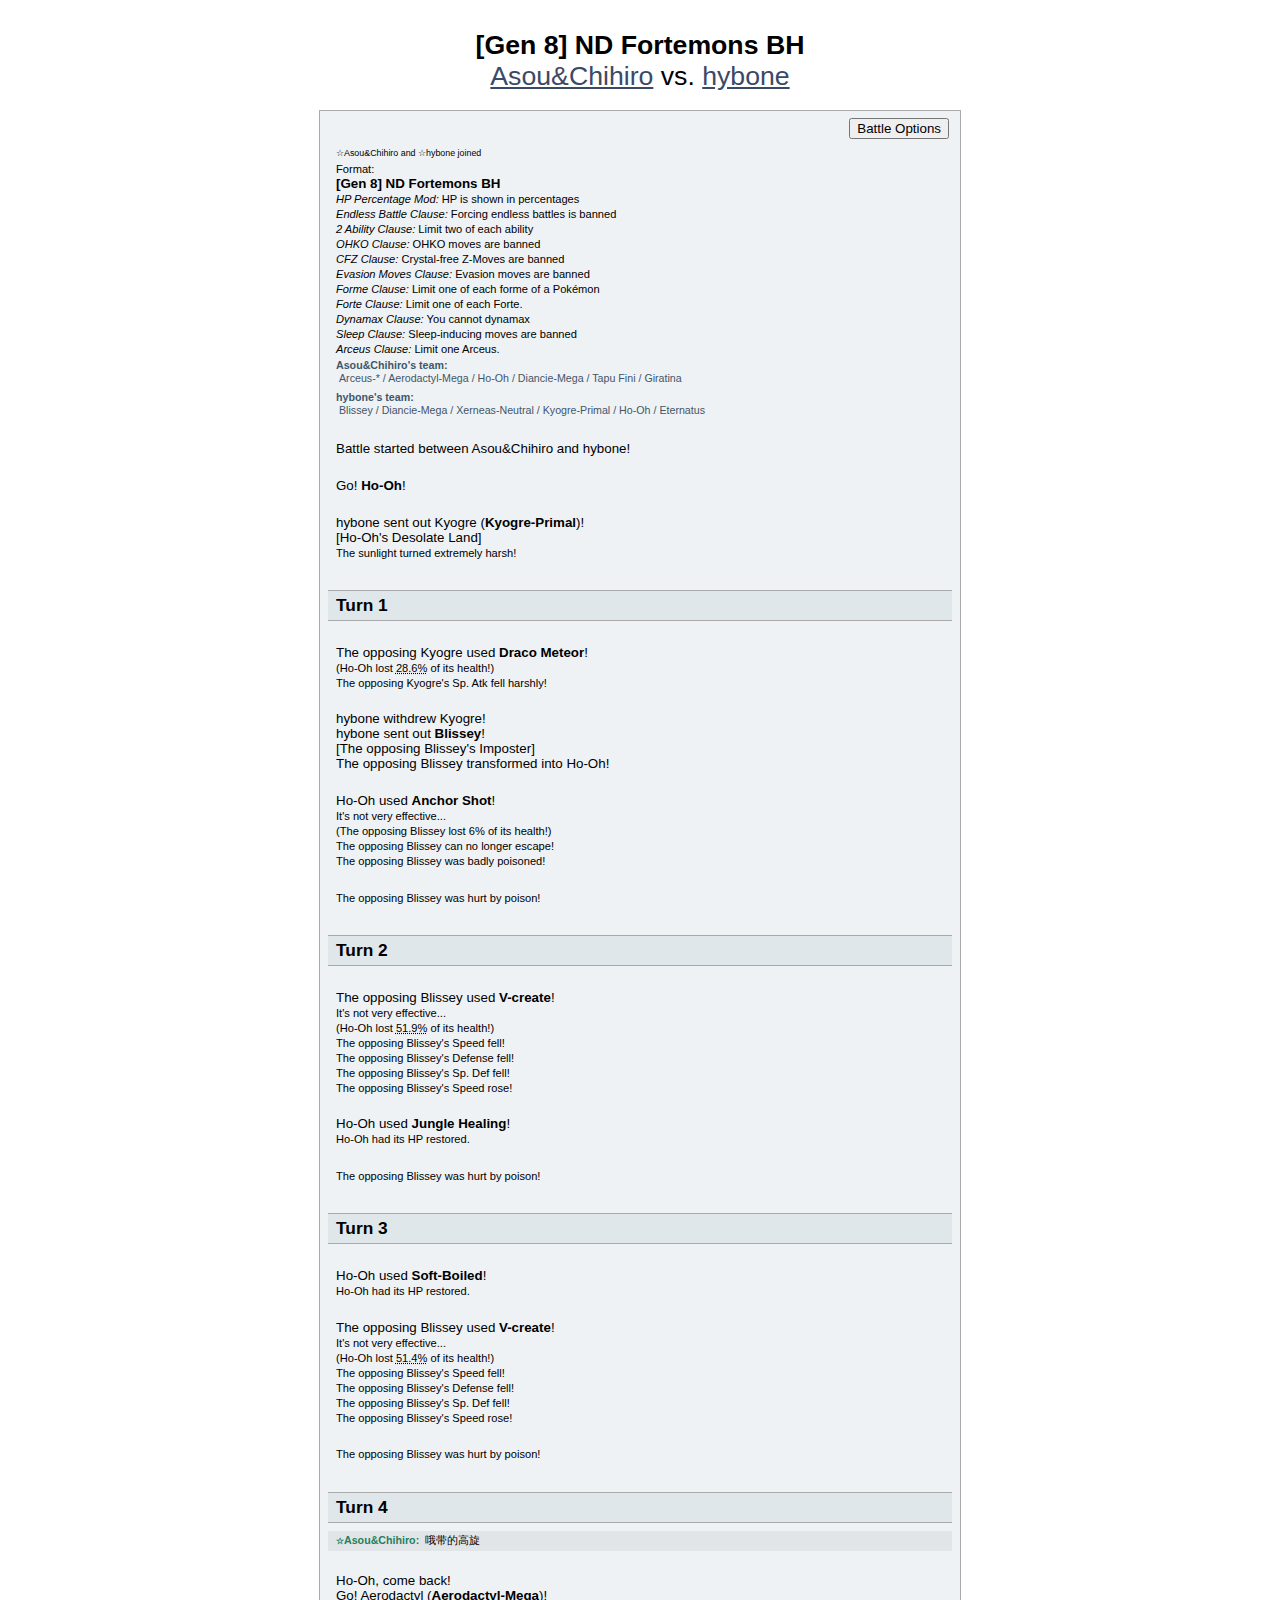
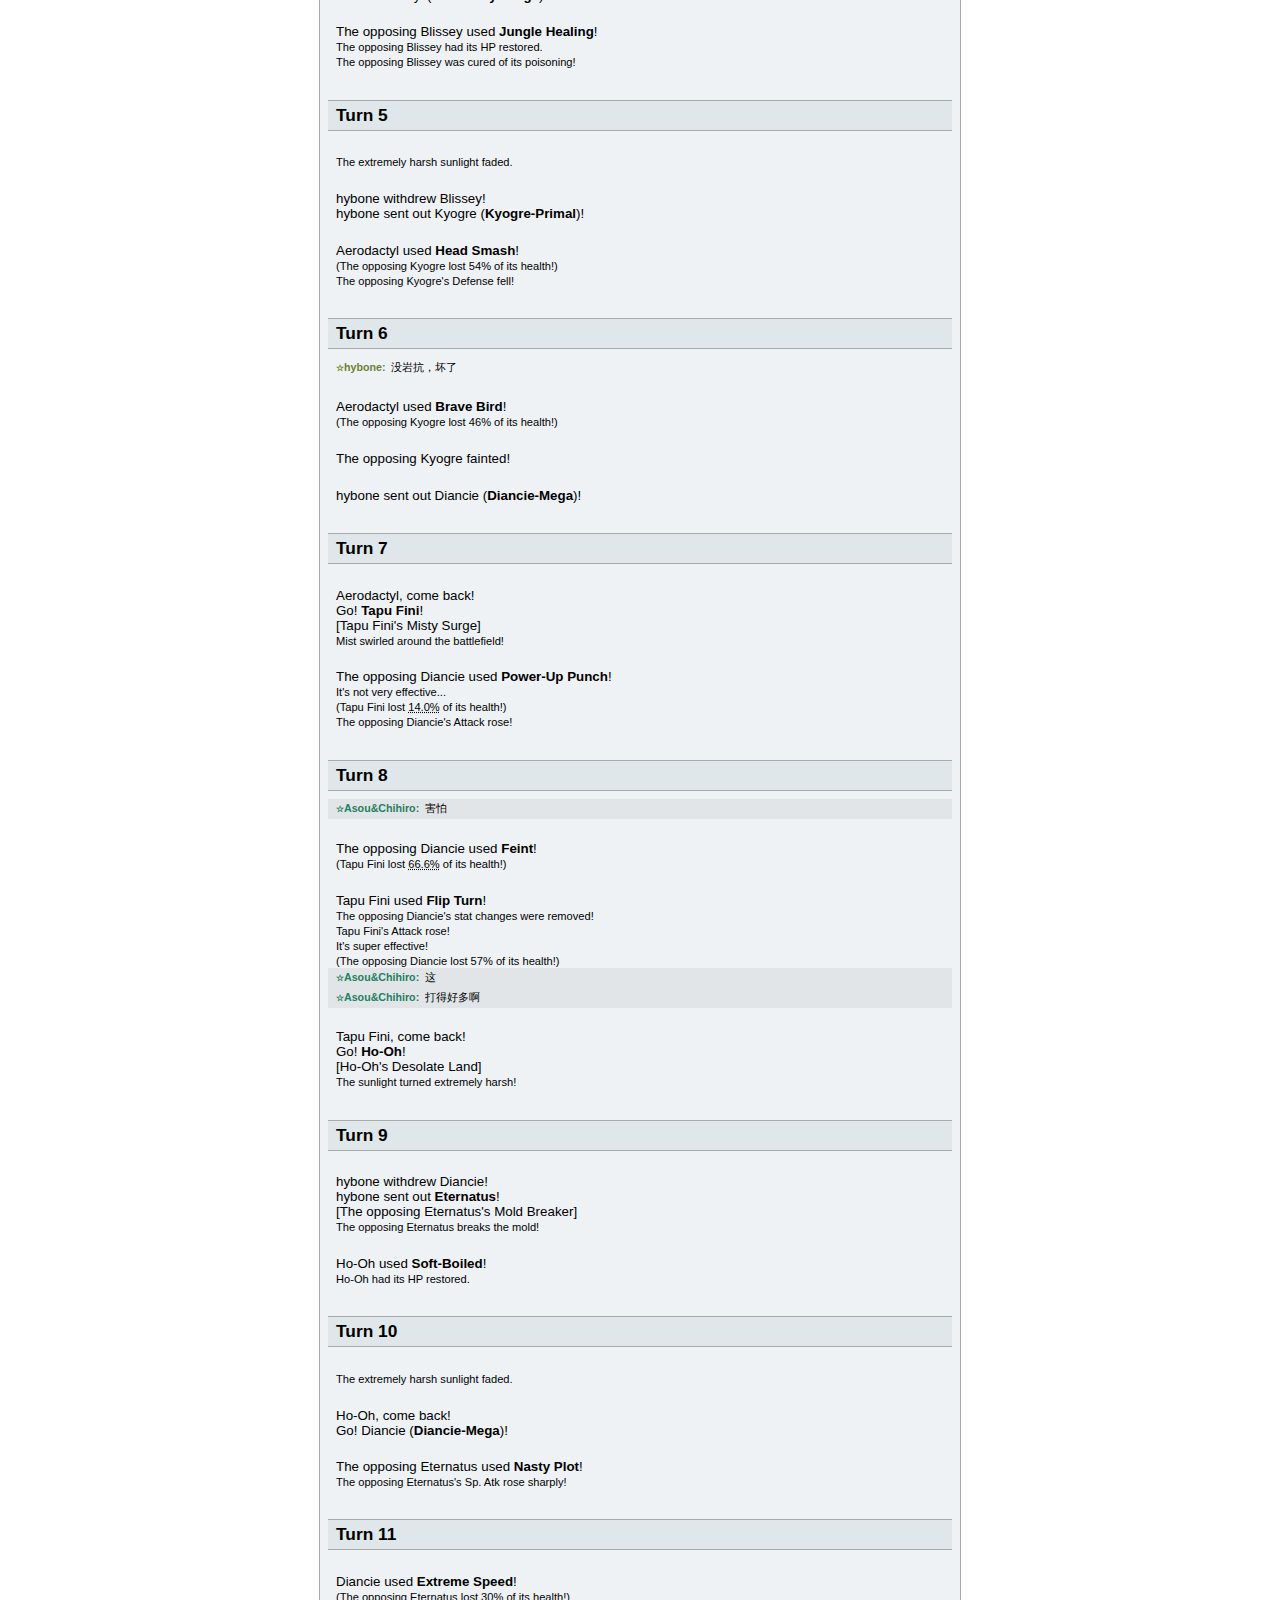
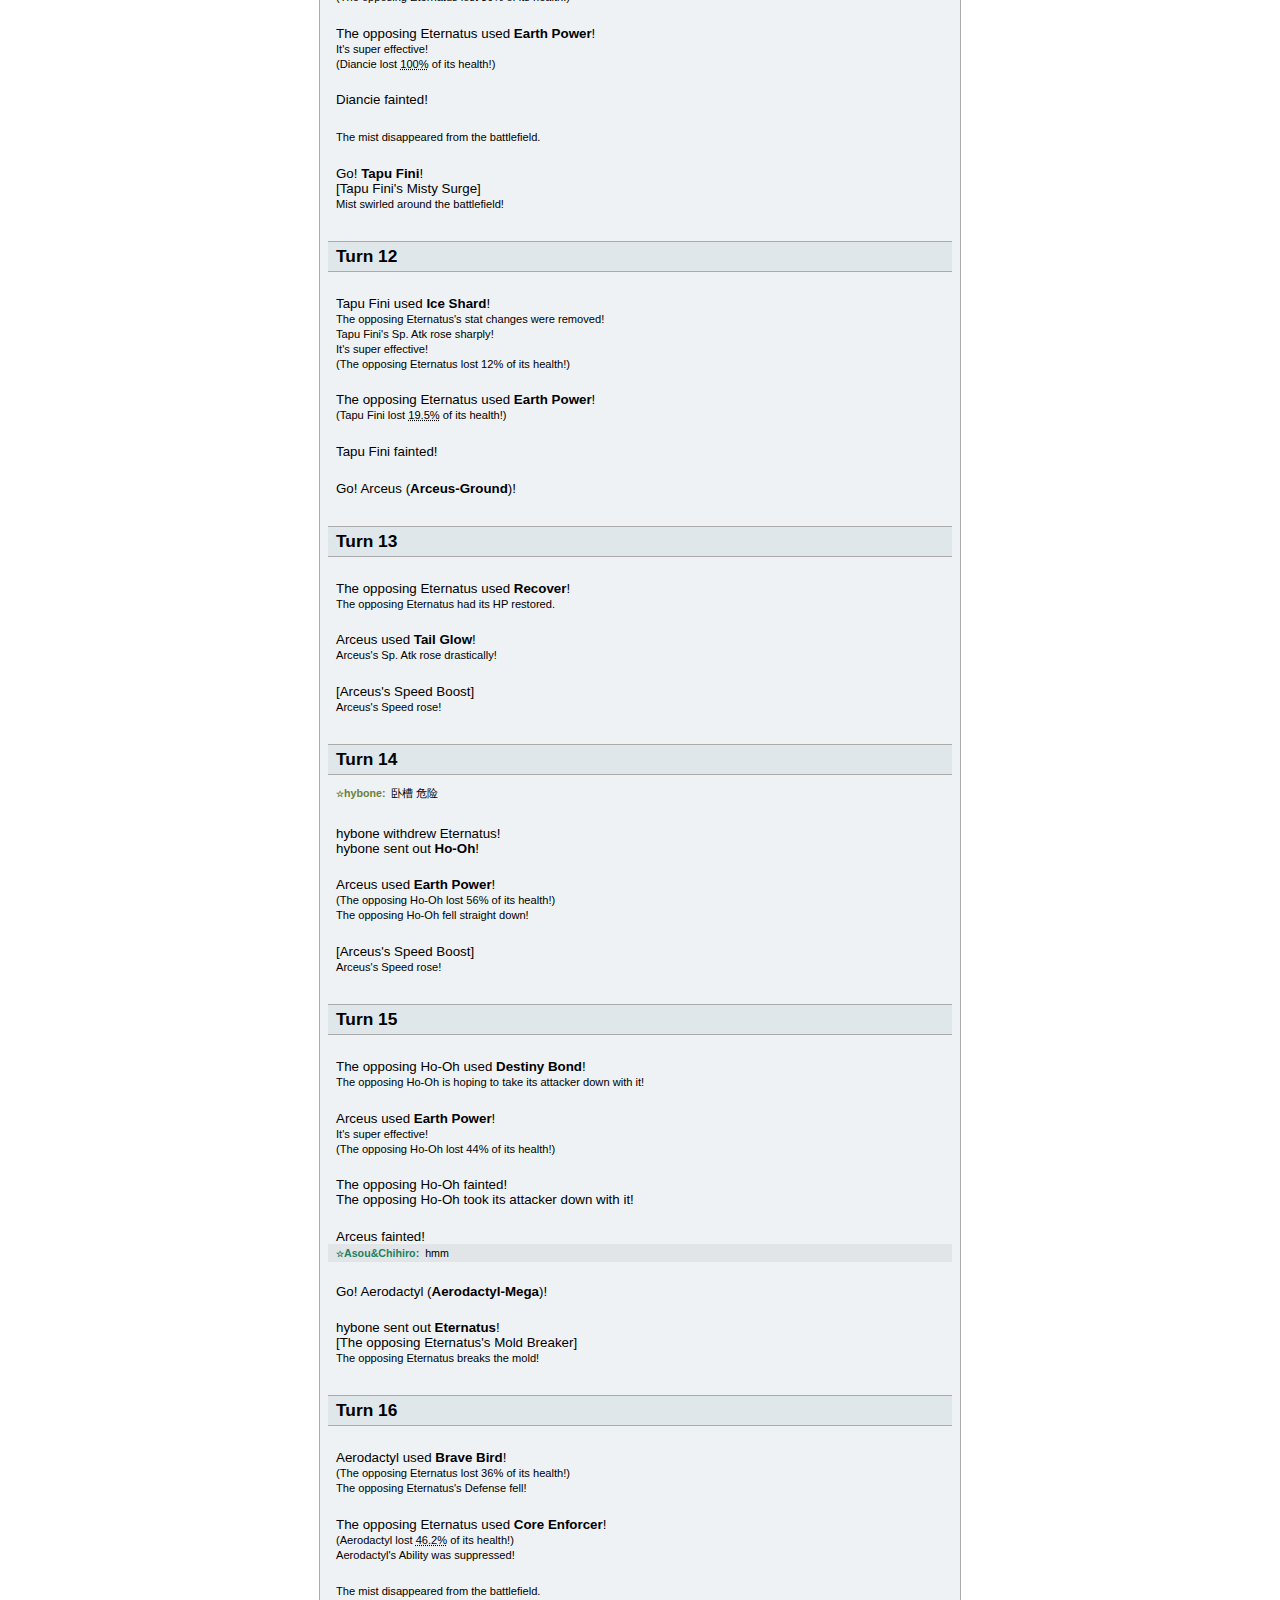
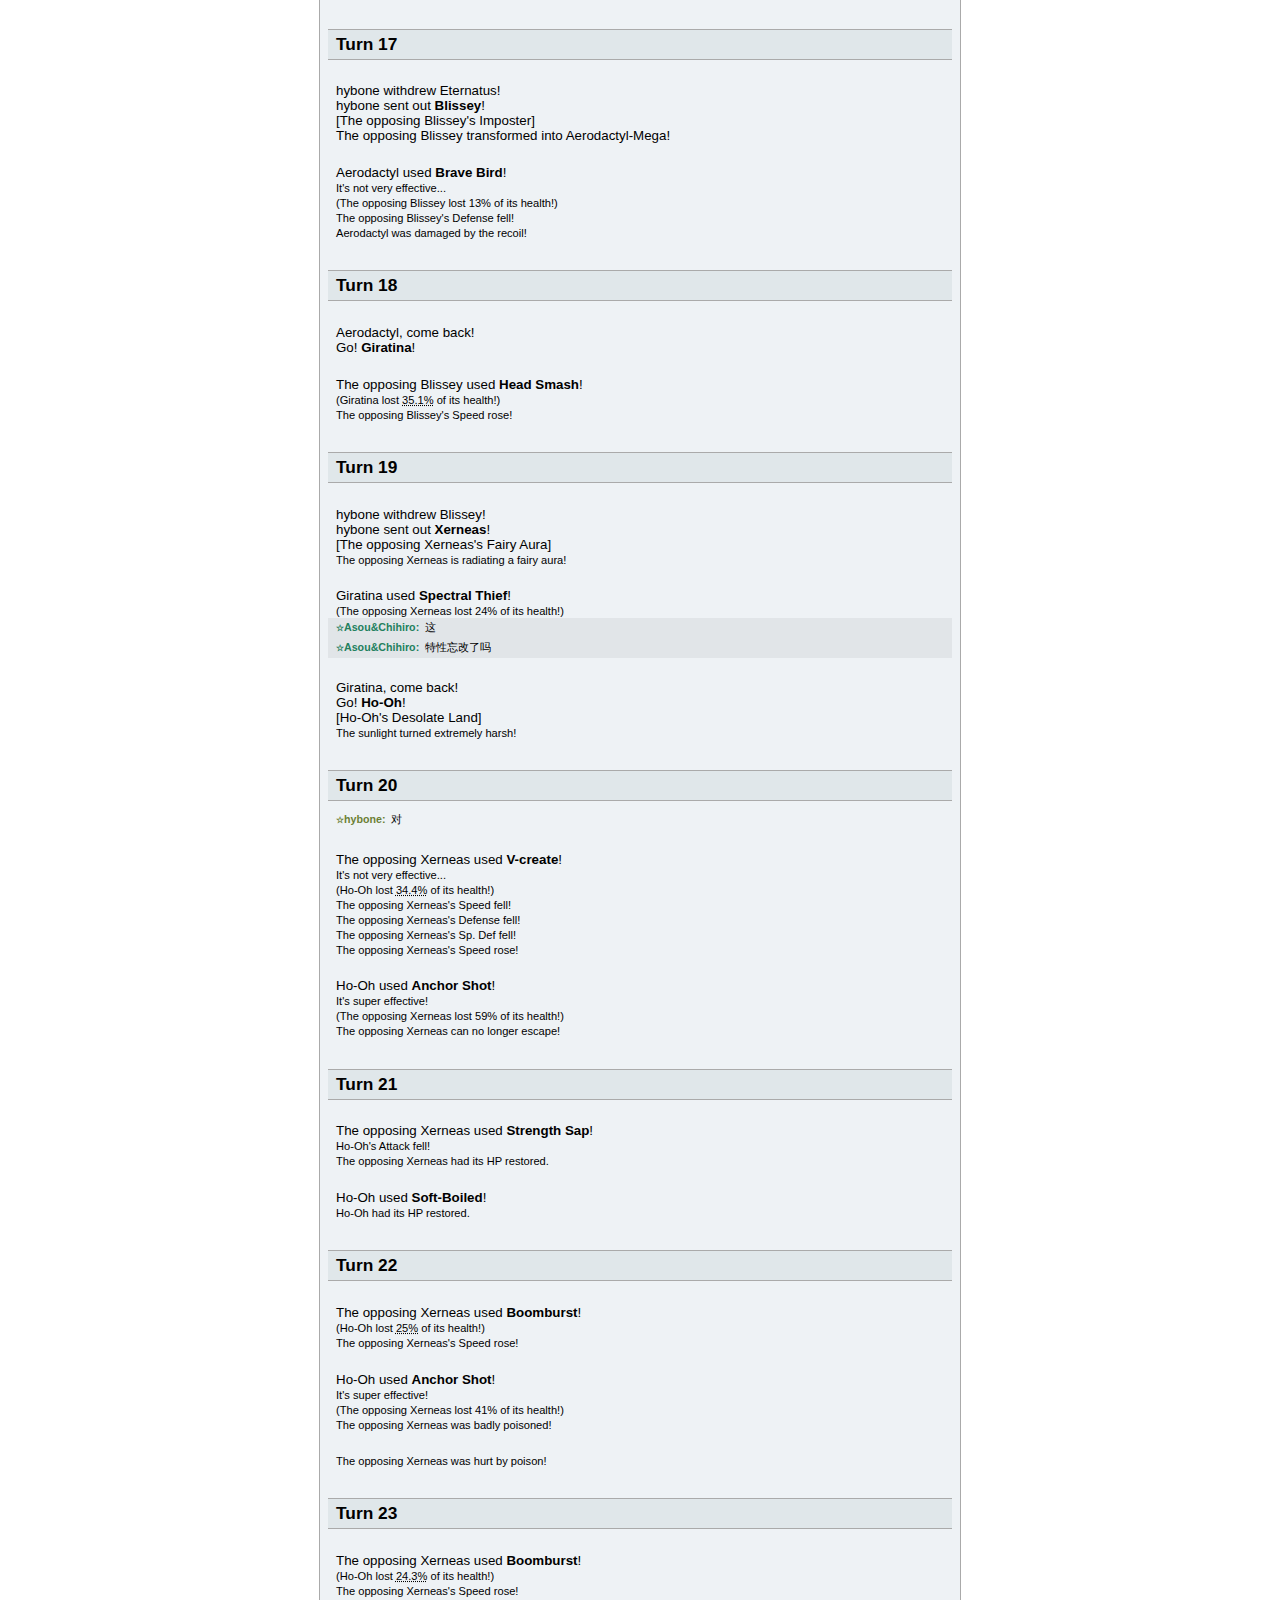
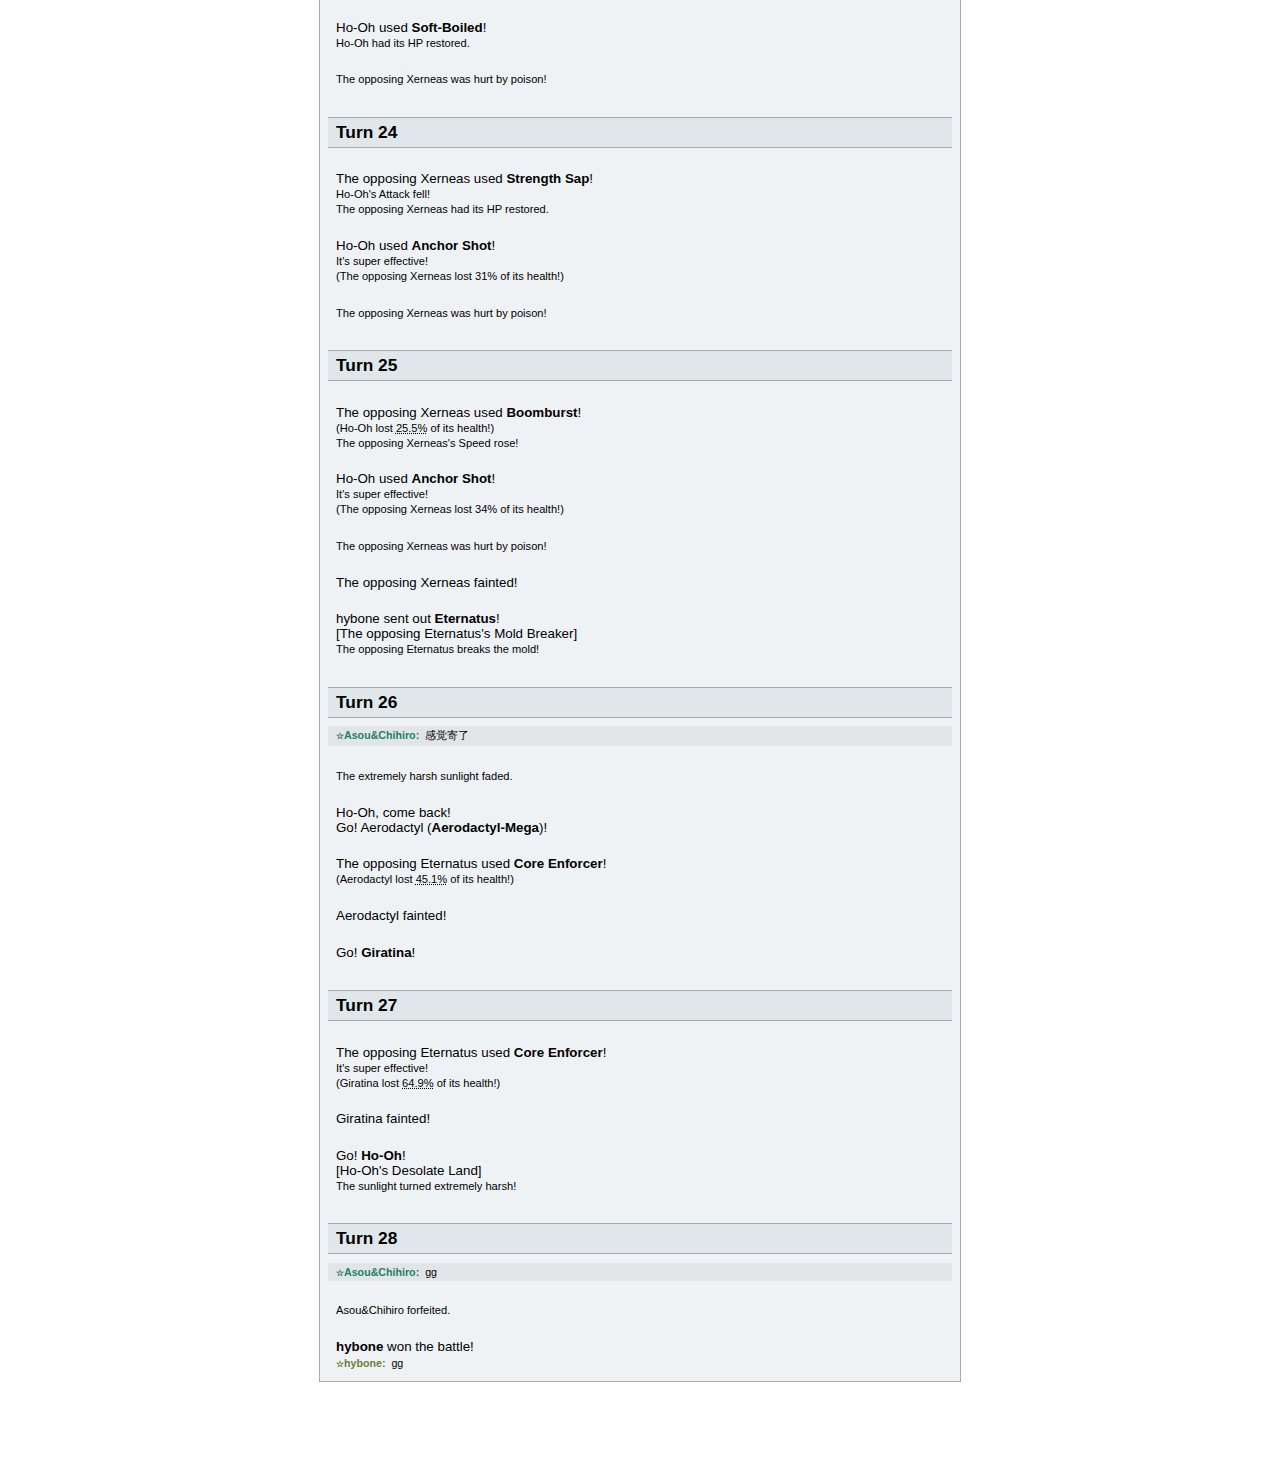
<file: replays/Gen8NDFortemonsBH-2022-05-22-asouchihiro-hybone.html>
<!DOCTYPE html>
<meta charset="utf-8" />
<!-- version 1 -->
<title>[Gen 8] ND Fortemons BH replay: Asou&amp;Chihiro vs. hybone</title>
<style>
html,body {font-family:Verdana, sans-serif;font-size:10pt;margin:0;padding:0;}body{padding:12px 0;} .battle-log {font-family:Verdana, sans-serif;font-size:10pt;} .battle-log-inline {border:1px solid #AAAAAA;background:#EEF2F5;color:black;max-width:640px;margin:0 auto 80px;padding-bottom:5px;} .battle-log .inner {padding:4px 8px 0px 8px;} .battle-log .inner-preempt {padding:0 8px 4px 8px;} .battle-log .inner-after {margin-top:0.5em;} .battle-log h2 {margin:0.5em -8px;padding:4px 8px;border:1px solid #AAAAAA;background:#E0E7EA;border-left:0;border-right:0;font-family:Verdana, sans-serif;font-size:13pt;} .battle-log .chat {vertical-align:middle;padding:3px 0 3px 0;font-size:8pt;} .battle-log .chat strong {color:#40576A;} .battle-log .chat em {padding:1px 4px 1px 3px;color:#000000;font-style:normal;} .chat.mine {background:rgba(0,0,0,0.05);margin-left:-8px;margin-right:-8px;padding-left:8px;padding-right:8px;} .spoiler {color:#BBBBBB;background:#BBBBBB;padding:0px 3px;} .spoiler:hover, .spoiler:active, .spoiler-shown {color:#000000;background:#E2E2E2;padding:0px 3px;} .spoiler a {color:#BBBBBB;} .spoiler:hover a, .spoiler:active a, .spoiler-shown a {color:#2288CC;} .chat code, .chat .spoiler:hover code, .chat .spoiler:active code, .chat .spoiler-shown code {border:1px solid #C0C0C0;background:#EEEEEE;color:black;padding:0 2px;} .chat .spoiler code {border:1px solid #CCCCCC;background:#CCCCCC;color:#CCCCCC;} .battle-log .rated {padding:3px 4px;} .battle-log .rated strong {color:white;background:#89A;padding:1px 4px;border-radius:4px;} .spacer {margin-top:0.5em;} .message-announce {background:#6688AA;color:white;padding:1px 4px 2px;} .message-announce a, .broadcast-green a, .broadcast-blue a, .broadcast-red a {color:#DDEEFF;} .broadcast-green {background-color:#559955;color:white;padding:2px 4px;} .broadcast-blue {background-color:#6688AA;color:white;padding:2px 4px;} .infobox {border:1px solid #6688AA;padding:2px 4px;} .infobox-limited {max-height:200px;overflow:auto;overflow-x:hidden;} .broadcast-red {background-color:#AA5544;color:white;padding:2px 4px;} .message-learn-canlearn {font-weight:bold;color:#228822;text-decoration:underline;} .message-learn-cannotlearn {font-weight:bold;color:#CC2222;text-decoration:underline;} .message-effect-weak {font-weight:bold;color:#CC2222;} .message-effect-resist {font-weight:bold;color:#6688AA;} .message-effect-immune {font-weight:bold;color:#666666;} .message-learn-list {margin-top:0;margin-bottom:0;} .message-throttle-notice, .message-error {color:#992222;} .message-overflow, .chat small.message-overflow {font-size:0pt;} .message-overflow::before {font-size:9pt;content:'...';} .subtle {color:#3A4A66;}
</style>
<div class="wrapper replay-wrapper" style="max-width:1180px;margin:0 auto">
<input type="hidden" name="replayid" value="unregisteredserver-gen8ndfortemonsbh-378-0juzn5zf53jnrt368xjpn0r08u4t6uepw" />
<div class="battle"></div><div class="battle-log"></div><div class="replay-controls"></div><div class="replay-controls-2"></div>
<h1 style="font-weight:normal;text-align:center"><strong>[Gen 8] ND Fortemons BH</strong><br /><a href="http://pokemonshowdown.com/users/asouchihiro" class="subtle" target="_blank">Asou&amp;Chihiro</a> vs. <a href="http://pokemonshowdown.com/users/hybone" class="subtle" target="_blank">hybone</a></h1>
<script type="text/plain" class="battle-log-data">|j|☆Asou&Chihiro

|j|☆hybone
|t:|1653148311
|gametype|singles
|player|p1|Asou&Chihiro|erika|
|player|p2|hybone|lass-gen4dp|
|teamsize|p1|6
|teamsize|p2|6
|gen|8
|tier|[Gen 8] ND Fortemons BH
|rule|HP Percentage Mod: HP is shown in percentages
|rule|Endless Battle Clause: Forcing endless battles is banned
|rule|2 Ability Clause: Limit two of each ability
|rule|OHKO Clause: OHKO moves are banned
|rule|CFZ Clause: Crystal-free Z-Moves are banned
|rule|Evasion Moves Clause: Evasion moves are banned
|rule|Forme Clause: Limit one of each forme of a Pokémon
|rule|Forte Clause: Limit one of each Forte.
|rule|Dynamax Clause: You cannot dynamax
|rule|Sleep Clause: Sleep-inducing moves are banned
|rule|Arceus Clause: Limit one Arceus.
|clearpoke
|poke|p1|Arceus-*|
|poke|p1|Aerodactyl-Mega, F|
|poke|p1|Ho-Oh|
|poke|p1|Diancie-Mega|
|poke|p1|Tapu Fini|
|poke|p1|Giratina|
|poke|p2|Blissey, F|
|poke|p2|Diancie-Mega|
|poke|p2|Xerneas-*|
|poke|p2|Kyogre-Primal|
|poke|p2|Ho-Oh|
|poke|p2|Eternatus|
|teampreview
|
|t:|1653148327
|start
|switch|p1a: Ho-Oh|Ho-Oh|416\/416
|switch|p2a: Kyogre|Kyogre-Primal|100\/100
|-weather|DesolateLand|[from] ability: Desolate Land|[of] p1a: Ho-Oh
|turn|1
|
|t:|1653148335
|move|p2a: Kyogre|Draco Meteor|p1a: Ho-Oh
|-damage|p1a: Ho-Oh|297\/416
|-unboost|p2a: Kyogre|spa|2
|
|t:|1653148346
|switch|p2a: Blissey|Blissey, F|100\/100|[from]move: Draco Meteor
|-transform|p2a: Blissey|p1a: Ho-Oh|[from] ability: Imposter
|move|p1a: Ho-Oh|Anchor Shot|p2a: Blissey
|-resisted|p2a: Blissey
|-damage|p2a: Blissey|94\/100
|-activate|p2a: Blissey|trapped
|-status|p2a: Blissey|tox
|
|-weather|DesolateLand|[upkeep]
|-damage|p2a: Blissey|88\/100 tox|[from] psn
|upkeep
|turn|2
|
|t:|1653148364
|move|p2a: Blissey|V-create|p1a: Ho-Oh
|-resisted|p1a: Ho-Oh
|-damage|p1a: Ho-Oh|81\/416
|-unboost|p2a: Blissey|spe|1
|-unboost|p2a: Blissey|def|1
|-unboost|p2a: Blissey|spd|1
|-boost|p2a: Blissey|spe|1
|move|p1a: Ho-Oh|Jungle Healing|p1a: Ho-Oh
|-heal|p1a: Ho-Oh|185\/416
|
|-weather|DesolateLand|[upkeep]
|-damage|p2a: Blissey|76\/100 tox|[from] psn
|upkeep
|turn|3
|
|t:|1653148369
|move|p1a: Ho-Oh|Soft-Boiled|p1a: Ho-Oh
|-heal|p1a: Ho-Oh|393\/416
|move|p2a: Blissey|V-create|p1a: Ho-Oh
|-resisted|p1a: Ho-Oh
|-damage|p1a: Ho-Oh|179\/416
|-unboost|p2a: Blissey|spe|1
|-unboost|p2a: Blissey|def|1
|-unboost|p2a: Blissey|spd|1
|-boost|p2a: Blissey|spe|1
|
|-weather|DesolateLand|[upkeep]
|-damage|p2a: Blissey|57\/100 tox|[from] psn
|upkeep
|turn|4
|c|☆Asou&Chihiro|哦带的高旋
|
|t:|1653148402
|switch|p1a: Aerodactyl|Aerodactyl-Mega, F|364\/364
|move|p2a: Blissey|Jungle Healing|p2a: Blissey
|-heal|p2a: Blissey|82\/100 tox
|-curestatus|p2a: Blissey|tox|[msg]
|
|-weather|DesolateLand|[upkeep]
|upkeep
|turn|5
|
|t:|1653148410
|-weather|none
|switch|p2a: Kyogre|Kyogre-Primal|100\/100
|move|p1a: Aerodactyl|Head Smash|p2a: Kyogre
|-damage|p2a: Kyogre|46\/100
|-unboost|p2a: Kyogre|def|1
|
|upkeep
|turn|6
|c|☆hybone|没岩抗，坏了
|
|t:|1653148436
|move|p1a: Aerodactyl|Brave Bird|p2a: Kyogre
|-damage|p2a: Kyogre|0 fnt
|faint|p2a: Kyogre
|
|upkeep
|
|t:|1653148446
|switch|p2a: Diancie|Diancie-Mega|100\/100
|turn|7
|
|t:|1653148455
|switch|p1a: Tapu Fini|Tapu Fini|344\/344
|-fieldstart|move: Misty Terrain|[from] ability: Misty Surge|[of] p1a: Tapu Fini
|move|p2a: Diancie|Power-Up Punch|p1a: Tapu Fini
|-resisted|p1a: Tapu Fini
|-damage|p1a: Tapu Fini|296\/344
|-boost|p2a: Diancie|atk|1
|
|upkeep
|turn|8
|c|☆Asou&Chihiro|害怕
|
|t:|1653148488
|move|p2a: Diancie|Feint|p1a: Tapu Fini
|-damage|p1a: Tapu Fini|67\/344
|move|p1a: Tapu Fini|Flip Turn||[still]
|-clearpositiveboost|p2a: Diancie|p1a: Tapu Fini|move: Flip Turn
|-boost|p1a: Tapu Fini|atk|1
|-anim|p1a: Tapu Fini|Spectral Thief|p2a: Diancie
|-supereffective|p2a: Diancie
|-damage|p2a: Diancie|43\/100
|c|☆Asou&Chihiro|这
|c|☆Asou&Chihiro|打得好多啊
|
|t:|1653148519
|switch|p1a: Ho-Oh|Ho-Oh|179\/416
|-weather|DesolateLand|[from] ability: Desolate Land|[of] p1a: Ho-Oh
|
|-weather|DesolateLand|[upkeep]
|upkeep
|turn|9
|
|t:|1653148531
|switch|p2a: Eternatus|Eternatus|100\/100
|-ability|p2a: Eternatus|Mold Breaker
|move|p1a: Ho-Oh|Soft-Boiled|p1a: Ho-Oh
|-heal|p1a: Ho-Oh|387\/416
|
|-weather|DesolateLand|[upkeep]
|upkeep
|turn|10
|
|t:|1653148544
|-weather|none
|switch|p1a: Diancie|Diancie-Mega|304\/304
|move|p2a: Eternatus|Nasty Plot|p2a: Eternatus
|-boost|p2a: Eternatus|spa|2
|
|upkeep
|turn|11
|
|t:|1653148556
|move|p1a: Diancie|Extreme Speed|p2a: Eternatus
|-damage|p2a: Eternatus|70\/100
|move|p2a: Eternatus|Earth Power|p1a: Diancie
|-supereffective|p1a: Diancie
|-damage|p1a: Diancie|0 fnt
|faint|p1a: Diancie
|
|-fieldend|Misty Terrain
|upkeep
|
|t:|1653148562
|switch|p1a: Tapu Fini|Tapu Fini|67\/344
|-fieldstart|move: Misty Terrain|[from] ability: Misty Surge|[of] p1a: Tapu Fini
|turn|12
|
|t:|1653148569
|move|p1a: Tapu Fini|Ice Shard||[still]
|-clearpositiveboost|p2a: Eternatus|p1a: Tapu Fini|move: Ice Shard
|-boost|p1a: Tapu Fini|spa|2
|-anim|p1a: Tapu Fini|Spectral Thief|p2a: Eternatus
|-supereffective|p2a: Eternatus
|-damage|p2a: Eternatus|58\/100
|move|p2a: Eternatus|Earth Power|p1a: Tapu Fini
|-damage|p1a: Tapu Fini|0 fnt
|faint|p1a: Tapu Fini
|
|upkeep
|
|t:|1653148580
|switch|p1a: Arceus|Arceus-Ground|444\/444
|turn|13
|
|t:|1653148584
|move|p2a: Eternatus|Recover|p2a: Eternatus
|-heal|p2a: Eternatus|100\/100
|move|p1a: Arceus|Tail Glow|p1a: Arceus
|-boost|p1a: Arceus|spa|3
|
|-ability|p1a: Arceus|Speed Boost|boost
|-boost|p1a: Arceus|spe|1
|upkeep
|turn|14
|c|☆hybone|卧槽 危险
|
|t:|1653148599
|switch|p2a: Ho-Oh|Ho-Oh|100\/100
|move|p1a: Arceus|Earth Power|p2a: Ho-Oh
|-damage|p2a: Ho-Oh|44\/100
|-start|p2a: Ho-Oh|Smack Down
|
|-ability|p1a: Arceus|Speed Boost|boost
|-boost|p1a: Arceus|spe|1
|upkeep
|turn|15
|
|t:|1653148610
|move|p2a: Ho-Oh|Destiny Bond|p2a: Ho-Oh
|-singlemove|p2a: Ho-Oh|Destiny Bond
|move|p1a: Arceus|Earth Power|p2a: Ho-Oh
|-supereffective|p2a: Ho-Oh
|-damage|p2a: Ho-Oh|0 fnt
|faint|p2a: Ho-Oh
|-activate|p2a: Ho-Oh|move: Destiny Bond
|faint|p1a: Arceus
|
|upkeep
|c|☆Asou&Chihiro|hmm
|
|t:|1653148626
|switch|p1a: Aerodactyl|Aerodactyl-Mega, F|364\/364
|switch|p2a: Eternatus|Eternatus|100\/100
|-ability|p2a: Eternatus|Mold Breaker
|turn|16
|
|t:|1653148635
|move|p1a: Aerodactyl|Brave Bird|p2a: Eternatus
|-damage|p2a: Eternatus|64\/100
|-unboost|p2a: Eternatus|def|1
|move|p2a: Eternatus|Core Enforcer|p1a: Aerodactyl
|-damage|p1a: Aerodactyl|196\/364
|-endability|p1a: Aerodactyl
|
|-fieldend|Misty Terrain
|upkeep
|turn|17
|
|t:|1653148644
|switch|p2a: Blissey|Blissey, F|82\/100
|-transform|p2a: Blissey|p1a: Aerodactyl|[from] ability: Imposter
|move|p1a: Aerodactyl|Brave Bird|p2a: Blissey
|-resisted|p2a: Blissey
|-damage|p2a: Blissey|69\/100
|-unboost|p2a: Blissey|def|1
|-damage|p1a: Aerodactyl|164\/364|[from] Recoil
|
|upkeep
|turn|18
|
|t:|1653148661
|switch|p1a: Giratina|Giratina|504\/504
|move|p2a: Blissey|Head Smash|p1a: Giratina
|-damage|p1a: Giratina|327\/504
|-boost|p2a: Blissey|spe|1
|
|upkeep
|turn|19
|
|t:|1653148670
|switch|p2a: Xerneas|Xerneas|100\/100
|-ability|p2a: Xerneas|Fairy Aura
|move|p1a: Giratina|Spectral Thief|p2a: Xerneas
|-damage|p2a: Xerneas|76\/100
|c|☆Asou&Chihiro|这
|c|☆Asou&Chihiro|特性忘改了吗
|
|t:|1653148687
|switch|p1a: Ho-Oh|Ho-Oh|387\/416
|-weather|DesolateLand|[from] ability: Desolate Land|[of] p1a: Ho-Oh
|
|-weather|DesolateLand|[upkeep]
|upkeep
|turn|20
|c|☆hybone|对
|
|t:|1653148715
|move|p2a: Xerneas|V-create|p1a: Ho-Oh
|-resisted|p1a: Ho-Oh
|-damage|p1a: Ho-Oh|244\/416
|-unboost|p2a: Xerneas|spe|1
|-unboost|p2a: Xerneas|def|1
|-unboost|p2a: Xerneas|spd|1
|-boost|p2a: Xerneas|spe|1
|move|p1a: Ho-Oh|Anchor Shot|p2a: Xerneas
|-supereffective|p2a: Xerneas
|-damage|p2a: Xerneas|17\/100
|-activate|p2a: Xerneas|trapped
|
|-weather|DesolateLand|[upkeep]
|upkeep
|turn|21
|
|t:|1653148721
|move|p2a: Xerneas|Strength Sap|p1a: Ho-Oh
|-unboost|p1a: Ho-Oh|atk|1
|-heal|p2a: Xerneas|100\/100
|move|p1a: Ho-Oh|Soft-Boiled|p1a: Ho-Oh
|-heal|p1a: Ho-Oh|416\/416
|
|-weather|DesolateLand|[upkeep]
|upkeep
|turn|22
|
|t:|1653148726
|move|p2a: Xerneas|Boomburst|p1a: Ho-Oh
|-damage|p1a: Ho-Oh|312\/416
|-boost|p2a: Xerneas|spe|1
|move|p1a: Ho-Oh|Anchor Shot|p2a: Xerneas
|-supereffective|p2a: Xerneas
|-damage|p2a: Xerneas|59\/100
|-status|p2a: Xerneas|tox
|
|-weather|DesolateLand|[upkeep]
|-damage|p2a: Xerneas|53\/100 tox|[from] psn
|upkeep
|turn|23
|
|t:|1653148734
|move|p2a: Xerneas|Boomburst|p1a: Ho-Oh
|-damage|p1a: Ho-Oh|211\/416
|-boost|p2a: Xerneas|spe|1
|move|p1a: Ho-Oh|Soft-Boiled|p1a: Ho-Oh
|-heal|p1a: Ho-Oh|416\/416
|
|-weather|DesolateLand|[upkeep]
|-damage|p2a: Xerneas|40\/100 tox|[from] psn
|upkeep
|turn|24
|
|t:|1653148746
|move|p2a: Xerneas|Strength Sap|p1a: Ho-Oh
|-unboost|p1a: Ho-Oh|atk|1
|-heal|p2a: Xerneas|98\/100 tox
|move|p1a: Ho-Oh|Anchor Shot|p2a: Xerneas
|-supereffective|p2a: Xerneas
|-damage|p2a: Xerneas|67\/100 tox
|
|-weather|DesolateLand|[upkeep]
|-damage|p2a: Xerneas|49\/100 tox|[from] psn
|upkeep
|turn|25
|
|t:|1653148750
|move|p2a: Xerneas|Boomburst|p1a: Ho-Oh
|-damage|p1a: Ho-Oh|310\/416
|-boost|p2a: Xerneas|spe|1
|move|p1a: Ho-Oh|Anchor Shot|p2a: Xerneas
|-supereffective|p2a: Xerneas
|-damage|p2a: Xerneas|15\/100 tox
|
|-weather|DesolateLand|[upkeep]
|-damage|p2a: Xerneas|0 fnt|[from] psn
|faint|p2a: Xerneas
|upkeep
|
|t:|1653148757
|switch|p2a: Eternatus|Eternatus|64\/100
|-ability|p2a: Eternatus|Mold Breaker
|turn|26
|c|☆Asou&Chihiro|感觉寄了
|
|t:|1653148786
|-weather|none
|switch|p1a: Aerodactyl|Aerodactyl-Mega, F|164\/364
|move|p2a: Eternatus|Core Enforcer|p1a: Aerodactyl
|-damage|p1a: Aerodactyl|0 fnt
|faint|p1a: Aerodactyl
|
|upkeep
|
|t:|1653148793
|switch|p1a: Giratina|Giratina|327\/504
|turn|27
|
|t:|1653148797
|move|p2a: Eternatus|Core Enforcer|p1a: Giratina
|-supereffective|p1a: Giratina
|-damage|p1a: Giratina|0 fnt
|faint|p1a: Giratina
|
|upkeep
|
|t:|1653148802
|switch|p1a: Ho-Oh|Ho-Oh|310\/416
|-weather|DesolateLand|[from] ability: Desolate Land|[of] p1a: Ho-Oh
|turn|28
|c|☆Asou&Chihiro|gg
|-message|Asou&Chihiro forfeited.
|
|win|hybone
|c|☆hybone|gg</script>
</div>
<div class="battle-log battle-log-inline"><div class="inner"><div class="battle-options"><div style="padding-top: 3px; padding-right: 3px; text-align: right"><button class="icon button" name="openBattleOptions" title="Options">Battle Options</button></div></div><div class="inner message-log"><div class="chat"><small>☆Asou&amp;Chihiro and ☆hybone joined</small></div><div class=""><small>Format:</small> <br><strong>[Gen 8] ND Fortemons BH</strong></div><div class=""><small><em>HP Percentage Mod:</em> HP is shown in percentages</small></div><div class=""><small><em>Endless Battle Clause:</em> Forcing endless battles is banned</small></div><div class=""><small><em>2 Ability Clause:</em> Limit two of each ability</small></div><div class=""><small><em>OHKO Clause:</em> OHKO moves are banned</small></div><div class=""><small><em>CFZ Clause:</em> Crystal-free Z-Moves are banned</small></div><div class=""><small><em>Evasion Moves Clause:</em> Evasion moves are banned</small></div><div class=""><small><em>Forme Clause:</em> Limit one of each forme of a Pokémon</small></div><div class=""><small><em>Forte Clause:</em> Limit one of each Forte.</small></div><div class=""><small><em>Dynamax Clause:</em> You cannot dynamax</small></div><div class=""><small><em>Sleep Clause:</em> Sleep-inducing moves are banned</small></div><div class=""><small><em>Arceus Clause:</em> Limit one Arceus.</small></div><div class="chat battle-history"><strong>Asou&amp;Chihiro's team:</strong> <em style="color:#445566;display:block;">Arceus-* / Aerodactyl-Mega / Ho-Oh / Diancie-Mega / Tapu Fini / Giratina</em></div><div class="chat battle-history"><strong>hybone's team:</strong> <em style="color:#445566;display:block;">Blissey / Diancie-Mega / Xerneas-Neutral / Kyogre-Primal / Ho-Oh / Eternatus</em></div><div class="spacer battle-history"><br></div><div class="battle-history">Battle started between Asou&amp;Chihiro and hybone!<br></div><div class="spacer battle-history"><br></div><div class="battle-history">Go! <strong>Ho-Oh</strong>!<br></div><div class="spacer battle-history"><br></div><div class="battle-history">hybone sent out Kyogre (<strong>Kyogre-Primal</strong>)!<br></div><div class="battle-history">[Ho-Oh's Desolate Land]<br><small>The sunlight turned extremely harsh!</small><br></div><div class="spacer battle-history"><br></div><h2 class="battle-history">Turn 1</h2><div class="spacer battle-history"><br></div><div class="battle-history">The opposing Kyogre used <strong>Draco Meteor</strong>!<br></div><div class="battle-history"><small>(Ho-Oh lost <abbr title="−119/416">28.6%</abbr> of its health!)</small><br></div><div class="battle-history"><small>The opposing Kyogre's Sp. Atk fell harshly!</small><br></div><div class="spacer battle-history"><br></div><div class="battle-history">hybone withdrew Kyogre!<br></div><div class="battle-history">hybone sent out <strong>Blissey</strong>!<br></div><div class="battle-history">[The opposing Blissey's Imposter]<br>The opposing Blissey transformed into Ho-Oh!<br></div><div class="spacer battle-history"><br></div><div class="battle-history">Ho-Oh used <strong>Anchor Shot</strong>!<br></div><div class="battle-history"><small>It's not very effective...</small><br></div><div class="battle-history"><small>(The opposing Blissey lost 6% of its health!)</small><br></div><div class="battle-history"><small>The opposing Blissey can no longer escape!</small><br></div><div class="battle-history"><small>The opposing Blissey was badly poisoned!</small><br></div><div class="spacer battle-history"><br></div><div class="battle-history"><small>The opposing Blissey was hurt by poison!</small><br></div><div class="spacer battle-history"><br></div><h2 class="battle-history">Turn 2</h2><div class="spacer battle-history"><br></div><div class="battle-history">The opposing Blissey used <strong>V-create</strong>!<br></div><div class="battle-history"><small>It's not very effective...</small><br></div><div class="battle-history"><small>(Ho-Oh lost <abbr title="−216/416">51.9%</abbr> of its health!)</small><br></div><div class="battle-history"><small>The opposing Blissey's Speed fell!</small><br></div><div class="battle-history"><small>The opposing Blissey's Defense fell!</small><br></div><div class="battle-history"><small>The opposing Blissey's Sp. Def fell!</small><br></div><div class="battle-history"><small>The opposing Blissey's Speed rose!</small><br></div><div class="spacer battle-history"><br></div><div class="battle-history">Ho-Oh used <strong>Jungle Healing</strong>!<br></div><div class="battle-history"><small>Ho-Oh had its HP restored.</small><br></div><div class="spacer battle-history"><br></div><div class="battle-history"><small>The opposing Blissey was hurt by poison!</small><br></div><div class="spacer battle-history"><br></div><h2 class="battle-history">Turn 3</h2><div class="spacer battle-history"><br></div><div class="battle-history">Ho-Oh used <strong>Soft-Boiled</strong>!<br></div><div class="battle-history"><small>Ho-Oh had its HP restored.</small><br></div><div class="spacer battle-history"><br></div><div class="battle-history">The opposing Blissey used <strong>V-create</strong>!<br></div><div class="battle-history"><small>It's not very effective...</small><br></div><div class="battle-history"><small>(Ho-Oh lost <abbr title="−214/416">51.4%</abbr> of its health!)</small><br></div><div class="battle-history"><small>The opposing Blissey's Speed fell!</small><br></div><div class="battle-history"><small>The opposing Blissey's Defense fell!</small><br></div><div class="battle-history"><small>The opposing Blissey's Sp. Def fell!</small><br></div><div class="battle-history"><small>The opposing Blissey's Speed rose!</small><br></div><div class="spacer battle-history"><br></div><div class="battle-history"><small>The opposing Blissey was hurt by poison!</small><br></div><div class="spacer battle-history"><br></div><h2 class="battle-history">Turn 4</h2><div class="chat chatmessage-asouchihiro mine"><strong style="color:#23805e"><small>☆</small><span class="username" data-name="Asou&amp;Chihiro">Asou&amp;Chihiro</span>:</strong> <em>哦带的高旋</em></div><div class="spacer battle-history"><br></div><div class="battle-history">Ho-Oh, come back!<br></div><div class="battle-history">Go! Aerodactyl (<strong>Aerodactyl-Mega</strong>)!<br></div><div class="spacer battle-history"><br></div><div class="battle-history">The opposing Blissey used <strong>Jungle Healing</strong>!<br></div><div class="battle-history"><small>The opposing Blissey had its HP restored.</small><br></div><div class="battle-history"><small>The opposing Blissey was cured of its poisoning!</small><br></div><div class="spacer battle-history"><br></div><h2 class="battle-history">Turn 5</h2><div class="spacer battle-history"><br></div><div class="battle-history"><small>The extremely harsh sunlight faded.</small><br></div><div class="spacer battle-history"><br></div><div class="battle-history">hybone withdrew Blissey!<br></div><div class="battle-history">hybone sent out Kyogre (<strong>Kyogre-Primal</strong>)!<br></div><div class="spacer battle-history"><br></div><div class="battle-history">Aerodactyl used <strong>Head Smash</strong>!<br></div><div class="battle-history"><small>(The opposing Kyogre lost 54% of its health!)</small><br></div><div class="battle-history"><small>The opposing Kyogre's Defense fell!</small><br></div><div class="spacer battle-history"><br></div><h2 class="battle-history">Turn 6</h2><div class="chat chatmessage-hybone"><strong style="color:#6b7f34"><small>☆</small><span class="username" data-name="hybone">hybone</span>:</strong> <em>没岩抗，坏了</em></div><div class="spacer battle-history"><br></div><div class="battle-history">Aerodactyl used <strong>Brave Bird</strong>!<br></div><div class="battle-history"><small>(The opposing Kyogre lost 46% of its health!)</small><br></div><div class="spacer battle-history"><br></div><div class="battle-history">The opposing Kyogre fainted!<br></div><div class="spacer battle-history"><br></div><div class="battle-history">hybone sent out Diancie (<strong>Diancie-Mega</strong>)!<br></div><div class="spacer battle-history"><br></div><h2 class="battle-history">Turn 7</h2><div class="spacer battle-history"><br></div><div class="battle-history">Aerodactyl, come back!<br></div><div class="battle-history">Go! <strong>Tapu Fini</strong>!<br></div><div class="battle-history">[Tapu Fini's Misty Surge]<br><small>Mist swirled around the battlefield!</small><br></div><div class="spacer battle-history"><br></div><div class="battle-history">The opposing Diancie used <strong>Power-Up Punch</strong>!<br></div><div class="battle-history"><small>It's not very effective...</small><br></div><div class="battle-history"><small>(Tapu Fini lost <abbr title="−48/344">14.0%</abbr> of its health!)</small><br></div><div class="battle-history"><small>The opposing Diancie's Attack rose!</small><br></div><div class="spacer battle-history"><br></div><h2 class="battle-history">Turn 8</h2><div class="chat chatmessage-asouchihiro mine"><strong style="color:#23805e"><small>☆</small><span class="username" data-name="Asou&amp;Chihiro">Asou&amp;Chihiro</span>:</strong> <em>害怕</em></div><div class="spacer battle-history"><br></div><div class="battle-history">The opposing Diancie used <strong>Feint</strong>!<br></div><div class="battle-history"><small>(Tapu Fini lost <abbr title="−229/344">66.6%</abbr> of its health!)</small><br></div><div class="spacer battle-history"><br></div><div class="battle-history">Tapu Fini used <strong>Flip Turn</strong>!<br></div><div class="battle-history"><small>The opposing Diancie's stat changes were removed!</small><br></div><div class="battle-history"><small>Tapu Fini's Attack rose!</small><br></div><div class="battle-history"><small>It's super effective!</small><br></div><div class="battle-history"><small>(The opposing Diancie lost 57% of its health!)</small><br></div><div class="chat chatmessage-asouchihiro mine"><strong style="color:#23805e"><small>☆</small><span class="username" data-name="Asou&amp;Chihiro">Asou&amp;Chihiro</span>:</strong> <em>这</em></div><div class="chat chatmessage-asouchihiro mine"><strong style="color:#23805e"><small>☆</small><span class="username" data-name="Asou&amp;Chihiro">Asou&amp;Chihiro</span>:</strong> <em>打得好多啊</em></div><div class="spacer battle-history"><br></div><div class="battle-history">Tapu Fini, come back!<br></div><div class="battle-history">Go! <strong>Ho-Oh</strong>!<br></div><div class="battle-history">[Ho-Oh's Desolate Land]<br><small>The sunlight turned extremely harsh!</small><br></div><div class="spacer battle-history"><br></div><h2 class="battle-history">Turn 9</h2><div class="spacer battle-history"><br></div><div class="battle-history">hybone withdrew Diancie!<br></div><div class="battle-history">hybone sent out <strong>Eternatus</strong>!<br></div><div class="battle-history">[The opposing Eternatus's Mold Breaker]<br><small>The opposing Eternatus breaks the mold!</small><br></div><div class="spacer battle-history"><br></div><div class="battle-history">Ho-Oh used <strong>Soft-Boiled</strong>!<br></div><div class="battle-history"><small>Ho-Oh had its HP restored.</small><br></div><div class="spacer battle-history"><br></div><h2 class="battle-history">Turn 10</h2><div class="spacer battle-history"><br></div><div class="battle-history"><small>The extremely harsh sunlight faded.</small><br></div><div class="spacer battle-history"><br></div><div class="battle-history">Ho-Oh, come back!<br></div><div class="battle-history">Go! Diancie (<strong>Diancie-Mega</strong>)!<br></div><div class="spacer battle-history"><br></div><div class="battle-history">The opposing Eternatus used <strong>Nasty Plot</strong>!<br></div><div class="battle-history"><small>The opposing Eternatus's Sp. Atk rose sharply!</small><br></div><div class="spacer battle-history"><br></div><h2 class="battle-history">Turn 11</h2><div class="spacer battle-history"><br></div><div class="battle-history">Diancie used <strong>Extreme Speed</strong>!<br></div><div class="battle-history"><small>(The opposing Eternatus lost 30% of its health!)</small><br></div><div class="spacer battle-history"><br></div><div class="battle-history">The opposing Eternatus used <strong>Earth Power</strong>!<br></div><div class="battle-history"><small>It's super effective!</small><br></div><div class="battle-history"><small>(Diancie lost <abbr title="−304/304">100%</abbr> of its health!)</small><br></div><div class="spacer battle-history"><br></div><div class="battle-history">Diancie fainted!<br></div><div class="spacer battle-history"><br></div><div class="battle-history"><small>The mist disappeared from the battlefield.</small><br></div><div class="spacer battle-history"><br></div><div class="battle-history">Go! <strong>Tapu Fini</strong>!<br></div><div class="battle-history">[Tapu Fini's Misty Surge]<br><small>Mist swirled around the battlefield!</small><br></div><div class="spacer battle-history"><br></div><h2 class="battle-history">Turn 12</h2><div class="spacer battle-history"><br></div><div class="battle-history">Tapu Fini used <strong>Ice Shard</strong>!<br></div><div class="battle-history"><small>The opposing Eternatus's stat changes were removed!</small><br></div><div class="battle-history"><small>Tapu Fini's Sp. Atk rose sharply!</small><br></div><div class="battle-history"><small>It's super effective!</small><br></div><div class="battle-history"><small>(The opposing Eternatus lost 12% of its health!)</small><br></div><div class="spacer battle-history"><br></div><div class="battle-history">The opposing Eternatus used <strong>Earth Power</strong>!<br></div><div class="battle-history"><small>(Tapu Fini lost <abbr title="−67/344">19.5%</abbr> of its health!)</small><br></div><div class="spacer battle-history"><br></div><div class="battle-history">Tapu Fini fainted!<br></div><div class="spacer battle-history"><br></div><div class="battle-history">Go! Arceus (<strong>Arceus-Ground</strong>)!<br></div><div class="spacer battle-history"><br></div><h2 class="battle-history">Turn 13</h2><div class="spacer battle-history"><br></div><div class="battle-history">The opposing Eternatus used <strong>Recover</strong>!<br></div><div class="battle-history"><small>The opposing Eternatus had its HP restored.</small><br></div><div class="spacer battle-history"><br></div><div class="battle-history">Arceus used <strong>Tail Glow</strong>!<br></div><div class="battle-history"><small>Arceus's Sp. Atk rose drastically!</small><br></div><div class="spacer battle-history"><br></div><div class="battle-history">[Arceus's Speed Boost]<br></div><div class="battle-history"><small>Arceus's Speed rose!</small><br></div><div class="spacer battle-history"><br></div><h2 class="battle-history">Turn 14</h2><div class="chat chatmessage-hybone"><strong style="color:#6b7f34"><small>☆</small><span class="username" data-name="hybone">hybone</span>:</strong> <em>卧槽 危险</em></div><div class="spacer battle-history"><br></div><div class="battle-history">hybone withdrew Eternatus!<br></div><div class="battle-history">hybone sent out <strong>Ho-Oh</strong>!<br></div><div class="spacer battle-history"><br></div><div class="battle-history">Arceus used <strong>Earth Power</strong>!<br></div><div class="battle-history"><small>(The opposing Ho-Oh lost 56% of its health!)</small><br></div><div class="battle-history"><small>The opposing Ho-Oh fell straight down!</small><br></div><div class="spacer battle-history"><br></div><div class="battle-history">[Arceus's Speed Boost]<br></div><div class="battle-history"><small>Arceus's Speed rose!</small><br></div><div class="spacer battle-history"><br></div><h2 class="battle-history">Turn 15</h2><div class="spacer battle-history"><br></div><div class="battle-history">The opposing Ho-Oh used <strong>Destiny Bond</strong>!<br></div><div class="battle-history"><small>The opposing Ho-Oh is hoping to take its attacker down with it!</small><br></div><div class="spacer battle-history"><br></div><div class="battle-history">Arceus used <strong>Earth Power</strong>!<br></div><div class="battle-history"><small>It's super effective!</small><br></div><div class="battle-history"><small>(The opposing Ho-Oh lost 44% of its health!)</small><br></div><div class="spacer battle-history"><br></div><div class="battle-history">The opposing Ho-Oh fainted!<br></div><div class="battle-history">The opposing Ho-Oh took its attacker down with it!<br></div><div class="spacer battle-history"><br></div><div class="battle-history">Arceus fainted!<br></div><div class="chat chatmessage-asouchihiro mine"><strong style="color:#23805e"><small>☆</small><span class="username" data-name="Asou&amp;Chihiro">Asou&amp;Chihiro</span>:</strong> <em>hmm</em></div><div class="spacer battle-history"><br></div><div class="battle-history">Go! Aerodactyl (<strong>Aerodactyl-Mega</strong>)!<br></div><div class="spacer battle-history"><br></div><div class="battle-history">hybone sent out <strong>Eternatus</strong>!<br></div><div class="battle-history">[The opposing Eternatus's Mold Breaker]<br><small>The opposing Eternatus breaks the mold!</small><br></div><div class="spacer battle-history"><br></div><h2 class="battle-history">Turn 16</h2><div class="spacer battle-history"><br></div><div class="battle-history">Aerodactyl used <strong>Brave Bird</strong>!<br></div><div class="battle-history"><small>(The opposing Eternatus lost 36% of its health!)</small><br></div><div class="battle-history"><small>The opposing Eternatus's Defense fell!</small><br></div><div class="spacer battle-history"><br></div><div class="battle-history">The opposing Eternatus used <strong>Core Enforcer</strong>!<br></div><div class="battle-history"><small>(Aerodactyl lost <abbr title="−168/364">46.2%</abbr> of its health!)</small><br></div><div class="battle-history"><small>Aerodactyl's Ability was suppressed!</small><br></div><div class="spacer battle-history"><br></div><div class="battle-history"><small>The mist disappeared from the battlefield.</small><br></div><div class="spacer battle-history"><br></div><h2 class="battle-history">Turn 17</h2><div class="spacer battle-history"><br></div><div class="battle-history">hybone withdrew Eternatus!<br></div><div class="battle-history">hybone sent out <strong>Blissey</strong>!<br></div><div class="battle-history">[The opposing Blissey's Imposter]<br>The opposing Blissey transformed into Aerodactyl-Mega!<br></div><div class="spacer battle-history"><br></div><div class="battle-history">Aerodactyl used <strong>Brave Bird</strong>!<br></div><div class="battle-history"><small>It's not very effective...</small><br></div><div class="battle-history"><small>(The opposing Blissey lost 13% of its health!)</small><br></div><div class="battle-history"><small>The opposing Blissey's Defense fell!</small><br></div><div class="battle-history"><small>Aerodactyl was damaged by the recoil!</small><br></div><div class="spacer battle-history"><br></div><h2 class="battle-history">Turn 18</h2><div class="spacer battle-history"><br></div><div class="battle-history">Aerodactyl, come back!<br></div><div class="battle-history">Go! <strong>Giratina</strong>!<br></div><div class="spacer battle-history"><br></div><div class="battle-history">The opposing Blissey used <strong>Head Smash</strong>!<br></div><div class="battle-history"><small>(Giratina lost <abbr title="−177/504">35.1%</abbr> of its health!)</small><br></div><div class="battle-history"><small>The opposing Blissey's Speed rose!</small><br></div><div class="spacer battle-history"><br></div><h2 class="battle-history">Turn 19</h2><div class="spacer battle-history"><br></div><div class="battle-history">hybone withdrew Blissey!<br></div><div class="battle-history">hybone sent out <strong>Xerneas</strong>!<br></div><div class="battle-history">[The opposing Xerneas's Fairy Aura]<br><small>The opposing Xerneas is radiating a fairy aura!</small><br></div><div class="spacer battle-history"><br></div><div class="battle-history">Giratina used <strong>Spectral Thief</strong>!<br></div><div class="battle-history"><small>(The opposing Xerneas lost 24% of its health!)</small><br></div><div class="chat chatmessage-asouchihiro mine"><strong style="color:#23805e"><small>☆</small><span class="username" data-name="Asou&amp;Chihiro">Asou&amp;Chihiro</span>:</strong> <em>这</em></div><div class="chat chatmessage-asouchihiro mine"><strong style="color:#23805e"><small>☆</small><span class="username" data-name="Asou&amp;Chihiro">Asou&amp;Chihiro</span>:</strong> <em>特性忘改了吗</em></div><div class="spacer battle-history"><br></div><div class="battle-history">Giratina, come back!<br></div><div class="battle-history">Go! <strong>Ho-Oh</strong>!<br></div><div class="battle-history">[Ho-Oh's Desolate Land]<br><small>The sunlight turned extremely harsh!</small><br></div><div class="spacer battle-history"><br></div><h2 class="battle-history">Turn 20</h2><div class="chat chatmessage-hybone"><strong style="color:#6b7f34"><small>☆</small><span class="username" data-name="hybone">hybone</span>:</strong> <em>对</em></div><div class="spacer battle-history"><br></div><div class="battle-history">The opposing Xerneas used <strong>V-create</strong>!<br></div><div class="battle-history"><small>It's not very effective...</small><br></div><div class="battle-history"><small>(Ho-Oh lost <abbr title="−143/416">34.4%</abbr> of its health!)</small><br></div><div class="battle-history"><small>The opposing Xerneas's Speed fell!</small><br></div><div class="battle-history"><small>The opposing Xerneas's Defense fell!</small><br></div><div class="battle-history"><small>The opposing Xerneas's Sp. Def fell!</small><br></div><div class="battle-history"><small>The opposing Xerneas's Speed rose!</small><br></div><div class="spacer battle-history"><br></div><div class="battle-history">Ho-Oh used <strong>Anchor Shot</strong>!<br></div><div class="battle-history"><small>It's super effective!</small><br></div><div class="battle-history"><small>(The opposing Xerneas lost 59% of its health!)</small><br></div><div class="battle-history"><small>The opposing Xerneas can no longer escape!</small><br></div><div class="spacer battle-history"><br></div><h2 class="battle-history">Turn 21</h2><div class="spacer battle-history"><br></div><div class="battle-history">The opposing Xerneas used <strong>Strength Sap</strong>!<br></div><div class="battle-history"><small>Ho-Oh's Attack fell!</small><br></div><div class="battle-history"><small>The opposing Xerneas had its HP restored.</small><br></div><div class="spacer battle-history"><br></div><div class="battle-history">Ho-Oh used <strong>Soft-Boiled</strong>!<br></div><div class="battle-history"><small>Ho-Oh had its HP restored.</small><br></div><div class="spacer battle-history"><br></div><h2 class="battle-history">Turn 22</h2><div class="spacer battle-history"><br></div><div class="battle-history">The opposing Xerneas used <strong>Boomburst</strong>!<br></div><div class="battle-history"><small>(Ho-Oh lost <abbr title="−104/416">25%</abbr> of its health!)</small><br></div><div class="battle-history"><small>The opposing Xerneas's Speed rose!</small><br></div><div class="spacer battle-history"><br></div><div class="battle-history">Ho-Oh used <strong>Anchor Shot</strong>!<br></div><div class="battle-history"><small>It's super effective!</small><br></div><div class="battle-history"><small>(The opposing Xerneas lost 41% of its health!)</small><br></div><div class="battle-history"><small>The opposing Xerneas was badly poisoned!</small><br></div><div class="spacer battle-history"><br></div><div class="battle-history"><small>The opposing Xerneas was hurt by poison!</small><br></div><div class="spacer battle-history"><br></div><h2 class="battle-history">Turn 23</h2><div class="spacer battle-history"><br></div><div class="battle-history">The opposing Xerneas used <strong>Boomburst</strong>!<br></div><div class="battle-history"><small>(Ho-Oh lost <abbr title="−101/416">24.3%</abbr> of its health!)</small><br></div><div class="battle-history"><small>The opposing Xerneas's Speed rose!</small><br></div><div class="spacer battle-history"><br></div><div class="battle-history">Ho-Oh used <strong>Soft-Boiled</strong>!<br></div><div class="battle-history"><small>Ho-Oh had its HP restored.</small><br></div><div class="spacer battle-history"><br></div><div class="battle-history"><small>The opposing Xerneas was hurt by poison!</small><br></div><div class="spacer battle-history"><br></div><h2 class="battle-history">Turn 24</h2><div class="spacer battle-history"><br></div><div class="battle-history">The opposing Xerneas used <strong>Strength Sap</strong>!<br></div><div class="battle-history"><small>Ho-Oh's Attack fell!</small><br></div><div class="battle-history"><small>The opposing Xerneas had its HP restored.</small><br></div><div class="spacer battle-history"><br></div><div class="battle-history">Ho-Oh used <strong>Anchor Shot</strong>!<br></div><div class="battle-history"><small>It's super effective!</small><br></div><div class="battle-history"><small>(The opposing Xerneas lost 31% of its health!)</small><br></div><div class="spacer battle-history"><br></div><div class="battle-history"><small>The opposing Xerneas was hurt by poison!</small><br></div><div class="spacer battle-history"><br></div><h2 class="battle-history">Turn 25</h2><div class="spacer battle-history"><br></div><div class="battle-history">The opposing Xerneas used <strong>Boomburst</strong>!<br></div><div class="battle-history"><small>(Ho-Oh lost <abbr title="−106/416">25.5%</abbr> of its health!)</small><br></div><div class="battle-history"><small>The opposing Xerneas's Speed rose!</small><br></div><div class="spacer battle-history"><br></div><div class="battle-history">Ho-Oh used <strong>Anchor Shot</strong>!<br></div><div class="battle-history"><small>It's super effective!</small><br></div><div class="battle-history"><small>(The opposing Xerneas lost 34% of its health!)</small><br></div><div class="spacer battle-history"><br></div><div class="battle-history"><small>The opposing Xerneas was hurt by poison!</small><br></div><div class="spacer battle-history"><br></div><div class="battle-history">The opposing Xerneas fainted!<br></div><div class="spacer battle-history"><br></div><div class="battle-history">hybone sent out <strong>Eternatus</strong>!<br></div><div class="battle-history">[The opposing Eternatus's Mold Breaker]<br><small>The opposing Eternatus breaks the mold!</small><br></div><div class="spacer battle-history"><br></div><h2 class="battle-history">Turn 26</h2><div class="chat chatmessage-asouchihiro mine"><strong style="color:#23805e"><small>☆</small><span class="username" data-name="Asou&amp;Chihiro">Asou&amp;Chihiro</span>:</strong> <em>感觉寄了</em></div><div class="spacer battle-history"><br></div><div class="battle-history"><small>The extremely harsh sunlight faded.</small><br></div><div class="spacer battle-history"><br></div><div class="battle-history">Ho-Oh, come back!<br></div><div class="battle-history">Go! Aerodactyl (<strong>Aerodactyl-Mega</strong>)!<br></div><div class="spacer battle-history"><br></div><div class="battle-history">The opposing Eternatus used <strong>Core Enforcer</strong>!<br></div><div class="battle-history"><small>(Aerodactyl lost <abbr title="−164/364">45.1%</abbr> of its health!)</small><br></div><div class="spacer battle-history"><br></div><div class="battle-history">Aerodactyl fainted!<br></div><div class="spacer battle-history"><br></div><div class="battle-history">Go! <strong>Giratina</strong>!<br></div><div class="spacer battle-history"><br></div><h2 class="battle-history">Turn 27</h2><div class="spacer battle-history"><br></div><div class="battle-history">The opposing Eternatus used <strong>Core Enforcer</strong>!<br></div><div class="battle-history"><small>It's super effective!</small><br></div><div class="battle-history"><small>(Giratina lost <abbr title="−327/504">64.9%</abbr> of its health!)</small><br></div><div class="spacer battle-history"><br></div><div class="battle-history">Giratina fainted!<br></div><div class="spacer battle-history"><br></div><div class="battle-history">Go! <strong>Ho-Oh</strong>!<br></div><div class="battle-history">[Ho-Oh's Desolate Land]<br><small>The sunlight turned extremely harsh!</small><br></div><div class="spacer battle-history"><br></div><h2 class="battle-history">Turn 28</h2><div class="chat chatmessage-asouchihiro mine"><strong style="color:#23805e"><small>☆</small><span class="username" data-name="Asou&amp;Chihiro">Asou&amp;Chihiro</span>:</strong> <em>gg</em></div><div class="spacer battle-history"><br></div><div class="battle-history"><small>Asou&amp;Chihiro forfeited.</small><br></div><div class="spacer battle-history"><br></div><div class="battle-history"><strong>hybone</strong> won the battle!<br></div><div class="chat chatmessage-hybone"><strong style="color:#6b7f34"><small>☆</small><span class="username" data-name="hybone">hybone</span>:</strong> <em>gg</em></div></div><div class="inner-preempt message-log"></div></div></div>
</div>
<script>
let daily = Math.floor(Date.now()/1000/60/60/24);document.write('<script src="https://play.pokemonshowdown.com/js/replay-embed.js?version'+daily+'"></'+'script>');
</script>
</file>
<file: css/styles.css>
/*general*/
* {
	box-sizing: border-box;
}
body {
	background-color: #2a3d5c;
	color: #d1d6d0;
}
h2 {
	text-shadow: 2px 2px 2px black;
	text-align: center;
}
.container{
	position: relative;
	clear: both;
}

/*header*/
#header {
	position: relative;
	background-color: black;
	border: solid #17304d 2px;
	margin-bottom:20px;
	height: 120px;
}
h1 > img {
	position: relative;
	top: -10px;
	margin-left: 20px;
}
h1 > img:hover {
	cursor: pointer;
}
h1 > span {
	position: absolute;
	top: 40px;
	text-align: left;
	margin-left: 40px;
}
@media (max-width: 576px) {
	h1 > span { 
		margin-left: 10px;
		font-size: 6vw;
	}
	h1 > img {
		top: 0px;
		margin-left: 10px;
		height: 75px;
		width: 75px;
	}
}
@media (max-width: 836px) {
	h1 > span { 
		top: 20px;
	}
}
@media (max-width: 880px) {
	h1 > span { 
		margin-left: 20px;
	}
}

/*main menu*/
div.main-menu-button > h2 {
	text-align: center;
	background-color: grey;
	margin: 0px;
}
.main-menu-button {
	position: relative;
	text-shadow: 2px 2px 2px black;
	background-color: #5b615a;
	width: 300px;
	margin: auto;
	border: solid black 2px;
}
.main-menu-button:hover {
	border: solid white 2px;
}
.main-menu-button > img {
	position: relative;
	margin: 10px 25px 10px 25px;
}
.row-main{
	float: left;
	position: relative;
	margin-bottom: 20px;
	width: 100%;
}
@media (min-width: 660px) {
	.row-main{ width: 50%; }
	.last-row { width: 100%; }
}
@media (min-width: 992px) {
	.row-main{ width: 33%; }}
	
/*data input*/
.input-section, .input-section-wide, .input-section-narrow {
	position: relative;
	display: block;
	background-color: #5b615a;
	width: 350px;
	margin: 20px 5%;
	text-shadow: 2px 2px 2px black;
	border: solid black 2px;
	padding: 0px 0px 20px 20px;
	float: left;
}
.input-section-narrow {
	width: 250px;
	margin: 20px 5%;
}
.input-section-wide {
	width: 550px;
}

.input-section > h2, .input-section > h3 {
	margin-left: 20px;
}
.input-selection-row, .input-field, .input-field-wide {
	position: relative;
	padding-top: 3px;
	/* padding-left: 20px; */
	padding-right: 10px;
	font-size: 20px;
	width: 310px;
	height: 1.5em;
	margin: 5px 0px;
	color: white;
	text-align: left;
}

div.input-field-wide {
	width: 550px;
}
.input-selection-row {
	padding-left:30px;
}
.input-selection-row:hover {
	background-color: grey;
}
label.settings-input {
	height: 1.5em;
	/* margin-left: 33px; */
	font-size: 20px;
	color:white;
}

label.radio > .input-selection-row {
	width: 290px;
	margin: 5px 5px;
}
input[type="text"], input[type="number"] {
	position: relative;
	border: solid black 1px;
	height: 1.5em;
	float: right;
	right: 170px;
	/* width: 250px; */
}
label.settings-input > input[type="text"], 
label.settings-input > input[type="number"] {
	right: 20px;
}
.input-field-wide > input[type="text"] {
	width: 400px;
	right: 40px;
}

input[type="checkbox"] {
	height: 1.5em;
	width: 1.5em;
	float: right;
	position: relative;
	top: -1px;
	/* right: 40px; */
}
div.radio-section {
	border: solid black 2px;
	margin-right: 20px;
}
label.column-input {
	font-size: 20px;
}
label.input-type-select {
	height: 0px;
	margin: 0px;
}
textarea {
	position: relative;
	background-color: #d9d5ce;
	border: solid black 2px;
}
textarea.input {
	height: 25vh;
	width: 14em;
}

.row{
	float: left;
	position: relative;
	margin-bottom: 10px;
	width: 100%;
	height: 250px;
	padding-left: 60px;
}
@media (min-width: 768px) {
	.row{ width: 50%; }}
@media (min-width: 992px) {
	.row{ width: 33%; }}
@media (min-width: 1200px) {
	.row{ width: 25%; }}

button {
	margin-bottom: 20px;
}

div.buttons {
	display: block;
	clear: both;
	margin-top: 20px;
	margin-left: 10%;
	width: auto;
}

div.buttons > button {
	font-size: 20px;
	margin-left: 10px;
}
.single-pkmn {
	width: 90%;
}
.single-pkmn:hover {
	background-color: grey;
	color: white;
}

/* output */
textarea.output {
	height: 25vh;
	width: 60%;
}
</file>
